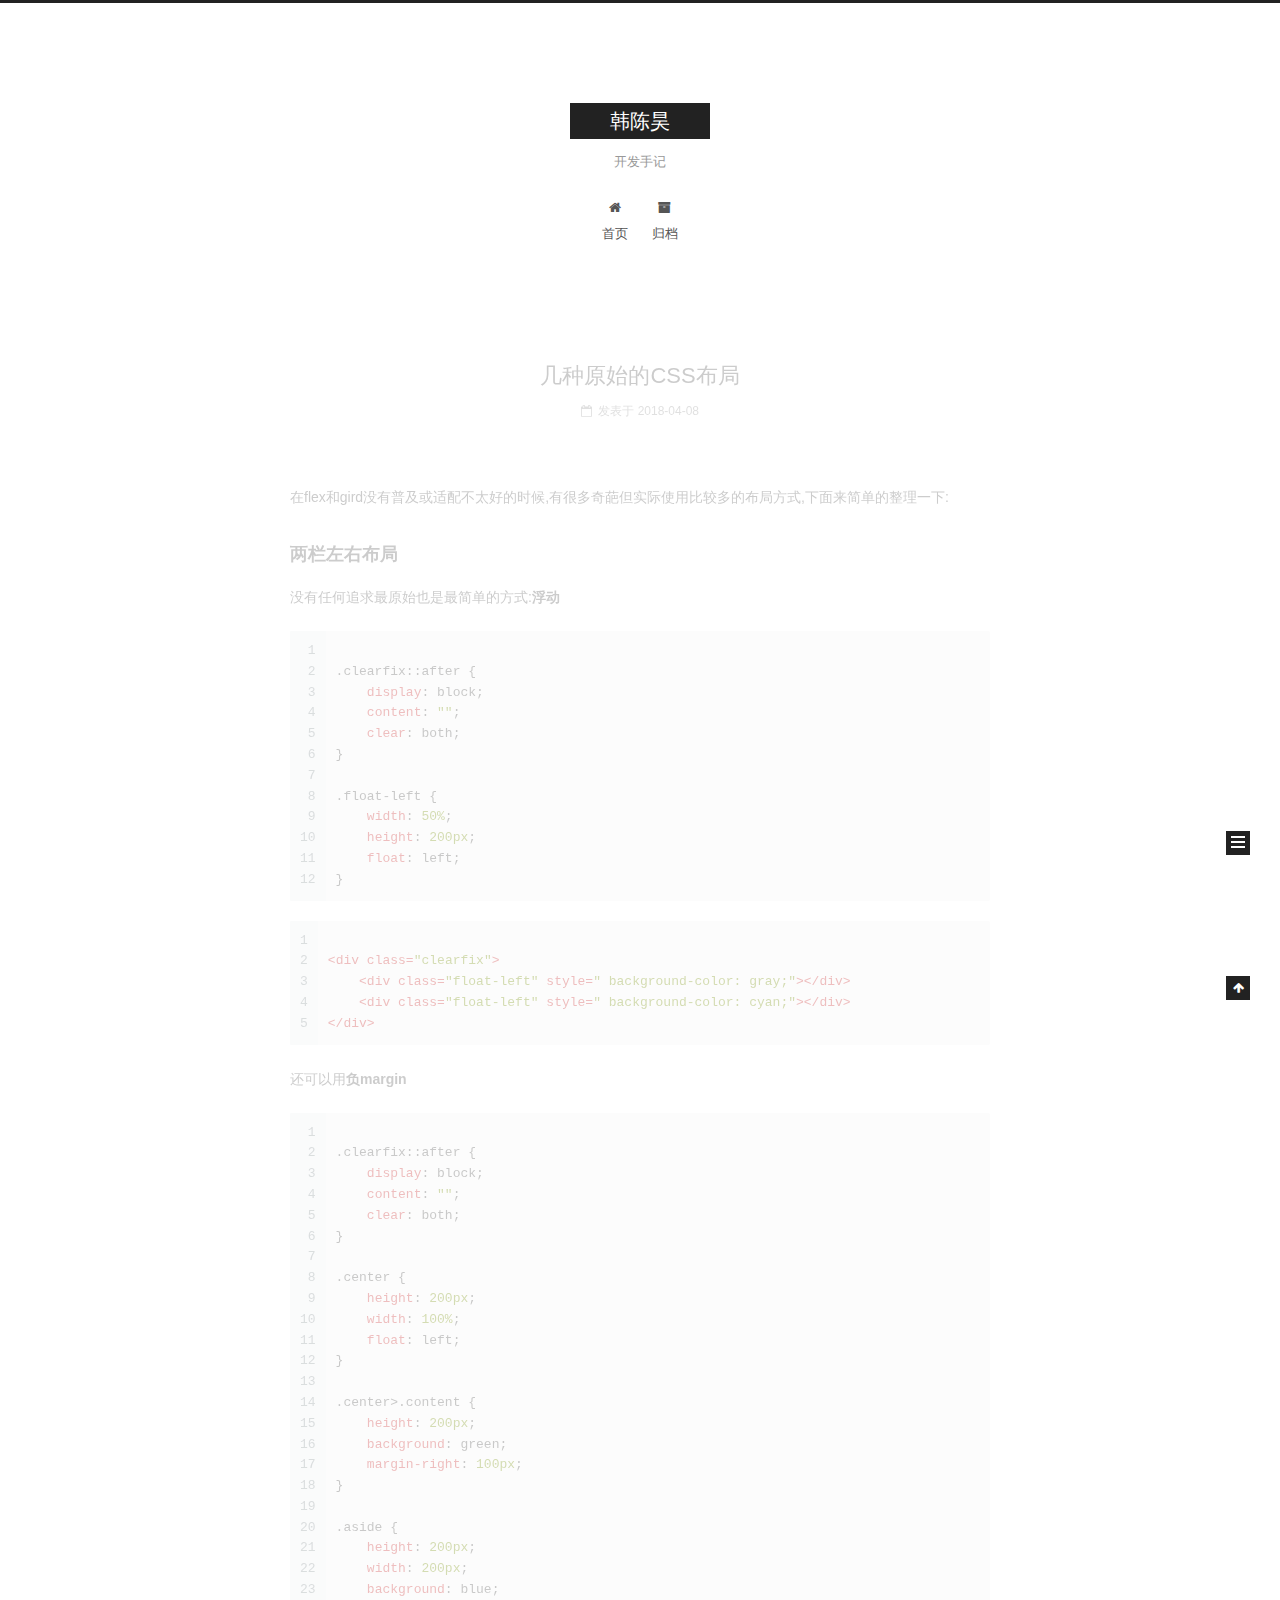
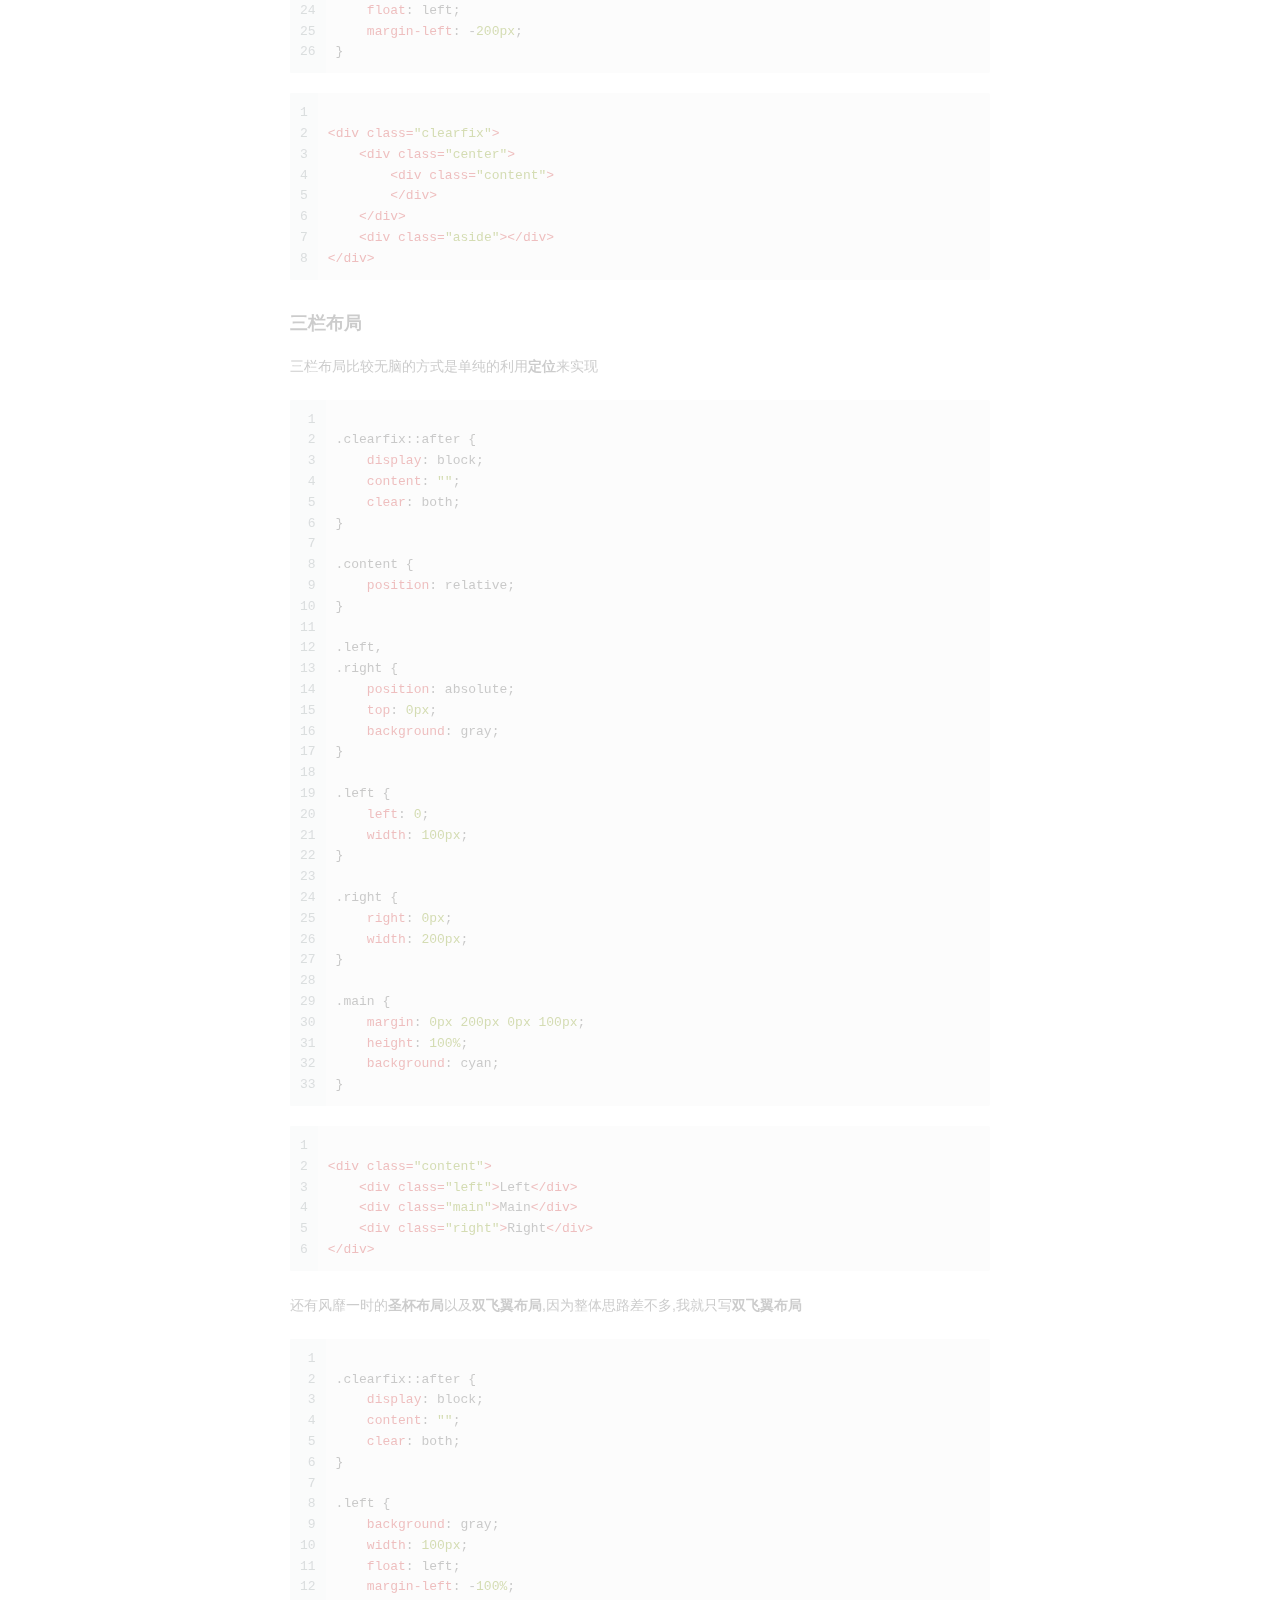
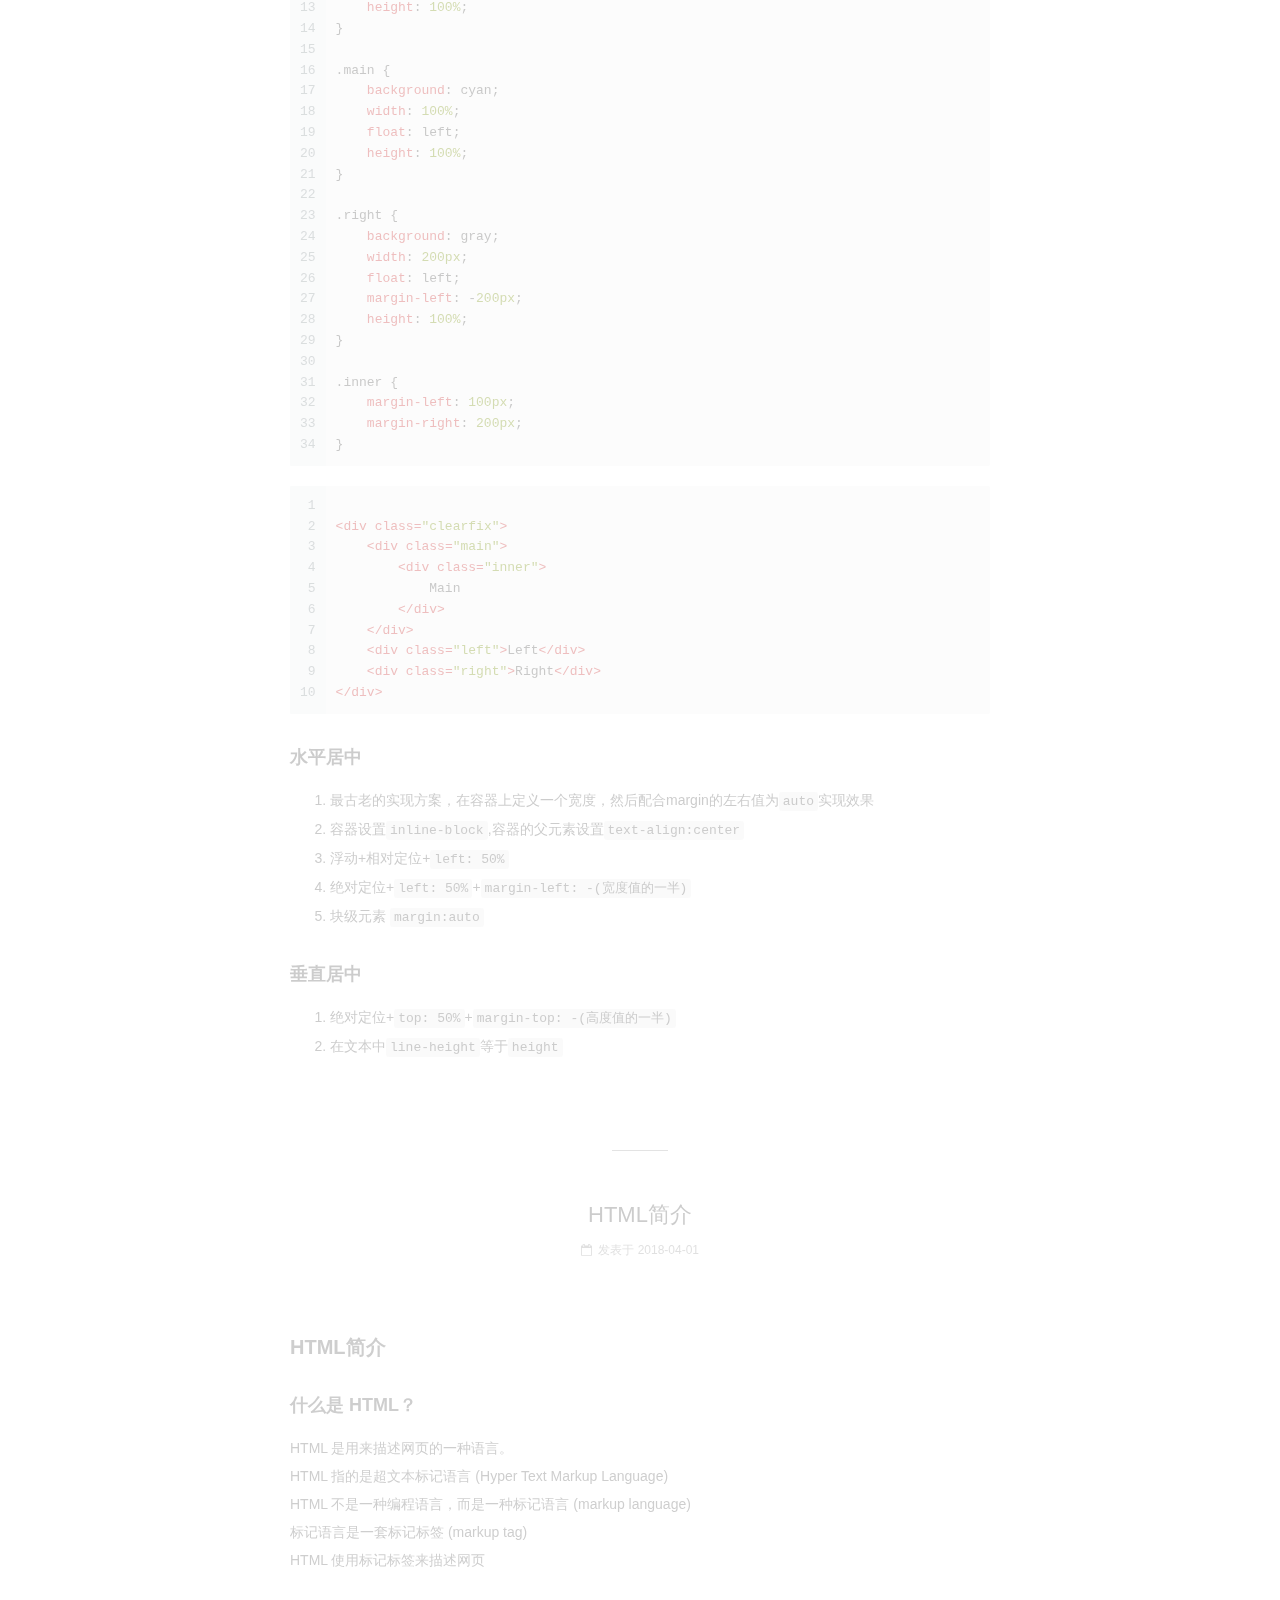
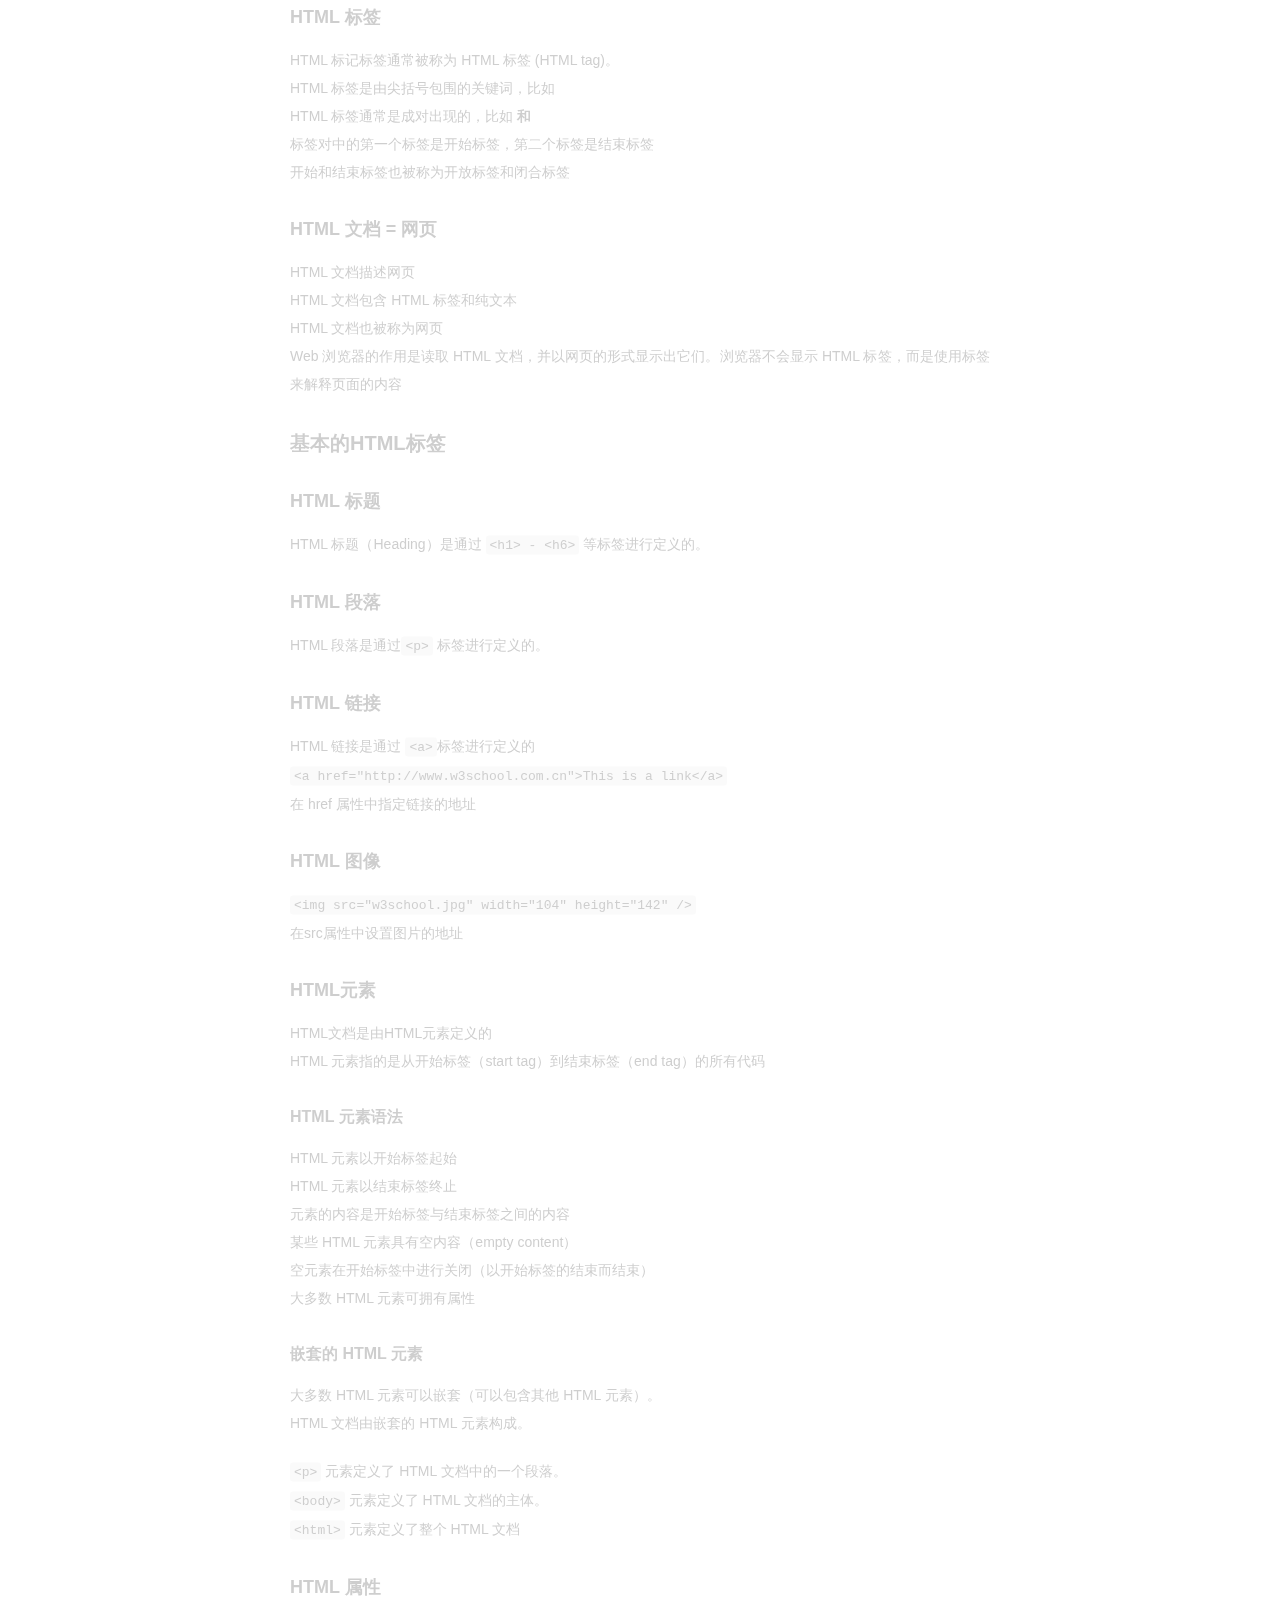
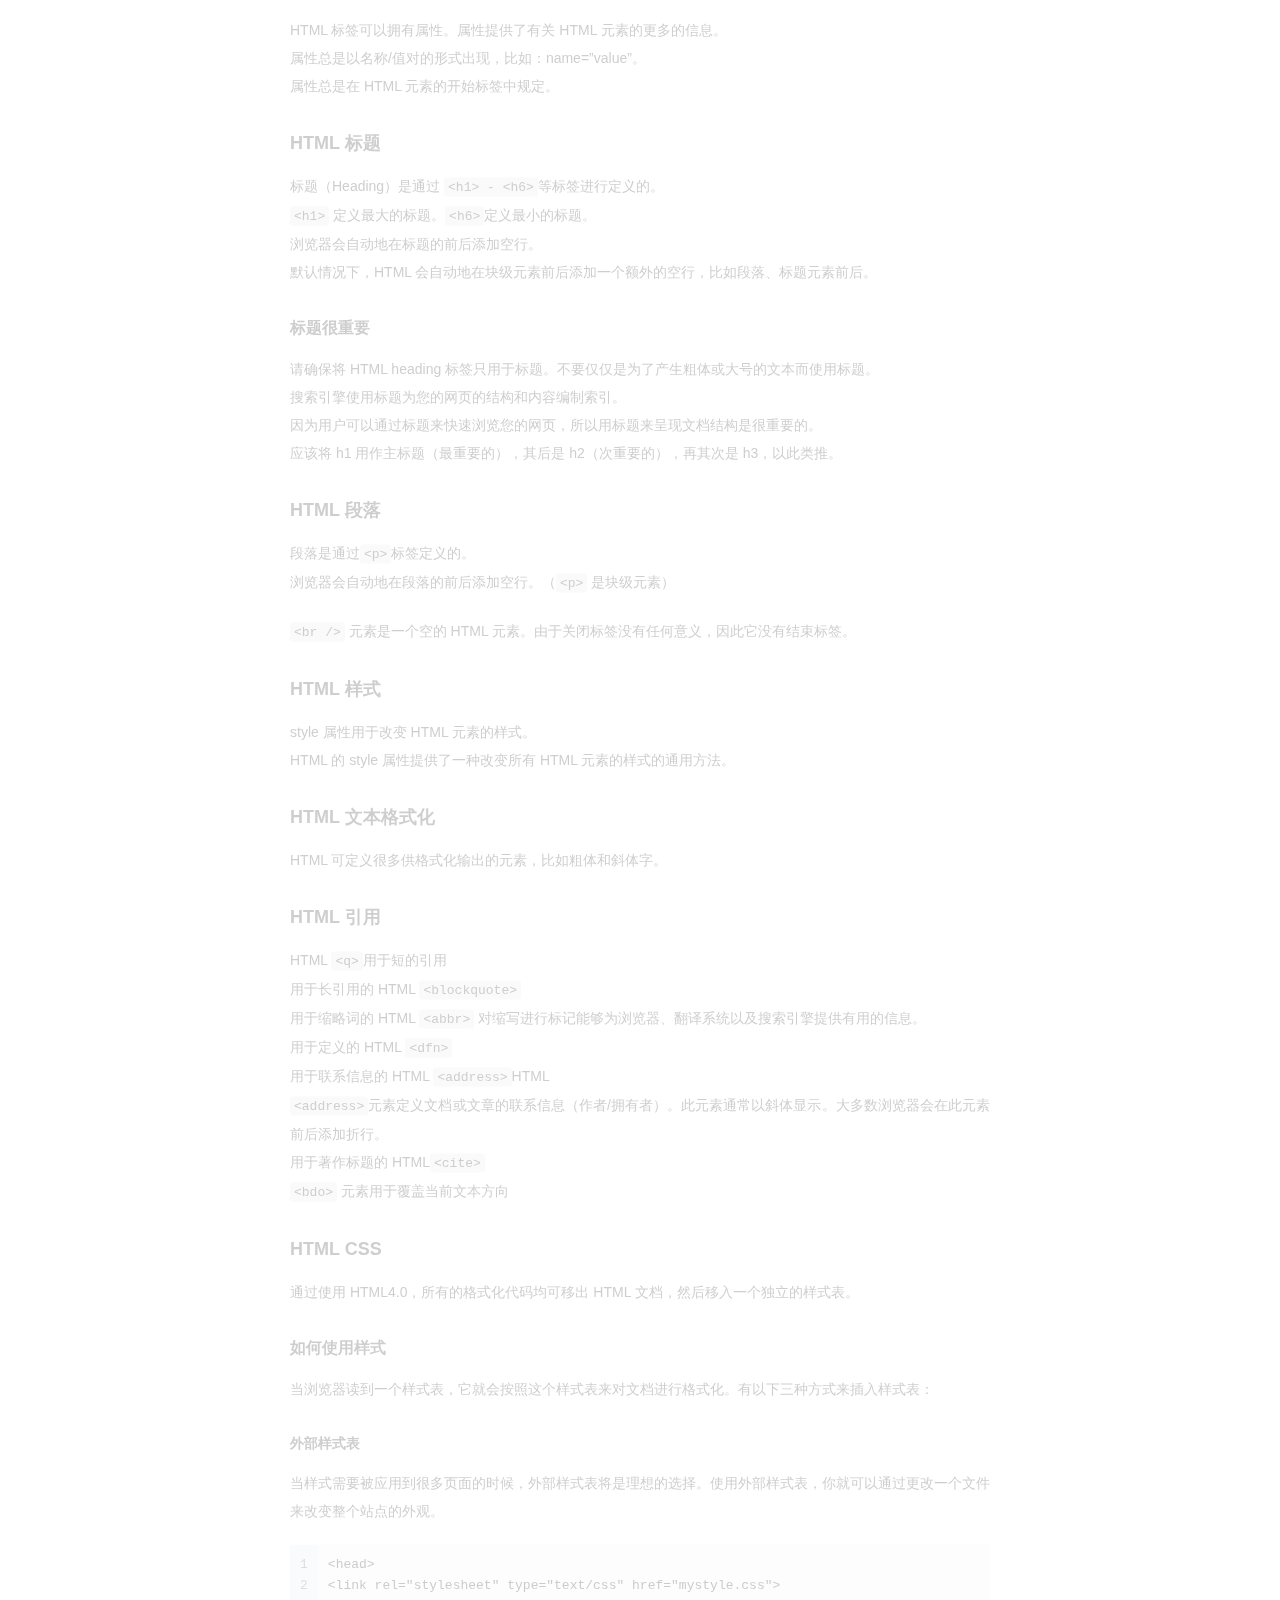
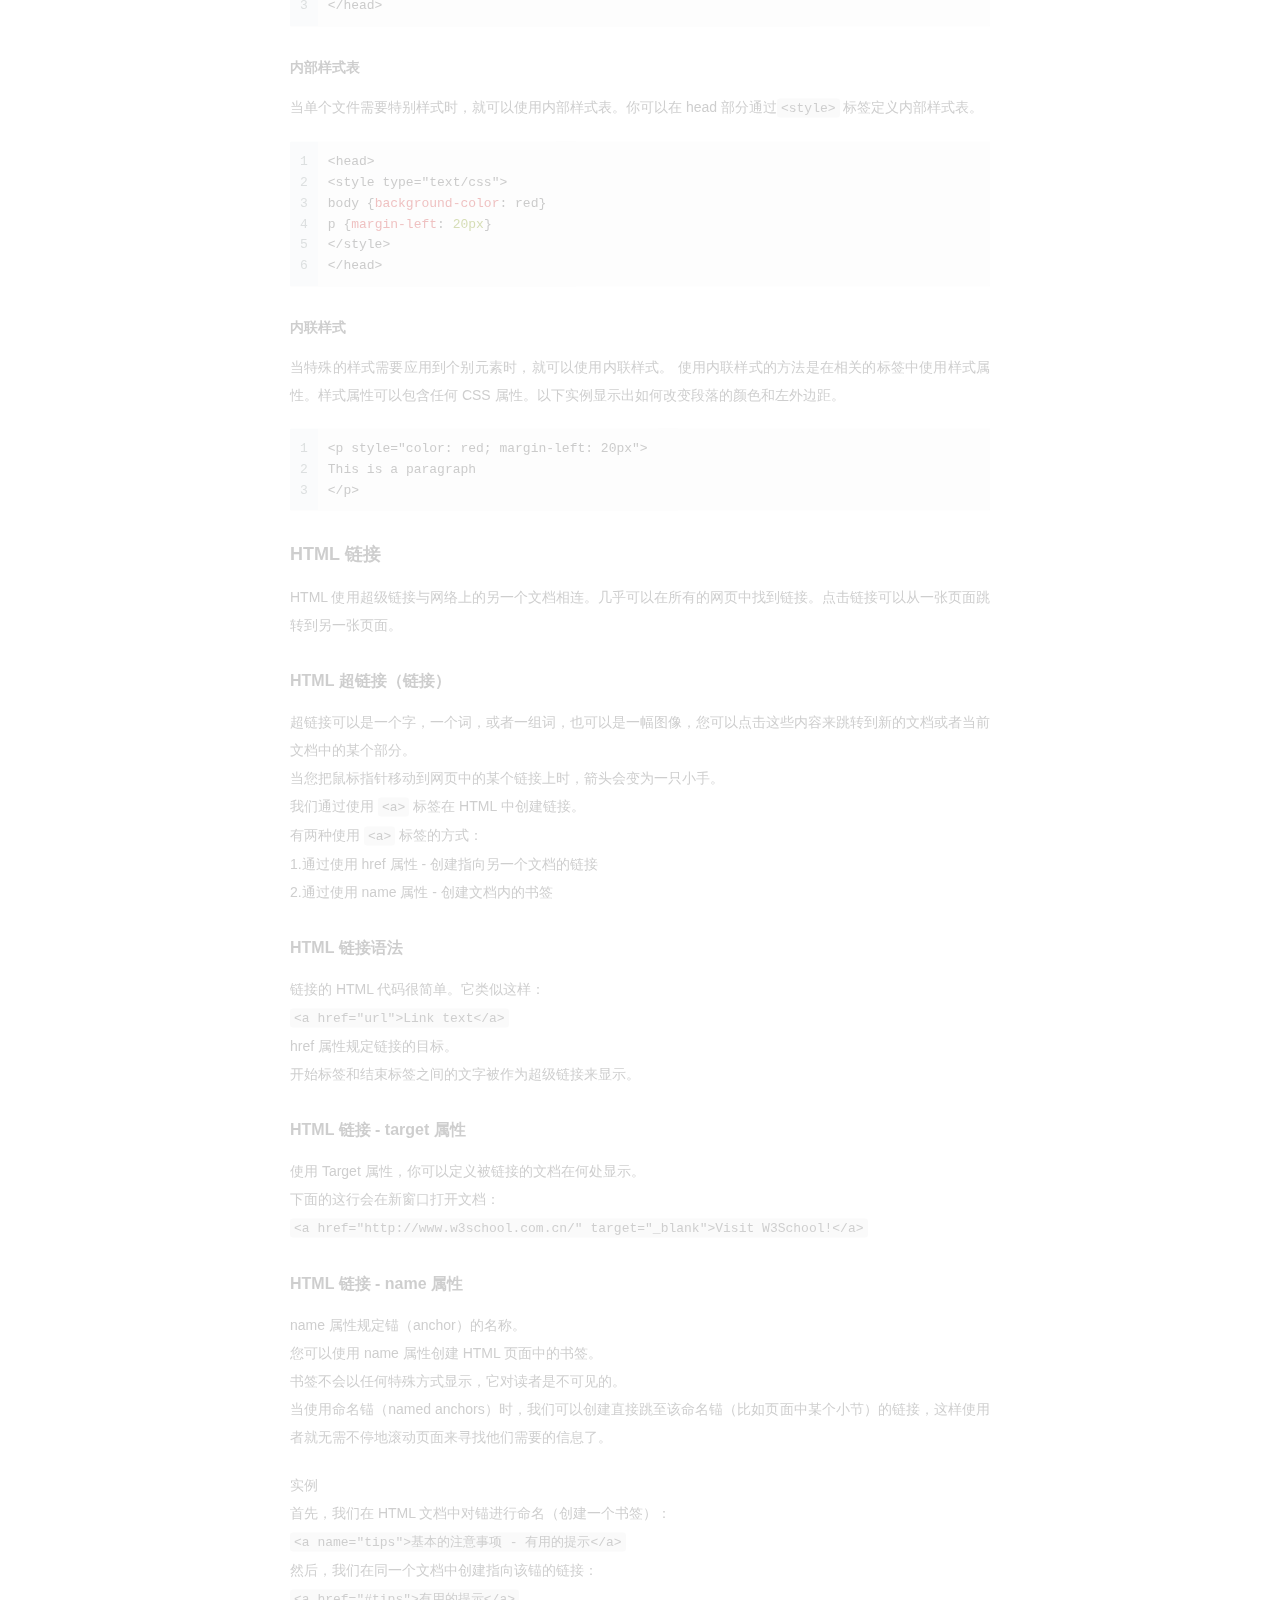
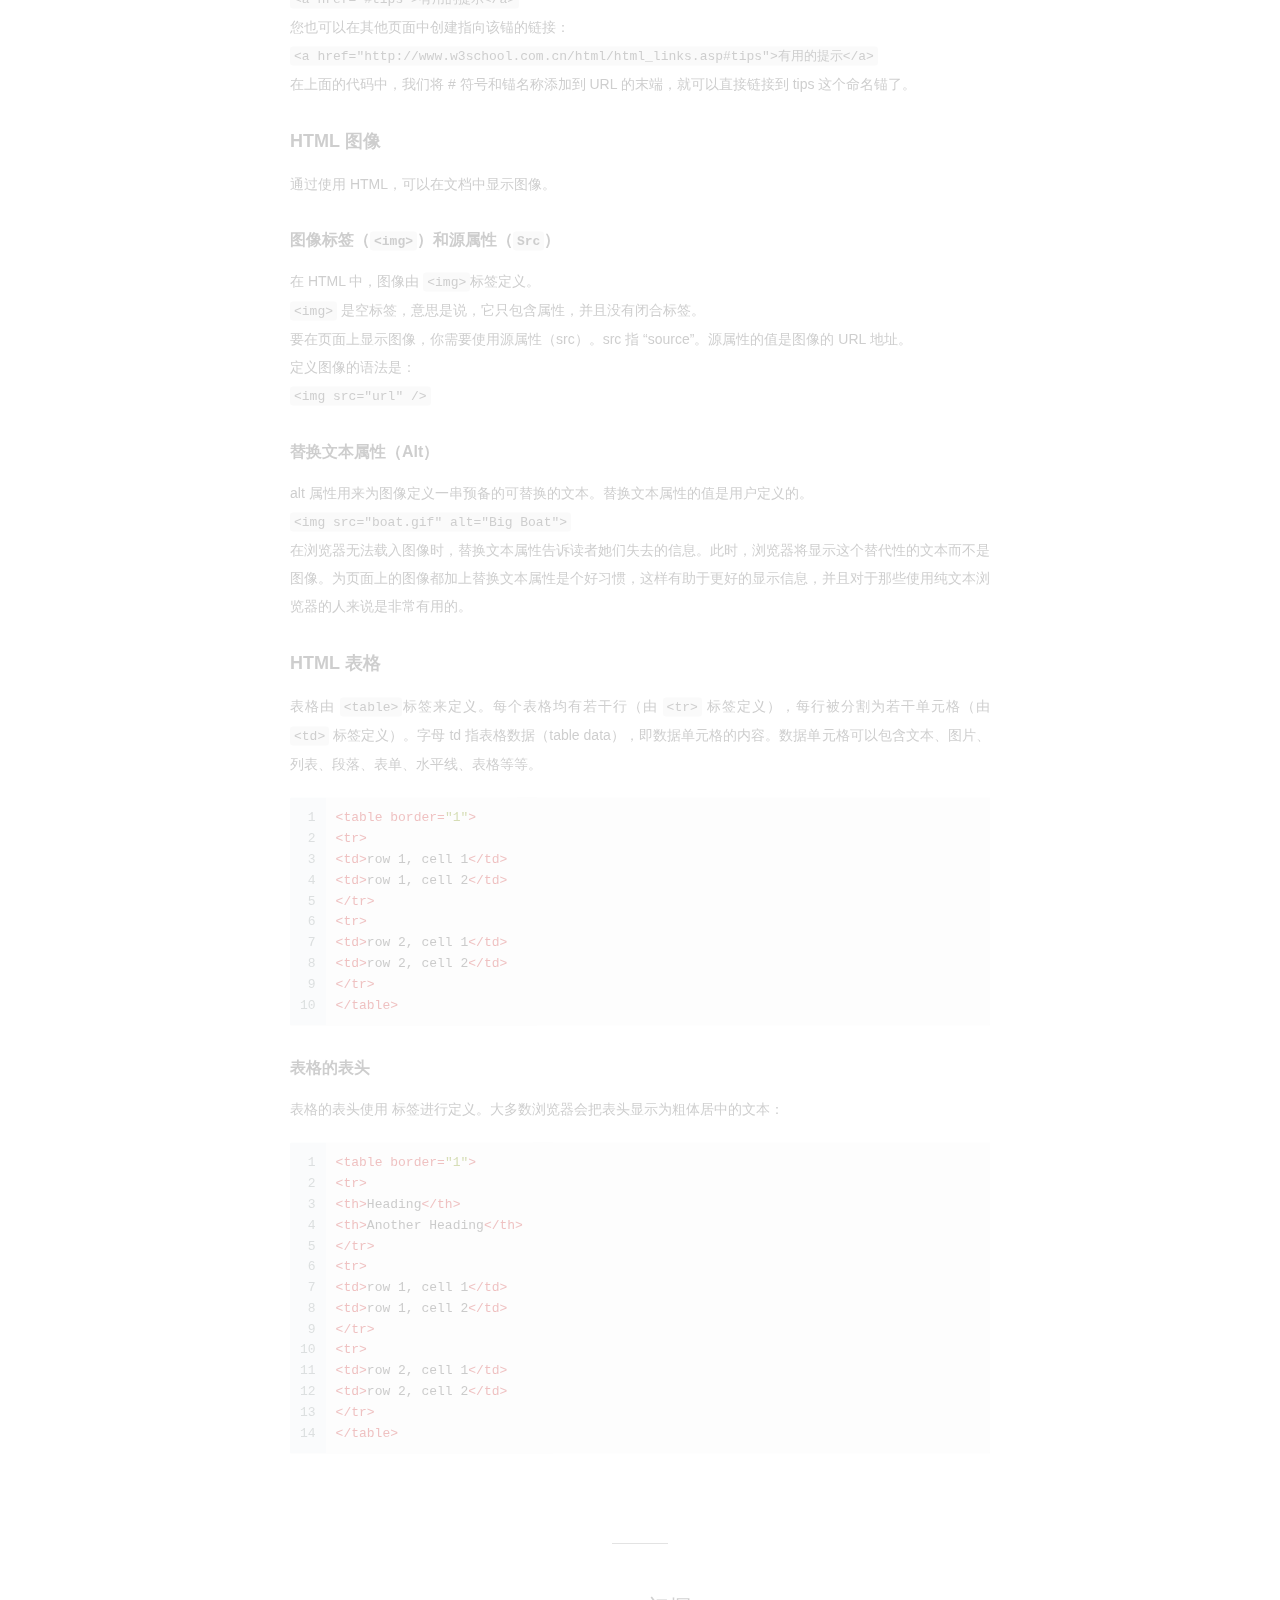
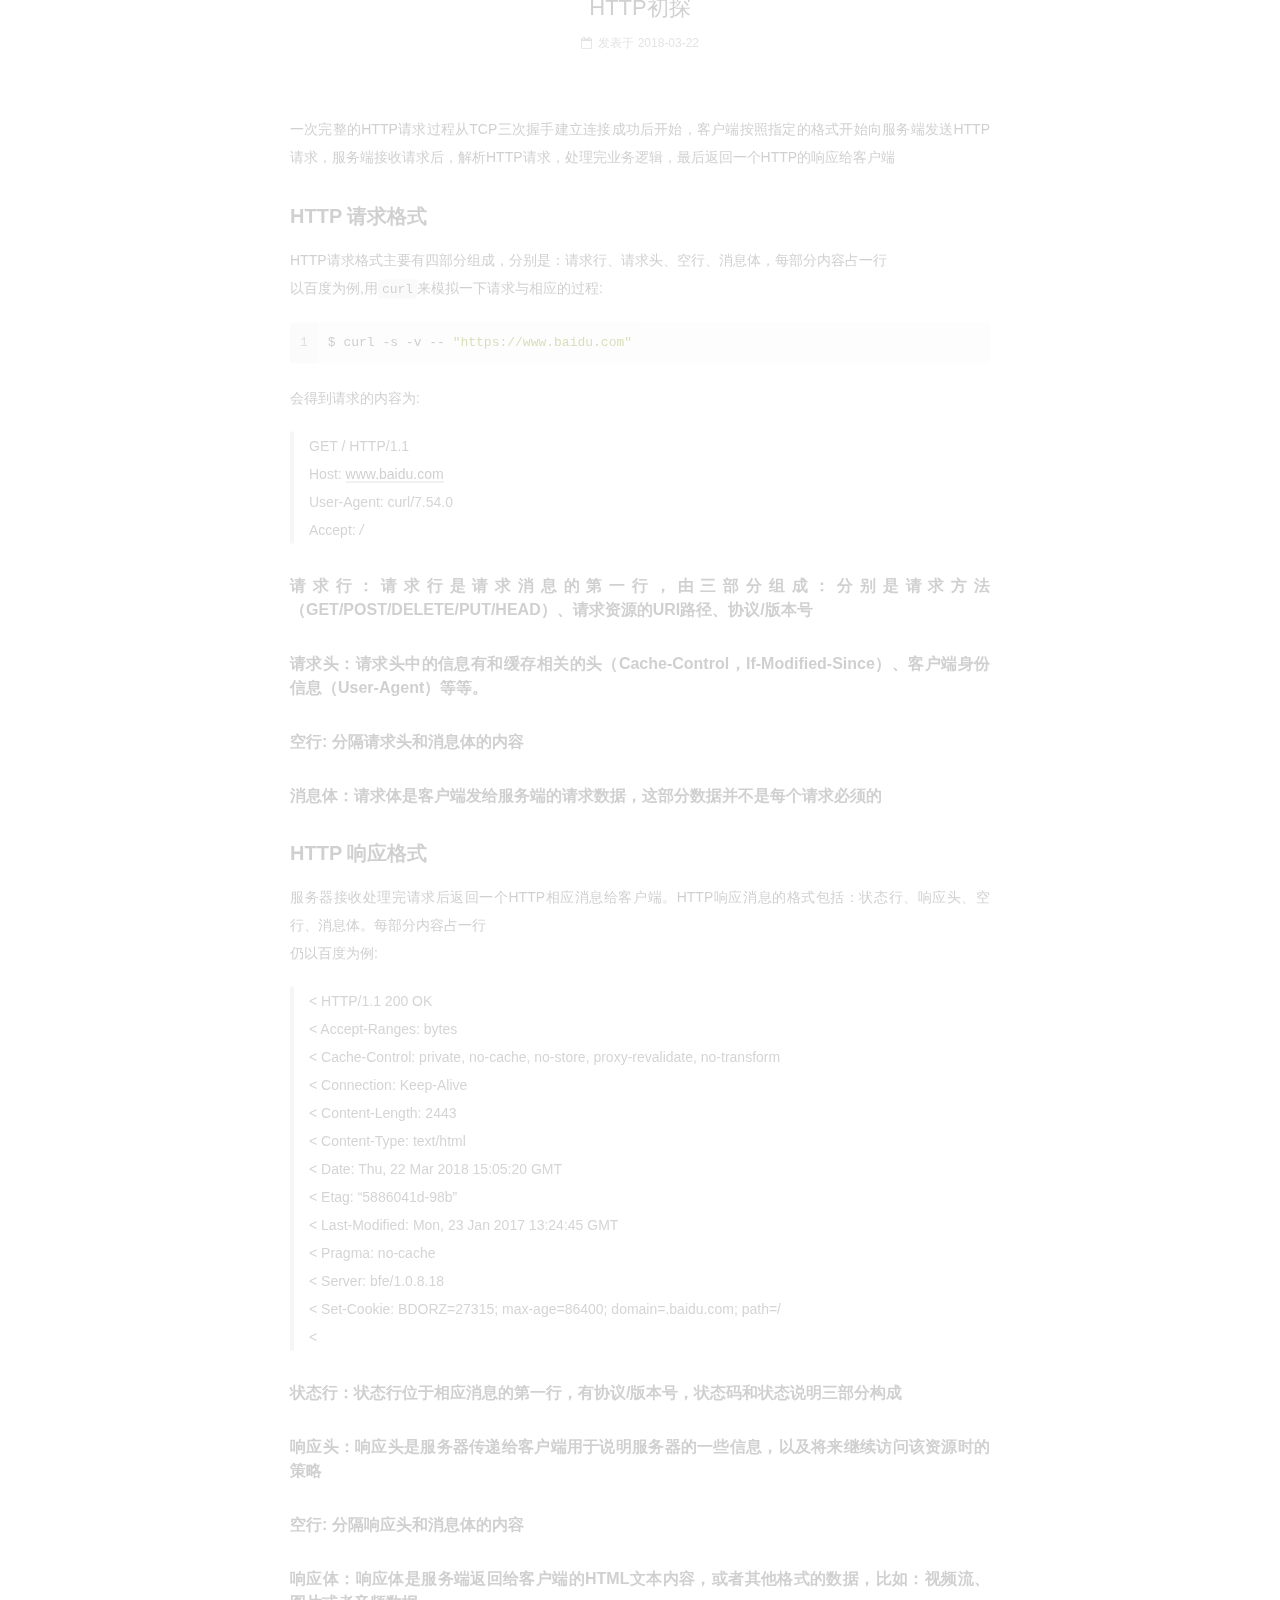
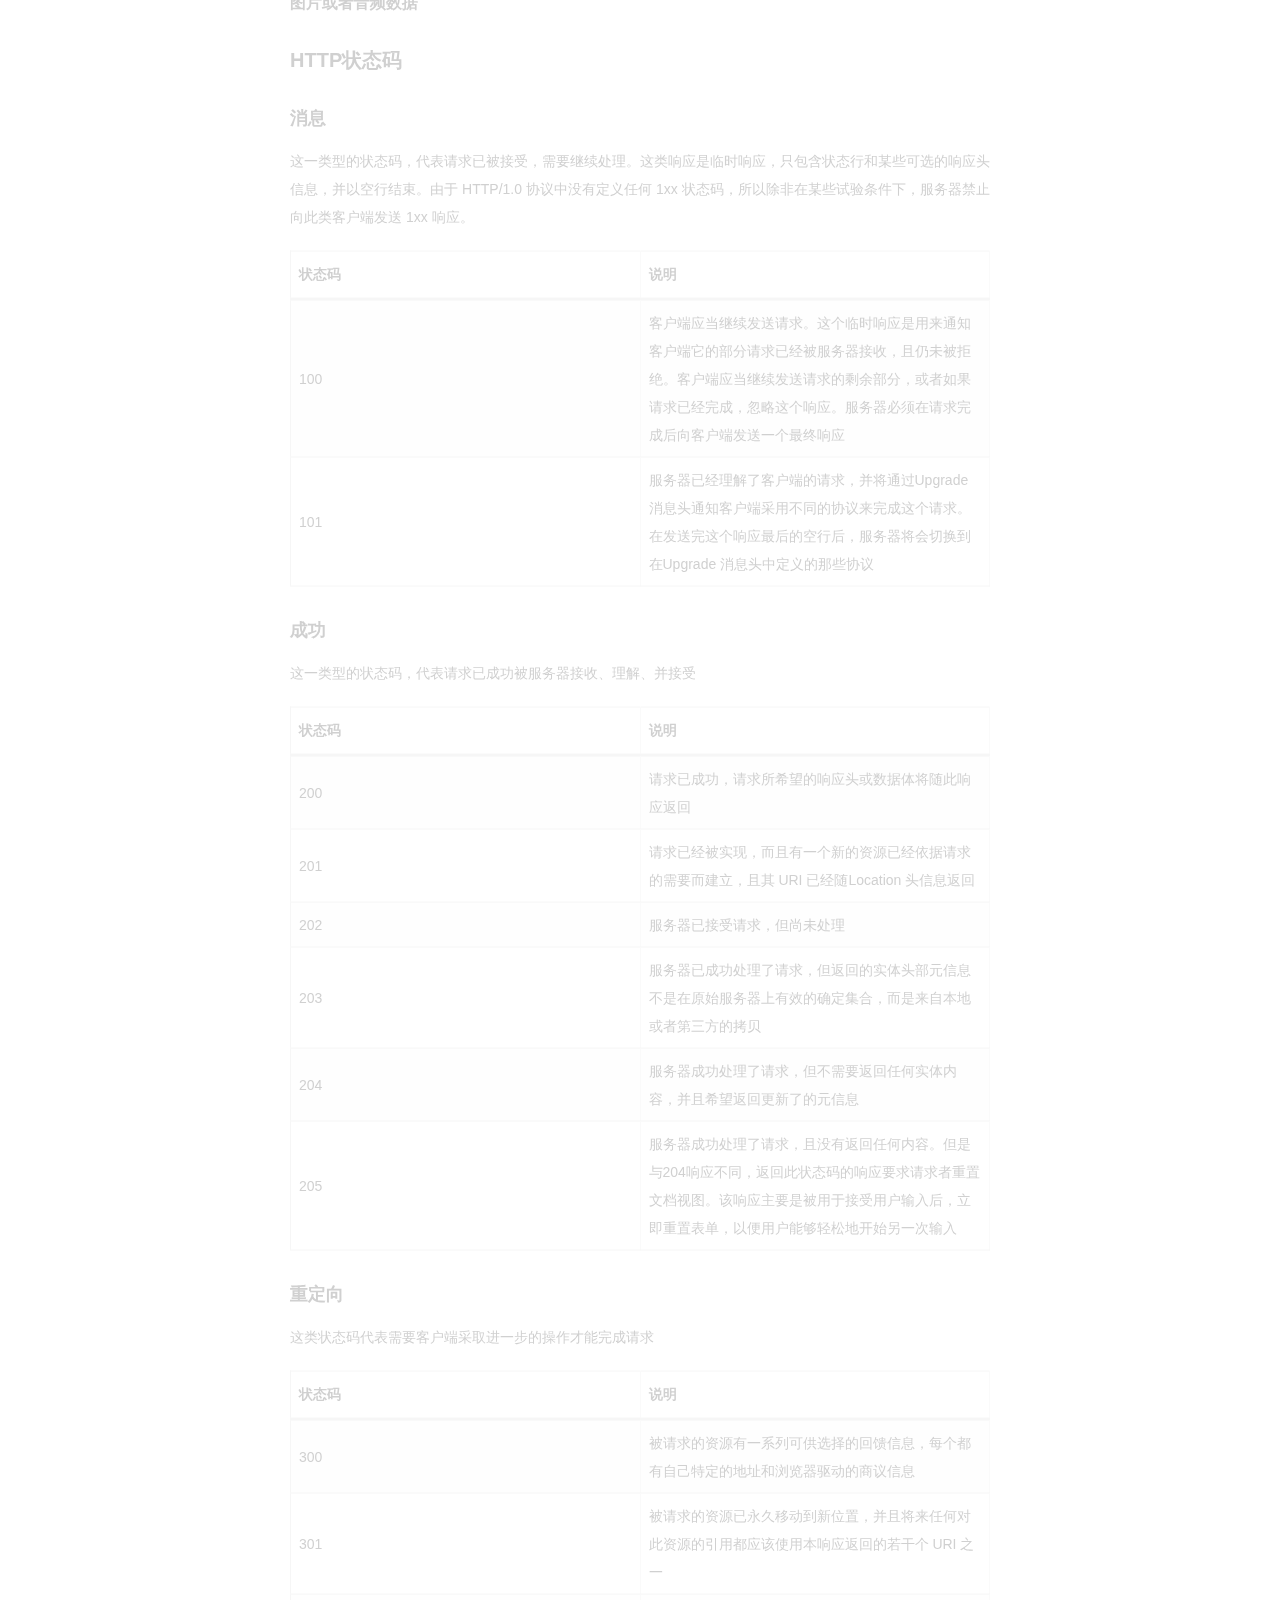
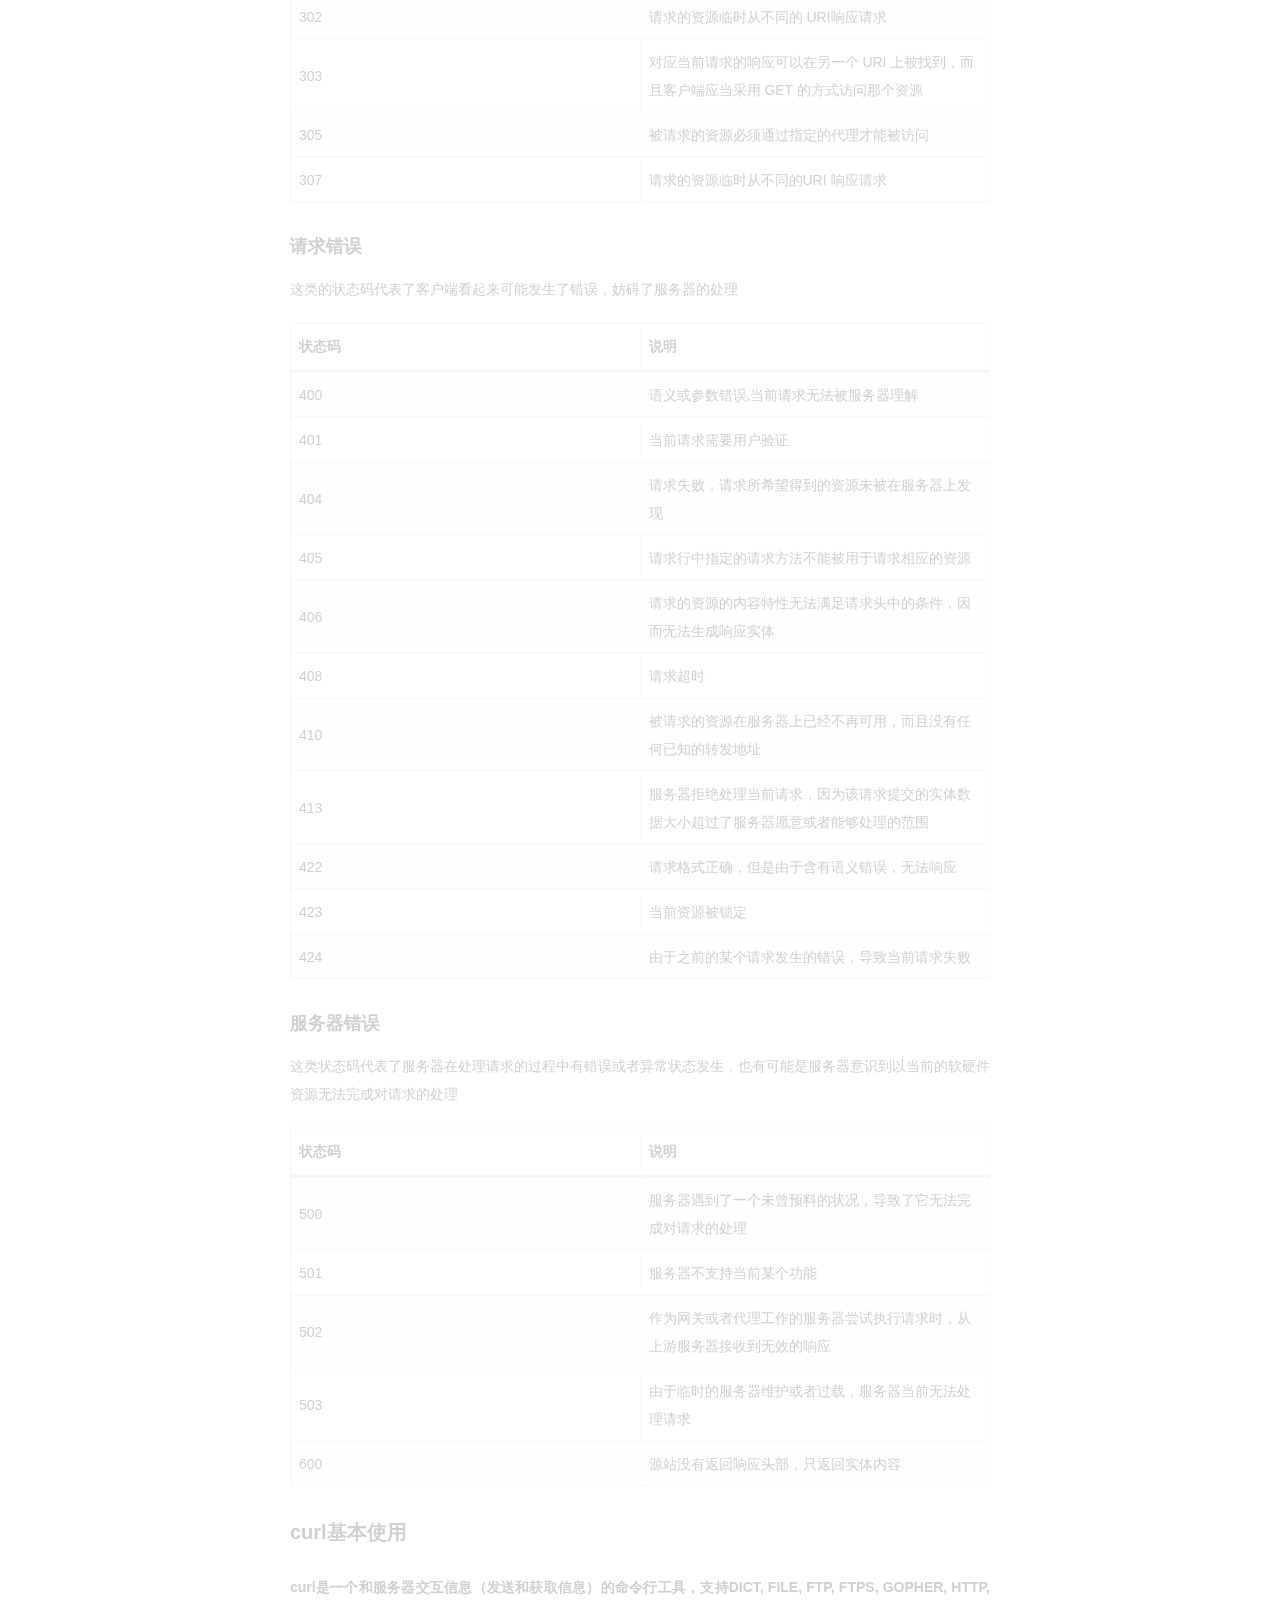
<file: index.html>
<!DOCTYPE html>



  


<html class="theme-next muse use-motion" lang="zh-Hans">
<head>
  <meta charset="UTF-8"/>
<meta http-equiv="X-UA-Compatible" content="IE=edge" />
<meta name="viewport" content="width=device-width, initial-scale=1, maximum-scale=1"/>
<meta name="theme-color" content="#222">









<meta http-equiv="Cache-Control" content="no-transform" />
<meta http-equiv="Cache-Control" content="no-siteapp" />
















  
  
  <link href="/lib/fancybox/source/jquery.fancybox.css?v=2.1.5" rel="stylesheet" type="text/css" />







<link href="/lib/font-awesome/css/font-awesome.min.css?v=4.6.2" rel="stylesheet" type="text/css" />

<link href="/css/main.css?v=5.1.4" rel="stylesheet" type="text/css" />


  <link rel="apple-touch-icon" sizes="180x180" href="/images/apple-touch-icon-next.png?v=5.1.4">


  <link rel="icon" type="image/png" sizes="32x32" href="/images/favicon-32x32-next.png?v=5.1.4">


  <link rel="icon" type="image/png" sizes="16x16" href="/images/favicon-16x16-next.png?v=5.1.4">


  <link rel="mask-icon" href="/images/logo.svg?v=5.1.4" color="#222">





  <meta name="keywords" content="Hexo, NexT" />










<meta name="description" content="开发手记">
<meta property="og:type" content="website">
<meta property="og:title" content="韩陈昊">
<meta property="og:url" content="http://www.hanchenhao.com/index.html">
<meta property="og:site_name" content="韩陈昊">
<meta property="og:description" content="开发手记">
<meta property="og:locale" content="zh-Hans">
<meta name="twitter:card" content="summary">
<meta name="twitter:title" content="韩陈昊">
<meta name="twitter:description" content="开发手记">



<script type="text/javascript" id="hexo.configurations">
  var NexT = window.NexT || {};
  var CONFIG = {
    root: '/',
    scheme: 'Muse',
    version: '5.1.4',
    sidebar: {"position":"left","display":"post","offset":12,"b2t":false,"scrollpercent":false,"onmobile":false},
    fancybox: true,
    tabs: true,
    motion: {"enable":true,"async":false,"transition":{"post_block":"fadeIn","post_header":"slideDownIn","post_body":"slideDownIn","coll_header":"slideLeftIn","sidebar":"slideUpIn"}},
    duoshuo: {
      userId: '0',
      author: '博主'
    },
    algolia: {
      applicationID: '',
      apiKey: '',
      indexName: '',
      hits: {"per_page":10},
      labels: {"input_placeholder":"Search for Posts","hits_empty":"We didn't find any results for the search: ${query}","hits_stats":"${hits} results found in ${time} ms"}
    }
  };
</script>



  <link rel="canonical" href="http://www.hanchenhao.com/"/>





  <title>韩陈昊</title>
  








</head>

<body itemscope itemtype="http://schema.org/WebPage" lang="zh-Hans">

  
  
    
  

  <div class="container sidebar-position-left 
  page-home">
    <div class="headband"></div>

    <header id="header" class="header" itemscope itemtype="http://schema.org/WPHeader">
      <div class="header-inner"><div class="site-brand-wrapper">
  <div class="site-meta ">
    

    <div class="custom-logo-site-title">
      <a href="/"  class="brand" rel="start">
        <span class="logo-line-before"><i></i></span>
        <span class="site-title">韩陈昊</span>
        <span class="logo-line-after"><i></i></span>
      </a>
    </div>
      
        <p class="site-subtitle">开发手记</p>
      
  </div>

  <div class="site-nav-toggle">
    <button>
      <span class="btn-bar"></span>
      <span class="btn-bar"></span>
      <span class="btn-bar"></span>
    </button>
  </div>
</div>

<nav class="site-nav">
  

  
    <ul id="menu" class="menu">
      
        
        <li class="menu-item menu-item-home">
          <a href="/" rel="section">
            
              <i class="menu-item-icon fa fa-fw fa-home"></i> <br />
            
            首页
          </a>
        </li>
      
        
        <li class="menu-item menu-item-archives">
          <a href="/archives/" rel="section">
            
              <i class="menu-item-icon fa fa-fw fa-archive"></i> <br />
            
            归档
          </a>
        </li>
      

      
    </ul>
  

  
</nav>



 </div>
    </header>

    <main id="main" class="main">
      <div class="main-inner">
        <div class="content-wrap">
          <div id="content" class="content">
            
  <section id="posts" class="posts-expand">
    
      

  

  
  
  

  <article class="post post-type-normal" itemscope itemtype="http://schema.org/Article">
  
  
  
  <div class="post-block">
    <link itemprop="mainEntityOfPage" href="http://www.hanchenhao.com/2018/04/08/几种原始的CSS布局/">

    <span hidden itemprop="author" itemscope itemtype="http://schema.org/Person">
      <meta itemprop="name" content="韩陈昊">
      <meta itemprop="description" content="">
      <meta itemprop="image" content="/images/avatar.gif">
    </span>

    <span hidden itemprop="publisher" itemscope itemtype="http://schema.org/Organization">
      <meta itemprop="name" content="韩陈昊">
    </span>

    
      <header class="post-header">

        
        
          <h1 class="post-title" itemprop="name headline">
                
                <a class="post-title-link" href="/2018/04/08/几种原始的CSS布局/" itemprop="url">几种原始的CSS布局</a></h1>
        

        <div class="post-meta">
          <span class="post-time">
            
              <span class="post-meta-item-icon">
                <i class="fa fa-calendar-o"></i>
              </span>
              
                <span class="post-meta-item-text">发表于</span>
              
              <time title="创建于" itemprop="dateCreated datePublished" datetime="2018-04-08T23:35:33+08:00">
                2018-04-08
              </time>
            

            

            
          </span>

          

          
            
          

          
          

          

          

          

        </div>
      </header>
    

    
    
    
    <div class="post-body" itemprop="articleBody">

      
      

      
        
          
            <p>在flex和gird没有普及或适配不太好的时候,有很多奇葩但实际使用比较多的布局方式,下面来简单的整理一下:</p>
<h3 id="两栏左右布局"><a href="#两栏左右布局" class="headerlink" title="两栏左右布局"></a>两栏左右布局</h3><p>没有任何追求最原始也是最简单的方式:<strong>浮动</strong></p>
<figure class="highlight css"><table><tr><td class="gutter"><pre><span class="line">1</span><br><span class="line">2</span><br><span class="line">3</span><br><span class="line">4</span><br><span class="line">5</span><br><span class="line">6</span><br><span class="line">7</span><br><span class="line">8</span><br><span class="line">9</span><br><span class="line">10</span><br><span class="line">11</span><br><span class="line">12</span><br></pre></td><td class="code"><pre><span class="line"></span><br><span class="line"><span class="selector-class">.clearfix</span><span class="selector-pseudo">::after</span> &#123;</span><br><span class="line">    <span class="attribute">display</span>: block;</span><br><span class="line">    <span class="attribute">content</span>: <span class="string">""</span>;</span><br><span class="line">    <span class="attribute">clear</span>: both;</span><br><span class="line">&#125;</span><br><span class="line"></span><br><span class="line"><span class="selector-class">.float-left</span> &#123;</span><br><span class="line">    <span class="attribute">width</span>: <span class="number">50%</span>;</span><br><span class="line">    <span class="attribute">height</span>: <span class="number">200px</span>;</span><br><span class="line">    <span class="attribute">float</span>: left;</span><br><span class="line">&#125;</span><br></pre></td></tr></table></figure>
<figure class="highlight html"><table><tr><td class="gutter"><pre><span class="line">1</span><br><span class="line">2</span><br><span class="line">3</span><br><span class="line">4</span><br><span class="line">5</span><br></pre></td><td class="code"><pre><span class="line"></span><br><span class="line"><span class="tag">&lt;<span class="name">div</span> <span class="attr">class</span>=<span class="string">"clearfix"</span>&gt;</span></span><br><span class="line">    <span class="tag">&lt;<span class="name">div</span> <span class="attr">class</span>=<span class="string">"float-left"</span> <span class="attr">style</span>=<span class="string">" background-color: gray;"</span>&gt;</span><span class="tag">&lt;/<span class="name">div</span>&gt;</span></span><br><span class="line">    <span class="tag">&lt;<span class="name">div</span> <span class="attr">class</span>=<span class="string">"float-left"</span> <span class="attr">style</span>=<span class="string">" background-color: cyan;"</span>&gt;</span><span class="tag">&lt;/<span class="name">div</span>&gt;</span></span><br><span class="line"><span class="tag">&lt;/<span class="name">div</span>&gt;</span></span><br></pre></td></tr></table></figure>
<p>还可以用<strong>负margin</strong></p>
<figure class="highlight css"><table><tr><td class="gutter"><pre><span class="line">1</span><br><span class="line">2</span><br><span class="line">3</span><br><span class="line">4</span><br><span class="line">5</span><br><span class="line">6</span><br><span class="line">7</span><br><span class="line">8</span><br><span class="line">9</span><br><span class="line">10</span><br><span class="line">11</span><br><span class="line">12</span><br><span class="line">13</span><br><span class="line">14</span><br><span class="line">15</span><br><span class="line">16</span><br><span class="line">17</span><br><span class="line">18</span><br><span class="line">19</span><br><span class="line">20</span><br><span class="line">21</span><br><span class="line">22</span><br><span class="line">23</span><br><span class="line">24</span><br><span class="line">25</span><br><span class="line">26</span><br></pre></td><td class="code"><pre><span class="line"></span><br><span class="line"><span class="selector-class">.clearfix</span><span class="selector-pseudo">::after</span> &#123;</span><br><span class="line">    <span class="attribute">display</span>: block;</span><br><span class="line">    <span class="attribute">content</span>: <span class="string">""</span>;</span><br><span class="line">    <span class="attribute">clear</span>: both;</span><br><span class="line">&#125;</span><br><span class="line"></span><br><span class="line"><span class="selector-class">.center</span> &#123;</span><br><span class="line">    <span class="attribute">height</span>: <span class="number">200px</span>;</span><br><span class="line">    <span class="attribute">width</span>: <span class="number">100%</span>;</span><br><span class="line">    <span class="attribute">float</span>: left;</span><br><span class="line">&#125;</span><br><span class="line"></span><br><span class="line"><span class="selector-class">.center</span>&gt;<span class="selector-class">.content</span> &#123;</span><br><span class="line">    <span class="attribute">height</span>: <span class="number">200px</span>;</span><br><span class="line">    <span class="attribute">background</span>: green;</span><br><span class="line">    <span class="attribute">margin-right</span>: <span class="number">100px</span>;</span><br><span class="line">&#125;</span><br><span class="line"></span><br><span class="line"><span class="selector-class">.aside</span> &#123;</span><br><span class="line">    <span class="attribute">height</span>: <span class="number">200px</span>;</span><br><span class="line">    <span class="attribute">width</span>: <span class="number">200px</span>;</span><br><span class="line">    <span class="attribute">background</span>: blue;</span><br><span class="line">    <span class="attribute">float</span>: left;</span><br><span class="line">    <span class="attribute">margin-left</span>: -<span class="number">200px</span>;</span><br><span class="line">&#125;</span><br></pre></td></tr></table></figure>
<figure class="highlight html"><table><tr><td class="gutter"><pre><span class="line">1</span><br><span class="line">2</span><br><span class="line">3</span><br><span class="line">4</span><br><span class="line">5</span><br><span class="line">6</span><br><span class="line">7</span><br><span class="line">8</span><br></pre></td><td class="code"><pre><span class="line"></span><br><span class="line"><span class="tag">&lt;<span class="name">div</span> <span class="attr">class</span>=<span class="string">"clearfix"</span>&gt;</span></span><br><span class="line">    <span class="tag">&lt;<span class="name">div</span> <span class="attr">class</span>=<span class="string">"center"</span>&gt;</span></span><br><span class="line">        <span class="tag">&lt;<span class="name">div</span> <span class="attr">class</span>=<span class="string">"content"</span>&gt;</span></span><br><span class="line">        <span class="tag">&lt;/<span class="name">div</span>&gt;</span></span><br><span class="line">    <span class="tag">&lt;/<span class="name">div</span>&gt;</span></span><br><span class="line">    <span class="tag">&lt;<span class="name">div</span> <span class="attr">class</span>=<span class="string">"aside"</span>&gt;</span><span class="tag">&lt;/<span class="name">div</span>&gt;</span></span><br><span class="line"><span class="tag">&lt;/<span class="name">div</span>&gt;</span></span><br></pre></td></tr></table></figure>
<h3 id="三栏布局"><a href="#三栏布局" class="headerlink" title="三栏布局"></a>三栏布局</h3><p>三栏布局比较无脑的方式是单纯的利用<strong>定位</strong>来实现</p>
<figure class="highlight css"><table><tr><td class="gutter"><pre><span class="line">1</span><br><span class="line">2</span><br><span class="line">3</span><br><span class="line">4</span><br><span class="line">5</span><br><span class="line">6</span><br><span class="line">7</span><br><span class="line">8</span><br><span class="line">9</span><br><span class="line">10</span><br><span class="line">11</span><br><span class="line">12</span><br><span class="line">13</span><br><span class="line">14</span><br><span class="line">15</span><br><span class="line">16</span><br><span class="line">17</span><br><span class="line">18</span><br><span class="line">19</span><br><span class="line">20</span><br><span class="line">21</span><br><span class="line">22</span><br><span class="line">23</span><br><span class="line">24</span><br><span class="line">25</span><br><span class="line">26</span><br><span class="line">27</span><br><span class="line">28</span><br><span class="line">29</span><br><span class="line">30</span><br><span class="line">31</span><br><span class="line">32</span><br><span class="line">33</span><br></pre></td><td class="code"><pre><span class="line"></span><br><span class="line"><span class="selector-class">.clearfix</span><span class="selector-pseudo">::after</span> &#123;</span><br><span class="line">    <span class="attribute">display</span>: block;</span><br><span class="line">    <span class="attribute">content</span>: <span class="string">""</span>;</span><br><span class="line">    <span class="attribute">clear</span>: both;</span><br><span class="line">&#125;</span><br><span class="line"></span><br><span class="line"><span class="selector-class">.content</span> &#123;</span><br><span class="line">    <span class="attribute">position</span>: relative;</span><br><span class="line">&#125;</span><br><span class="line"></span><br><span class="line"><span class="selector-class">.left</span>,</span><br><span class="line"><span class="selector-class">.right</span> &#123;</span><br><span class="line">    <span class="attribute">position</span>: absolute;</span><br><span class="line">    <span class="attribute">top</span>: <span class="number">0px</span>;</span><br><span class="line">    <span class="attribute">background</span>: gray;</span><br><span class="line">&#125;</span><br><span class="line"></span><br><span class="line"><span class="selector-class">.left</span> &#123;</span><br><span class="line">    <span class="attribute">left</span>: <span class="number">0</span>;</span><br><span class="line">    <span class="attribute">width</span>: <span class="number">100px</span>;</span><br><span class="line">&#125;</span><br><span class="line"></span><br><span class="line"><span class="selector-class">.right</span> &#123;</span><br><span class="line">    <span class="attribute">right</span>: <span class="number">0px</span>;</span><br><span class="line">    <span class="attribute">width</span>: <span class="number">200px</span>;</span><br><span class="line">&#125;</span><br><span class="line"></span><br><span class="line"><span class="selector-class">.main</span> &#123;</span><br><span class="line">    <span class="attribute">margin</span>: <span class="number">0px</span> <span class="number">200px</span> <span class="number">0px</span> <span class="number">100px</span>;</span><br><span class="line">    <span class="attribute">height</span>: <span class="number">100%</span>;</span><br><span class="line">    <span class="attribute">background</span>: cyan;</span><br><span class="line">&#125;</span><br></pre></td></tr></table></figure>
<figure class="highlight html"><table><tr><td class="gutter"><pre><span class="line">1</span><br><span class="line">2</span><br><span class="line">3</span><br><span class="line">4</span><br><span class="line">5</span><br><span class="line">6</span><br></pre></td><td class="code"><pre><span class="line"></span><br><span class="line"><span class="tag">&lt;<span class="name">div</span> <span class="attr">class</span>=<span class="string">"content"</span>&gt;</span></span><br><span class="line">    <span class="tag">&lt;<span class="name">div</span> <span class="attr">class</span>=<span class="string">"left"</span>&gt;</span>Left<span class="tag">&lt;/<span class="name">div</span>&gt;</span></span><br><span class="line">    <span class="tag">&lt;<span class="name">div</span> <span class="attr">class</span>=<span class="string">"main"</span>&gt;</span>Main<span class="tag">&lt;/<span class="name">div</span>&gt;</span></span><br><span class="line">    <span class="tag">&lt;<span class="name">div</span> <span class="attr">class</span>=<span class="string">"right"</span>&gt;</span>Right<span class="tag">&lt;/<span class="name">div</span>&gt;</span></span><br><span class="line"><span class="tag">&lt;/<span class="name">div</span>&gt;</span></span><br></pre></td></tr></table></figure>
<p>还有风靡一时的<strong>圣杯布局</strong>以及<strong>双飞翼布局</strong>,因为整体思路差不多,我就只写<strong>双飞翼布局</strong></p>
<figure class="highlight css"><table><tr><td class="gutter"><pre><span class="line">1</span><br><span class="line">2</span><br><span class="line">3</span><br><span class="line">4</span><br><span class="line">5</span><br><span class="line">6</span><br><span class="line">7</span><br><span class="line">8</span><br><span class="line">9</span><br><span class="line">10</span><br><span class="line">11</span><br><span class="line">12</span><br><span class="line">13</span><br><span class="line">14</span><br><span class="line">15</span><br><span class="line">16</span><br><span class="line">17</span><br><span class="line">18</span><br><span class="line">19</span><br><span class="line">20</span><br><span class="line">21</span><br><span class="line">22</span><br><span class="line">23</span><br><span class="line">24</span><br><span class="line">25</span><br><span class="line">26</span><br><span class="line">27</span><br><span class="line">28</span><br><span class="line">29</span><br><span class="line">30</span><br><span class="line">31</span><br><span class="line">32</span><br><span class="line">33</span><br><span class="line">34</span><br></pre></td><td class="code"><pre><span class="line"></span><br><span class="line"><span class="selector-class">.clearfix</span><span class="selector-pseudo">::after</span> &#123;</span><br><span class="line">    <span class="attribute">display</span>: block;</span><br><span class="line">    <span class="attribute">content</span>: <span class="string">""</span>;</span><br><span class="line">    <span class="attribute">clear</span>: both;</span><br><span class="line">&#125;</span><br><span class="line"></span><br><span class="line"><span class="selector-class">.left</span> &#123;</span><br><span class="line">    <span class="attribute">background</span>: gray;</span><br><span class="line">    <span class="attribute">width</span>: <span class="number">100px</span>;</span><br><span class="line">    <span class="attribute">float</span>: left;</span><br><span class="line">    <span class="attribute">margin-left</span>: -<span class="number">100%</span>;</span><br><span class="line">    <span class="attribute">height</span>: <span class="number">100%</span>;</span><br><span class="line">&#125;</span><br><span class="line"></span><br><span class="line"><span class="selector-class">.main</span> &#123;</span><br><span class="line">    <span class="attribute">background</span>: cyan;</span><br><span class="line">    <span class="attribute">width</span>: <span class="number">100%</span>;</span><br><span class="line">    <span class="attribute">float</span>: left;</span><br><span class="line">    <span class="attribute">height</span>: <span class="number">100%</span>;</span><br><span class="line">&#125;</span><br><span class="line"></span><br><span class="line"><span class="selector-class">.right</span> &#123;</span><br><span class="line">    <span class="attribute">background</span>: gray;</span><br><span class="line">    <span class="attribute">width</span>: <span class="number">200px</span>;</span><br><span class="line">    <span class="attribute">float</span>: left;</span><br><span class="line">    <span class="attribute">margin-left</span>: -<span class="number">200px</span>;</span><br><span class="line">    <span class="attribute">height</span>: <span class="number">100%</span>;</span><br><span class="line">&#125;</span><br><span class="line"></span><br><span class="line"><span class="selector-class">.inner</span> &#123;</span><br><span class="line">    <span class="attribute">margin-left</span>: <span class="number">100px</span>;</span><br><span class="line">    <span class="attribute">margin-right</span>: <span class="number">200px</span>;</span><br><span class="line">&#125;</span><br></pre></td></tr></table></figure>
<figure class="highlight html"><table><tr><td class="gutter"><pre><span class="line">1</span><br><span class="line">2</span><br><span class="line">3</span><br><span class="line">4</span><br><span class="line">5</span><br><span class="line">6</span><br><span class="line">7</span><br><span class="line">8</span><br><span class="line">9</span><br><span class="line">10</span><br></pre></td><td class="code"><pre><span class="line"></span><br><span class="line"><span class="tag">&lt;<span class="name">div</span> <span class="attr">class</span>=<span class="string">"clearfix"</span>&gt;</span></span><br><span class="line">    <span class="tag">&lt;<span class="name">div</span> <span class="attr">class</span>=<span class="string">"main"</span>&gt;</span></span><br><span class="line">        <span class="tag">&lt;<span class="name">div</span> <span class="attr">class</span>=<span class="string">"inner"</span>&gt;</span></span><br><span class="line">            Main</span><br><span class="line">        <span class="tag">&lt;/<span class="name">div</span>&gt;</span></span><br><span class="line">    <span class="tag">&lt;/<span class="name">div</span>&gt;</span></span><br><span class="line">    <span class="tag">&lt;<span class="name">div</span> <span class="attr">class</span>=<span class="string">"left"</span>&gt;</span>Left<span class="tag">&lt;/<span class="name">div</span>&gt;</span></span><br><span class="line">    <span class="tag">&lt;<span class="name">div</span> <span class="attr">class</span>=<span class="string">"right"</span>&gt;</span>Right<span class="tag">&lt;/<span class="name">div</span>&gt;</span></span><br><span class="line"><span class="tag">&lt;/<span class="name">div</span>&gt;</span></span><br></pre></td></tr></table></figure>
<h3 id="水平居中"><a href="#水平居中" class="headerlink" title="水平居中"></a>水平居中</h3><ol>
<li>最古老的实现方案，在容器上定义一个宽度，然后配合margin的左右值为<code>auto</code>实现效果</li>
<li>容器设置<code>inline-block</code>,容器的父元素设置<code>text-align:center</code></li>
<li>浮动+相对定位+<code>left: 50%</code></li>
<li>绝对定位+<code>left: 50%</code>+<code>margin-left: -(宽度值的一半)</code></li>
<li>块级元素 <code>margin:auto</code></li>
</ol>
<h3 id="垂直居中"><a href="#垂直居中" class="headerlink" title="垂直居中"></a>垂直居中</h3><ol>
<li>绝对定位+<code>top: 50%</code>+<code>margin-top: -(高度值的一半)</code></li>
<li>在文本中<code>line-height</code>等于<code>height</code></li>
</ol>

          
        
      
    </div>
    
    
    

    

    

    

    <footer class="post-footer">
      

      

      

      
      
        <div class="post-eof"></div>
      
    </footer>
  </div>
  
  
  
  </article>


    
      

  

  
  
  

  <article class="post post-type-normal" itemscope itemtype="http://schema.org/Article">
  
  
  
  <div class="post-block">
    <link itemprop="mainEntityOfPage" href="http://www.hanchenhao.com/2018/04/01/HTML简介/">

    <span hidden itemprop="author" itemscope itemtype="http://schema.org/Person">
      <meta itemprop="name" content="韩陈昊">
      <meta itemprop="description" content="">
      <meta itemprop="image" content="/images/avatar.gif">
    </span>

    <span hidden itemprop="publisher" itemscope itemtype="http://schema.org/Organization">
      <meta itemprop="name" content="韩陈昊">
    </span>

    
      <header class="post-header">

        
        
          <h1 class="post-title" itemprop="name headline">
                
                <a class="post-title-link" href="/2018/04/01/HTML简介/" itemprop="url">HTML简介</a></h1>
        

        <div class="post-meta">
          <span class="post-time">
            
              <span class="post-meta-item-icon">
                <i class="fa fa-calendar-o"></i>
              </span>
              
                <span class="post-meta-item-text">发表于</span>
              
              <time title="创建于" itemprop="dateCreated datePublished" datetime="2018-04-01T20:40:30+08:00">
                2018-04-01
              </time>
            

            

            
          </span>

          

          
            
          

          
          

          

          

          

        </div>
      </header>
    

    
    
    
    <div class="post-body" itemprop="articleBody">

      
      

      
        
          
            <h2 id="HTML简介"><a href="#HTML简介" class="headerlink" title="HTML简介"></a>HTML简介</h2><h3 id="什么是-HTML？"><a href="#什么是-HTML？" class="headerlink" title="什么是 HTML？"></a>什么是 HTML？</h3><p>HTML 是用来描述网页的一种语言。<br>HTML 指的是超文本标记语言 (Hyper Text Markup Language)<br>HTML 不是一种编程语言，而是一种标记语言 (markup language)<br>标记语言是一套标记标签 (markup tag)<br>HTML 使用标记标签来描述网页</p>
<h3 id="HTML-标签"><a href="#HTML-标签" class="headerlink" title="HTML 标签"></a>HTML 标签</h3><p>HTML 标记标签通常被称为 HTML 标签 (HTML tag)。<br>HTML 标签是由尖括号包围的关键词，比如 <html><br>HTML 标签通常是成对出现的，比如 <b> 和 </b><br>标签对中的第一个标签是开始标签，第二个标签是结束标签<br>开始和结束标签也被称为开放标签和闭合标签</html></p>
<h3 id="HTML-文档-网页"><a href="#HTML-文档-网页" class="headerlink" title="HTML 文档 = 网页"></a>HTML 文档 = 网页</h3><p>HTML 文档描述网页<br>HTML 文档包含 HTML 标签和纯文本<br>HTML 文档也被称为网页<br>Web 浏览器的作用是读取 HTML 文档，并以网页的形式显示出它们。浏览器不会显示 HTML 标签，而是使用标签来解释页面的内容</p>
<h2 id="基本的HTML标签"><a href="#基本的HTML标签" class="headerlink" title="基本的HTML标签"></a>基本的HTML标签</h2><h3 id="HTML-标题"><a href="#HTML-标题" class="headerlink" title="HTML 标题"></a>HTML 标题</h3><p>HTML 标题（Heading）是通过 <code>&lt;h1&gt; - &lt;h6&gt;</code> 等标签进行定义的。</p>
<h3 id="HTML-段落"><a href="#HTML-段落" class="headerlink" title="HTML 段落"></a>HTML 段落</h3><p>HTML 段落是通过<code>&lt;p&gt;</code> 标签进行定义的。</p>
<h3 id="HTML-链接"><a href="#HTML-链接" class="headerlink" title="HTML 链接"></a>HTML 链接</h3><p>HTML 链接是通过 <code>&lt;a&gt;</code>标签进行定义的<br><code>&lt;a href=&quot;http://www.w3school.com.cn&quot;&gt;This is a link&lt;/a&gt;</code><br>在 href 属性中指定链接的地址</p>
<h3 id="HTML-图像"><a href="#HTML-图像" class="headerlink" title="HTML 图像"></a>HTML 图像</h3><p><code>&lt;img src=&quot;w3school.jpg&quot; width=&quot;104&quot; height=&quot;142&quot; /&gt;</code><br>在src属性中设置图片的地址</p>
<h3 id="HTML元素"><a href="#HTML元素" class="headerlink" title="HTML元素"></a>HTML元素</h3><p>HTML文档是由HTML元素定义的<br>HTML 元素指的是从开始标签（start tag）到结束标签（end tag）的所有代码</p>
<h4 id="HTML-元素语法"><a href="#HTML-元素语法" class="headerlink" title="HTML 元素语法"></a>HTML 元素语法</h4><p>HTML 元素以开始标签起始<br>HTML 元素以结束标签终止<br>元素的内容是开始标签与结束标签之间的内容<br>某些 HTML 元素具有空内容（empty content）<br>空元素在开始标签中进行关闭（以开始标签的结束而结束）<br>大多数 HTML 元素可拥有属性</p>
<h4 id="嵌套的-HTML-元素"><a href="#嵌套的-HTML-元素" class="headerlink" title="嵌套的 HTML 元素"></a>嵌套的 HTML 元素</h4><p>大多数 HTML 元素可以嵌套（可以包含其他 HTML 元素）。<br>HTML 文档由嵌套的 HTML 元素构成。</p>
<p> <code>&lt;p&gt;</code> 元素定义了 HTML 文档中的一个段落。<br><code>&lt;body&gt;</code> 元素定义了 HTML 文档的主体。<br><code>&lt;html&gt;</code> 元素定义了整个 HTML 文档</p>
<h3 id="HTML-属性"><a href="#HTML-属性" class="headerlink" title="HTML 属性"></a>HTML 属性</h3><p>HTML 标签可以拥有属性。属性提供了有关 HTML 元素的更多的信息。<br>属性总是以名称/值对的形式出现，比如：name=”value”。<br>属性总是在 HTML 元素的开始标签中规定。</p>
<h3 id="HTML-标题-1"><a href="#HTML-标题-1" class="headerlink" title="HTML 标题"></a>HTML 标题</h3><p>标题（Heading）是通过 <code>&lt;h1&gt; - &lt;h6&gt;</code>等标签进行定义的。<br><code>&lt;h1&gt;</code> 定义最大的标题。<code>&lt;h6&gt;</code>定义最小的标题。<br>浏览器会自动地在标题的前后添加空行。<br>默认情况下，HTML 会自动地在块级元素前后添加一个额外的空行，比如段落、标题元素前后。</p>
<h4 id="标题很重要"><a href="#标题很重要" class="headerlink" title="标题很重要"></a>标题很重要</h4><p>请确保将 HTML heading 标签只用于标题。不要仅仅是为了产生粗体或大号的文本而使用标题。<br>搜索引擎使用标题为您的网页的结构和内容编制索引。<br>因为用户可以通过标题来快速浏览您的网页，所以用标题来呈现文档结构是很重要的。<br>应该将 h1 用作主标题（最重要的），其后是 h2（次重要的），再其次是 h3，以此类推。</p>
<h3 id="HTML-段落-1"><a href="#HTML-段落-1" class="headerlink" title="HTML 段落"></a>HTML 段落</h3><p>段落是通过<code>&lt;p&gt;</code>标签定义的。<br>浏览器会自动地在段落的前后添加空行。（<code>&lt;p&gt;</code> 是块级元素）</p>
<p><code>&lt;br /&gt;</code> 元素是一个空的 HTML 元素。由于关闭标签没有任何意义，因此它没有结束标签。</p>
<h3 id="HTML-样式"><a href="#HTML-样式" class="headerlink" title="HTML 样式"></a>HTML 样式</h3><p>style 属性用于改变 HTML 元素的样式。<br>HTML 的 style 属性提供了一种改变所有 HTML 元素的样式的通用方法。</p>
<h3 id="HTML-文本格式化"><a href="#HTML-文本格式化" class="headerlink" title="HTML 文本格式化"></a>HTML 文本格式化</h3><p>HTML 可定义很多供格式化输出的元素，比如粗体和斜体字。</p>
<h3 id="HTML-引用"><a href="#HTML-引用" class="headerlink" title="HTML 引用"></a>HTML 引用</h3><p>HTML <code>&lt;q&gt;</code>用于短的引用<br>用于长引用的 HTML <code>&lt;blockquote&gt;</code><br>用于缩略词的 HTML <code>&lt;abbr&gt;</code>  对缩写进行标记能够为浏览器、翻译系统以及搜索引擎提供有用的信息。<br>用于定义的 HTML <code>&lt;dfn&gt;</code><br>用于联系信息的 HTML <code>&lt;address&gt;</code>HTML<br><code>&lt;address&gt;</code>元素定义文档或文章的联系信息（作者/拥有者）。此元素通常以斜体显示。大多数浏览器会在此元素前后添加折行。<br>用于著作标题的 HTML<code>&lt;cite&gt;</code><br><code>&lt;bdo&gt;</code> 元素用于覆盖当前文本方向</p>
<h3 id="HTML-CSS"><a href="#HTML-CSS" class="headerlink" title="HTML CSS"></a>HTML CSS</h3><p>通过使用 HTML4.0，所有的格式化代码均可移出 HTML 文档，然后移入一个独立的样式表。</p>
<h4 id="如何使用样式"><a href="#如何使用样式" class="headerlink" title="如何使用样式"></a>如何使用样式</h4><p>当浏览器读到一个样式表，它就会按照这个样式表来对文档进行格式化。有以下三种方式来插入样式表：</p>
<h5 id="外部样式表"><a href="#外部样式表" class="headerlink" title="外部样式表"></a>外部样式表</h5><p>当样式需要被应用到很多页面的时候，外部样式表将是理想的选择。使用外部样式表，你就可以通过更改一个文件来改变整个站点的外观。<br><figure class="highlight"><table><tr><td class="gutter"><pre><span class="line">1</span><br><span class="line">2</span><br><span class="line">3</span><br></pre></td><td class="code"><pre><span class="line">&lt;<span class="selector-tag">head</span>&gt;</span><br><span class="line">&lt;link rel="stylesheet" type="text/css" href="mystyle.css"&gt;</span><br><span class="line">&lt;/head&gt;</span><br></pre></td></tr></table></figure></p>
<h5 id="内部样式表"><a href="#内部样式表" class="headerlink" title="内部样式表"></a>内部样式表</h5><p>当单个文件需要特别样式时，就可以使用内部样式表。你可以在 head 部分通过<code>&lt;style&gt;</code> 标签定义内部样式表。<br><figure class="highlight"><table><tr><td class="gutter"><pre><span class="line">1</span><br><span class="line">2</span><br><span class="line">3</span><br><span class="line">4</span><br><span class="line">5</span><br><span class="line">6</span><br></pre></td><td class="code"><pre><span class="line">&lt;<span class="selector-tag">head</span>&gt;</span><br><span class="line">&lt;style type="text/css"&gt;</span><br><span class="line"><span class="selector-tag">body</span> &#123;<span class="attribute">background-color</span>: red&#125;</span><br><span class="line"><span class="selector-tag">p</span> &#123;<span class="attribute">margin-left</span>: <span class="number">20px</span>&#125;</span><br><span class="line">&lt;/style&gt;</span><br><span class="line">&lt;/head&gt;</span><br></pre></td></tr></table></figure></p>
<h5 id="内联样式"><a href="#内联样式" class="headerlink" title="内联样式"></a>内联样式</h5><p>当特殊的样式需要应用到个别元素时，就可以使用内联样式。 使用内联样式的方法是在相关的标签中使用样式属性。样式属性可以包含任何 CSS 属性。以下实例显示出如何改变段落的颜色和左外边距。<br><figure class="highlight"><table><tr><td class="gutter"><pre><span class="line">1</span><br><span class="line">2</span><br><span class="line">3</span><br></pre></td><td class="code"><pre><span class="line">&lt;p style="color: red; margin-left: 20px"&gt;</span><br><span class="line"><span class="selector-tag">This</span> <span class="selector-tag">is</span> <span class="selector-tag">a</span> <span class="selector-tag">paragraph</span></span><br><span class="line">&lt;/p&gt;</span><br></pre></td></tr></table></figure></p>
<h3 id="HTML-链接-1"><a href="#HTML-链接-1" class="headerlink" title="HTML 链接"></a>HTML 链接</h3><p>HTML 使用超级链接与网络上的另一个文档相连。几乎可以在所有的网页中找到链接。点击链接可以从一张页面跳转到另一张页面。</p>
<h4 id="HTML-超链接（链接）"><a href="#HTML-超链接（链接）" class="headerlink" title="HTML 超链接（链接）"></a>HTML 超链接（链接）</h4><p>超链接可以是一个字，一个词，或者一组词，也可以是一幅图像，您可以点击这些内容来跳转到新的文档或者当前文档中的某个部分。<br>当您把鼠标指针移动到网页中的某个链接上时，箭头会变为一只小手。<br>我们通过使用 <code>&lt;a&gt;</code> 标签在 HTML 中创建链接。<br>有两种使用 <code>&lt;a&gt;</code> 标签的方式：<br>1.通过使用 href 属性 - 创建指向另一个文档的链接<br>2.通过使用 name 属性 - 创建文档内的书签</p>
<h4 id="HTML-链接语法"><a href="#HTML-链接语法" class="headerlink" title="HTML 链接语法"></a>HTML 链接语法</h4><p>链接的 HTML 代码很简单。它类似这样：<br><code>&lt;a href=&quot;url&quot;&gt;Link text&lt;/a&gt;</code><br>href 属性规定链接的目标。<br>开始标签和结束标签之间的文字被作为超级链接来显示。</p>
<h4 id="HTML-链接-target-属性"><a href="#HTML-链接-target-属性" class="headerlink" title="HTML 链接 - target 属性"></a>HTML 链接 - target 属性</h4><p>使用 Target 属性，你可以定义被链接的文档在何处显示。<br>下面的这行会在新窗口打开文档：<br><code>&lt;a href=&quot;http://www.w3school.com.cn/&quot; target=&quot;_blank&quot;&gt;Visit W3School!&lt;/a&gt;</code></p>
<h4 id="HTML-链接-name-属性"><a href="#HTML-链接-name-属性" class="headerlink" title="HTML 链接 - name 属性"></a>HTML 链接 - name 属性</h4><p>name 属性规定锚（anchor）的名称。<br>您可以使用 name 属性创建 HTML 页面中的书签。<br>书签不会以任何特殊方式显示，它对读者是不可见的。<br>当使用命名锚（named anchors）时，我们可以创建直接跳至该命名锚（比如页面中某个小节）的链接，这样使用者就无需不停地滚动页面来寻找他们需要的信息了。</p>
<p>实例<br>首先，我们在 HTML 文档中对锚进行命名（创建一个书签）：<br><code>&lt;a name=&quot;tips&quot;&gt;基本的注意事项 - 有用的提示&lt;/a&gt;</code><br>然后，我们在同一个文档中创建指向该锚的链接：<br><code>&lt;a href=&quot;#tips&quot;&gt;有用的提示&lt;/a&gt;</code><br>您也可以在其他页面中创建指向该锚的链接：<br><code>&lt;a href=&quot;http://www.w3school.com.cn/html/html_links.asp#tips&quot;&gt;有用的提示&lt;/a&gt;</code><br>在上面的代码中，我们将 # 符号和锚名称添加到 URL 的末端，就可以直接链接到 tips 这个命名锚了。</p>
<h3 id="HTML-图像-1"><a href="#HTML-图像-1" class="headerlink" title="HTML 图像"></a>HTML 图像</h3><p>通过使用 HTML，可以在文档中显示图像。</p>
<h4 id="图像标签（-lt-img-gt-）和源属性（Src）"><a href="#图像标签（-lt-img-gt-）和源属性（Src）" class="headerlink" title="图像标签（&lt;img&gt;）和源属性（Src）"></a>图像标签（<code>&lt;img&gt;</code>）和源属性（<code>Src</code>）</h4><p>在 HTML 中，图像由 <code>&lt;img&gt;</code>标签定义。<br><code>&lt;img&gt;</code> 是空标签，意思是说，它只包含属性，并且没有闭合标签。<br>要在页面上显示图像，你需要使用源属性（src）。src 指 “source”。源属性的值是图像的 URL 地址。<br>定义图像的语法是：<br><code>&lt;img src=&quot;url&quot; /&gt;</code></p>
<h4 id="替换文本属性（Alt）"><a href="#替换文本属性（Alt）" class="headerlink" title="替换文本属性（Alt）"></a>替换文本属性（Alt）</h4><p>alt 属性用来为图像定义一串预备的可替换的文本。替换文本属性的值是用户定义的。<br><code>&lt;img src=&quot;boat.gif&quot; alt=&quot;Big Boat&quot;&gt;</code><br>在浏览器无法载入图像时，替换文本属性告诉读者她们失去的信息。此时，浏览器将显示这个替代性的文本而不是图像。为页面上的图像都加上替换文本属性是个好习惯，这样有助于更好的显示信息，并且对于那些使用纯文本浏览器的人来说是非常有用的。</p>
<h3 id="HTML-表格"><a href="#HTML-表格" class="headerlink" title="HTML 表格"></a>HTML 表格</h3><p>表格由 <code>&lt;table&gt;</code>标签来定义。每个表格均有若干行（由 <code>&lt;tr&gt;</code> 标签定义），每行被分割为若干单元格（由 <code>&lt;td&gt;</code> 标签定义）。字母 td 指表格数据（table data），即数据单元格的内容。数据单元格可以包含文本、图片、列表、段落、表单、水平线、表格等等。</p>
<figure class="highlight html"><table><tr><td class="gutter"><pre><span class="line">1</span><br><span class="line">2</span><br><span class="line">3</span><br><span class="line">4</span><br><span class="line">5</span><br><span class="line">6</span><br><span class="line">7</span><br><span class="line">8</span><br><span class="line">9</span><br><span class="line">10</span><br></pre></td><td class="code"><pre><span class="line"><span class="tag">&lt;<span class="name">table</span> <span class="attr">border</span>=<span class="string">"1"</span>&gt;</span></span><br><span class="line"><span class="tag">&lt;<span class="name">tr</span>&gt;</span></span><br><span class="line"><span class="tag">&lt;<span class="name">td</span>&gt;</span>row 1, cell 1<span class="tag">&lt;/<span class="name">td</span>&gt;</span></span><br><span class="line"><span class="tag">&lt;<span class="name">td</span>&gt;</span>row 1, cell 2<span class="tag">&lt;/<span class="name">td</span>&gt;</span></span><br><span class="line"><span class="tag">&lt;/<span class="name">tr</span>&gt;</span></span><br><span class="line"><span class="tag">&lt;<span class="name">tr</span>&gt;</span></span><br><span class="line"><span class="tag">&lt;<span class="name">td</span>&gt;</span>row 2, cell 1<span class="tag">&lt;/<span class="name">td</span>&gt;</span></span><br><span class="line"><span class="tag">&lt;<span class="name">td</span>&gt;</span>row 2, cell 2<span class="tag">&lt;/<span class="name">td</span>&gt;</span></span><br><span class="line"><span class="tag">&lt;/<span class="name">tr</span>&gt;</span></span><br><span class="line"><span class="tag">&lt;/<span class="name">table</span>&gt;</span></span><br></pre></td></tr></table></figure>
<h4 id="表格的表头"><a href="#表格的表头" class="headerlink" title="表格的表头"></a>表格的表头</h4><p>表格的表头使用 <th> 标签进行定义。大多数浏览器会把表头显示为粗体居中的文本：<br><figure class="highlight html"><table><tr><td class="gutter"><pre><span class="line">1</span><br><span class="line">2</span><br><span class="line">3</span><br><span class="line">4</span><br><span class="line">5</span><br><span class="line">6</span><br><span class="line">7</span><br><span class="line">8</span><br><span class="line">9</span><br><span class="line">10</span><br><span class="line">11</span><br><span class="line">12</span><br><span class="line">13</span><br><span class="line">14</span><br></pre></td><td class="code"><pre><span class="line"><span class="tag">&lt;<span class="name">table</span> <span class="attr">border</span>=<span class="string">"1"</span>&gt;</span></span><br><span class="line"><span class="tag">&lt;<span class="name">tr</span>&gt;</span></span><br><span class="line"><span class="tag">&lt;<span class="name">th</span>&gt;</span>Heading<span class="tag">&lt;/<span class="name">th</span>&gt;</span></span><br><span class="line"><span class="tag">&lt;<span class="name">th</span>&gt;</span>Another Heading<span class="tag">&lt;/<span class="name">th</span>&gt;</span></span><br><span class="line"><span class="tag">&lt;/<span class="name">tr</span>&gt;</span></span><br><span class="line"><span class="tag">&lt;<span class="name">tr</span>&gt;</span></span><br><span class="line"><span class="tag">&lt;<span class="name">td</span>&gt;</span>row 1, cell 1<span class="tag">&lt;/<span class="name">td</span>&gt;</span></span><br><span class="line"><span class="tag">&lt;<span class="name">td</span>&gt;</span>row 1, cell 2<span class="tag">&lt;/<span class="name">td</span>&gt;</span></span><br><span class="line"><span class="tag">&lt;/<span class="name">tr</span>&gt;</span></span><br><span class="line"><span class="tag">&lt;<span class="name">tr</span>&gt;</span></span><br><span class="line"><span class="tag">&lt;<span class="name">td</span>&gt;</span>row 2, cell 1<span class="tag">&lt;/<span class="name">td</span>&gt;</span></span><br><span class="line"><span class="tag">&lt;<span class="name">td</span>&gt;</span>row 2, cell 2<span class="tag">&lt;/<span class="name">td</span>&gt;</span></span><br><span class="line"><span class="tag">&lt;/<span class="name">tr</span>&gt;</span></span><br><span class="line"><span class="tag">&lt;/<span class="name">table</span>&gt;</span></span><br></pre></td></tr></table></figure></th></p>

          
        
      
    </div>
    
    
    

    

    

    

    <footer class="post-footer">
      

      

      

      
      
        <div class="post-eof"></div>
      
    </footer>
  </div>
  
  
  
  </article>


    
      

  

  
  
  

  <article class="post post-type-normal" itemscope itemtype="http://schema.org/Article">
  
  
  
  <div class="post-block">
    <link itemprop="mainEntityOfPage" href="http://www.hanchenhao.com/2018/03/22/HTTP初探/">

    <span hidden itemprop="author" itemscope itemtype="http://schema.org/Person">
      <meta itemprop="name" content="韩陈昊">
      <meta itemprop="description" content="">
      <meta itemprop="image" content="/images/avatar.gif">
    </span>

    <span hidden itemprop="publisher" itemscope itemtype="http://schema.org/Organization">
      <meta itemprop="name" content="韩陈昊">
    </span>

    
      <header class="post-header">

        
        
          <h1 class="post-title" itemprop="name headline">
                
                <a class="post-title-link" href="/2018/03/22/HTTP初探/" itemprop="url">HTTP初探</a></h1>
        

        <div class="post-meta">
          <span class="post-time">
            
              <span class="post-meta-item-icon">
                <i class="fa fa-calendar-o"></i>
              </span>
              
                <span class="post-meta-item-text">发表于</span>
              
              <time title="创建于" itemprop="dateCreated datePublished" datetime="2018-03-22T23:36:57+08:00">
                2018-03-22
              </time>
            

            

            
          </span>

          

          
            
          

          
          

          

          

          

        </div>
      </header>
    

    
    
    
    <div class="post-body" itemprop="articleBody">

      
      

      
        
          
            <p>一次完整的HTTP请求过程从TCP三次握手建立连接成功后开始，客户端按照指定的格式开始向服务端发送HTTP请求，服务端接收请求后，解析HTTP请求，处理完业务逻辑，最后返回一个HTTP的响应给客户端</p>
<h2 id="HTTP-请求格式"><a href="#HTTP-请求格式" class="headerlink" title="HTTP 请求格式"></a>HTTP 请求格式</h2><p>HTTP请求格式主要有四部分组成，分别是：请求行、请求头、空行、消息体，每部分内容占一行<br>以百度为例,用<code>curl</code>来模拟一下请求与相应的过程:<br><figure class="highlight bash"><table><tr><td class="gutter"><pre><span class="line">1</span><br></pre></td><td class="code"><pre><span class="line">$ curl -s -v -- <span class="string">"https://www.baidu.com"</span></span><br></pre></td></tr></table></figure></p>
<p>会得到请求的内容为:</p>
<blockquote>
<p>GET / HTTP/1.1<br>Host: <a href="http://www.baidu.com" target="_blank" rel="noopener">www.baidu.com</a><br>User-Agent: curl/7.54.0<br>Accept: <em>/</em></p>
</blockquote>
<h4 id="请求行：请求行是请求消息的第一行，由三部分组成：分别是请求方法（GET-POST-DELETE-PUT-HEAD）、请求资源的URI路径、协议-版本号"><a href="#请求行：请求行是请求消息的第一行，由三部分组成：分别是请求方法（GET-POST-DELETE-PUT-HEAD）、请求资源的URI路径、协议-版本号" class="headerlink" title="请求行：请求行是请求消息的第一行，由三部分组成：分别是请求方法（GET/POST/DELETE/PUT/HEAD）、请求资源的URI路径、协议/版本号"></a>请求行：请求行是请求消息的第一行，由三部分组成：分别是请求方法（GET/POST/DELETE/PUT/HEAD）、请求资源的URI路径、协议/版本号</h4><h4 id="请求头：请求头中的信息有和缓存相关的头（Cache-Control，If-Modified-Since）、客户端身份信息（User-Agent）等等。"><a href="#请求头：请求头中的信息有和缓存相关的头（Cache-Control，If-Modified-Since）、客户端身份信息（User-Agent）等等。" class="headerlink" title="请求头：请求头中的信息有和缓存相关的头（Cache-Control，If-Modified-Since）、客户端身份信息（User-Agent）等等。"></a>请求头：请求头中的信息有和缓存相关的头（Cache-Control，If-Modified-Since）、客户端身份信息（User-Agent）等等。</h4><h4 id="空行-分隔请求头和消息体的内容"><a href="#空行-分隔请求头和消息体的内容" class="headerlink" title="空行: 分隔请求头和消息体的内容"></a>空行: 分隔请求头和消息体的内容</h4><h4 id="消息体：请求体是客户端发给服务端的请求数据，这部分数据并不是每个请求必须的"><a href="#消息体：请求体是客户端发给服务端的请求数据，这部分数据并不是每个请求必须的" class="headerlink" title="消息体：请求体是客户端发给服务端的请求数据，这部分数据并不是每个请求必须的"></a>消息体：请求体是客户端发给服务端的请求数据，这部分数据并不是每个请求必须的</h4><h2 id="HTTP-响应格式"><a href="#HTTP-响应格式" class="headerlink" title="HTTP 响应格式"></a>HTTP 响应格式</h2><p>服务器接收处理完请求后返回一个HTTP相应消息给客户端。HTTP响应消息的格式包括：状态行、响应头、空行、消息体。每部分内容占一行<br>仍以百度为例:</p>
<blockquote>
<p>&lt; HTTP/1.1 200 OK<br>&lt; Accept-Ranges: bytes<br>&lt; Cache-Control: private, no-cache, no-store, proxy-revalidate, no-transform<br>&lt; Connection: Keep-Alive<br>&lt; Content-Length: 2443<br>&lt; Content-Type: text/html<br>&lt; Date: Thu, 22 Mar 2018 15:05:20 GMT<br>&lt; Etag: “5886041d-98b”<br>&lt; Last-Modified: Mon, 23 Jan 2017 13:24:45 GMT<br>&lt; Pragma: no-cache<br>&lt; Server: bfe/1.0.8.18<br>&lt; Set-Cookie: BDORZ=27315; max-age=86400; domain=.baidu.com; path=/<br>&lt; </p>
</blockquote>
<h4 id="状态行：状态行位于相应消息的第一行，有协议-版本号，状态码和状态说明三部分构成"><a href="#状态行：状态行位于相应消息的第一行，有协议-版本号，状态码和状态说明三部分构成" class="headerlink" title="状态行：状态行位于相应消息的第一行，有协议/版本号，状态码和状态说明三部分构成"></a>状态行：状态行位于相应消息的第一行，有协议/版本号，状态码和状态说明三部分构成</h4><h4 id="响应头：响应头是服务器传递给客户端用于说明服务器的一些信息，以及将来继续访问该资源时的策略"><a href="#响应头：响应头是服务器传递给客户端用于说明服务器的一些信息，以及将来继续访问该资源时的策略" class="headerlink" title="响应头：响应头是服务器传递给客户端用于说明服务器的一些信息，以及将来继续访问该资源时的策略"></a>响应头：响应头是服务器传递给客户端用于说明服务器的一些信息，以及将来继续访问该资源时的策略</h4><h4 id="空行-分隔响应头和消息体的内容"><a href="#空行-分隔响应头和消息体的内容" class="headerlink" title="空行: 分隔响应头和消息体的内容"></a>空行: 分隔响应头和消息体的内容</h4><h4 id="响应体：响应体是服务端返回给客户端的HTML文本内容，或者其他格式的数据，比如：视频流、图片或者音频数据"><a href="#响应体：响应体是服务端返回给客户端的HTML文本内容，或者其他格式的数据，比如：视频流、图片或者音频数据" class="headerlink" title="响应体：响应体是服务端返回给客户端的HTML文本内容，或者其他格式的数据，比如：视频流、图片或者音频数据"></a>响应体：响应体是服务端返回给客户端的HTML文本内容，或者其他格式的数据，比如：视频流、图片或者音频数据</h4><h2 id="HTTP状态码"><a href="#HTTP状态码" class="headerlink" title="HTTP状态码"></a>HTTP状态码</h2><h3 id="消息"><a href="#消息" class="headerlink" title="消息"></a>消息</h3><p>这一类型的状态码，代表请求已被接受，需要继续处理。这类响应是临时响应，只包含状态行和某些可选的响应头信息，并以空行结束。由于 HTTP/1.0 协议中没有定义任何 1xx 状态码，所以除非在某些试验条件下，服务器禁止向此类客户端发送 1xx 响应。</p>
<table>
<thead>
<tr>
<th>状态码</th>
<th>说明</th>
</tr>
</thead>
<tbody>
<tr>
<td>100</td>
<td>客户端应当继续发送请求。这个临时响应是用来通知客户端它的部分请求已经被服务器接收，且仍未被拒绝。客户端应当继续发送请求的剩余部分，或者如果请求已经完成，忽略这个响应。服务器必须在请求完成后向客户端发送一个最终响应</td>
</tr>
<tr>
<td>101</td>
<td>服务器已经理解了客户端的请求，并将通过Upgrade 消息头通知客户端采用不同的协议来完成这个请求。在发送完这个响应最后的空行后，服务器将会切换到在Upgrade 消息头中定义的那些协议</td>
</tr>
</tbody>
</table>
<h3 id="成功"><a href="#成功" class="headerlink" title="成功"></a>成功</h3><p>这一类型的状态码，代表请求已成功被服务器接收、理解、并接受</p>
<table>
<thead>
<tr>
<th>状态码</th>
<th>说明</th>
</tr>
</thead>
<tbody>
<tr>
<td>200</td>
<td>请求已成功，请求所希望的响应头或数据体将随此响应返回</td>
</tr>
<tr>
<td>201</td>
<td>请求已经被实现，而且有一个新的资源已经依据请求的需要而建立，且其 URI 已经随Location 头信息返回</td>
</tr>
<tr>
<td>202</td>
<td>服务器已接受请求，但尚未处理</td>
</tr>
<tr>
<td>203</td>
<td>服务器已成功处理了请求，但返回的实体头部元信息不是在原始服务器上有效的确定集合，而是来自本地或者第三方的拷贝</td>
</tr>
<tr>
<td>204</td>
<td>服务器成功处理了请求，但不需要返回任何实体内容，并且希望返回更新了的元信息</td>
</tr>
<tr>
<td>205</td>
<td>服务器成功处理了请求，且没有返回任何内容。但是与204响应不同，返回此状态码的响应要求请求者重置文档视图。该响应主要是被用于接受用户输入后，立即重置表单，以便用户能够轻松地开始另一次输入</td>
</tr>
</tbody>
</table>
<h3 id="重定向"><a href="#重定向" class="headerlink" title="重定向"></a>重定向</h3><p>这类状态码代表需要客户端采取进一步的操作才能完成请求</p>
<table>
<thead>
<tr>
<th>状态码</th>
<th>说明</th>
</tr>
</thead>
<tbody>
<tr>
<td>300</td>
<td>被请求的资源有一系列可供选择的回馈信息，每个都有自己特定的地址和浏览器驱动的商议信息</td>
</tr>
<tr>
<td>301</td>
<td>被请求的资源已永久移动到新位置，并且将来任何对此资源的引用都应该使用本响应返回的若干个 URI 之一</td>
</tr>
<tr>
<td>302</td>
<td>请求的资源临时从不同的 URI响应请求</td>
</tr>
<tr>
<td>303</td>
<td>对应当前请求的响应可以在另一个 URI 上被找到，而且客户端应当采用 GET 的方式访问那个资源</td>
</tr>
<tr>
<td>305</td>
<td>被请求的资源必须通过指定的代理才能被访问</td>
</tr>
<tr>
<td>307</td>
<td>请求的资源临时从不同的URI 响应请求</td>
</tr>
</tbody>
</table>
<h3 id="请求错误"><a href="#请求错误" class="headerlink" title="请求错误"></a>请求错误</h3><p>这类的状态码代表了客户端看起来可能发生了错误，妨碍了服务器的处理</p>
<table>
<thead>
<tr>
<th>状态码</th>
<th>说明</th>
</tr>
</thead>
<tbody>
<tr>
<td>400</td>
<td>语义或参数错误,当前请求无法被服务器理解</td>
</tr>
<tr>
<td>401</td>
<td>当前请求需要用户验证</td>
</tr>
<tr>
<td>404</td>
<td>请求失败，请求所希望得到的资源未被在服务器上发现</td>
</tr>
<tr>
<td>405</td>
<td>请求行中指定的请求方法不能被用于请求相应的资源</td>
</tr>
<tr>
<td>406</td>
<td>请求的资源的内容特性无法满足请求头中的条件，因而无法生成响应实体</td>
</tr>
<tr>
<td>408</td>
<td>请求超时</td>
</tr>
<tr>
<td>410</td>
<td>被请求的资源在服务器上已经不再可用，而且没有任何已知的转发地址</td>
</tr>
<tr>
<td>413</td>
<td>服务器拒绝处理当前请求，因为该请求提交的实体数据大小超过了服务器愿意或者能够处理的范围</td>
</tr>
<tr>
<td>422</td>
<td>请求格式正确，但是由于含有语义错误，无法响应</td>
</tr>
<tr>
<td>423</td>
<td>当前资源被锁定</td>
</tr>
<tr>
<td>424</td>
<td>由于之前的某个请求发生的错误，导致当前请求失败</td>
</tr>
</tbody>
</table>
<h3 id="服务器错误"><a href="#服务器错误" class="headerlink" title="服务器错误"></a>服务器错误</h3><p>这类状态码代表了服务器在处理请求的过程中有错误或者异常状态发生，也有可能是服务器意识到以当前的软硬件资源无法完成对请求的处理</p>
<table>
<thead>
<tr>
<th>状态码</th>
<th>说明</th>
</tr>
</thead>
<tbody>
<tr>
<td>500</td>
<td>服务器遇到了一个未曾预料的状况，导致了它无法完成对请求的处理</td>
</tr>
<tr>
<td>501</td>
<td>服务器不支持当前某个功能</td>
</tr>
<tr>
<td>502</td>
<td>作为网关或者代理工作的服务器尝试执行请求时，从上游服务器接收到无效的响应</td>
</tr>
<tr>
<td>503</td>
<td>由于临时的服务器维护或者过载，服务器当前无法处理请求</td>
</tr>
<tr>
<td>600</td>
<td>源站没有返回响应头部，只返回实体内容</td>
</tr>
</tbody>
</table>
<h2 id="curl基本使用"><a href="#curl基本使用" class="headerlink" title="curl基本使用"></a>curl基本使用</h2><h5 id="curl是一个和服务器交互信息（发送和获取信息）的命令行工具，支持DICT-FILE-FTP-FTPS-GOPHER-HTTP-HTTPS-IMAP-IMAPS-LDAP-LDAPS-POP3-POP3S-RTMP-RTSP-SCP-SFTP-SMTP-SMTPS-TELNET和TFTP等协议。curl支持代理、用户认证、FTP上传、HTTP-POST请求、SSL连接、cookies、文件传输、Metalink等功能。"><a href="#curl是一个和服务器交互信息（发送和获取信息）的命令行工具，支持DICT-FILE-FTP-FTPS-GOPHER-HTTP-HTTPS-IMAP-IMAPS-LDAP-LDAPS-POP3-POP3S-RTMP-RTSP-SCP-SFTP-SMTP-SMTPS-TELNET和TFTP等协议。curl支持代理、用户认证、FTP上传、HTTP-POST请求、SSL连接、cookies、文件传输、Metalink等功能。" class="headerlink" title="curl是一个和服务器交互信息（发送和获取信息）的命令行工具，支持DICT, FILE, FTP, FTPS, GOPHER, HTTP, HTTPS, IMAP, IMAPS, LDAP, LDAPS, POP3, POP3S, RTMP, RTSP, SCP, SFTP, SMTP, SMTPS, TELNET和TFTP等协议。curl支持代理、用户认证、FTP上传、HTTP POST请求、SSL连接、cookies、文件传输、Metalink等功能。"></a>curl是一个和服务器交互信息（发送和获取信息）的命令行工具，支持DICT, FILE, FTP, FTPS, GOPHER, HTTP, HTTPS, IMAP, IMAPS, LDAP, LDAPS, POP3, POP3S, RTMP, RTSP, SCP, SFTP, SMTP, SMTPS, TELNET和TFTP等协议。curl支持代理、用户认证、FTP上传、HTTP POST请求、SSL连接、cookies、文件传输、Metalink等功能。</h5><h5 id="1-查看http响应头"><a href="#1-查看http响应头" class="headerlink" title="1. 查看http响应头"></a>1. 查看http响应头</h5><figure class="highlight bash"><table><tr><td class="gutter"><pre><span class="line">1</span><br></pre></td><td class="code"><pre><span class="line">$ curl -i http://www.example.com</span><br></pre></td></tr></table></figure>
<h5 id="2-查看交互过程"><a href="#2-查看交互过程" class="headerlink" title="2. 查看交互过程"></a>2. 查看交互过程</h5><figure class="highlight bash"><table><tr><td class="gutter"><pre><span class="line">1</span><br></pre></td><td class="code"><pre><span class="line">$ curl -v http://www.example.com</span><br></pre></td></tr></table></figure>
<h5 id="3-GET请求"><a href="#3-GET请求" class="headerlink" title="3. GET请求"></a>3. GET请求</h5><figure class="highlight bash"><table><tr><td class="gutter"><pre><span class="line">1</span><br></pre></td><td class="code"><pre><span class="line">$ curl -X GET http://www.example.com</span><br></pre></td></tr></table></figure>
<h5 id="4-POST请求"><a href="#4-POST请求" class="headerlink" title="4. POST请求"></a>4. POST请求</h5><figure class="highlight bash"><table><tr><td class="gutter"><pre><span class="line">1</span><br></pre></td><td class="code"><pre><span class="line">$ curl -X POST http://www.example.com</span><br></pre></td></tr></table></figure>
<h5 id="5-添加请求头"><a href="#5-添加请求头" class="headerlink" title="5. 添加请求头"></a>5. 添加请求头</h5><figure class="highlight bash"><table><tr><td class="gutter"><pre><span class="line">1</span><br></pre></td><td class="code"><pre><span class="line">$ curl -H <span class="string">"key: value"</span> http://www.example.com</span><br></pre></td></tr></table></figure>

          
        
      
    </div>
    
    
    

    

    

    

    <footer class="post-footer">
      

      

      

      
      
        <div class="post-eof"></div>
      
    </footer>
  </div>
  
  
  
  </article>


    
      

  

  
  
  

  <article class="post post-type-normal" itemscope itemtype="http://schema.org/Article">
  
  
  
  <div class="post-block">
    <link itemprop="mainEntityOfPage" href="http://www.hanchenhao.com/2018/03/21/ bash命令索引/">

    <span hidden itemprop="author" itemscope itemtype="http://schema.org/Person">
      <meta itemprop="name" content="韩陈昊">
      <meta itemprop="description" content="">
      <meta itemprop="image" content="/images/avatar.gif">
    </span>

    <span hidden itemprop="publisher" itemscope itemtype="http://schema.org/Organization">
      <meta itemprop="name" content="韩陈昊">
    </span>

    
      <header class="post-header">

        
        
          <h1 class="post-title" itemprop="name headline">
                
                <a class="post-title-link" href="/2018/03/21/ bash命令索引/" itemprop="url">bash命令索引</a></h1>
        

        <div class="post-meta">
          <span class="post-time">
            
              <span class="post-meta-item-icon">
                <i class="fa fa-calendar-o"></i>
              </span>
              
                <span class="post-meta-item-text">发表于</span>
              
              <time title="创建于" itemprop="dateCreated datePublished" datetime="2018-03-21T18:53:54+08:00">
                2018-03-21
              </time>
            

            

            
          </span>

          

          
            
          

          
          

          

          

          

        </div>
      </header>
    

    
    
    
    <div class="post-body" itemprop="articleBody">

      
      

      
        
          
            <table>
<thead>
<tr>
<th style="text-align:center">命令</th>
<th style="text-align:center">操作</th>
</tr>
</thead>
<tbody>
<tr>
<td style="text-align:center">export</td>
<td style="text-align:center">显示所有的环境变量，如果你想获取某个变量的详细信息，使用 echo $VARIABLE_NAME</td>
</tr>
<tr>
<td style="text-align:center">whereis</td>
<td style="text-align:center">whereis使用系统自动构建的数据库来搜索可执行文件，源文件和手册页面</td>
</tr>
<tr>
<td style="text-align:center">which</td>
<td style="text-align:center">它在环境变量PATH指定的目录中搜索可执行文件。此命令将打印可执行文件的完整路径</td>
</tr>
<tr>
<td style="text-align:center">clear</td>
<td style="text-align:center">清除窗口上的内容</td>
</tr>
<tr>
<td style="text-align:center">ls</td>
<td style="text-align:center">列出您的文件。ls有很多选项：-l列出“长格式”的文件，其中包含文件的确切大小，拥有该文件的人员，有权查看该文件，以及何时进行上次修改。-a列出所有文件，包括隐藏文件</td>
</tr>
<tr>
<td style="text-align:center">touch</td>
<td style="text-align:center">创建或更新您的文件</td>
</tr>
<tr>
<td style="text-align:center">cat</td>
<td style="text-align:center">显示/复制/合并/创建新的文本文件</td>
</tr>
<tr>
<td style="text-align:center">mv</td>
<td style="text-align:center">将文件从一个位置移动到另一个位置</td>
</tr>
<tr>
<td style="text-align:center">cp</td>
<td style="text-align:center">将文件从一个位置复制到另一个位置</td>
</tr>
<tr>
<td style="text-align:center">rm</td>
<td style="text-align:center">删除文件。在目录上使用此命令会给您显示一个错误： rm: directory: is a directory。 为了删除目录，你必须传递-rf去递归删除目录中的所有内容。</td>
</tr>
<tr>
<td style="text-align:center">diff</td>
<td style="text-align:center">比较文件,并列出他们的差异</td>
</tr>
<tr>
<td style="text-align:center">chmod</td>
<td style="text-align:center">更改文件的读,写,执行权限</td>
</tr>
<tr>
<td style="text-align:center">gzip</td>
<td style="text-align:center">压缩文件</td>
</tr>
<tr>
<td style="text-align:center">gunzip</td>
<td style="text-align:center">解压缩gizp文件</td>
</tr>
<tr>
<td style="text-align:center">gzcat</td>
<td style="text-align:center">查看gzip文件,且不解压</td>
</tr>
<tr>
<td style="text-align:center">echo</td>
<td style="text-align:center">显示文字</td>
</tr>
<tr>
<td style="text-align:center">mkdir</td>
<td style="text-align:center">生成一个新的目录</td>
</tr>
<tr>
<td style="text-align:center">cd</td>
<td style="text-align:center">从一个目录转移到另外一个目录</td>
</tr>
<tr>
<td style="text-align:center">pwd</td>
<td style="text-align:center">获取当前所在目录</td>
</tr>
<tr>
<td style="text-align:center">ssh</td>
<td style="text-align:center">登录远程机器,此命令还接受-p可用于连接到特定端口的选项</td>
</tr>
<tr>
<td style="text-align:center">whoami</td>
<td style="text-align:center">返回当前登录用户名</td>
</tr>
<tr>
<td style="text-align:center">passwd</td>
<td style="text-align:center">允许当前登录用户更改密码</td>
</tr>
<tr>
<td style="text-align:center">quota</td>
<td style="text-align:center">显示磁盘配额</td>
</tr>
<tr>
<td style="text-align:center">date</td>
<td style="text-align:center">显示当前日期和时间</td>
</tr>
<tr>
<td style="text-align:center">uptime</td>
<td style="text-align:center">显示当前的正常运行时间</td>
</tr>
<tr>
<td style="text-align:center">man</td>
<td style="text-align:center">显示命令手册</td>
</tr>
<tr>
<td style="text-align:center">ps</td>
<td style="text-align:center">显示进程</td>
</tr>
<tr>
<td style="text-align:center">kill</td>
<td style="text-align:center">杀掉指定id进程</td>
</tr>
<tr>
<td style="text-align:center">top</td>
<td style="text-align:center">当前活动的进程</td>
</tr>
<tr>
<td style="text-align:center">ping</td>
<td style="text-align:center">ping主机并输出结果</td>
</tr>
<tr>
<td style="text-align:center">whois</td>
<td style="text-align:center">获取域的whois信息</td>
</tr>
<tr>
<td style="text-align:center">dig</td>
<td style="text-align:center">获取域的DNS信息</td>
</tr>
<tr>
<td style="text-align:center">wget</td>
<td style="text-align:center">下载文件</td>
</tr>
</tbody>
</table>

          
        
      
    </div>
    
    
    

    

    

    

    <footer class="post-footer">
      

      

      

      
      
        <div class="post-eof"></div>
      
    </footer>
  </div>
  
  
  
  </article>


    
      

  

  
  
  

  <article class="post post-type-normal" itemscope itemtype="http://schema.org/Article">
  
  
  
  <div class="post-block">
    <link itemprop="mainEntityOfPage" href="http://www.hanchenhao.com/2018/03/20/Git/">

    <span hidden itemprop="author" itemscope itemtype="http://schema.org/Person">
      <meta itemprop="name" content="韩陈昊">
      <meta itemprop="description" content="">
      <meta itemprop="image" content="/images/avatar.gif">
    </span>

    <span hidden itemprop="publisher" itemscope itemtype="http://schema.org/Organization">
      <meta itemprop="name" content="韩陈昊">
    </span>

    
      <header class="post-header">

        
        
          <h1 class="post-title" itemprop="name headline">
                
                <a class="post-title-link" href="/2018/03/20/Git/" itemprop="url">Git使用简易指南</a></h1>
        

        <div class="post-meta">
          <span class="post-time">
            
              <span class="post-meta-item-icon">
                <i class="fa fa-calendar-o"></i>
              </span>
              
                <span class="post-meta-item-text">发表于</span>
              
              <time title="创建于" itemprop="dateCreated datePublished" datetime="2018-03-20T22:17:50+08:00">
                2018-03-20
              </time>
            

            

            
          </span>

          

          
            
          

          
          

          

          

          

        </div>
      </header>
    

    
    
    
    <div class="post-body" itemprop="articleBody">

      
      

      
        
          
            <p>Git的基本使用</p>
<h2 id="创建新仓库"><a href="#创建新仓库" class="headerlink" title="创建新仓库"></a>创建新仓库</h2><figure class="highlight bash"><table><tr><td class="gutter"><pre><span class="line">1</span><br></pre></td><td class="code"><pre><span class="line">$ git init</span><br></pre></td></tr></table></figure>
<p>创建新的 git 仓库。</p>
<h2 id="克隆仓库"><a href="#克隆仓库" class="headerlink" title="克隆仓库"></a>克隆仓库</h2><figure class="highlight bash"><table><tr><td class="gutter"><pre><span class="line">1</span><br></pre></td><td class="code"><pre><span class="line">$ git <span class="built_in">clone</span> /path/to/repository</span><br></pre></td></tr></table></figure>
<p>执行如下命令以创建一个本地仓库的克隆版本</p>
<h3 id="如果是远端服务器上的仓库，你的命令会是这个样子："><a href="#如果是远端服务器上的仓库，你的命令会是这个样子：" class="headerlink" title="如果是远端服务器上的仓库，你的命令会是这个样子："></a>如果是远端服务器上的仓库，你的命令会是这个样子：</h3><figure class="highlight bash"><table><tr><td class="gutter"><pre><span class="line">1</span><br></pre></td><td class="code"><pre><span class="line">$ git <span class="built_in">clone</span> username@host:/path/to/repository</span><br></pre></td></tr></table></figure>
<h2 id="工作流"><a href="#工作流" class="headerlink" title="工作流"></a>工作流</h2><p> 你的本地仓库由 git 维护的三棵“树”组成。第一个是你的 工作目录，它持有实际文件；第二个是 缓存区（Index），它像个缓存区域，临时保存你的改动；最后是 HEAD，指向你最近一次提交后的结果。</p>
<h2 id="添加与提交"><a href="#添加与提交" class="headerlink" title="添加与提交"></a>添加与提交</h2><p>你可以计划改动（把它们添加到缓存区），使用如下命令：<br><figure class="highlight bash"><table><tr><td class="gutter"><pre><span class="line">1</span><br><span class="line">2</span><br></pre></td><td class="code"><pre><span class="line">$ git add &lt;filename&gt;</span><br><span class="line">$ git add *</span><br></pre></td></tr></table></figure></p>
<p>这是 git 基本工作流程的第一步；使用如下命令以实际提交改动：<br><figure class="highlight bash"><table><tr><td class="gutter"><pre><span class="line">1</span><br></pre></td><td class="code"><pre><span class="line">git commit -m</span><br></pre></td></tr></table></figure></p>
<h4 id="现在，你的改动已经提交到了-HEAD，但是还没到你的远端仓库。"><a href="#现在，你的改动已经提交到了-HEAD，但是还没到你的远端仓库。" class="headerlink" title="现在，你的改动已经提交到了 HEAD，但是还没到你的远端仓库。"></a>现在，你的改动已经提交到了 HEAD，但是还没到你的远端仓库。</h4><h2 id="推送改动"><a href="#推送改动" class="headerlink" title="推送改动"></a>推送改动</h2><p>你的改动现在已经在本地仓库的 HEAD 中了。执行如下命令以将这些改动提交到远端仓库：<br><figure class="highlight bash"><table><tr><td class="gutter"><pre><span class="line">1</span><br></pre></td><td class="code"><pre><span class="line">$ git push origin master</span><br></pre></td></tr></table></figure></p>
<h4 id="可以把-master-换成你想要推送的任何分支。"><a href="#可以把-master-换成你想要推送的任何分支。" class="headerlink" title="可以把 master 换成你想要推送的任何分支。"></a>可以把 master 换成你想要推送的任何分支。</h4><p>如果你还没有克隆现有仓库，并欲将你的仓库连接到某个远程服务器，你可以使用如下命令添加：<br><figure class="highlight bash"><table><tr><td class="gutter"><pre><span class="line">1</span><br></pre></td><td class="code"><pre><span class="line">$ git remote add origin &lt;server&gt;</span><br></pre></td></tr></table></figure></p>
<p>如此你就能够将你的改动推送到所添加的服务器上去了。</p>
<h2 id="分支"><a href="#分支" class="headerlink" title="分支"></a>分支</h2><h4 id="分支是用来将特性开发绝缘开来的。在你创建仓库的时候，master-是“默认的”。在其他分支上进行开发，完成后再将它们合并到主分支上。"><a href="#分支是用来将特性开发绝缘开来的。在你创建仓库的时候，master-是“默认的”。在其他分支上进行开发，完成后再将它们合并到主分支上。" class="headerlink" title="分支是用来将特性开发绝缘开来的。在你创建仓库的时候，master 是“默认的”。在其他分支上进行开发，完成后再将它们合并到主分支上。"></a>分支是用来将特性开发绝缘开来的。在你创建仓库的时候，master 是“默认的”。在其他分支上进行开发，完成后再将它们合并到主分支上。</h4><h3 id="创建一个叫做“feature-x”的分支，并切换过去："><a href="#创建一个叫做“feature-x”的分支，并切换过去：" class="headerlink" title="创建一个叫做“feature_x”的分支，并切换过去："></a>创建一个叫做“feature_x”的分支，并切换过去：</h3><figure class="highlight bash"><table><tr><td class="gutter"><pre><span class="line">1</span><br></pre></td><td class="code"><pre><span class="line">$ git checkout -b feature_x</span><br></pre></td></tr></table></figure>
<h3 id="切换回主分支："><a href="#切换回主分支：" class="headerlink" title="切换回主分支："></a>切换回主分支：</h3><figure class="highlight bash"><table><tr><td class="gutter"><pre><span class="line">1</span><br></pre></td><td class="code"><pre><span class="line">$ git checkout master</span><br></pre></td></tr></table></figure>
<h3 id="再把新建的分支删掉："><a href="#再把新建的分支删掉：" class="headerlink" title="再把新建的分支删掉："></a>再把新建的分支删掉：</h3><figure class="highlight bash"><table><tr><td class="gutter"><pre><span class="line">1</span><br></pre></td><td class="code"><pre><span class="line">$ git branch -d feature_x</span><br></pre></td></tr></table></figure>
<h3 id="除非你将分支推送到远端仓库，不然该分支就是-不为他人所见的："><a href="#除非你将分支推送到远端仓库，不然该分支就是-不为他人所见的：" class="headerlink" title="除非你将分支推送到远端仓库，不然该分支就是 不为他人所见的："></a>除非你将分支推送到远端仓库，不然该分支就是 不为他人所见的：</h3><figure class="highlight bash"><table><tr><td class="gutter"><pre><span class="line">1</span><br></pre></td><td class="code"><pre><span class="line">$ git push origin &lt;branch&gt;</span><br></pre></td></tr></table></figure>
<h2 id="更新与合并"><a href="#更新与合并" class="headerlink" title="更新与合并"></a>更新与合并</h2><h3 id="要更新你的本地仓库至最新改动，执行："><a href="#要更新你的本地仓库至最新改动，执行：" class="headerlink" title="要更新你的本地仓库至最新改动，执行："></a>要更新你的本地仓库至最新改动，执行：</h3><p><code>$ git pull</code> 以在你的工作目录中 获取（fetch） 并 合并（merge） 远端的改动。</p>
<h3 id="要合并其他分支到你的当前分支（例如-master），执行："><a href="#要合并其他分支到你的当前分支（例如-master），执行：" class="headerlink" title="要合并其他分支到你的当前分支（例如 master），执行："></a>要合并其他分支到你的当前分支（例如 master），执行：</h3><p><code>$ git merge &lt;branch&gt;</code><br>两种情况下，git 都会尝试去自动合并改动。不幸的是，自动合并并非次次都能成功，并可能导致 冲突（conflicts）。 这时候就需要你修改这些文件来人肉合并这些 冲突（conflicts） 了。改完之后，你需要执行如下命令以将它们标记为合并成功：<br><code>$ git add &lt;filename&gt;</code></p>
<h3 id="在合并改动之前，也可以使用如下命令查看："><a href="#在合并改动之前，也可以使用如下命令查看：" class="headerlink" title="在合并改动之前，也可以使用如下命令查看："></a>在合并改动之前，也可以使用如下命令查看：</h3><p><code>$ git diff &lt;source_branch&gt; &lt;target_branch&gt;</code></p>
<h2 id="替换本地改动"><a href="#替换本地改动" class="headerlink" title="替换本地改动"></a>替换本地改动</h2><h3 id="假如你做错事（自然，这是不可能的），你可以使用如下命令替换掉本地改动："><a href="#假如你做错事（自然，这是不可能的），你可以使用如下命令替换掉本地改动：" class="headerlink" title="假如你做错事（自然，这是不可能的），你可以使用如下命令替换掉本地改动："></a>假如你做错事（自然，这是不可能的），你可以使用如下命令替换掉本地改动：</h3><p><code>$ git checkout -- &lt;filename&gt;</code> 此命令会使用 HEAD 中的最新内容替换掉你的工作目录中的文件。已添加到缓存区的改动，以及新文件，都不受影响。</p>
<h3 id="假如你想要丢弃你所有的本地改动与提交，可以到服务器上获取最新的版本并将你本地主分支指向到它："><a href="#假如你想要丢弃你所有的本地改动与提交，可以到服务器上获取最新的版本并将你本地主分支指向到它：" class="headerlink" title="假如你想要丢弃你所有的本地改动与提交，可以到服务器上获取最新的版本并将你本地主分支指向到它："></a>假如你想要丢弃你所有的本地改动与提交，可以到服务器上获取最新的版本并将你本地主分支指向到它：</h3><figure class="highlight bash"><table><tr><td class="gutter"><pre><span class="line">1</span><br><span class="line">2</span><br></pre></td><td class="code"><pre><span class="line">$ git fetch origin</span><br><span class="line">$ git reset --hard origin/master</span><br></pre></td></tr></table></figure>

          
        
      
    </div>
    
    
    

    

    

    

    <footer class="post-footer">
      

      

      

      
      
        <div class="post-eof"></div>
      
    </footer>
  </div>
  
  
  
  </article>


    
  </section>

  


          </div>
          


          

        </div>
        
          
  
  <div class="sidebar-toggle">
    <div class="sidebar-toggle-line-wrap">
      <span class="sidebar-toggle-line sidebar-toggle-line-first"></span>
      <span class="sidebar-toggle-line sidebar-toggle-line-middle"></span>
      <span class="sidebar-toggle-line sidebar-toggle-line-last"></span>
    </div>
  </div>

  <aside id="sidebar" class="sidebar">
    
    <div class="sidebar-inner">

      

      

      <section class="site-overview-wrap sidebar-panel sidebar-panel-active">
        <div class="site-overview">
          <div class="site-author motion-element" itemprop="author" itemscope itemtype="http://schema.org/Person">
            
              <p class="site-author-name" itemprop="name">韩陈昊</p>
              <p class="site-description motion-element" itemprop="description">开发手记</p>
          </div>

          <nav class="site-state motion-element">

            
              <div class="site-state-item site-state-posts">
              
                <a href="/archives/">
              
                  <span class="site-state-item-count">5</span>
                  <span class="site-state-item-name">日志</span>
                </a>
              </div>
            

            

            

          </nav>

          

          

          
          

          
          

          

        </div>
      </section>

      

      

    </div>
  </aside>


        
      </div>
    </main>

    <footer id="footer" class="footer">
      <div class="footer-inner">
        <div class="copyright">&copy; <span itemprop="copyrightYear">2018</span>
  <span class="with-love">
    <i class="fa fa-user"></i>
  </span>
  <span class="author" itemprop="copyrightHolder">韩陈昊</span>

  
</div>


  <div class="powered-by">由 <a class="theme-link" target="_blank" href="https://hexo.io">Hexo</a> 强力驱动</div>



  <span class="post-meta-divider">|</span>



  <div class="theme-info">主题 &mdash; <a class="theme-link" target="_blank" href="https://github.com/iissnan/hexo-theme-next">NexT.Muse</a> v5.1.4</div>




        







        
      </div>
    </footer>

    
      <div class="back-to-top">
        <i class="fa fa-arrow-up"></i>
        
      </div>
    

    

  </div>

  

<script type="text/javascript">
  if (Object.prototype.toString.call(window.Promise) !== '[object Function]') {
    window.Promise = null;
  }
</script>









  












  
  
    <script type="text/javascript" src="/lib/jquery/index.js?v=2.1.3"></script>
  

  
  
    <script type="text/javascript" src="/lib/fastclick/lib/fastclick.min.js?v=1.0.6"></script>
  

  
  
    <script type="text/javascript" src="/lib/jquery_lazyload/jquery.lazyload.js?v=1.9.7"></script>
  

  
  
    <script type="text/javascript" src="/lib/velocity/velocity.min.js?v=1.2.1"></script>
  

  
  
    <script type="text/javascript" src="/lib/velocity/velocity.ui.min.js?v=1.2.1"></script>
  

  
  
    <script type="text/javascript" src="/lib/fancybox/source/jquery.fancybox.pack.js?v=2.1.5"></script>
  


  


  <script type="text/javascript" src="/js/src/utils.js?v=5.1.4"></script>

  <script type="text/javascript" src="/js/src/motion.js?v=5.1.4"></script>



  
  

  

  


  <script type="text/javascript" src="/js/src/bootstrap.js?v=5.1.4"></script>



  


  




	





  





  












  





  

  

  

  
  

  

  

  

</body>
</html>
</file>
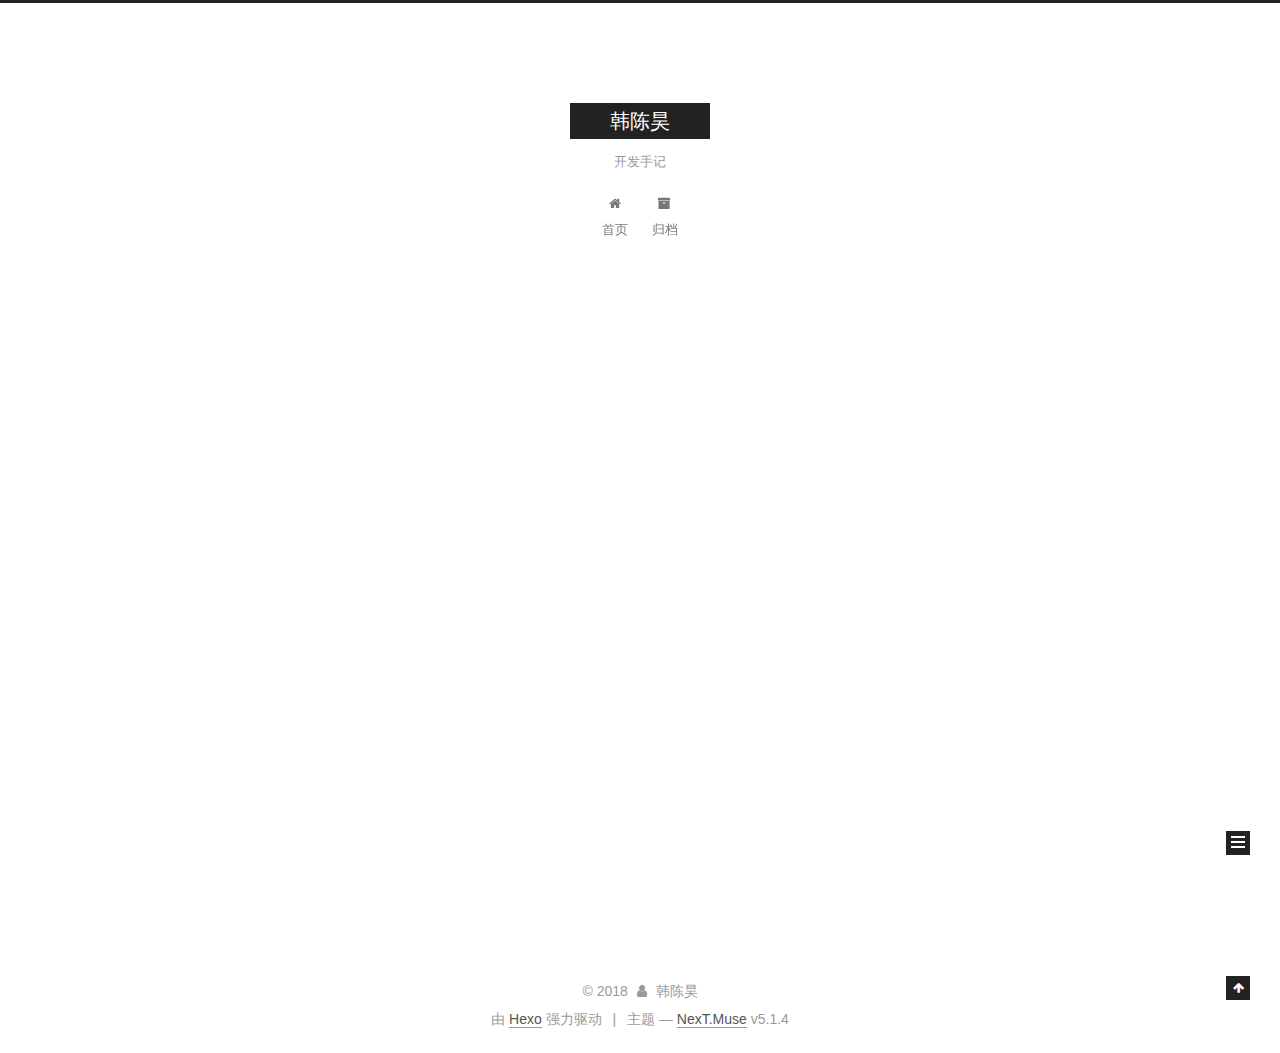
<file: archives/index.html>
<!DOCTYPE html>



  


<html class="theme-next muse use-motion" lang="zh-Hans">
<head>
  <meta charset="UTF-8"/>
<meta http-equiv="X-UA-Compatible" content="IE=edge" />
<meta name="viewport" content="width=device-width, initial-scale=1, maximum-scale=1"/>
<meta name="theme-color" content="#222">









<meta http-equiv="Cache-Control" content="no-transform" />
<meta http-equiv="Cache-Control" content="no-siteapp" />
















  
  
  <link href="/lib/fancybox/source/jquery.fancybox.css?v=2.1.5" rel="stylesheet" type="text/css" />







<link href="/lib/font-awesome/css/font-awesome.min.css?v=4.6.2" rel="stylesheet" type="text/css" />

<link href="/css/main.css?v=5.1.4" rel="stylesheet" type="text/css" />


  <link rel="apple-touch-icon" sizes="180x180" href="/images/apple-touch-icon-next.png?v=5.1.4">


  <link rel="icon" type="image/png" sizes="32x32" href="/images/favicon-32x32-next.png?v=5.1.4">


  <link rel="icon" type="image/png" sizes="16x16" href="/images/favicon-16x16-next.png?v=5.1.4">


  <link rel="mask-icon" href="/images/logo.svg?v=5.1.4" color="#222">





  <meta name="keywords" content="Hexo, NexT" />










<meta name="description" content="开发手记">
<meta property="og:type" content="website">
<meta property="og:title" content="韩陈昊">
<meta property="og:url" content="http://www.hanchenhao.com/archives/index.html">
<meta property="og:site_name" content="韩陈昊">
<meta property="og:description" content="开发手记">
<meta property="og:locale" content="zh-Hans">
<meta name="twitter:card" content="summary">
<meta name="twitter:title" content="韩陈昊">
<meta name="twitter:description" content="开发手记">



<script type="text/javascript" id="hexo.configurations">
  var NexT = window.NexT || {};
  var CONFIG = {
    root: '/',
    scheme: 'Muse',
    version: '5.1.4',
    sidebar: {"position":"left","display":"post","offset":12,"b2t":false,"scrollpercent":false,"onmobile":false},
    fancybox: true,
    tabs: true,
    motion: {"enable":true,"async":false,"transition":{"post_block":"fadeIn","post_header":"slideDownIn","post_body":"slideDownIn","coll_header":"slideLeftIn","sidebar":"slideUpIn"}},
    duoshuo: {
      userId: '0',
      author: '博主'
    },
    algolia: {
      applicationID: '',
      apiKey: '',
      indexName: '',
      hits: {"per_page":10},
      labels: {"input_placeholder":"Search for Posts","hits_empty":"We didn't find any results for the search: ${query}","hits_stats":"${hits} results found in ${time} ms"}
    }
  };
</script>



  <link rel="canonical" href="http://www.hanchenhao.com/archives/"/>





  <title>归档 | 韩陈昊</title>
  








</head>

<body itemscope itemtype="http://schema.org/WebPage" lang="zh-Hans">

  
  
    
  

  <div class="container sidebar-position-left page-archive">
    <div class="headband"></div>

    <header id="header" class="header" itemscope itemtype="http://schema.org/WPHeader">
      <div class="header-inner"><div class="site-brand-wrapper">
  <div class="site-meta ">
    

    <div class="custom-logo-site-title">
      <a href="/"  class="brand" rel="start">
        <span class="logo-line-before"><i></i></span>
        <span class="site-title">韩陈昊</span>
        <span class="logo-line-after"><i></i></span>
      </a>
    </div>
      
        <p class="site-subtitle">开发手记</p>
      
  </div>

  <div class="site-nav-toggle">
    <button>
      <span class="btn-bar"></span>
      <span class="btn-bar"></span>
      <span class="btn-bar"></span>
    </button>
  </div>
</div>

<nav class="site-nav">
  

  
    <ul id="menu" class="menu">
      
        
        <li class="menu-item menu-item-home">
          <a href="/" rel="section">
            
              <i class="menu-item-icon fa fa-fw fa-home"></i> <br />
            
            首页
          </a>
        </li>
      
        
        <li class="menu-item menu-item-archives">
          <a href="/archives/" rel="section">
            
              <i class="menu-item-icon fa fa-fw fa-archive"></i> <br />
            
            归档
          </a>
        </li>
      

      
    </ul>
  

  
</nav>



 </div>
    </header>

    <main id="main" class="main">
      <div class="main-inner">
        <div class="content-wrap">
          <div id="content" class="content">
            

  
  
  
  <div class="post-block archive">
    <div id="posts" class="posts-collapse">
      <span class="archive-move-on"></span>

      <span class="archive-page-counter">
        
        
        
          
        
        嗯..! 目前共计 5 篇日志。 继续努力。
      </span>

      

        
        
        

        
          
          <div class="collection-title">
            <h1 class="archive-year" id="archive-year-2018">2018</h1>
          </div>
        
        

        

  <article class="post post-type-normal" itemscope itemtype="http://schema.org/Article">
    <header class="post-header">

      <h2 class="post-title">
        
            <a class="post-title-link" href="/2018/04/08/几种原始的CSS布局/" itemprop="url">
              
                <span itemprop="name">几种原始的CSS布局</span>
              
            </a>
        
      </h2>

      <div class="post-meta">
        <time class="post-time" itemprop="dateCreated"
              datetime="2018-04-08T23:35:33+08:00"
              content="2018-04-08" >
          04-08
        </time>
      </div>

    </header>
  </article>



      

        
        
        

        
        

        

  <article class="post post-type-normal" itemscope itemtype="http://schema.org/Article">
    <header class="post-header">

      <h2 class="post-title">
        
            <a class="post-title-link" href="/2018/04/01/HTML简介/" itemprop="url">
              
                <span itemprop="name">HTML简介</span>
              
            </a>
        
      </h2>

      <div class="post-meta">
        <time class="post-time" itemprop="dateCreated"
              datetime="2018-04-01T20:40:30+08:00"
              content="2018-04-01" >
          04-01
        </time>
      </div>

    </header>
  </article>



      

        
        
        

        
        

        

  <article class="post post-type-normal" itemscope itemtype="http://schema.org/Article">
    <header class="post-header">

      <h2 class="post-title">
        
            <a class="post-title-link" href="/2018/03/22/HTTP初探/" itemprop="url">
              
                <span itemprop="name">HTTP初探</span>
              
            </a>
        
      </h2>

      <div class="post-meta">
        <time class="post-time" itemprop="dateCreated"
              datetime="2018-03-22T23:36:57+08:00"
              content="2018-03-22" >
          03-22
        </time>
      </div>

    </header>
  </article>



      

        
        
        

        
        

        

  <article class="post post-type-normal" itemscope itemtype="http://schema.org/Article">
    <header class="post-header">

      <h2 class="post-title">
        
            <a class="post-title-link" href="/2018/03/21/ bash命令索引/" itemprop="url">
              
                <span itemprop="name">bash命令索引</span>
              
            </a>
        
      </h2>

      <div class="post-meta">
        <time class="post-time" itemprop="dateCreated"
              datetime="2018-03-21T18:53:54+08:00"
              content="2018-03-21" >
          03-21
        </time>
      </div>

    </header>
  </article>



      

        
        
        

        
        

        

  <article class="post post-type-normal" itemscope itemtype="http://schema.org/Article">
    <header class="post-header">

      <h2 class="post-title">
        
            <a class="post-title-link" href="/2018/03/20/Git/" itemprop="url">
              
                <span itemprop="name">Git使用简易指南</span>
              
            </a>
        
      </h2>

      <div class="post-meta">
        <time class="post-time" itemprop="dateCreated"
              datetime="2018-03-20T22:17:50+08:00"
              content="2018-03-20" >
          03-20
        </time>
      </div>

    </header>
  </article>



      

    </div>
  </div>
  
  
  

  



          </div>
          


          

        </div>
        
          
  
  <div class="sidebar-toggle">
    <div class="sidebar-toggle-line-wrap">
      <span class="sidebar-toggle-line sidebar-toggle-line-first"></span>
      <span class="sidebar-toggle-line sidebar-toggle-line-middle"></span>
      <span class="sidebar-toggle-line sidebar-toggle-line-last"></span>
    </div>
  </div>

  <aside id="sidebar" class="sidebar">
    
    <div class="sidebar-inner">

      

      

      <section class="site-overview-wrap sidebar-panel sidebar-panel-active">
        <div class="site-overview">
          <div class="site-author motion-element" itemprop="author" itemscope itemtype="http://schema.org/Person">
            
              <p class="site-author-name" itemprop="name">韩陈昊</p>
              <p class="site-description motion-element" itemprop="description">开发手记</p>
          </div>

          <nav class="site-state motion-element">

            
              <div class="site-state-item site-state-posts">
              
                <a href="/archives/">
              
                  <span class="site-state-item-count">5</span>
                  <span class="site-state-item-name">日志</span>
                </a>
              </div>
            

            

            

          </nav>

          

          

          
          

          
          

          

        </div>
      </section>

      

      

    </div>
  </aside>


        
      </div>
    </main>

    <footer id="footer" class="footer">
      <div class="footer-inner">
        <div class="copyright">&copy; <span itemprop="copyrightYear">2018</span>
  <span class="with-love">
    <i class="fa fa-user"></i>
  </span>
  <span class="author" itemprop="copyrightHolder">韩陈昊</span>

  
</div>


  <div class="powered-by">由 <a class="theme-link" target="_blank" href="https://hexo.io">Hexo</a> 强力驱动</div>



  <span class="post-meta-divider">|</span>



  <div class="theme-info">主题 &mdash; <a class="theme-link" target="_blank" href="https://github.com/iissnan/hexo-theme-next">NexT.Muse</a> v5.1.4</div>




        







        
      </div>
    </footer>

    
      <div class="back-to-top">
        <i class="fa fa-arrow-up"></i>
        
      </div>
    

    

  </div>

  

<script type="text/javascript">
  if (Object.prototype.toString.call(window.Promise) !== '[object Function]') {
    window.Promise = null;
  }
</script>









  












  
  
    <script type="text/javascript" src="/lib/jquery/index.js?v=2.1.3"></script>
  

  
  
    <script type="text/javascript" src="/lib/fastclick/lib/fastclick.min.js?v=1.0.6"></script>
  

  
  
    <script type="text/javascript" src="/lib/jquery_lazyload/jquery.lazyload.js?v=1.9.7"></script>
  

  
  
    <script type="text/javascript" src="/lib/velocity/velocity.min.js?v=1.2.1"></script>
  

  
  
    <script type="text/javascript" src="/lib/velocity/velocity.ui.min.js?v=1.2.1"></script>
  

  
  
    <script type="text/javascript" src="/lib/fancybox/source/jquery.fancybox.pack.js?v=2.1.5"></script>
  


  


  <script type="text/javascript" src="/js/src/utils.js?v=5.1.4"></script>

  <script type="text/javascript" src="/js/src/motion.js?v=5.1.4"></script>



  
  

  

  


  <script type="text/javascript" src="/js/src/bootstrap.js?v=5.1.4"></script>



  


  




	





  





  












  





  

  

  

  
  

  

  

  

</body>
</html>
</file>
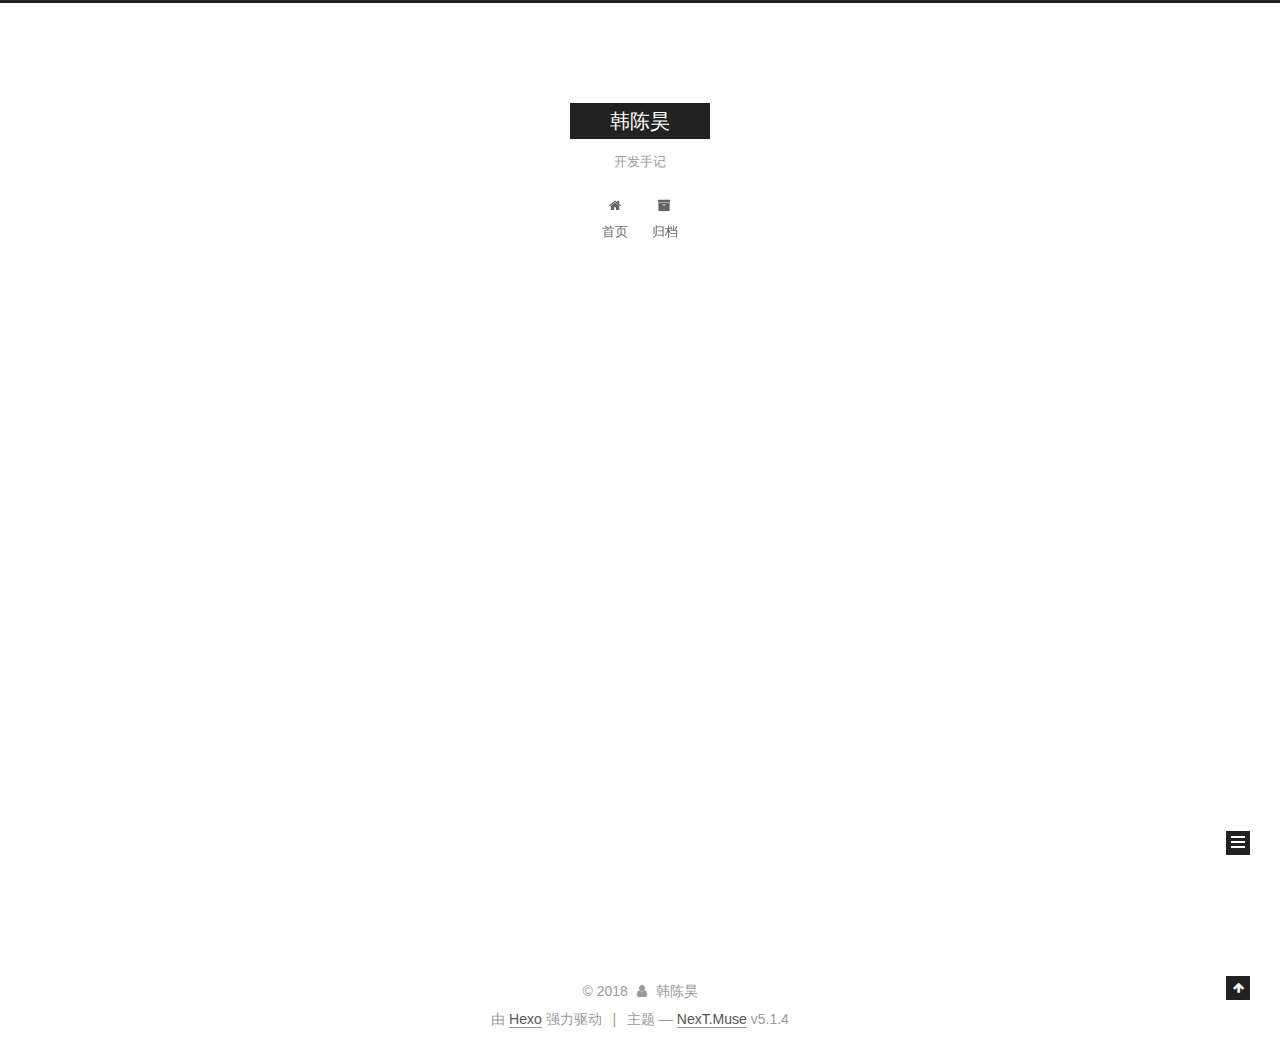
<file: archives/2018/index.html>
<!DOCTYPE html>



  


<html class="theme-next muse use-motion" lang="zh-Hans">
<head>
  <meta charset="UTF-8"/>
<meta http-equiv="X-UA-Compatible" content="IE=edge" />
<meta name="viewport" content="width=device-width, initial-scale=1, maximum-scale=1"/>
<meta name="theme-color" content="#222">









<meta http-equiv="Cache-Control" content="no-transform" />
<meta http-equiv="Cache-Control" content="no-siteapp" />
















  
  
  <link href="/lib/fancybox/source/jquery.fancybox.css?v=2.1.5" rel="stylesheet" type="text/css" />







<link href="/lib/font-awesome/css/font-awesome.min.css?v=4.6.2" rel="stylesheet" type="text/css" />

<link href="/css/main.css?v=5.1.4" rel="stylesheet" type="text/css" />


  <link rel="apple-touch-icon" sizes="180x180" href="/images/apple-touch-icon-next.png?v=5.1.4">


  <link rel="icon" type="image/png" sizes="32x32" href="/images/favicon-32x32-next.png?v=5.1.4">


  <link rel="icon" type="image/png" sizes="16x16" href="/images/favicon-16x16-next.png?v=5.1.4">


  <link rel="mask-icon" href="/images/logo.svg?v=5.1.4" color="#222">





  <meta name="keywords" content="Hexo, NexT" />










<meta name="description" content="开发手记">
<meta property="og:type" content="website">
<meta property="og:title" content="韩陈昊">
<meta property="og:url" content="http://www.hanchenhao.com/archives/2018/index.html">
<meta property="og:site_name" content="韩陈昊">
<meta property="og:description" content="开发手记">
<meta property="og:locale" content="zh-Hans">
<meta name="twitter:card" content="summary">
<meta name="twitter:title" content="韩陈昊">
<meta name="twitter:description" content="开发手记">



<script type="text/javascript" id="hexo.configurations">
  var NexT = window.NexT || {};
  var CONFIG = {
    root: '/',
    scheme: 'Muse',
    version: '5.1.4',
    sidebar: {"position":"left","display":"post","offset":12,"b2t":false,"scrollpercent":false,"onmobile":false},
    fancybox: true,
    tabs: true,
    motion: {"enable":true,"async":false,"transition":{"post_block":"fadeIn","post_header":"slideDownIn","post_body":"slideDownIn","coll_header":"slideLeftIn","sidebar":"slideUpIn"}},
    duoshuo: {
      userId: '0',
      author: '博主'
    },
    algolia: {
      applicationID: '',
      apiKey: '',
      indexName: '',
      hits: {"per_page":10},
      labels: {"input_placeholder":"Search for Posts","hits_empty":"We didn't find any results for the search: ${query}","hits_stats":"${hits} results found in ${time} ms"}
    }
  };
</script>



  <link rel="canonical" href="http://www.hanchenhao.com/archives/2018/"/>





  <title>归档 | 韩陈昊</title>
  








</head>

<body itemscope itemtype="http://schema.org/WebPage" lang="zh-Hans">

  
  
    
  

  <div class="container sidebar-position-left page-archive">
    <div class="headband"></div>

    <header id="header" class="header" itemscope itemtype="http://schema.org/WPHeader">
      <div class="header-inner"><div class="site-brand-wrapper">
  <div class="site-meta ">
    

    <div class="custom-logo-site-title">
      <a href="/"  class="brand" rel="start">
        <span class="logo-line-before"><i></i></span>
        <span class="site-title">韩陈昊</span>
        <span class="logo-line-after"><i></i></span>
      </a>
    </div>
      
        <p class="site-subtitle">开发手记</p>
      
  </div>

  <div class="site-nav-toggle">
    <button>
      <span class="btn-bar"></span>
      <span class="btn-bar"></span>
      <span class="btn-bar"></span>
    </button>
  </div>
</div>

<nav class="site-nav">
  

  
    <ul id="menu" class="menu">
      
        
        <li class="menu-item menu-item-home">
          <a href="/" rel="section">
            
              <i class="menu-item-icon fa fa-fw fa-home"></i> <br />
            
            首页
          </a>
        </li>
      
        
        <li class="menu-item menu-item-archives">
          <a href="/archives/" rel="section">
            
              <i class="menu-item-icon fa fa-fw fa-archive"></i> <br />
            
            归档
          </a>
        </li>
      

      
    </ul>
  

  
</nav>



 </div>
    </header>

    <main id="main" class="main">
      <div class="main-inner">
        <div class="content-wrap">
          <div id="content" class="content">
            

  
  
  
  <div class="post-block archive">
    <div id="posts" class="posts-collapse">
      <span class="archive-move-on"></span>

      <span class="archive-page-counter">
        
        
        
          
        
        嗯..! 目前共计 5 篇日志。 继续努力。
      </span>

      

        
        
        

        
          
          <div class="collection-title">
            <h1 class="archive-year" id="archive-year-2018">2018</h1>
          </div>
        
        

        

  <article class="post post-type-normal" itemscope itemtype="http://schema.org/Article">
    <header class="post-header">

      <h2 class="post-title">
        
            <a class="post-title-link" href="/2018/04/08/几种原始的CSS布局/" itemprop="url">
              
                <span itemprop="name">几种原始的CSS布局</span>
              
            </a>
        
      </h2>

      <div class="post-meta">
        <time class="post-time" itemprop="dateCreated"
              datetime="2018-04-08T23:35:33+08:00"
              content="2018-04-08" >
          04-08
        </time>
      </div>

    </header>
  </article>



      

        
        
        

        
        

        

  <article class="post post-type-normal" itemscope itemtype="http://schema.org/Article">
    <header class="post-header">

      <h2 class="post-title">
        
            <a class="post-title-link" href="/2018/04/01/HTML简介/" itemprop="url">
              
                <span itemprop="name">HTML简介</span>
              
            </a>
        
      </h2>

      <div class="post-meta">
        <time class="post-time" itemprop="dateCreated"
              datetime="2018-04-01T20:40:30+08:00"
              content="2018-04-01" >
          04-01
        </time>
      </div>

    </header>
  </article>



      

        
        
        

        
        

        

  <article class="post post-type-normal" itemscope itemtype="http://schema.org/Article">
    <header class="post-header">

      <h2 class="post-title">
        
            <a class="post-title-link" href="/2018/03/22/HTTP初探/" itemprop="url">
              
                <span itemprop="name">HTTP初探</span>
              
            </a>
        
      </h2>

      <div class="post-meta">
        <time class="post-time" itemprop="dateCreated"
              datetime="2018-03-22T23:36:57+08:00"
              content="2018-03-22" >
          03-22
        </time>
      </div>

    </header>
  </article>



      

        
        
        

        
        

        

  <article class="post post-type-normal" itemscope itemtype="http://schema.org/Article">
    <header class="post-header">

      <h2 class="post-title">
        
            <a class="post-title-link" href="/2018/03/21/ bash命令索引/" itemprop="url">
              
                <span itemprop="name">bash命令索引</span>
              
            </a>
        
      </h2>

      <div class="post-meta">
        <time class="post-time" itemprop="dateCreated"
              datetime="2018-03-21T18:53:54+08:00"
              content="2018-03-21" >
          03-21
        </time>
      </div>

    </header>
  </article>



      

        
        
        

        
        

        

  <article class="post post-type-normal" itemscope itemtype="http://schema.org/Article">
    <header class="post-header">

      <h2 class="post-title">
        
            <a class="post-title-link" href="/2018/03/20/Git/" itemprop="url">
              
                <span itemprop="name">Git使用简易指南</span>
              
            </a>
        
      </h2>

      <div class="post-meta">
        <time class="post-time" itemprop="dateCreated"
              datetime="2018-03-20T22:17:50+08:00"
              content="2018-03-20" >
          03-20
        </time>
      </div>

    </header>
  </article>



      

    </div>
  </div>
  
  
  

  



          </div>
          


          

        </div>
        
          
  
  <div class="sidebar-toggle">
    <div class="sidebar-toggle-line-wrap">
      <span class="sidebar-toggle-line sidebar-toggle-line-first"></span>
      <span class="sidebar-toggle-line sidebar-toggle-line-middle"></span>
      <span class="sidebar-toggle-line sidebar-toggle-line-last"></span>
    </div>
  </div>

  <aside id="sidebar" class="sidebar">
    
    <div class="sidebar-inner">

      

      

      <section class="site-overview-wrap sidebar-panel sidebar-panel-active">
        <div class="site-overview">
          <div class="site-author motion-element" itemprop="author" itemscope itemtype="http://schema.org/Person">
            
              <p class="site-author-name" itemprop="name">韩陈昊</p>
              <p class="site-description motion-element" itemprop="description">开发手记</p>
          </div>

          <nav class="site-state motion-element">

            
              <div class="site-state-item site-state-posts">
              
                <a href="/archives/">
              
                  <span class="site-state-item-count">5</span>
                  <span class="site-state-item-name">日志</span>
                </a>
              </div>
            

            

            

          </nav>

          

          

          
          

          
          

          

        </div>
      </section>

      

      

    </div>
  </aside>


        
      </div>
    </main>

    <footer id="footer" class="footer">
      <div class="footer-inner">
        <div class="copyright">&copy; <span itemprop="copyrightYear">2018</span>
  <span class="with-love">
    <i class="fa fa-user"></i>
  </span>
  <span class="author" itemprop="copyrightHolder">韩陈昊</span>

  
</div>


  <div class="powered-by">由 <a class="theme-link" target="_blank" href="https://hexo.io">Hexo</a> 强力驱动</div>



  <span class="post-meta-divider">|</span>



  <div class="theme-info">主题 &mdash; <a class="theme-link" target="_blank" href="https://github.com/iissnan/hexo-theme-next">NexT.Muse</a> v5.1.4</div>




        







        
      </div>
    </footer>

    
      <div class="back-to-top">
        <i class="fa fa-arrow-up"></i>
        
      </div>
    

    

  </div>

  

<script type="text/javascript">
  if (Object.prototype.toString.call(window.Promise) !== '[object Function]') {
    window.Promise = null;
  }
</script>









  












  
  
    <script type="text/javascript" src="/lib/jquery/index.js?v=2.1.3"></script>
  

  
  
    <script type="text/javascript" src="/lib/fastclick/lib/fastclick.min.js?v=1.0.6"></script>
  

  
  
    <script type="text/javascript" src="/lib/jquery_lazyload/jquery.lazyload.js?v=1.9.7"></script>
  

  
  
    <script type="text/javascript" src="/lib/velocity/velocity.min.js?v=1.2.1"></script>
  

  
  
    <script type="text/javascript" src="/lib/velocity/velocity.ui.min.js?v=1.2.1"></script>
  

  
  
    <script type="text/javascript" src="/lib/fancybox/source/jquery.fancybox.pack.js?v=2.1.5"></script>
  


  


  <script type="text/javascript" src="/js/src/utils.js?v=5.1.4"></script>

  <script type="text/javascript" src="/js/src/motion.js?v=5.1.4"></script>



  
  

  

  


  <script type="text/javascript" src="/js/src/bootstrap.js?v=5.1.4"></script>



  


  




	





  





  












  





  

  

  

  
  

  

  

  

</body>
</html>
</file>
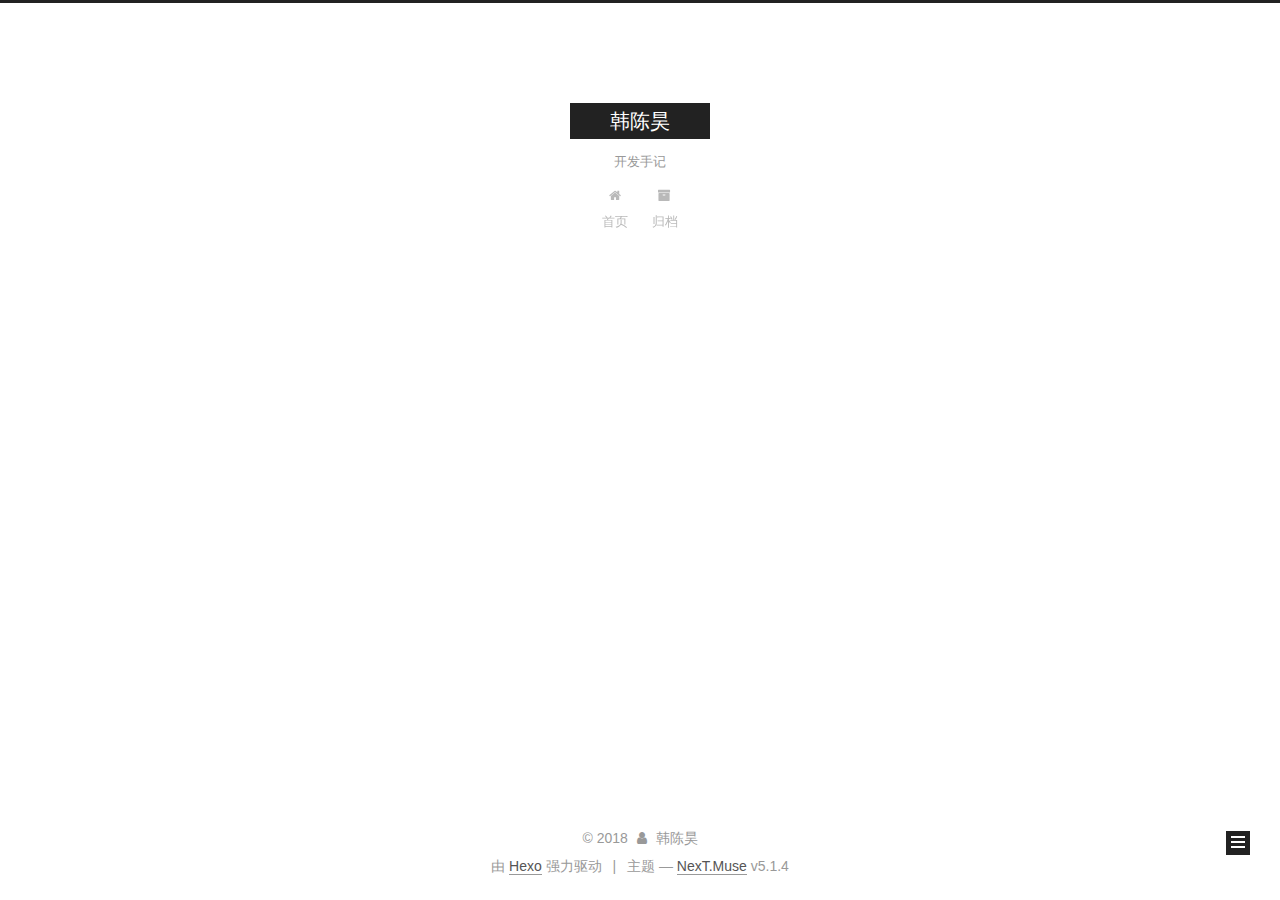
<file: archives/2018/03/index.html>
<!DOCTYPE html>



  


<html class="theme-next muse use-motion" lang="zh-Hans">
<head>
  <meta charset="UTF-8"/>
<meta http-equiv="X-UA-Compatible" content="IE=edge" />
<meta name="viewport" content="width=device-width, initial-scale=1, maximum-scale=1"/>
<meta name="theme-color" content="#222">









<meta http-equiv="Cache-Control" content="no-transform" />
<meta http-equiv="Cache-Control" content="no-siteapp" />
















  
  
  <link href="/lib/fancybox/source/jquery.fancybox.css?v=2.1.5" rel="stylesheet" type="text/css" />







<link href="/lib/font-awesome/css/font-awesome.min.css?v=4.6.2" rel="stylesheet" type="text/css" />

<link href="/css/main.css?v=5.1.4" rel="stylesheet" type="text/css" />


  <link rel="apple-touch-icon" sizes="180x180" href="/images/apple-touch-icon-next.png?v=5.1.4">


  <link rel="icon" type="image/png" sizes="32x32" href="/images/favicon-32x32-next.png?v=5.1.4">


  <link rel="icon" type="image/png" sizes="16x16" href="/images/favicon-16x16-next.png?v=5.1.4">


  <link rel="mask-icon" href="/images/logo.svg?v=5.1.4" color="#222">





  <meta name="keywords" content="Hexo, NexT" />










<meta name="description" content="开发手记">
<meta property="og:type" content="website">
<meta property="og:title" content="韩陈昊">
<meta property="og:url" content="http://www.hanchenhao.com/archives/2018/03/index.html">
<meta property="og:site_name" content="韩陈昊">
<meta property="og:description" content="开发手记">
<meta property="og:locale" content="zh-Hans">
<meta name="twitter:card" content="summary">
<meta name="twitter:title" content="韩陈昊">
<meta name="twitter:description" content="开发手记">



<script type="text/javascript" id="hexo.configurations">
  var NexT = window.NexT || {};
  var CONFIG = {
    root: '/',
    scheme: 'Muse',
    version: '5.1.4',
    sidebar: {"position":"left","display":"post","offset":12,"b2t":false,"scrollpercent":false,"onmobile":false},
    fancybox: true,
    tabs: true,
    motion: {"enable":true,"async":false,"transition":{"post_block":"fadeIn","post_header":"slideDownIn","post_body":"slideDownIn","coll_header":"slideLeftIn","sidebar":"slideUpIn"}},
    duoshuo: {
      userId: '0',
      author: '博主'
    },
    algolia: {
      applicationID: '',
      apiKey: '',
      indexName: '',
      hits: {"per_page":10},
      labels: {"input_placeholder":"Search for Posts","hits_empty":"We didn't find any results for the search: ${query}","hits_stats":"${hits} results found in ${time} ms"}
    }
  };
</script>



  <link rel="canonical" href="http://www.hanchenhao.com/archives/2018/03/"/>





  <title>归档 | 韩陈昊</title>
  








</head>

<body itemscope itemtype="http://schema.org/WebPage" lang="zh-Hans">

  
  
    
  

  <div class="container sidebar-position-left page-archive">
    <div class="headband"></div>

    <header id="header" class="header" itemscope itemtype="http://schema.org/WPHeader">
      <div class="header-inner"><div class="site-brand-wrapper">
  <div class="site-meta ">
    

    <div class="custom-logo-site-title">
      <a href="/"  class="brand" rel="start">
        <span class="logo-line-before"><i></i></span>
        <span class="site-title">韩陈昊</span>
        <span class="logo-line-after"><i></i></span>
      </a>
    </div>
      
        <p class="site-subtitle">开发手记</p>
      
  </div>

  <div class="site-nav-toggle">
    <button>
      <span class="btn-bar"></span>
      <span class="btn-bar"></span>
      <span class="btn-bar"></span>
    </button>
  </div>
</div>

<nav class="site-nav">
  

  
    <ul id="menu" class="menu">
      
        
        <li class="menu-item menu-item-home">
          <a href="/" rel="section">
            
              <i class="menu-item-icon fa fa-fw fa-home"></i> <br />
            
            首页
          </a>
        </li>
      
        
        <li class="menu-item menu-item-archives">
          <a href="/archives/" rel="section">
            
              <i class="menu-item-icon fa fa-fw fa-archive"></i> <br />
            
            归档
          </a>
        </li>
      

      
    </ul>
  

  
</nav>



 </div>
    </header>

    <main id="main" class="main">
      <div class="main-inner">
        <div class="content-wrap">
          <div id="content" class="content">
            

  
  
  
  <div class="post-block archive">
    <div id="posts" class="posts-collapse">
      <span class="archive-move-on"></span>

      <span class="archive-page-counter">
        
        
        
          
        
        嗯..! 目前共计 5 篇日志。 继续努力。
      </span>

      

        
        
        

        
          
          <div class="collection-title">
            <h1 class="archive-year" id="archive-year-2018">2018</h1>
          </div>
        
        

        

  <article class="post post-type-normal" itemscope itemtype="http://schema.org/Article">
    <header class="post-header">

      <h2 class="post-title">
        
            <a class="post-title-link" href="/2018/03/22/HTTP初探/" itemprop="url">
              
                <span itemprop="name">HTTP初探</span>
              
            </a>
        
      </h2>

      <div class="post-meta">
        <time class="post-time" itemprop="dateCreated"
              datetime="2018-03-22T23:36:57+08:00"
              content="2018-03-22" >
          03-22
        </time>
      </div>

    </header>
  </article>



      

        
        
        

        
        

        

  <article class="post post-type-normal" itemscope itemtype="http://schema.org/Article">
    <header class="post-header">

      <h2 class="post-title">
        
            <a class="post-title-link" href="/2018/03/21/ bash命令索引/" itemprop="url">
              
                <span itemprop="name">bash命令索引</span>
              
            </a>
        
      </h2>

      <div class="post-meta">
        <time class="post-time" itemprop="dateCreated"
              datetime="2018-03-21T18:53:54+08:00"
              content="2018-03-21" >
          03-21
        </time>
      </div>

    </header>
  </article>



      

        
        
        

        
        

        

  <article class="post post-type-normal" itemscope itemtype="http://schema.org/Article">
    <header class="post-header">

      <h2 class="post-title">
        
            <a class="post-title-link" href="/2018/03/20/Git/" itemprop="url">
              
                <span itemprop="name">Git使用简易指南</span>
              
            </a>
        
      </h2>

      <div class="post-meta">
        <time class="post-time" itemprop="dateCreated"
              datetime="2018-03-20T22:17:50+08:00"
              content="2018-03-20" >
          03-20
        </time>
      </div>

    </header>
  </article>



      

    </div>
  </div>
  
  
  

  



          </div>
          


          

        </div>
        
          
  
  <div class="sidebar-toggle">
    <div class="sidebar-toggle-line-wrap">
      <span class="sidebar-toggle-line sidebar-toggle-line-first"></span>
      <span class="sidebar-toggle-line sidebar-toggle-line-middle"></span>
      <span class="sidebar-toggle-line sidebar-toggle-line-last"></span>
    </div>
  </div>

  <aside id="sidebar" class="sidebar">
    
    <div class="sidebar-inner">

      

      

      <section class="site-overview-wrap sidebar-panel sidebar-panel-active">
        <div class="site-overview">
          <div class="site-author motion-element" itemprop="author" itemscope itemtype="http://schema.org/Person">
            
              <p class="site-author-name" itemprop="name">韩陈昊</p>
              <p class="site-description motion-element" itemprop="description">开发手记</p>
          </div>

          <nav class="site-state motion-element">

            
              <div class="site-state-item site-state-posts">
              
                <a href="/archives/">
              
                  <span class="site-state-item-count">5</span>
                  <span class="site-state-item-name">日志</span>
                </a>
              </div>
            

            

            

          </nav>

          

          

          
          

          
          

          

        </div>
      </section>

      

      

    </div>
  </aside>


        
      </div>
    </main>

    <footer id="footer" class="footer">
      <div class="footer-inner">
        <div class="copyright">&copy; <span itemprop="copyrightYear">2018</span>
  <span class="with-love">
    <i class="fa fa-user"></i>
  </span>
  <span class="author" itemprop="copyrightHolder">韩陈昊</span>

  
</div>


  <div class="powered-by">由 <a class="theme-link" target="_blank" href="https://hexo.io">Hexo</a> 强力驱动</div>



  <span class="post-meta-divider">|</span>



  <div class="theme-info">主题 &mdash; <a class="theme-link" target="_blank" href="https://github.com/iissnan/hexo-theme-next">NexT.Muse</a> v5.1.4</div>




        







        
      </div>
    </footer>

    
      <div class="back-to-top">
        <i class="fa fa-arrow-up"></i>
        
      </div>
    

    

  </div>

  

<script type="text/javascript">
  if (Object.prototype.toString.call(window.Promise) !== '[object Function]') {
    window.Promise = null;
  }
</script>









  












  
  
    <script type="text/javascript" src="/lib/jquery/index.js?v=2.1.3"></script>
  

  
  
    <script type="text/javascript" src="/lib/fastclick/lib/fastclick.min.js?v=1.0.6"></script>
  

  
  
    <script type="text/javascript" src="/lib/jquery_lazyload/jquery.lazyload.js?v=1.9.7"></script>
  

  
  
    <script type="text/javascript" src="/lib/velocity/velocity.min.js?v=1.2.1"></script>
  

  
  
    <script type="text/javascript" src="/lib/velocity/velocity.ui.min.js?v=1.2.1"></script>
  

  
  
    <script type="text/javascript" src="/lib/fancybox/source/jquery.fancybox.pack.js?v=2.1.5"></script>
  


  


  <script type="text/javascript" src="/js/src/utils.js?v=5.1.4"></script>

  <script type="text/javascript" src="/js/src/motion.js?v=5.1.4"></script>



  
  

  

  


  <script type="text/javascript" src="/js/src/bootstrap.js?v=5.1.4"></script>



  


  




	





  





  












  





  

  

  

  
  

  

  

  

</body>
</html>
</file>
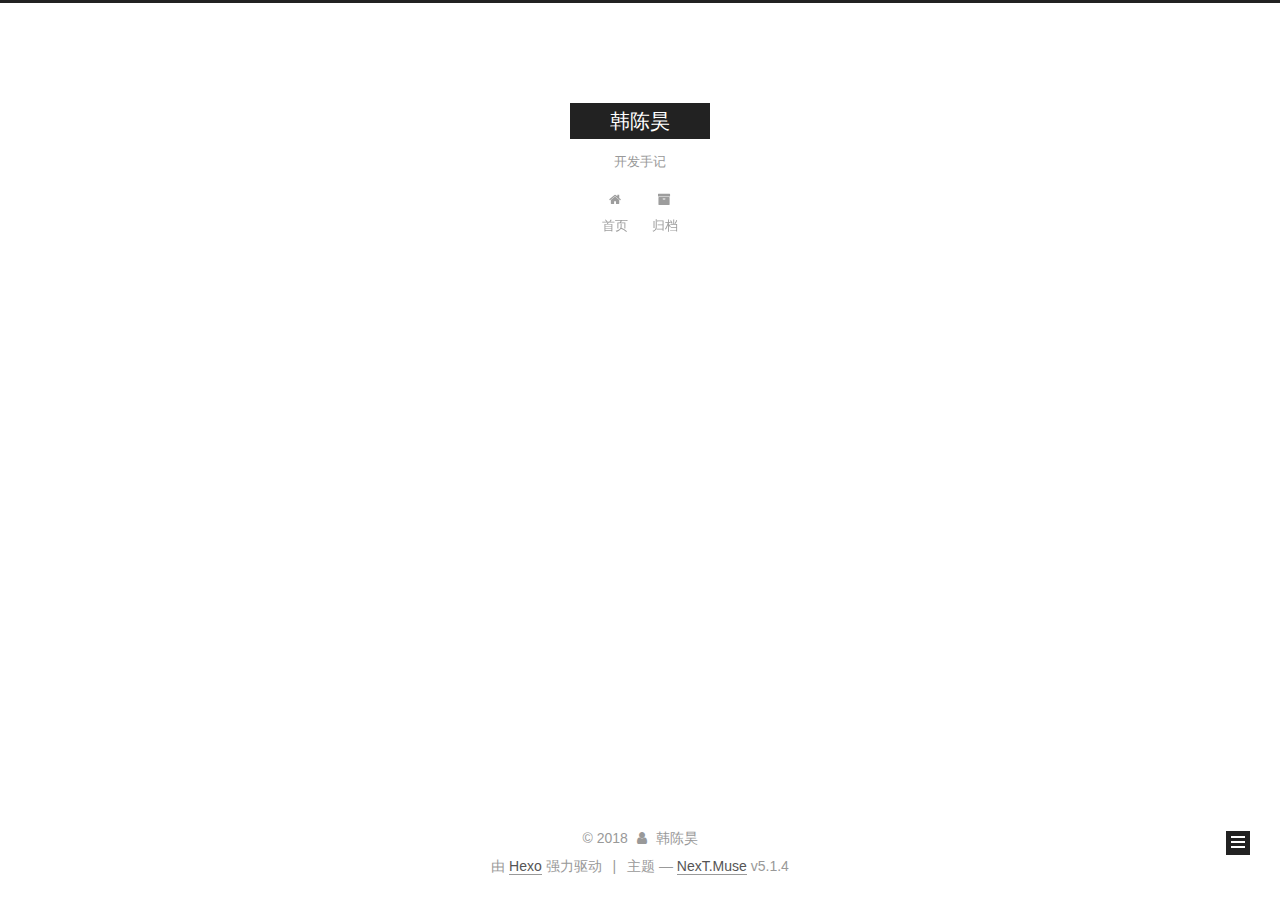
<file: archives/2018/04/index.html>
<!DOCTYPE html>



  


<html class="theme-next muse use-motion" lang="zh-Hans">
<head>
  <meta charset="UTF-8"/>
<meta http-equiv="X-UA-Compatible" content="IE=edge" />
<meta name="viewport" content="width=device-width, initial-scale=1, maximum-scale=1"/>
<meta name="theme-color" content="#222">









<meta http-equiv="Cache-Control" content="no-transform" />
<meta http-equiv="Cache-Control" content="no-siteapp" />
















  
  
  <link href="/lib/fancybox/source/jquery.fancybox.css?v=2.1.5" rel="stylesheet" type="text/css" />







<link href="/lib/font-awesome/css/font-awesome.min.css?v=4.6.2" rel="stylesheet" type="text/css" />

<link href="/css/main.css?v=5.1.4" rel="stylesheet" type="text/css" />


  <link rel="apple-touch-icon" sizes="180x180" href="/images/apple-touch-icon-next.png?v=5.1.4">


  <link rel="icon" type="image/png" sizes="32x32" href="/images/favicon-32x32-next.png?v=5.1.4">


  <link rel="icon" type="image/png" sizes="16x16" href="/images/favicon-16x16-next.png?v=5.1.4">


  <link rel="mask-icon" href="/images/logo.svg?v=5.1.4" color="#222">





  <meta name="keywords" content="Hexo, NexT" />










<meta name="description" content="开发手记">
<meta property="og:type" content="website">
<meta property="og:title" content="韩陈昊">
<meta property="og:url" content="http://www.hanchenhao.com/archives/2018/04/index.html">
<meta property="og:site_name" content="韩陈昊">
<meta property="og:description" content="开发手记">
<meta property="og:locale" content="zh-Hans">
<meta name="twitter:card" content="summary">
<meta name="twitter:title" content="韩陈昊">
<meta name="twitter:description" content="开发手记">



<script type="text/javascript" id="hexo.configurations">
  var NexT = window.NexT || {};
  var CONFIG = {
    root: '/',
    scheme: 'Muse',
    version: '5.1.4',
    sidebar: {"position":"left","display":"post","offset":12,"b2t":false,"scrollpercent":false,"onmobile":false},
    fancybox: true,
    tabs: true,
    motion: {"enable":true,"async":false,"transition":{"post_block":"fadeIn","post_header":"slideDownIn","post_body":"slideDownIn","coll_header":"slideLeftIn","sidebar":"slideUpIn"}},
    duoshuo: {
      userId: '0',
      author: '博主'
    },
    algolia: {
      applicationID: '',
      apiKey: '',
      indexName: '',
      hits: {"per_page":10},
      labels: {"input_placeholder":"Search for Posts","hits_empty":"We didn't find any results for the search: ${query}","hits_stats":"${hits} results found in ${time} ms"}
    }
  };
</script>



  <link rel="canonical" href="http://www.hanchenhao.com/archives/2018/04/"/>





  <title>归档 | 韩陈昊</title>
  








</head>

<body itemscope itemtype="http://schema.org/WebPage" lang="zh-Hans">

  
  
    
  

  <div class="container sidebar-position-left page-archive">
    <div class="headband"></div>

    <header id="header" class="header" itemscope itemtype="http://schema.org/WPHeader">
      <div class="header-inner"><div class="site-brand-wrapper">
  <div class="site-meta ">
    

    <div class="custom-logo-site-title">
      <a href="/"  class="brand" rel="start">
        <span class="logo-line-before"><i></i></span>
        <span class="site-title">韩陈昊</span>
        <span class="logo-line-after"><i></i></span>
      </a>
    </div>
      
        <p class="site-subtitle">开发手记</p>
      
  </div>

  <div class="site-nav-toggle">
    <button>
      <span class="btn-bar"></span>
      <span class="btn-bar"></span>
      <span class="btn-bar"></span>
    </button>
  </div>
</div>

<nav class="site-nav">
  

  
    <ul id="menu" class="menu">
      
        
        <li class="menu-item menu-item-home">
          <a href="/" rel="section">
            
              <i class="menu-item-icon fa fa-fw fa-home"></i> <br />
            
            首页
          </a>
        </li>
      
        
        <li class="menu-item menu-item-archives">
          <a href="/archives/" rel="section">
            
              <i class="menu-item-icon fa fa-fw fa-archive"></i> <br />
            
            归档
          </a>
        </li>
      

      
    </ul>
  

  
</nav>



 </div>
    </header>

    <main id="main" class="main">
      <div class="main-inner">
        <div class="content-wrap">
          <div id="content" class="content">
            

  
  
  
  <div class="post-block archive">
    <div id="posts" class="posts-collapse">
      <span class="archive-move-on"></span>

      <span class="archive-page-counter">
        
        
        
          
        
        嗯..! 目前共计 5 篇日志。 继续努力。
      </span>

      

        
        
        

        
          
          <div class="collection-title">
            <h1 class="archive-year" id="archive-year-2018">2018</h1>
          </div>
        
        

        

  <article class="post post-type-normal" itemscope itemtype="http://schema.org/Article">
    <header class="post-header">

      <h2 class="post-title">
        
            <a class="post-title-link" href="/2018/04/08/几种原始的CSS布局/" itemprop="url">
              
                <span itemprop="name">几种原始的CSS布局</span>
              
            </a>
        
      </h2>

      <div class="post-meta">
        <time class="post-time" itemprop="dateCreated"
              datetime="2018-04-08T23:35:33+08:00"
              content="2018-04-08" >
          04-08
        </time>
      </div>

    </header>
  </article>



      

        
        
        

        
        

        

  <article class="post post-type-normal" itemscope itemtype="http://schema.org/Article">
    <header class="post-header">

      <h2 class="post-title">
        
            <a class="post-title-link" href="/2018/04/01/HTML简介/" itemprop="url">
              
                <span itemprop="name">HTML简介</span>
              
            </a>
        
      </h2>

      <div class="post-meta">
        <time class="post-time" itemprop="dateCreated"
              datetime="2018-04-01T20:40:30+08:00"
              content="2018-04-01" >
          04-01
        </time>
      </div>

    </header>
  </article>



      

    </div>
  </div>
  
  
  

  



          </div>
          


          

        </div>
        
          
  
  <div class="sidebar-toggle">
    <div class="sidebar-toggle-line-wrap">
      <span class="sidebar-toggle-line sidebar-toggle-line-first"></span>
      <span class="sidebar-toggle-line sidebar-toggle-line-middle"></span>
      <span class="sidebar-toggle-line sidebar-toggle-line-last"></span>
    </div>
  </div>

  <aside id="sidebar" class="sidebar">
    
    <div class="sidebar-inner">

      

      

      <section class="site-overview-wrap sidebar-panel sidebar-panel-active">
        <div class="site-overview">
          <div class="site-author motion-element" itemprop="author" itemscope itemtype="http://schema.org/Person">
            
              <p class="site-author-name" itemprop="name">韩陈昊</p>
              <p class="site-description motion-element" itemprop="description">开发手记</p>
          </div>

          <nav class="site-state motion-element">

            
              <div class="site-state-item site-state-posts">
              
                <a href="/archives/">
              
                  <span class="site-state-item-count">5</span>
                  <span class="site-state-item-name">日志</span>
                </a>
              </div>
            

            

            

          </nav>

          

          

          
          

          
          

          

        </div>
      </section>

      

      

    </div>
  </aside>


        
      </div>
    </main>

    <footer id="footer" class="footer">
      <div class="footer-inner">
        <div class="copyright">&copy; <span itemprop="copyrightYear">2018</span>
  <span class="with-love">
    <i class="fa fa-user"></i>
  </span>
  <span class="author" itemprop="copyrightHolder">韩陈昊</span>

  
</div>


  <div class="powered-by">由 <a class="theme-link" target="_blank" href="https://hexo.io">Hexo</a> 强力驱动</div>



  <span class="post-meta-divider">|</span>



  <div class="theme-info">主题 &mdash; <a class="theme-link" target="_blank" href="https://github.com/iissnan/hexo-theme-next">NexT.Muse</a> v5.1.4</div>




        







        
      </div>
    </footer>

    
      <div class="back-to-top">
        <i class="fa fa-arrow-up"></i>
        
      </div>
    

    

  </div>

  

<script type="text/javascript">
  if (Object.prototype.toString.call(window.Promise) !== '[object Function]') {
    window.Promise = null;
  }
</script>









  












  
  
    <script type="text/javascript" src="/lib/jquery/index.js?v=2.1.3"></script>
  

  
  
    <script type="text/javascript" src="/lib/fastclick/lib/fastclick.min.js?v=1.0.6"></script>
  

  
  
    <script type="text/javascript" src="/lib/jquery_lazyload/jquery.lazyload.js?v=1.9.7"></script>
  

  
  
    <script type="text/javascript" src="/lib/velocity/velocity.min.js?v=1.2.1"></script>
  

  
  
    <script type="text/javascript" src="/lib/velocity/velocity.ui.min.js?v=1.2.1"></script>
  

  
  
    <script type="text/javascript" src="/lib/fancybox/source/jquery.fancybox.pack.js?v=2.1.5"></script>
  


  


  <script type="text/javascript" src="/js/src/utils.js?v=5.1.4"></script>

  <script type="text/javascript" src="/js/src/motion.js?v=5.1.4"></script>



  
  

  

  


  <script type="text/javascript" src="/js/src/bootstrap.js?v=5.1.4"></script>



  


  




	





  





  












  





  

  

  

  
  

  

  

  

</body>
</html>
</file>
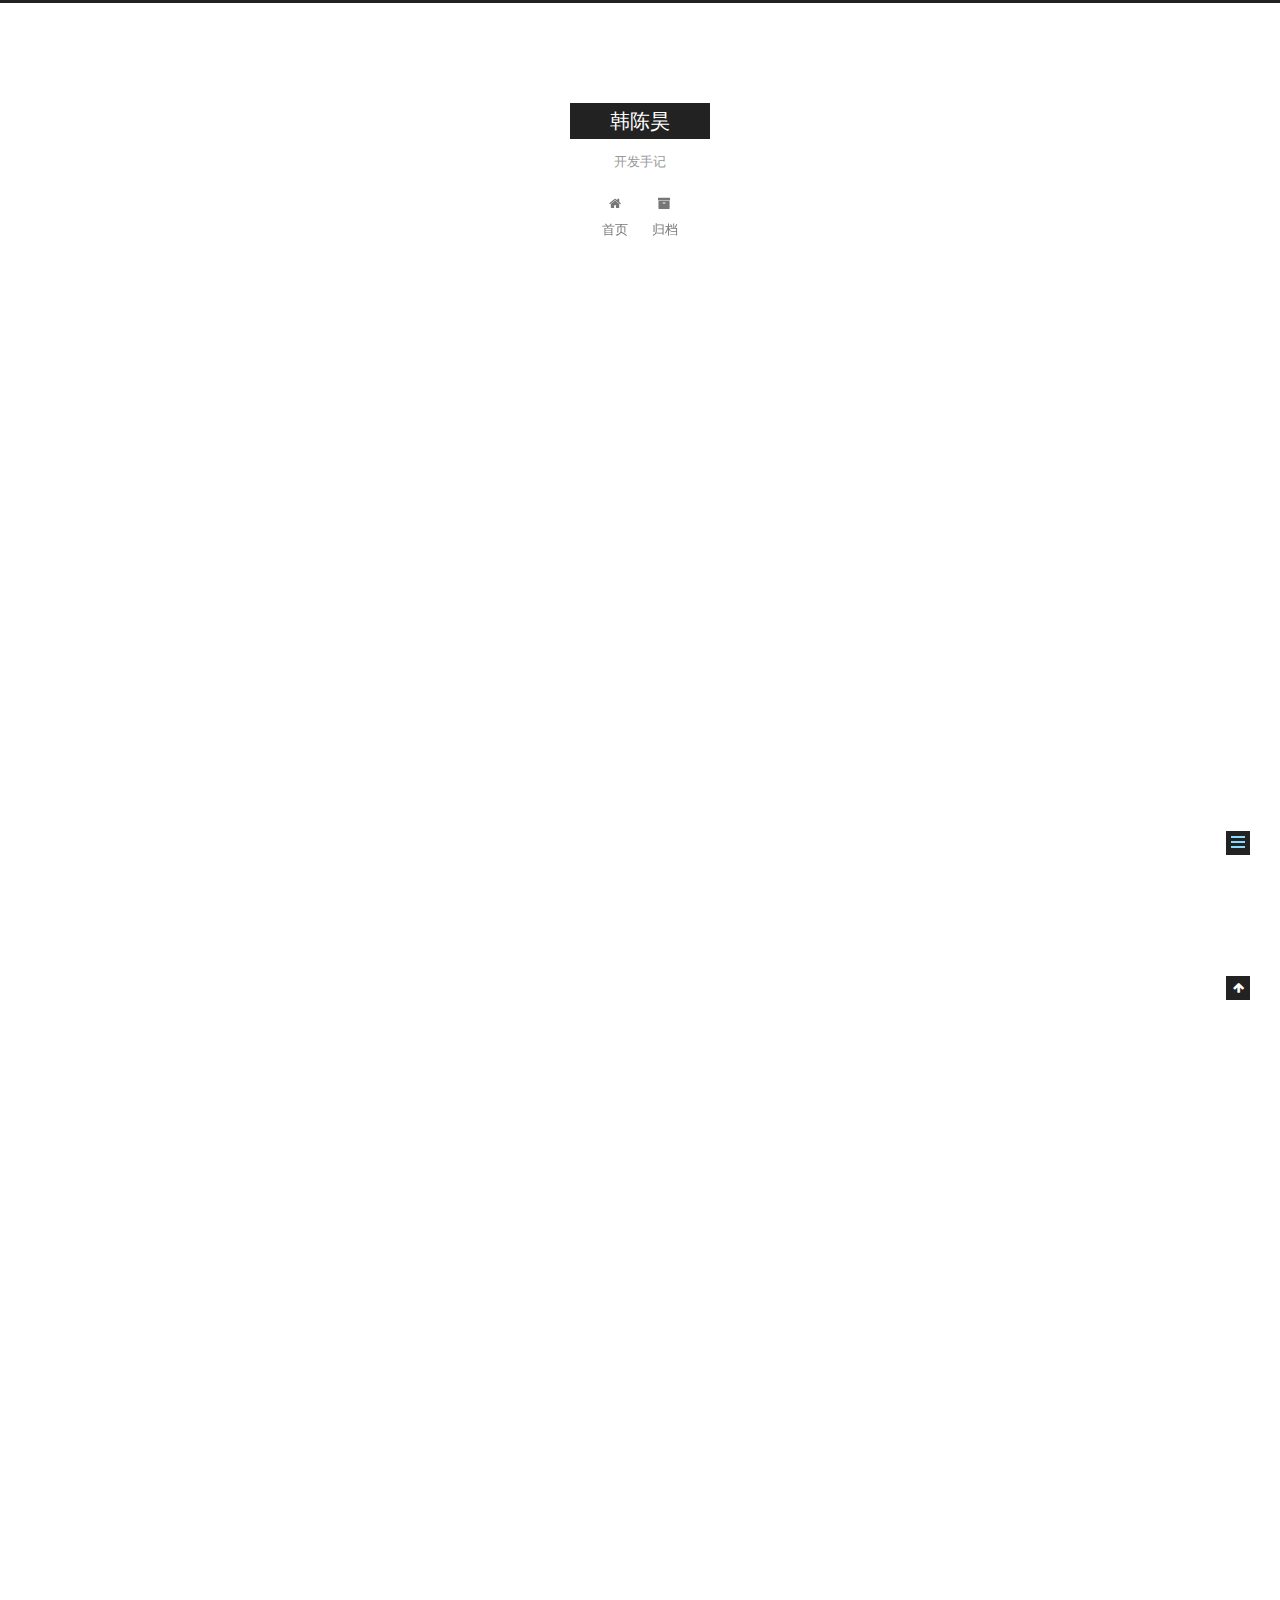
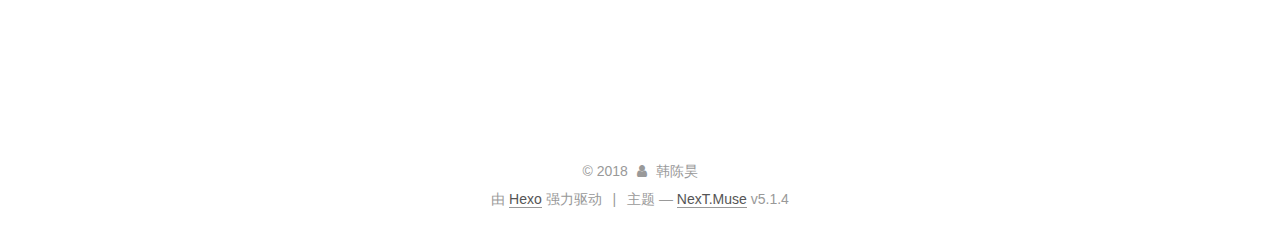
<file: 2018/03/20/blog/index.html>
<!DOCTYPE html>



  


<html class="theme-next muse use-motion" lang="zh-Hans">
<head>
  <meta charset="UTF-8"/>
<meta http-equiv="X-UA-Compatible" content="IE=edge" />
<meta name="viewport" content="width=device-width, initial-scale=1, maximum-scale=1"/>
<meta name="theme-color" content="#222">









<meta http-equiv="Cache-Control" content="no-transform" />
<meta http-equiv="Cache-Control" content="no-siteapp" />
















  
  
  <link href="/lib/fancybox/source/jquery.fancybox.css?v=2.1.5" rel="stylesheet" type="text/css" />







<link href="/lib/font-awesome/css/font-awesome.min.css?v=4.6.2" rel="stylesheet" type="text/css" />

<link href="/css/main.css?v=5.1.4" rel="stylesheet" type="text/css" />


  <link rel="apple-touch-icon" sizes="180x180" href="/images/apple-touch-icon-next.png?v=5.1.4">


  <link rel="icon" type="image/png" sizes="32x32" href="/images/favicon-32x32-next.png?v=5.1.4">


  <link rel="icon" type="image/png" sizes="16x16" href="/images/favicon-16x16-next.png?v=5.1.4">


  <link rel="mask-icon" href="/images/logo.svg?v=5.1.4" color="#222">





  <meta name="keywords" content="Hexo, NexT" />










<meta name="description" content="Git的基本使用 创建新仓库1$ git init 创建新的 git 仓库。 克隆仓库1$ git clone /path/to/repository 执行如下命令以创建一个本地仓库的克隆版本 如果是远端服务器上的仓库，你的命令会是这个样子：1$ git clone username@host:/path/to/repository 工作流 你的本地仓库由 git 维护的三棵“树”组成。第一个是你">
<meta property="og:type" content="article">
<meta property="og:title" content="Git使用简易指南">
<meta property="og:url" content="http://www.hanchenhao.com/2018/03/20/blog/index.html">
<meta property="og:site_name" content="韩陈昊">
<meta property="og:description" content="Git的基本使用 创建新仓库1$ git init 创建新的 git 仓库。 克隆仓库1$ git clone /path/to/repository 执行如下命令以创建一个本地仓库的克隆版本 如果是远端服务器上的仓库，你的命令会是这个样子：1$ git clone username@host:/path/to/repository 工作流 你的本地仓库由 git 维护的三棵“树”组成。第一个是你">
<meta property="og:locale" content="zh-Hans">
<meta property="og:updated_time" content="2018-03-20T15:19:53.000Z">
<meta name="twitter:card" content="summary">
<meta name="twitter:title" content="Git使用简易指南">
<meta name="twitter:description" content="Git的基本使用 创建新仓库1$ git init 创建新的 git 仓库。 克隆仓库1$ git clone /path/to/repository 执行如下命令以创建一个本地仓库的克隆版本 如果是远端服务器上的仓库，你的命令会是这个样子：1$ git clone username@host:/path/to/repository 工作流 你的本地仓库由 git 维护的三棵“树”组成。第一个是你">



<script type="text/javascript" id="hexo.configurations">
  var NexT = window.NexT || {};
  var CONFIG = {
    root: '/',
    scheme: 'Muse',
    version: '5.1.4',
    sidebar: {"position":"left","display":"post","offset":12,"b2t":false,"scrollpercent":false,"onmobile":false},
    fancybox: true,
    tabs: true,
    motion: {"enable":true,"async":false,"transition":{"post_block":"fadeIn","post_header":"slideDownIn","post_body":"slideDownIn","coll_header":"slideLeftIn","sidebar":"slideUpIn"}},
    duoshuo: {
      userId: '0',
      author: '博主'
    },
    algolia: {
      applicationID: '',
      apiKey: '',
      indexName: '',
      hits: {"per_page":10},
      labels: {"input_placeholder":"Search for Posts","hits_empty":"We didn't find any results for the search: ${query}","hits_stats":"${hits} results found in ${time} ms"}
    }
  };
</script>



  <link rel="canonical" href="http://www.hanchenhao.com/2018/03/20/blog/"/>





  <title>Git使用简易指南 | 韩陈昊</title>
  








</head>

<body itemscope itemtype="http://schema.org/WebPage" lang="zh-Hans">

  
  
    
  

  <div class="container sidebar-position-left page-post-detail">
    <div class="headband"></div>

    <header id="header" class="header" itemscope itemtype="http://schema.org/WPHeader">
      <div class="header-inner"><div class="site-brand-wrapper">
  <div class="site-meta ">
    

    <div class="custom-logo-site-title">
      <a href="/"  class="brand" rel="start">
        <span class="logo-line-before"><i></i></span>
        <span class="site-title">韩陈昊</span>
        <span class="logo-line-after"><i></i></span>
      </a>
    </div>
      
        <p class="site-subtitle">开发手记</p>
      
  </div>

  <div class="site-nav-toggle">
    <button>
      <span class="btn-bar"></span>
      <span class="btn-bar"></span>
      <span class="btn-bar"></span>
    </button>
  </div>
</div>

<nav class="site-nav">
  

  
    <ul id="menu" class="menu">
      
        
        <li class="menu-item menu-item-home">
          <a href="/" rel="section">
            
              <i class="menu-item-icon fa fa-fw fa-home"></i> <br />
            
            首页
          </a>
        </li>
      
        
        <li class="menu-item menu-item-archives">
          <a href="/archives/" rel="section">
            
              <i class="menu-item-icon fa fa-fw fa-archive"></i> <br />
            
            归档
          </a>
        </li>
      

      
    </ul>
  

  
</nav>



 </div>
    </header>

    <main id="main" class="main">
      <div class="main-inner">
        <div class="content-wrap">
          <div id="content" class="content">
            

  <div id="posts" class="posts-expand">
    

  

  
  
  

  <article class="post post-type-normal" itemscope itemtype="http://schema.org/Article">
  
  
  
  <div class="post-block">
    <link itemprop="mainEntityOfPage" href="http://www.hanchenhao.com/2018/03/20/blog/">

    <span hidden itemprop="author" itemscope itemtype="http://schema.org/Person">
      <meta itemprop="name" content="韩陈昊">
      <meta itemprop="description" content="">
      <meta itemprop="image" content="/images/avatar.gif">
    </span>

    <span hidden itemprop="publisher" itemscope itemtype="http://schema.org/Organization">
      <meta itemprop="name" content="韩陈昊">
    </span>

    
      <header class="post-header">

        
        
          <h1 class="post-title" itemprop="name headline">Git使用简易指南</h1>
        

        <div class="post-meta">
          <span class="post-time">
            
              <span class="post-meta-item-icon">
                <i class="fa fa-calendar-o"></i>
              </span>
              
                <span class="post-meta-item-text">发表于</span>
              
              <time title="创建于" itemprop="dateCreated datePublished" datetime="2018-03-20T22:17:50+08:00">
                2018-03-20
              </time>
            

            

            
          </span>

          

          
            
          

          
          

          

          

          

        </div>
      </header>
    

    
    
    
    <div class="post-body" itemprop="articleBody">

      
      

      
        <p>Git的基本使用</p>
<h2 id="创建新仓库"><a href="#创建新仓库" class="headerlink" title="创建新仓库"></a>创建新仓库</h2><figure class="highlight bash"><table><tr><td class="gutter"><pre><span class="line">1</span><br></pre></td><td class="code"><pre><span class="line">$ git init</span><br></pre></td></tr></table></figure>
<p>创建新的 git 仓库。</p>
<h2 id="克隆仓库"><a href="#克隆仓库" class="headerlink" title="克隆仓库"></a>克隆仓库</h2><figure class="highlight bash"><table><tr><td class="gutter"><pre><span class="line">1</span><br></pre></td><td class="code"><pre><span class="line">$ git <span class="built_in">clone</span> /path/to/repository</span><br></pre></td></tr></table></figure>
<p>执行如下命令以创建一个本地仓库的克隆版本</p>
<h3 id="如果是远端服务器上的仓库，你的命令会是这个样子："><a href="#如果是远端服务器上的仓库，你的命令会是这个样子：" class="headerlink" title="如果是远端服务器上的仓库，你的命令会是这个样子："></a>如果是远端服务器上的仓库，你的命令会是这个样子：</h3><figure class="highlight bash"><table><tr><td class="gutter"><pre><span class="line">1</span><br></pre></td><td class="code"><pre><span class="line">$ git <span class="built_in">clone</span> username@host:/path/to/repository</span><br></pre></td></tr></table></figure>
<h2 id="工作流"><a href="#工作流" class="headerlink" title="工作流"></a>工作流</h2><p> 你的本地仓库由 git 维护的三棵“树”组成。第一个是你的 工作目录，它持有实际文件；第二个是 缓存区（Index），它像个缓存区域，临时保存你的改动；最后是 HEAD，指向你最近一次提交后的结果。</p>
<h2 id="添加与提交"><a href="#添加与提交" class="headerlink" title="添加与提交"></a>添加与提交</h2><p>你可以计划改动（把它们添加到缓存区），使用如下命令：<br><figure class="highlight bash"><table><tr><td class="gutter"><pre><span class="line">1</span><br><span class="line">2</span><br></pre></td><td class="code"><pre><span class="line">$ git add &lt;filename&gt;</span><br><span class="line">$ git add *</span><br></pre></td></tr></table></figure></p>
<p>这是 git 基本工作流程的第一步；使用如下命令以实际提交改动：<br><figure class="highlight bash"><table><tr><td class="gutter"><pre><span class="line">1</span><br></pre></td><td class="code"><pre><span class="line">git commit -m</span><br></pre></td></tr></table></figure></p>
<h4 id="现在，你的改动已经提交到了-HEAD，但是还没到你的远端仓库。"><a href="#现在，你的改动已经提交到了-HEAD，但是还没到你的远端仓库。" class="headerlink" title="现在，你的改动已经提交到了 HEAD，但是还没到你的远端仓库。"></a>现在，你的改动已经提交到了 HEAD，但是还没到你的远端仓库。</h4><h2 id="推送改动"><a href="#推送改动" class="headerlink" title="推送改动"></a>推送改动</h2><p>你的改动现在已经在本地仓库的 HEAD 中了。执行如下命令以将这些改动提交到远端仓库：<br><figure class="highlight bash"><table><tr><td class="gutter"><pre><span class="line">1</span><br></pre></td><td class="code"><pre><span class="line">$ git push origin master</span><br></pre></td></tr></table></figure></p>
<h4 id="可以把-master-换成你想要推送的任何分支。"><a href="#可以把-master-换成你想要推送的任何分支。" class="headerlink" title="可以把 master 换成你想要推送的任何分支。"></a>可以把 master 换成你想要推送的任何分支。</h4><p>如果你还没有克隆现有仓库，并欲将你的仓库连接到某个远程服务器，你可以使用如下命令添加：<br><figure class="highlight bash"><table><tr><td class="gutter"><pre><span class="line">1</span><br></pre></td><td class="code"><pre><span class="line">$ git remote add origin &lt;server&gt;</span><br></pre></td></tr></table></figure></p>
<p>如此你就能够将你的改动推送到所添加的服务器上去了。</p>
<h2 id="分支"><a href="#分支" class="headerlink" title="分支"></a>分支</h2><h4 id="分支是用来将特性开发绝缘开来的。在你创建仓库的时候，master-是“默认的”。在其他分支上进行开发，完成后再将它们合并到主分支上。"><a href="#分支是用来将特性开发绝缘开来的。在你创建仓库的时候，master-是“默认的”。在其他分支上进行开发，完成后再将它们合并到主分支上。" class="headerlink" title="分支是用来将特性开发绝缘开来的。在你创建仓库的时候，master 是“默认的”。在其他分支上进行开发，完成后再将它们合并到主分支上。"></a>分支是用来将特性开发绝缘开来的。在你创建仓库的时候，master 是“默认的”。在其他分支上进行开发，完成后再将它们合并到主分支上。</h4><h3 id="创建一个叫做“feature-x”的分支，并切换过去："><a href="#创建一个叫做“feature-x”的分支，并切换过去：" class="headerlink" title="创建一个叫做“feature_x”的分支，并切换过去："></a>创建一个叫做“feature_x”的分支，并切换过去：</h3><figure class="highlight bash"><table><tr><td class="gutter"><pre><span class="line">1</span><br></pre></td><td class="code"><pre><span class="line">$ git checkout -b feature_x</span><br></pre></td></tr></table></figure>
<h3 id="切换回主分支："><a href="#切换回主分支：" class="headerlink" title="切换回主分支："></a>切换回主分支：</h3><figure class="highlight bash"><table><tr><td class="gutter"><pre><span class="line">1</span><br></pre></td><td class="code"><pre><span class="line">$ git checkout master</span><br></pre></td></tr></table></figure>
<h3 id="再把新建的分支删掉："><a href="#再把新建的分支删掉：" class="headerlink" title="再把新建的分支删掉："></a>再把新建的分支删掉：</h3><figure class="highlight bash"><table><tr><td class="gutter"><pre><span class="line">1</span><br></pre></td><td class="code"><pre><span class="line">$ git branch -d feature_x</span><br></pre></td></tr></table></figure>
<h3 id="除非你将分支推送到远端仓库，不然该分支就是-不为他人所见的："><a href="#除非你将分支推送到远端仓库，不然该分支就是-不为他人所见的：" class="headerlink" title="除非你将分支推送到远端仓库，不然该分支就是 不为他人所见的："></a>除非你将分支推送到远端仓库，不然该分支就是 不为他人所见的：</h3><figure class="highlight bash"><table><tr><td class="gutter"><pre><span class="line">1</span><br></pre></td><td class="code"><pre><span class="line">$ git push origin &lt;branch&gt;</span><br></pre></td></tr></table></figure>
<h2 id="更新与合并"><a href="#更新与合并" class="headerlink" title="更新与合并"></a>更新与合并</h2><h3 id="要更新你的本地仓库至最新改动，执行："><a href="#要更新你的本地仓库至最新改动，执行：" class="headerlink" title="要更新你的本地仓库至最新改动，执行："></a>要更新你的本地仓库至最新改动，执行：</h3><p><code>$ git pull</code> 以在你的工作目录中 获取（fetch） 并 合并（merge） 远端的改动。</p>
<h3 id="要合并其他分支到你的当前分支（例如-master），执行："><a href="#要合并其他分支到你的当前分支（例如-master），执行：" class="headerlink" title="要合并其他分支到你的当前分支（例如 master），执行："></a>要合并其他分支到你的当前分支（例如 master），执行：</h3><p><code>$ git merge &lt;branch&gt;</code><br>两种情况下，git 都会尝试去自动合并改动。不幸的是，自动合并并非次次都能成功，并可能导致 冲突（conflicts）。 这时候就需要你修改这些文件来人肉合并这些 冲突（conflicts） 了。改完之后，你需要执行如下命令以将它们标记为合并成功：<br><code>$ git add &lt;filename&gt;</code></p>
<h3 id="在合并改动之前，也可以使用如下命令查看："><a href="#在合并改动之前，也可以使用如下命令查看：" class="headerlink" title="在合并改动之前，也可以使用如下命令查看："></a>在合并改动之前，也可以使用如下命令查看：</h3><p><code>$ git diff &lt;source_branch&gt; &lt;target_branch&gt;</code></p>
<h2 id="替换本地改动"><a href="#替换本地改动" class="headerlink" title="替换本地改动"></a>替换本地改动</h2><h3 id="假如你做错事（自然，这是不可能的），你可以使用如下命令替换掉本地改动："><a href="#假如你做错事（自然，这是不可能的），你可以使用如下命令替换掉本地改动：" class="headerlink" title="假如你做错事（自然，这是不可能的），你可以使用如下命令替换掉本地改动："></a>假如你做错事（自然，这是不可能的），你可以使用如下命令替换掉本地改动：</h3><p><code>$ git checkout -- &lt;filename&gt;</code> 此命令会使用 HEAD 中的最新内容替换掉你的工作目录中的文件。已添加到缓存区的改动，以及新文件，都不受影响。</p>
<h3 id="假如你想要丢弃你所有的本地改动与提交，可以到服务器上获取最新的版本并将你本地主分支指向到它："><a href="#假如你想要丢弃你所有的本地改动与提交，可以到服务器上获取最新的版本并将你本地主分支指向到它：" class="headerlink" title="假如你想要丢弃你所有的本地改动与提交，可以到服务器上获取最新的版本并将你本地主分支指向到它："></a>假如你想要丢弃你所有的本地改动与提交，可以到服务器上获取最新的版本并将你本地主分支指向到它：</h3><figure class="highlight bash"><table><tr><td class="gutter"><pre><span class="line">1</span><br><span class="line">2</span><br></pre></td><td class="code"><pre><span class="line">$ git fetch origin</span><br><span class="line">$ git reset --hard origin/master</span><br></pre></td></tr></table></figure>

      
    </div>
    
    
    

    

    

    

    <footer class="post-footer">
      

      
      
      

      

      
      
    </footer>
  </div>
  
  
  
  </article>



    <div class="post-spread">
      
    </div>
  </div>


          </div>
          


          

  



        </div>
        
          
  
  <div class="sidebar-toggle">
    <div class="sidebar-toggle-line-wrap">
      <span class="sidebar-toggle-line sidebar-toggle-line-first"></span>
      <span class="sidebar-toggle-line sidebar-toggle-line-middle"></span>
      <span class="sidebar-toggle-line sidebar-toggle-line-last"></span>
    </div>
  </div>

  <aside id="sidebar" class="sidebar">
    
    <div class="sidebar-inner">

      

      
        <ul class="sidebar-nav motion-element">
          <li class="sidebar-nav-toc sidebar-nav-active" data-target="post-toc-wrap">
            文章目录
          </li>
          <li class="sidebar-nav-overview" data-target="site-overview-wrap">
            站点概览
          </li>
        </ul>
      

      <section class="site-overview-wrap sidebar-panel">
        <div class="site-overview">
          <div class="site-author motion-element" itemprop="author" itemscope itemtype="http://schema.org/Person">
            
              <p class="site-author-name" itemprop="name">韩陈昊</p>
              <p class="site-description motion-element" itemprop="description">开发手记</p>
          </div>

          <nav class="site-state motion-element">

            
              <div class="site-state-item site-state-posts">
              
                <a href="/archives/">
              
                  <span class="site-state-item-count">1</span>
                  <span class="site-state-item-name">日志</span>
                </a>
              </div>
            

            

            

          </nav>

          

          

          
          

          
          

          

        </div>
      </section>

      
      <!--noindex-->
        <section class="post-toc-wrap motion-element sidebar-panel sidebar-panel-active">
          <div class="post-toc">

            
              
            

            
              <div class="post-toc-content"><ol class="nav"><li class="nav-item nav-level-2"><a class="nav-link" href="#创建新仓库"><span class="nav-number">1.</span> <span class="nav-text">创建新仓库</span></a></li><li class="nav-item nav-level-2"><a class="nav-link" href="#克隆仓库"><span class="nav-number">2.</span> <span class="nav-text">克隆仓库</span></a><ol class="nav-child"><li class="nav-item nav-level-3"><a class="nav-link" href="#如果是远端服务器上的仓库，你的命令会是这个样子："><span class="nav-number">2.1.</span> <span class="nav-text">如果是远端服务器上的仓库，你的命令会是这个样子：</span></a></li></ol></li><li class="nav-item nav-level-2"><a class="nav-link" href="#工作流"><span class="nav-number">3.</span> <span class="nav-text">工作流</span></a></li><li class="nav-item nav-level-2"><a class="nav-link" href="#添加与提交"><span class="nav-number">4.</span> <span class="nav-text">添加与提交</span></a><ol class="nav-child"><li class="nav-item nav-level-4"><a class="nav-link" href="#现在，你的改动已经提交到了-HEAD，但是还没到你的远端仓库。"><span class="nav-number">4.0.1.</span> <span class="nav-text">现在，你的改动已经提交到了 HEAD，但是还没到你的远端仓库。</span></a></li></ol></li></ol></li><li class="nav-item nav-level-2"><a class="nav-link" href="#推送改动"><span class="nav-number">5.</span> <span class="nav-text">推送改动</span></a><ol class="nav-child"><li class="nav-item nav-level-4"><a class="nav-link" href="#可以把-master-换成你想要推送的任何分支。"><span class="nav-number">5.0.1.</span> <span class="nav-text">可以把 master 换成你想要推送的任何分支。</span></a></li></ol></li></ol></li><li class="nav-item nav-level-2"><a class="nav-link" href="#分支"><span class="nav-number">6.</span> <span class="nav-text">分支</span></a><ol class="nav-child"><li class="nav-item nav-level-4"><a class="nav-link" href="#分支是用来将特性开发绝缘开来的。在你创建仓库的时候，master-是“默认的”。在其他分支上进行开发，完成后再将它们合并到主分支上。"><span class="nav-number">6.0.1.</span> <span class="nav-text">分支是用来将特性开发绝缘开来的。在你创建仓库的时候，master 是“默认的”。在其他分支上进行开发，完成后再将它们合并到主分支上。</span></a></li></ol></li><li class="nav-item nav-level-3"><a class="nav-link" href="#创建一个叫做“feature-x”的分支，并切换过去："><span class="nav-number">6.1.</span> <span class="nav-text">创建一个叫做“feature_x”的分支，并切换过去：</span></a></li><li class="nav-item nav-level-3"><a class="nav-link" href="#切换回主分支："><span class="nav-number">6.2.</span> <span class="nav-text">切换回主分支：</span></a></li><li class="nav-item nav-level-3"><a class="nav-link" href="#再把新建的分支删掉："><span class="nav-number">6.3.</span> <span class="nav-text">再把新建的分支删掉：</span></a></li><li class="nav-item nav-level-3"><a class="nav-link" href="#除非你将分支推送到远端仓库，不然该分支就是-不为他人所见的："><span class="nav-number">6.4.</span> <span class="nav-text">除非你将分支推送到远端仓库，不然该分支就是 不为他人所见的：</span></a></li></ol></li><li class="nav-item nav-level-2"><a class="nav-link" href="#更新与合并"><span class="nav-number">7.</span> <span class="nav-text">更新与合并</span></a><ol class="nav-child"><li class="nav-item nav-level-3"><a class="nav-link" href="#要更新你的本地仓库至最新改动，执行："><span class="nav-number">7.1.</span> <span class="nav-text">要更新你的本地仓库至最新改动，执行：</span></a></li><li class="nav-item nav-level-3"><a class="nav-link" href="#要合并其他分支到你的当前分支（例如-master），执行："><span class="nav-number">7.2.</span> <span class="nav-text">要合并其他分支到你的当前分支（例如 master），执行：</span></a></li><li class="nav-item nav-level-3"><a class="nav-link" href="#在合并改动之前，也可以使用如下命令查看："><span class="nav-number">7.3.</span> <span class="nav-text">在合并改动之前，也可以使用如下命令查看：</span></a></li></ol></li><li class="nav-item nav-level-2"><a class="nav-link" href="#替换本地改动"><span class="nav-number">8.</span> <span class="nav-text">替换本地改动</span></a><ol class="nav-child"><li class="nav-item nav-level-3"><a class="nav-link" href="#假如你做错事（自然，这是不可能的），你可以使用如下命令替换掉本地改动："><span class="nav-number">8.1.</span> <span class="nav-text">假如你做错事（自然，这是不可能的），你可以使用如下命令替换掉本地改动：</span></a></li><li class="nav-item nav-level-3"><a class="nav-link" href="#假如你想要丢弃你所有的本地改动与提交，可以到服务器上获取最新的版本并将你本地主分支指向到它："><span class="nav-number">8.2.</span> <span class="nav-text">假如你想要丢弃你所有的本地改动与提交，可以到服务器上获取最新的版本并将你本地主分支指向到它：</span></a></li></ol></li></ol></div>
            

          </div>
        </section>
      <!--/noindex-->
      

      

    </div>
  </aside>


        
      </div>
    </main>

    <footer id="footer" class="footer">
      <div class="footer-inner">
        <div class="copyright">&copy; <span itemprop="copyrightYear">2018</span>
  <span class="with-love">
    <i class="fa fa-user"></i>
  </span>
  <span class="author" itemprop="copyrightHolder">韩陈昊</span>

  
</div>


  <div class="powered-by">由 <a class="theme-link" target="_blank" href="https://hexo.io">Hexo</a> 强力驱动</div>



  <span class="post-meta-divider">|</span>



  <div class="theme-info">主题 &mdash; <a class="theme-link" target="_blank" href="https://github.com/iissnan/hexo-theme-next">NexT.Muse</a> v5.1.4</div>




        







        
      </div>
    </footer>

    
      <div class="back-to-top">
        <i class="fa fa-arrow-up"></i>
        
      </div>
    

    

  </div>

  

<script type="text/javascript">
  if (Object.prototype.toString.call(window.Promise) !== '[object Function]') {
    window.Promise = null;
  }
</script>









  












  
  
    <script type="text/javascript" src="/lib/jquery/index.js?v=2.1.3"></script>
  

  
  
    <script type="text/javascript" src="/lib/fastclick/lib/fastclick.min.js?v=1.0.6"></script>
  

  
  
    <script type="text/javascript" src="/lib/jquery_lazyload/jquery.lazyload.js?v=1.9.7"></script>
  

  
  
    <script type="text/javascript" src="/lib/velocity/velocity.min.js?v=1.2.1"></script>
  

  
  
    <script type="text/javascript" src="/lib/velocity/velocity.ui.min.js?v=1.2.1"></script>
  

  
  
    <script type="text/javascript" src="/lib/fancybox/source/jquery.fancybox.pack.js?v=2.1.5"></script>
  


  


  <script type="text/javascript" src="/js/src/utils.js?v=5.1.4"></script>

  <script type="text/javascript" src="/js/src/motion.js?v=5.1.4"></script>



  
  

  
  <script type="text/javascript" src="/js/src/scrollspy.js?v=5.1.4"></script>
<script type="text/javascript" src="/js/src/post-details.js?v=5.1.4"></script>



  


  <script type="text/javascript" src="/js/src/bootstrap.js?v=5.1.4"></script>



  


  




	





  





  












  





  

  

  

  
  

  

  

  

</body>
</html>
</file>
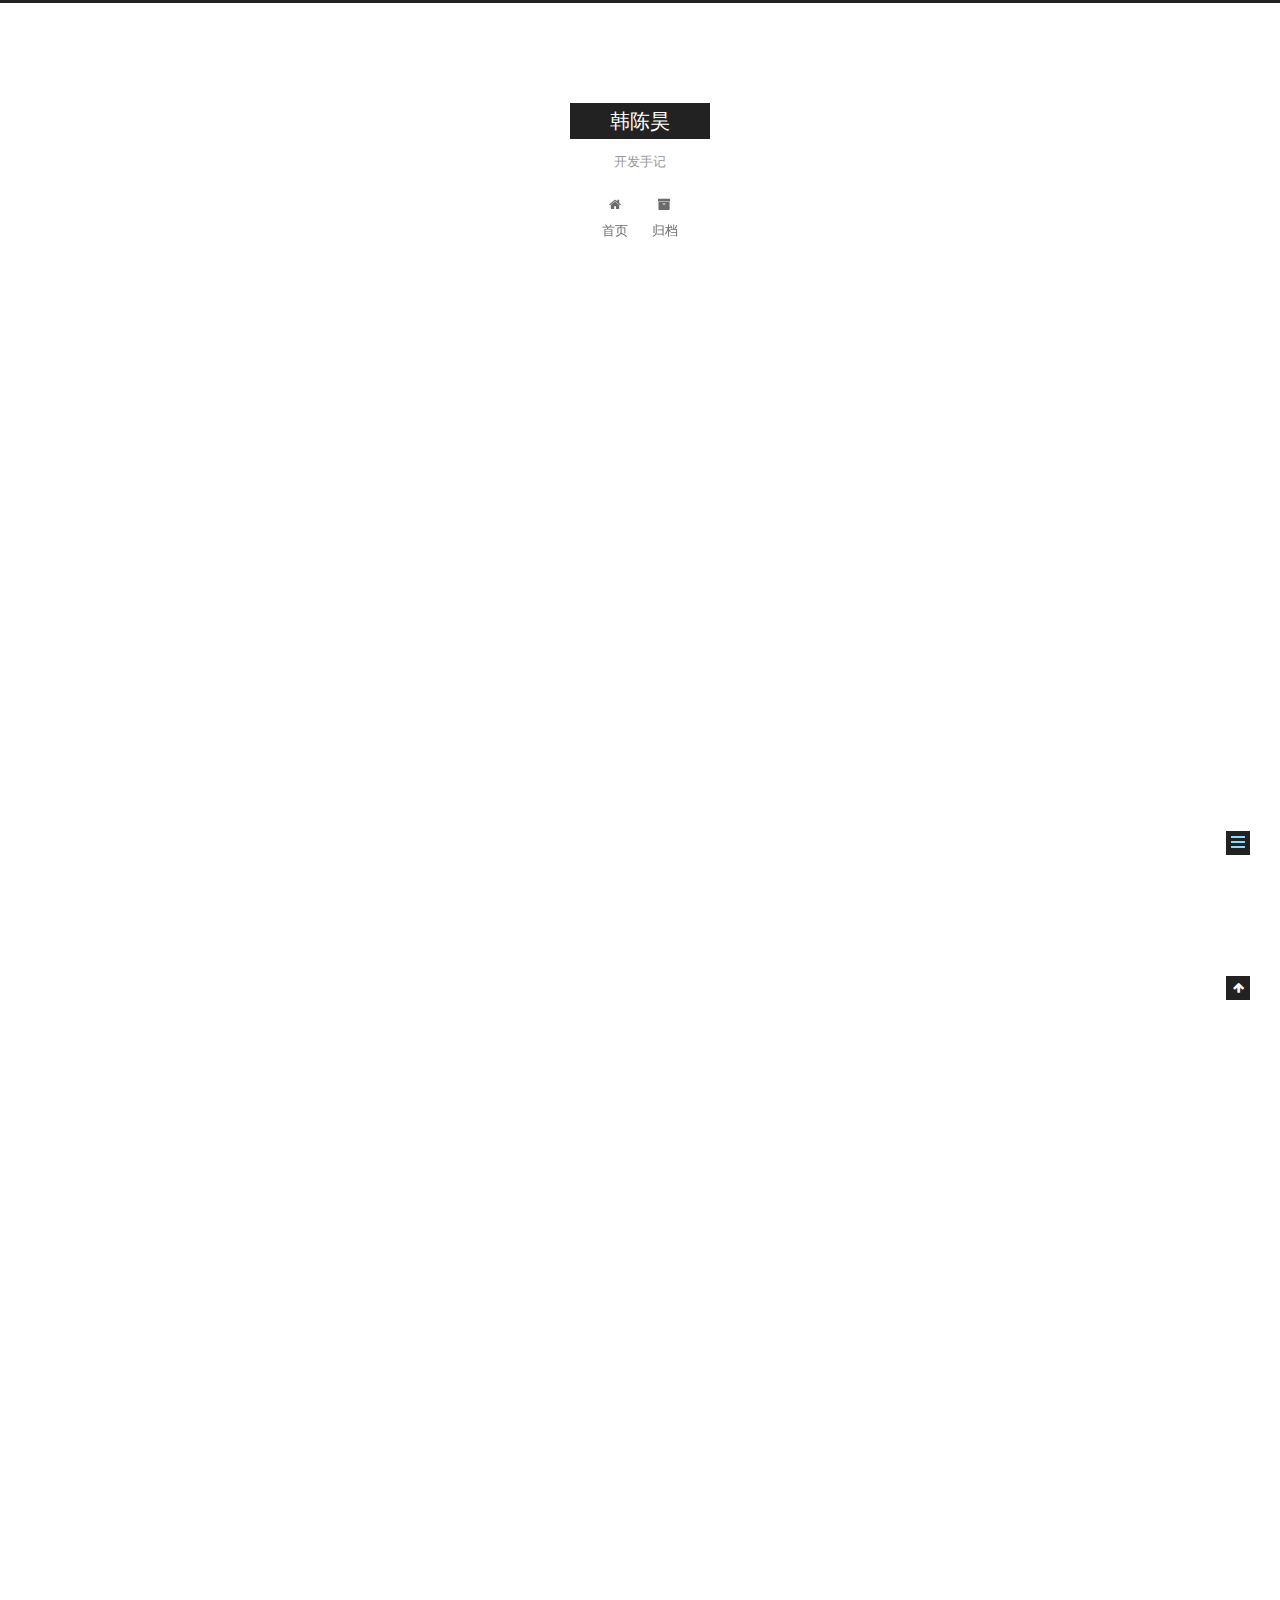
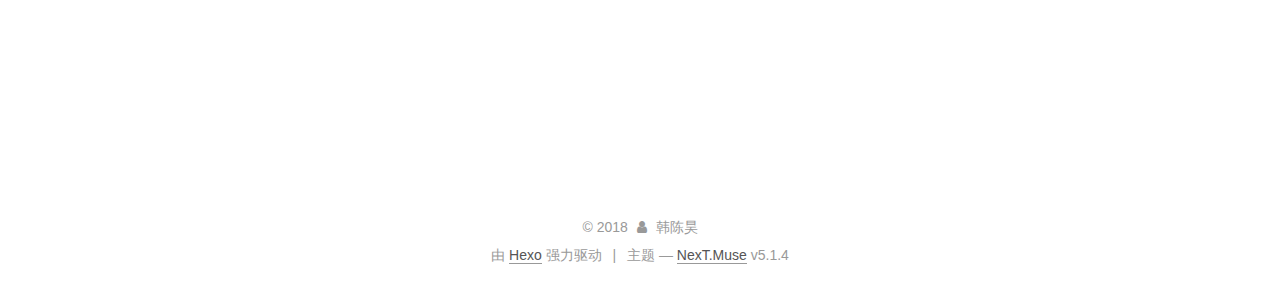
<file: 2018/03/20/Git/index.html>
<!DOCTYPE html>



  


<html class="theme-next muse use-motion" lang="zh-Hans">
<head>
  <meta charset="UTF-8"/>
<meta http-equiv="X-UA-Compatible" content="IE=edge" />
<meta name="viewport" content="width=device-width, initial-scale=1, maximum-scale=1"/>
<meta name="theme-color" content="#222">









<meta http-equiv="Cache-Control" content="no-transform" />
<meta http-equiv="Cache-Control" content="no-siteapp" />
















  
  
  <link href="/lib/fancybox/source/jquery.fancybox.css?v=2.1.5" rel="stylesheet" type="text/css" />







<link href="/lib/font-awesome/css/font-awesome.min.css?v=4.6.2" rel="stylesheet" type="text/css" />

<link href="/css/main.css?v=5.1.4" rel="stylesheet" type="text/css" />


  <link rel="apple-touch-icon" sizes="180x180" href="/images/apple-touch-icon-next.png?v=5.1.4">


  <link rel="icon" type="image/png" sizes="32x32" href="/images/favicon-32x32-next.png?v=5.1.4">


  <link rel="icon" type="image/png" sizes="16x16" href="/images/favicon-16x16-next.png?v=5.1.4">


  <link rel="mask-icon" href="/images/logo.svg?v=5.1.4" color="#222">





  <meta name="keywords" content="Hexo, NexT" />










<meta name="description" content="Git的基本使用 创建新仓库1$ git init 创建新的 git 仓库。 克隆仓库1$ git clone /path/to/repository 执行如下命令以创建一个本地仓库的克隆版本 如果是远端服务器上的仓库，你的命令会是这个样子：1$ git clone username@host:/path/to/repository 工作流 你的本地仓库由 git 维护的三棵“树”组成。第一个是你">
<meta property="og:type" content="article">
<meta property="og:title" content="Git使用简易指南">
<meta property="og:url" content="http://www.hanchenhao.com/2018/03/20/Git/index.html">
<meta property="og:site_name" content="韩陈昊">
<meta property="og:description" content="Git的基本使用 创建新仓库1$ git init 创建新的 git 仓库。 克隆仓库1$ git clone /path/to/repository 执行如下命令以创建一个本地仓库的克隆版本 如果是远端服务器上的仓库，你的命令会是这个样子：1$ git clone username@host:/path/to/repository 工作流 你的本地仓库由 git 维护的三棵“树”组成。第一个是你">
<meta property="og:locale" content="zh-Hans">
<meta property="og:updated_time" content="2018-03-21T10:55:02.000Z">
<meta name="twitter:card" content="summary">
<meta name="twitter:title" content="Git使用简易指南">
<meta name="twitter:description" content="Git的基本使用 创建新仓库1$ git init 创建新的 git 仓库。 克隆仓库1$ git clone /path/to/repository 执行如下命令以创建一个本地仓库的克隆版本 如果是远端服务器上的仓库，你的命令会是这个样子：1$ git clone username@host:/path/to/repository 工作流 你的本地仓库由 git 维护的三棵“树”组成。第一个是你">



<script type="text/javascript" id="hexo.configurations">
  var NexT = window.NexT || {};
  var CONFIG = {
    root: '/',
    scheme: 'Muse',
    version: '5.1.4',
    sidebar: {"position":"left","display":"post","offset":12,"b2t":false,"scrollpercent":false,"onmobile":false},
    fancybox: true,
    tabs: true,
    motion: {"enable":true,"async":false,"transition":{"post_block":"fadeIn","post_header":"slideDownIn","post_body":"slideDownIn","coll_header":"slideLeftIn","sidebar":"slideUpIn"}},
    duoshuo: {
      userId: '0',
      author: '博主'
    },
    algolia: {
      applicationID: '',
      apiKey: '',
      indexName: '',
      hits: {"per_page":10},
      labels: {"input_placeholder":"Search for Posts","hits_empty":"We didn't find any results for the search: ${query}","hits_stats":"${hits} results found in ${time} ms"}
    }
  };
</script>



  <link rel="canonical" href="http://www.hanchenhao.com/2018/03/20/Git/"/>





  <title>Git使用简易指南 | 韩陈昊</title>
  








</head>

<body itemscope itemtype="http://schema.org/WebPage" lang="zh-Hans">

  
  
    
  

  <div class="container sidebar-position-left page-post-detail">
    <div class="headband"></div>

    <header id="header" class="header" itemscope itemtype="http://schema.org/WPHeader">
      <div class="header-inner"><div class="site-brand-wrapper">
  <div class="site-meta ">
    

    <div class="custom-logo-site-title">
      <a href="/"  class="brand" rel="start">
        <span class="logo-line-before"><i></i></span>
        <span class="site-title">韩陈昊</span>
        <span class="logo-line-after"><i></i></span>
      </a>
    </div>
      
        <p class="site-subtitle">开发手记</p>
      
  </div>

  <div class="site-nav-toggle">
    <button>
      <span class="btn-bar"></span>
      <span class="btn-bar"></span>
      <span class="btn-bar"></span>
    </button>
  </div>
</div>

<nav class="site-nav">
  

  
    <ul id="menu" class="menu">
      
        
        <li class="menu-item menu-item-home">
          <a href="/" rel="section">
            
              <i class="menu-item-icon fa fa-fw fa-home"></i> <br />
            
            首页
          </a>
        </li>
      
        
        <li class="menu-item menu-item-archives">
          <a href="/archives/" rel="section">
            
              <i class="menu-item-icon fa fa-fw fa-archive"></i> <br />
            
            归档
          </a>
        </li>
      

      
    </ul>
  

  
</nav>



 </div>
    </header>

    <main id="main" class="main">
      <div class="main-inner">
        <div class="content-wrap">
          <div id="content" class="content">
            

  <div id="posts" class="posts-expand">
    

  

  
  
  

  <article class="post post-type-normal" itemscope itemtype="http://schema.org/Article">
  
  
  
  <div class="post-block">
    <link itemprop="mainEntityOfPage" href="http://www.hanchenhao.com/2018/03/20/Git/">

    <span hidden itemprop="author" itemscope itemtype="http://schema.org/Person">
      <meta itemprop="name" content="韩陈昊">
      <meta itemprop="description" content="">
      <meta itemprop="image" content="/images/avatar.gif">
    </span>

    <span hidden itemprop="publisher" itemscope itemtype="http://schema.org/Organization">
      <meta itemprop="name" content="韩陈昊">
    </span>

    
      <header class="post-header">

        
        
          <h1 class="post-title" itemprop="name headline">Git使用简易指南</h1>
        

        <div class="post-meta">
          <span class="post-time">
            
              <span class="post-meta-item-icon">
                <i class="fa fa-calendar-o"></i>
              </span>
              
                <span class="post-meta-item-text">发表于</span>
              
              <time title="创建于" itemprop="dateCreated datePublished" datetime="2018-03-20T22:17:50+08:00">
                2018-03-20
              </time>
            

            

            
          </span>

          

          
            
          

          
          

          

          

          

        </div>
      </header>
    

    
    
    
    <div class="post-body" itemprop="articleBody">

      
      

      
        <p>Git的基本使用</p>
<h2 id="创建新仓库"><a href="#创建新仓库" class="headerlink" title="创建新仓库"></a>创建新仓库</h2><figure class="highlight bash"><table><tr><td class="gutter"><pre><span class="line">1</span><br></pre></td><td class="code"><pre><span class="line">$ git init</span><br></pre></td></tr></table></figure>
<p>创建新的 git 仓库。</p>
<h2 id="克隆仓库"><a href="#克隆仓库" class="headerlink" title="克隆仓库"></a>克隆仓库</h2><figure class="highlight bash"><table><tr><td class="gutter"><pre><span class="line">1</span><br></pre></td><td class="code"><pre><span class="line">$ git <span class="built_in">clone</span> /path/to/repository</span><br></pre></td></tr></table></figure>
<p>执行如下命令以创建一个本地仓库的克隆版本</p>
<h3 id="如果是远端服务器上的仓库，你的命令会是这个样子："><a href="#如果是远端服务器上的仓库，你的命令会是这个样子：" class="headerlink" title="如果是远端服务器上的仓库，你的命令会是这个样子："></a>如果是远端服务器上的仓库，你的命令会是这个样子：</h3><figure class="highlight bash"><table><tr><td class="gutter"><pre><span class="line">1</span><br></pre></td><td class="code"><pre><span class="line">$ git <span class="built_in">clone</span> username@host:/path/to/repository</span><br></pre></td></tr></table></figure>
<h2 id="工作流"><a href="#工作流" class="headerlink" title="工作流"></a>工作流</h2><p> 你的本地仓库由 git 维护的三棵“树”组成。第一个是你的 工作目录，它持有实际文件；第二个是 缓存区（Index），它像个缓存区域，临时保存你的改动；最后是 HEAD，指向你最近一次提交后的结果。</p>
<h2 id="添加与提交"><a href="#添加与提交" class="headerlink" title="添加与提交"></a>添加与提交</h2><p>你可以计划改动（把它们添加到缓存区），使用如下命令：<br><figure class="highlight bash"><table><tr><td class="gutter"><pre><span class="line">1</span><br><span class="line">2</span><br></pre></td><td class="code"><pre><span class="line">$ git add &lt;filename&gt;</span><br><span class="line">$ git add *</span><br></pre></td></tr></table></figure></p>
<p>这是 git 基本工作流程的第一步；使用如下命令以实际提交改动：<br><figure class="highlight bash"><table><tr><td class="gutter"><pre><span class="line">1</span><br></pre></td><td class="code"><pre><span class="line">git commit -m</span><br></pre></td></tr></table></figure></p>
<h4 id="现在，你的改动已经提交到了-HEAD，但是还没到你的远端仓库。"><a href="#现在，你的改动已经提交到了-HEAD，但是还没到你的远端仓库。" class="headerlink" title="现在，你的改动已经提交到了 HEAD，但是还没到你的远端仓库。"></a>现在，你的改动已经提交到了 HEAD，但是还没到你的远端仓库。</h4><h2 id="推送改动"><a href="#推送改动" class="headerlink" title="推送改动"></a>推送改动</h2><p>你的改动现在已经在本地仓库的 HEAD 中了。执行如下命令以将这些改动提交到远端仓库：<br><figure class="highlight bash"><table><tr><td class="gutter"><pre><span class="line">1</span><br></pre></td><td class="code"><pre><span class="line">$ git push origin master</span><br></pre></td></tr></table></figure></p>
<h4 id="可以把-master-换成你想要推送的任何分支。"><a href="#可以把-master-换成你想要推送的任何分支。" class="headerlink" title="可以把 master 换成你想要推送的任何分支。"></a>可以把 master 换成你想要推送的任何分支。</h4><p>如果你还没有克隆现有仓库，并欲将你的仓库连接到某个远程服务器，你可以使用如下命令添加：<br><figure class="highlight bash"><table><tr><td class="gutter"><pre><span class="line">1</span><br></pre></td><td class="code"><pre><span class="line">$ git remote add origin &lt;server&gt;</span><br></pre></td></tr></table></figure></p>
<p>如此你就能够将你的改动推送到所添加的服务器上去了。</p>
<h2 id="分支"><a href="#分支" class="headerlink" title="分支"></a>分支</h2><h4 id="分支是用来将特性开发绝缘开来的。在你创建仓库的时候，master-是“默认的”。在其他分支上进行开发，完成后再将它们合并到主分支上。"><a href="#分支是用来将特性开发绝缘开来的。在你创建仓库的时候，master-是“默认的”。在其他分支上进行开发，完成后再将它们合并到主分支上。" class="headerlink" title="分支是用来将特性开发绝缘开来的。在你创建仓库的时候，master 是“默认的”。在其他分支上进行开发，完成后再将它们合并到主分支上。"></a>分支是用来将特性开发绝缘开来的。在你创建仓库的时候，master 是“默认的”。在其他分支上进行开发，完成后再将它们合并到主分支上。</h4><h3 id="创建一个叫做“feature-x”的分支，并切换过去："><a href="#创建一个叫做“feature-x”的分支，并切换过去：" class="headerlink" title="创建一个叫做“feature_x”的分支，并切换过去："></a>创建一个叫做“feature_x”的分支，并切换过去：</h3><figure class="highlight bash"><table><tr><td class="gutter"><pre><span class="line">1</span><br></pre></td><td class="code"><pre><span class="line">$ git checkout -b feature_x</span><br></pre></td></tr></table></figure>
<h3 id="切换回主分支："><a href="#切换回主分支：" class="headerlink" title="切换回主分支："></a>切换回主分支：</h3><figure class="highlight bash"><table><tr><td class="gutter"><pre><span class="line">1</span><br></pre></td><td class="code"><pre><span class="line">$ git checkout master</span><br></pre></td></tr></table></figure>
<h3 id="再把新建的分支删掉："><a href="#再把新建的分支删掉：" class="headerlink" title="再把新建的分支删掉："></a>再把新建的分支删掉：</h3><figure class="highlight bash"><table><tr><td class="gutter"><pre><span class="line">1</span><br></pre></td><td class="code"><pre><span class="line">$ git branch -d feature_x</span><br></pre></td></tr></table></figure>
<h3 id="除非你将分支推送到远端仓库，不然该分支就是-不为他人所见的："><a href="#除非你将分支推送到远端仓库，不然该分支就是-不为他人所见的：" class="headerlink" title="除非你将分支推送到远端仓库，不然该分支就是 不为他人所见的："></a>除非你将分支推送到远端仓库，不然该分支就是 不为他人所见的：</h3><figure class="highlight bash"><table><tr><td class="gutter"><pre><span class="line">1</span><br></pre></td><td class="code"><pre><span class="line">$ git push origin &lt;branch&gt;</span><br></pre></td></tr></table></figure>
<h2 id="更新与合并"><a href="#更新与合并" class="headerlink" title="更新与合并"></a>更新与合并</h2><h3 id="要更新你的本地仓库至最新改动，执行："><a href="#要更新你的本地仓库至最新改动，执行：" class="headerlink" title="要更新你的本地仓库至最新改动，执行："></a>要更新你的本地仓库至最新改动，执行：</h3><p><code>$ git pull</code> 以在你的工作目录中 获取（fetch） 并 合并（merge） 远端的改动。</p>
<h3 id="要合并其他分支到你的当前分支（例如-master），执行："><a href="#要合并其他分支到你的当前分支（例如-master），执行：" class="headerlink" title="要合并其他分支到你的当前分支（例如 master），执行："></a>要合并其他分支到你的当前分支（例如 master），执行：</h3><p><code>$ git merge &lt;branch&gt;</code><br>两种情况下，git 都会尝试去自动合并改动。不幸的是，自动合并并非次次都能成功，并可能导致 冲突（conflicts）。 这时候就需要你修改这些文件来人肉合并这些 冲突（conflicts） 了。改完之后，你需要执行如下命令以将它们标记为合并成功：<br><code>$ git add &lt;filename&gt;</code></p>
<h3 id="在合并改动之前，也可以使用如下命令查看："><a href="#在合并改动之前，也可以使用如下命令查看：" class="headerlink" title="在合并改动之前，也可以使用如下命令查看："></a>在合并改动之前，也可以使用如下命令查看：</h3><p><code>$ git diff &lt;source_branch&gt; &lt;target_branch&gt;</code></p>
<h2 id="替换本地改动"><a href="#替换本地改动" class="headerlink" title="替换本地改动"></a>替换本地改动</h2><h3 id="假如你做错事（自然，这是不可能的），你可以使用如下命令替换掉本地改动："><a href="#假如你做错事（自然，这是不可能的），你可以使用如下命令替换掉本地改动：" class="headerlink" title="假如你做错事（自然，这是不可能的），你可以使用如下命令替换掉本地改动："></a>假如你做错事（自然，这是不可能的），你可以使用如下命令替换掉本地改动：</h3><p><code>$ git checkout -- &lt;filename&gt;</code> 此命令会使用 HEAD 中的最新内容替换掉你的工作目录中的文件。已添加到缓存区的改动，以及新文件，都不受影响。</p>
<h3 id="假如你想要丢弃你所有的本地改动与提交，可以到服务器上获取最新的版本并将你本地主分支指向到它："><a href="#假如你想要丢弃你所有的本地改动与提交，可以到服务器上获取最新的版本并将你本地主分支指向到它：" class="headerlink" title="假如你想要丢弃你所有的本地改动与提交，可以到服务器上获取最新的版本并将你本地主分支指向到它："></a>假如你想要丢弃你所有的本地改动与提交，可以到服务器上获取最新的版本并将你本地主分支指向到它：</h3><figure class="highlight bash"><table><tr><td class="gutter"><pre><span class="line">1</span><br><span class="line">2</span><br></pre></td><td class="code"><pre><span class="line">$ git fetch origin</span><br><span class="line">$ git reset --hard origin/master</span><br></pre></td></tr></table></figure>

      
    </div>
    
    
    

    

    

    

    <footer class="post-footer">
      

      
      
      

      
        <div class="post-nav">
          <div class="post-nav-next post-nav-item">
            
          </div>

          <span class="post-nav-divider"></span>

          <div class="post-nav-prev post-nav-item">
            
              <a href="/2018/03/21/ bash命令索引/" rel="prev" title="bash命令索引">
                bash命令索引 <i class="fa fa-chevron-right"></i>
              </a>
            
          </div>
        </div>
      

      
      
    </footer>
  </div>
  
  
  
  </article>



    <div class="post-spread">
      
    </div>
  </div>


          </div>
          


          

  



        </div>
        
          
  
  <div class="sidebar-toggle">
    <div class="sidebar-toggle-line-wrap">
      <span class="sidebar-toggle-line sidebar-toggle-line-first"></span>
      <span class="sidebar-toggle-line sidebar-toggle-line-middle"></span>
      <span class="sidebar-toggle-line sidebar-toggle-line-last"></span>
    </div>
  </div>

  <aside id="sidebar" class="sidebar">
    
    <div class="sidebar-inner">

      

      
        <ul class="sidebar-nav motion-element">
          <li class="sidebar-nav-toc sidebar-nav-active" data-target="post-toc-wrap">
            文章目录
          </li>
          <li class="sidebar-nav-overview" data-target="site-overview-wrap">
            站点概览
          </li>
        </ul>
      

      <section class="site-overview-wrap sidebar-panel">
        <div class="site-overview">
          <div class="site-author motion-element" itemprop="author" itemscope itemtype="http://schema.org/Person">
            
              <p class="site-author-name" itemprop="name">韩陈昊</p>
              <p class="site-description motion-element" itemprop="description">开发手记</p>
          </div>

          <nav class="site-state motion-element">

            
              <div class="site-state-item site-state-posts">
              
                <a href="/archives/">
              
                  <span class="site-state-item-count">5</span>
                  <span class="site-state-item-name">日志</span>
                </a>
              </div>
            

            

            

          </nav>

          

          

          
          

          
          

          

        </div>
      </section>

      
      <!--noindex-->
        <section class="post-toc-wrap motion-element sidebar-panel sidebar-panel-active">
          <div class="post-toc">

            
              
            

            
              <div class="post-toc-content"><ol class="nav"><li class="nav-item nav-level-2"><a class="nav-link" href="#创建新仓库"><span class="nav-number">1.</span> <span class="nav-text">创建新仓库</span></a></li><li class="nav-item nav-level-2"><a class="nav-link" href="#克隆仓库"><span class="nav-number">2.</span> <span class="nav-text">克隆仓库</span></a><ol class="nav-child"><li class="nav-item nav-level-3"><a class="nav-link" href="#如果是远端服务器上的仓库，你的命令会是这个样子："><span class="nav-number">2.1.</span> <span class="nav-text">如果是远端服务器上的仓库，你的命令会是这个样子：</span></a></li></ol></li><li class="nav-item nav-level-2"><a class="nav-link" href="#工作流"><span class="nav-number">3.</span> <span class="nav-text">工作流</span></a></li><li class="nav-item nav-level-2"><a class="nav-link" href="#添加与提交"><span class="nav-number">4.</span> <span class="nav-text">添加与提交</span></a><ol class="nav-child"><li class="nav-item nav-level-4"><a class="nav-link" href="#现在，你的改动已经提交到了-HEAD，但是还没到你的远端仓库。"><span class="nav-number">4.0.1.</span> <span class="nav-text">现在，你的改动已经提交到了 HEAD，但是还没到你的远端仓库。</span></a></li></ol></li></ol></li><li class="nav-item nav-level-2"><a class="nav-link" href="#推送改动"><span class="nav-number">5.</span> <span class="nav-text">推送改动</span></a><ol class="nav-child"><li class="nav-item nav-level-4"><a class="nav-link" href="#可以把-master-换成你想要推送的任何分支。"><span class="nav-number">5.0.1.</span> <span class="nav-text">可以把 master 换成你想要推送的任何分支。</span></a></li></ol></li></ol></li><li class="nav-item nav-level-2"><a class="nav-link" href="#分支"><span class="nav-number">6.</span> <span class="nav-text">分支</span></a><ol class="nav-child"><li class="nav-item nav-level-4"><a class="nav-link" href="#分支是用来将特性开发绝缘开来的。在你创建仓库的时候，master-是“默认的”。在其他分支上进行开发，完成后再将它们合并到主分支上。"><span class="nav-number">6.0.1.</span> <span class="nav-text">分支是用来将特性开发绝缘开来的。在你创建仓库的时候，master 是“默认的”。在其他分支上进行开发，完成后再将它们合并到主分支上。</span></a></li></ol></li><li class="nav-item nav-level-3"><a class="nav-link" href="#创建一个叫做“feature-x”的分支，并切换过去："><span class="nav-number">6.1.</span> <span class="nav-text">创建一个叫做“feature_x”的分支，并切换过去：</span></a></li><li class="nav-item nav-level-3"><a class="nav-link" href="#切换回主分支："><span class="nav-number">6.2.</span> <span class="nav-text">切换回主分支：</span></a></li><li class="nav-item nav-level-3"><a class="nav-link" href="#再把新建的分支删掉："><span class="nav-number">6.3.</span> <span class="nav-text">再把新建的分支删掉：</span></a></li><li class="nav-item nav-level-3"><a class="nav-link" href="#除非你将分支推送到远端仓库，不然该分支就是-不为他人所见的："><span class="nav-number">6.4.</span> <span class="nav-text">除非你将分支推送到远端仓库，不然该分支就是 不为他人所见的：</span></a></li></ol></li><li class="nav-item nav-level-2"><a class="nav-link" href="#更新与合并"><span class="nav-number">7.</span> <span class="nav-text">更新与合并</span></a><ol class="nav-child"><li class="nav-item nav-level-3"><a class="nav-link" href="#要更新你的本地仓库至最新改动，执行："><span class="nav-number">7.1.</span> <span class="nav-text">要更新你的本地仓库至最新改动，执行：</span></a></li><li class="nav-item nav-level-3"><a class="nav-link" href="#要合并其他分支到你的当前分支（例如-master），执行："><span class="nav-number">7.2.</span> <span class="nav-text">要合并其他分支到你的当前分支（例如 master），执行：</span></a></li><li class="nav-item nav-level-3"><a class="nav-link" href="#在合并改动之前，也可以使用如下命令查看："><span class="nav-number">7.3.</span> <span class="nav-text">在合并改动之前，也可以使用如下命令查看：</span></a></li></ol></li><li class="nav-item nav-level-2"><a class="nav-link" href="#替换本地改动"><span class="nav-number">8.</span> <span class="nav-text">替换本地改动</span></a><ol class="nav-child"><li class="nav-item nav-level-3"><a class="nav-link" href="#假如你做错事（自然，这是不可能的），你可以使用如下命令替换掉本地改动："><span class="nav-number">8.1.</span> <span class="nav-text">假如你做错事（自然，这是不可能的），你可以使用如下命令替换掉本地改动：</span></a></li><li class="nav-item nav-level-3"><a class="nav-link" href="#假如你想要丢弃你所有的本地改动与提交，可以到服务器上获取最新的版本并将你本地主分支指向到它："><span class="nav-number">8.2.</span> <span class="nav-text">假如你想要丢弃你所有的本地改动与提交，可以到服务器上获取最新的版本并将你本地主分支指向到它：</span></a></li></ol></li></ol></div>
            

          </div>
        </section>
      <!--/noindex-->
      

      

    </div>
  </aside>


        
      </div>
    </main>

    <footer id="footer" class="footer">
      <div class="footer-inner">
        <div class="copyright">&copy; <span itemprop="copyrightYear">2018</span>
  <span class="with-love">
    <i class="fa fa-user"></i>
  </span>
  <span class="author" itemprop="copyrightHolder">韩陈昊</span>

  
</div>


  <div class="powered-by">由 <a class="theme-link" target="_blank" href="https://hexo.io">Hexo</a> 强力驱动</div>



  <span class="post-meta-divider">|</span>



  <div class="theme-info">主题 &mdash; <a class="theme-link" target="_blank" href="https://github.com/iissnan/hexo-theme-next">NexT.Muse</a> v5.1.4</div>




        







        
      </div>
    </footer>

    
      <div class="back-to-top">
        <i class="fa fa-arrow-up"></i>
        
      </div>
    

    

  </div>

  

<script type="text/javascript">
  if (Object.prototype.toString.call(window.Promise) !== '[object Function]') {
    window.Promise = null;
  }
</script>









  












  
  
    <script type="text/javascript" src="/lib/jquery/index.js?v=2.1.3"></script>
  

  
  
    <script type="text/javascript" src="/lib/fastclick/lib/fastclick.min.js?v=1.0.6"></script>
  

  
  
    <script type="text/javascript" src="/lib/jquery_lazyload/jquery.lazyload.js?v=1.9.7"></script>
  

  
  
    <script type="text/javascript" src="/lib/velocity/velocity.min.js?v=1.2.1"></script>
  

  
  
    <script type="text/javascript" src="/lib/velocity/velocity.ui.min.js?v=1.2.1"></script>
  

  
  
    <script type="text/javascript" src="/lib/fancybox/source/jquery.fancybox.pack.js?v=2.1.5"></script>
  


  


  <script type="text/javascript" src="/js/src/utils.js?v=5.1.4"></script>

  <script type="text/javascript" src="/js/src/motion.js?v=5.1.4"></script>



  
  

  
  <script type="text/javascript" src="/js/src/scrollspy.js?v=5.1.4"></script>
<script type="text/javascript" src="/js/src/post-details.js?v=5.1.4"></script>



  


  <script type="text/javascript" src="/js/src/bootstrap.js?v=5.1.4"></script>



  


  




	





  





  












  





  

  

  

  
  

  

  

  

</body>
</html>
</file>
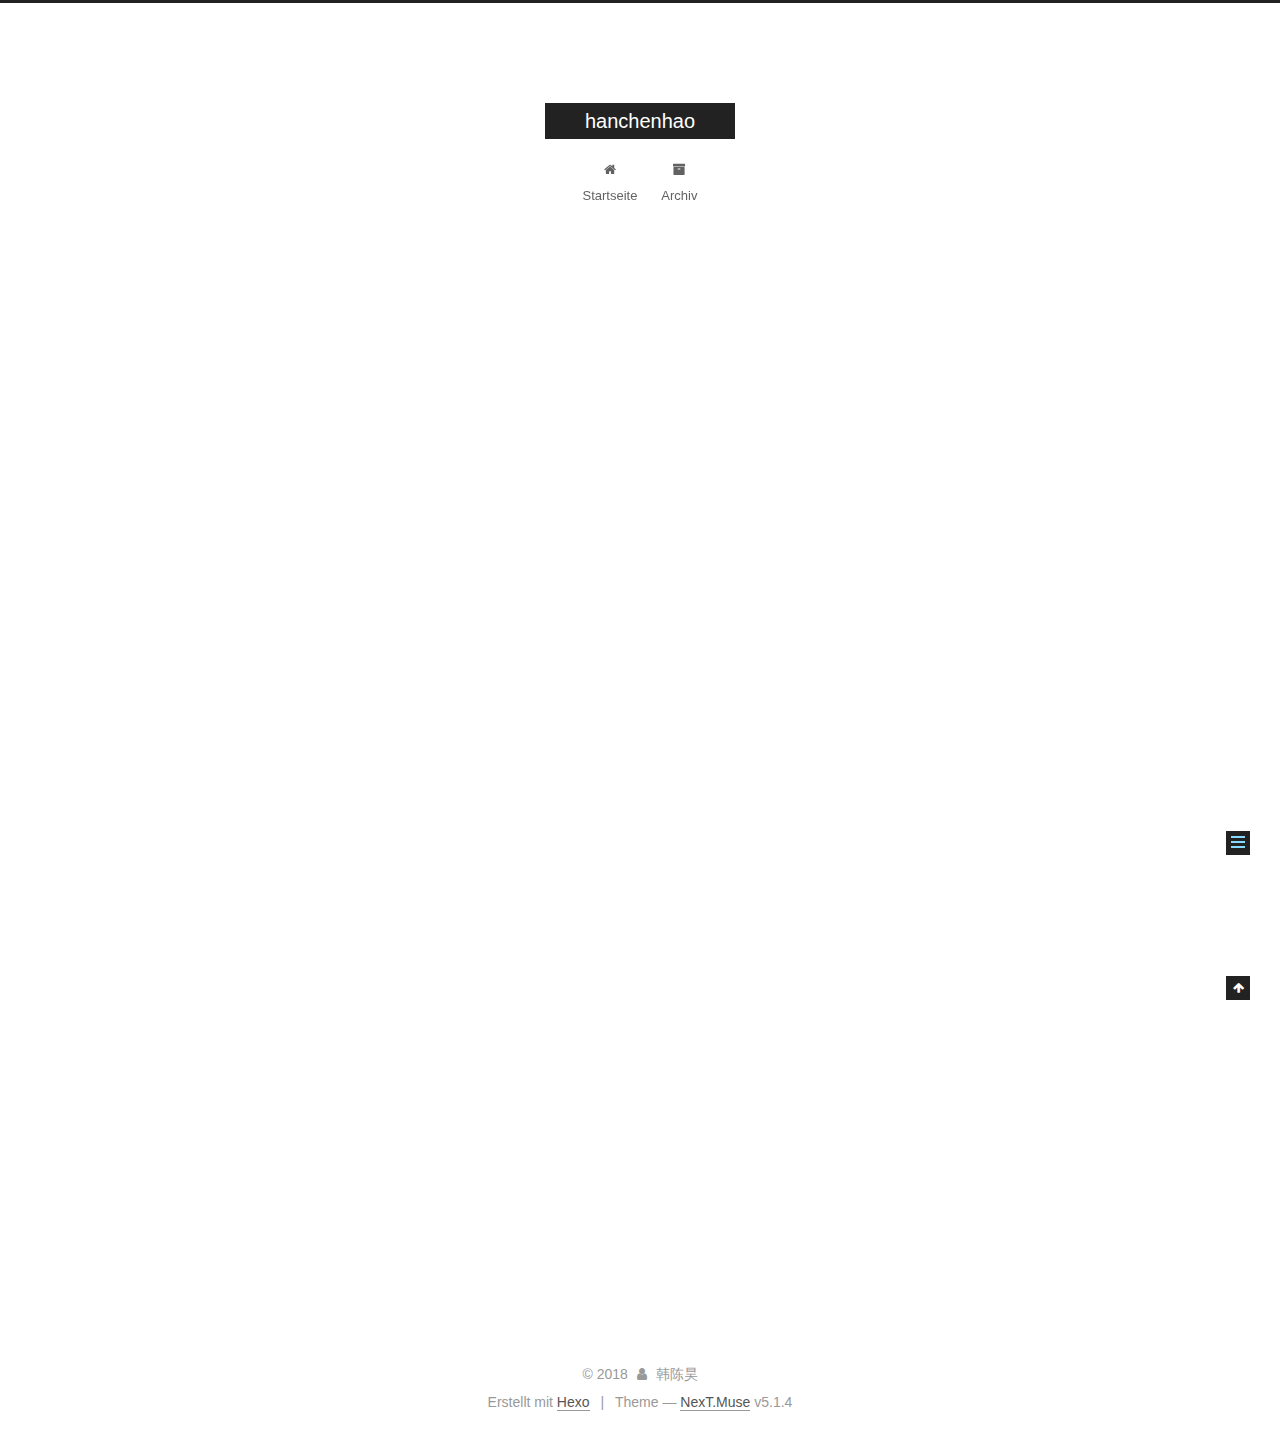
<file: 2018/03/20/hello-world/index.html>
<!DOCTYPE html>



  


<html class="theme-next muse use-motion" lang="zh">
<head>
  <meta charset="UTF-8"/>
<meta http-equiv="X-UA-Compatible" content="IE=edge" />
<meta name="viewport" content="width=device-width, initial-scale=1, maximum-scale=1"/>
<meta name="theme-color" content="#222">









<meta http-equiv="Cache-Control" content="no-transform" />
<meta http-equiv="Cache-Control" content="no-siteapp" />
















  
  
  <link href="/lib/fancybox/source/jquery.fancybox.css?v=2.1.5" rel="stylesheet" type="text/css" />







<link href="/lib/font-awesome/css/font-awesome.min.css?v=4.6.2" rel="stylesheet" type="text/css" />

<link href="/css/main.css?v=5.1.4" rel="stylesheet" type="text/css" />


  <link rel="apple-touch-icon" sizes="180x180" href="/images/apple-touch-icon-next.png?v=5.1.4">


  <link rel="icon" type="image/png" sizes="32x32" href="/images/favicon-32x32-next.png?v=5.1.4">


  <link rel="icon" type="image/png" sizes="16x16" href="/images/favicon-16x16-next.png?v=5.1.4">


  <link rel="mask-icon" href="/images/logo.svg?v=5.1.4" color="#222">





  <meta name="keywords" content="Hexo, NexT" />










<meta name="description" content="Welcome to Hexo! This is your very first post. Check documentation for more info. If you get any problems when using Hexo, you can find the answer in troubleshooting or you can ask me on GitHub. Quick">
<meta property="og:type" content="article">
<meta property="og:title" content="Hello World">
<meta property="og:url" content="http://yoursite.com/2018/03/20/hello-world/index.html">
<meta property="og:site_name" content="hanchenhao">
<meta property="og:description" content="Welcome to Hexo! This is your very first post. Check documentation for more info. If you get any problems when using Hexo, you can find the answer in troubleshooting or you can ask me on GitHub. Quick">
<meta property="og:locale" content="zh">
<meta property="og:updated_time" content="2018-03-20T13:53:52.000Z">
<meta name="twitter:card" content="summary">
<meta name="twitter:title" content="Hello World">
<meta name="twitter:description" content="Welcome to Hexo! This is your very first post. Check documentation for more info. If you get any problems when using Hexo, you can find the answer in troubleshooting or you can ask me on GitHub. Quick">



<script type="text/javascript" id="hexo.configurations">
  var NexT = window.NexT || {};
  var CONFIG = {
    root: '/',
    scheme: 'Muse',
    version: '5.1.4',
    sidebar: {"position":"left","display":"post","offset":12,"b2t":false,"scrollpercent":false,"onmobile":false},
    fancybox: true,
    tabs: true,
    motion: {"enable":true,"async":false,"transition":{"post_block":"fadeIn","post_header":"slideDownIn","post_body":"slideDownIn","coll_header":"slideLeftIn","sidebar":"slideUpIn"}},
    duoshuo: {
      userId: '0',
      author: 'Author'
    },
    algolia: {
      applicationID: '',
      apiKey: '',
      indexName: '',
      hits: {"per_page":10},
      labels: {"input_placeholder":"Search for Posts","hits_empty":"We didn't find any results for the search: ${query}","hits_stats":"${hits} results found in ${time} ms"}
    }
  };
</script>



  <link rel="canonical" href="http://yoursite.com/2018/03/20/hello-world/"/>





  <title>Hello World | hanchenhao</title>
  








</head>

<body itemscope itemtype="http://schema.org/WebPage" lang="zh">

  
  
    
  

  <div class="container sidebar-position-left page-post-detail">
    <div class="headband"></div>

    <header id="header" class="header" itemscope itemtype="http://schema.org/WPHeader">
      <div class="header-inner"><div class="site-brand-wrapper">
  <div class="site-meta ">
    

    <div class="custom-logo-site-title">
      <a href="/"  class="brand" rel="start">
        <span class="logo-line-before"><i></i></span>
        <span class="site-title">hanchenhao</span>
        <span class="logo-line-after"><i></i></span>
      </a>
    </div>
      
        <p class="site-subtitle"></p>
      
  </div>

  <div class="site-nav-toggle">
    <button>
      <span class="btn-bar"></span>
      <span class="btn-bar"></span>
      <span class="btn-bar"></span>
    </button>
  </div>
</div>

<nav class="site-nav">
  

  
    <ul id="menu" class="menu">
      
        
        <li class="menu-item menu-item-home">
          <a href="/" rel="section">
            
              <i class="menu-item-icon fa fa-fw fa-home"></i> <br />
            
            Startseite
          </a>
        </li>
      
        
        <li class="menu-item menu-item-archives">
          <a href="/archives/" rel="section">
            
              <i class="menu-item-icon fa fa-fw fa-archive"></i> <br />
            
            Archiv
          </a>
        </li>
      

      
    </ul>
  

  
</nav>



 </div>
    </header>

    <main id="main" class="main">
      <div class="main-inner">
        <div class="content-wrap">
          <div id="content" class="content">
            

  <div id="posts" class="posts-expand">
    

  

  
  
  

  <article class="post post-type-normal" itemscope itemtype="http://schema.org/Article">
  
  
  
  <div class="post-block">
    <link itemprop="mainEntityOfPage" href="http://yoursite.com/2018/03/20/hello-world/">

    <span hidden itemprop="author" itemscope itemtype="http://schema.org/Person">
      <meta itemprop="name" content="韩陈昊">
      <meta itemprop="description" content="">
      <meta itemprop="image" content="/images/avatar.gif">
    </span>

    <span hidden itemprop="publisher" itemscope itemtype="http://schema.org/Organization">
      <meta itemprop="name" content="hanchenhao">
    </span>

    
      <header class="post-header">

        
        
          <h1 class="post-title" itemprop="name headline">Hello World</h1>
        

        <div class="post-meta">
          <span class="post-time">
            
              <span class="post-meta-item-icon">
                <i class="fa fa-calendar-o"></i>
              </span>
              
                <span class="post-meta-item-text">Veröffentlicht am</span>
              
              <time title="Post created" itemprop="dateCreated datePublished" datetime="2018-03-20T21:53:52+08:00">
                2018-03-20
              </time>
            

            

            
          </span>

          

          
            
          

          
          

          

          

          

        </div>
      </header>
    

    
    
    
    <div class="post-body" itemprop="articleBody">

      
      

      
        <p>Welcome to <a href="https://hexo.io/" target="_blank" rel="noopener">Hexo</a>! This is your very first post. Check <a href="https://hexo.io/docs/" target="_blank" rel="noopener">documentation</a> for more info. If you get any problems when using Hexo, you can find the answer in <a href="https://hexo.io/docs/troubleshooting.html" target="_blank" rel="noopener">troubleshooting</a> or you can ask me on <a href="https://github.com/hexojs/hexo/issues" target="_blank" rel="noopener">GitHub</a>.</p>
<h2 id="Quick-Start"><a href="#Quick-Start" class="headerlink" title="Quick Start"></a>Quick Start</h2><h3 id="Create-a-new-post"><a href="#Create-a-new-post" class="headerlink" title="Create a new post"></a>Create a new post</h3><figure class="highlight bash"><table><tr><td class="gutter"><pre><span class="line">1</span><br></pre></td><td class="code"><pre><span class="line">$ hexo new <span class="string">"My New Post"</span></span><br></pre></td></tr></table></figure>
<p>More info: <a href="https://hexo.io/docs/writing.html" target="_blank" rel="noopener">Writing</a></p>
<h3 id="Run-server"><a href="#Run-server" class="headerlink" title="Run server"></a>Run server</h3><figure class="highlight bash"><table><tr><td class="gutter"><pre><span class="line">1</span><br></pre></td><td class="code"><pre><span class="line">$ hexo server</span><br></pre></td></tr></table></figure>
<p>More info: <a href="https://hexo.io/docs/server.html" target="_blank" rel="noopener">Server</a></p>
<h3 id="Generate-static-files"><a href="#Generate-static-files" class="headerlink" title="Generate static files"></a>Generate static files</h3><figure class="highlight bash"><table><tr><td class="gutter"><pre><span class="line">1</span><br></pre></td><td class="code"><pre><span class="line">$ hexo generate</span><br></pre></td></tr></table></figure>
<p>More info: <a href="https://hexo.io/docs/generating.html" target="_blank" rel="noopener">Generating</a></p>
<h3 id="Deploy-to-remote-sites"><a href="#Deploy-to-remote-sites" class="headerlink" title="Deploy to remote sites"></a>Deploy to remote sites</h3><figure class="highlight bash"><table><tr><td class="gutter"><pre><span class="line">1</span><br></pre></td><td class="code"><pre><span class="line">$ hexo deploy</span><br></pre></td></tr></table></figure>
<p>More info: <a href="https://hexo.io/docs/deployment.html" target="_blank" rel="noopener">Deployment</a></p>

      
    </div>
    
    
    

    

    

    

    <footer class="post-footer">
      

      
      
      

      
        <div class="post-nav">
          <div class="post-nav-next post-nav-item">
            
          </div>

          <span class="post-nav-divider"></span>

          <div class="post-nav-prev post-nav-item">
            
              <a href="/2018/03/20/blog/" rel="prev" title="">
                 <i class="fa fa-chevron-right"></i>
              </a>
            
          </div>
        </div>
      

      
      
    </footer>
  </div>
  
  
  
  </article>



    <div class="post-spread">
      
    </div>
  </div>


          </div>
          


          

  



        </div>
        
          
  
  <div class="sidebar-toggle">
    <div class="sidebar-toggle-line-wrap">
      <span class="sidebar-toggle-line sidebar-toggle-line-first"></span>
      <span class="sidebar-toggle-line sidebar-toggle-line-middle"></span>
      <span class="sidebar-toggle-line sidebar-toggle-line-last"></span>
    </div>
  </div>

  <aside id="sidebar" class="sidebar">
    
    <div class="sidebar-inner">

      

      
        <ul class="sidebar-nav motion-element">
          <li class="sidebar-nav-toc sidebar-nav-active" data-target="post-toc-wrap">
            Inhaltsverzeichnis
          </li>
          <li class="sidebar-nav-overview" data-target="site-overview-wrap">
            Übersicht
          </li>
        </ul>
      

      <section class="site-overview-wrap sidebar-panel">
        <div class="site-overview">
          <div class="site-author motion-element" itemprop="author" itemscope itemtype="http://schema.org/Person">
            
              <p class="site-author-name" itemprop="name">韩陈昊</p>
              <p class="site-description motion-element" itemprop="description"></p>
          </div>

          <nav class="site-state motion-element">

            
              <div class="site-state-item site-state-posts">
              
                <a href="/archives/">
              
                  <span class="site-state-item-count">2</span>
                  <span class="site-state-item-name">Artikel</span>
                </a>
              </div>
            

            

            

          </nav>

          

          

          
          

          
          

          

        </div>
      </section>

      
      <!--noindex-->
        <section class="post-toc-wrap motion-element sidebar-panel sidebar-panel-active">
          <div class="post-toc">

            
              
            

            
              <div class="post-toc-content"><ol class="nav"><li class="nav-item nav-level-2"><a class="nav-link" href="#Quick-Start"><span class="nav-number">1.</span> <span class="nav-text">Quick Start</span></a><ol class="nav-child"><li class="nav-item nav-level-3"><a class="nav-link" href="#Create-a-new-post"><span class="nav-number">1.1.</span> <span class="nav-text">Create a new post</span></a></li><li class="nav-item nav-level-3"><a class="nav-link" href="#Run-server"><span class="nav-number">1.2.</span> <span class="nav-text">Run server</span></a></li><li class="nav-item nav-level-3"><a class="nav-link" href="#Generate-static-files"><span class="nav-number">1.3.</span> <span class="nav-text">Generate static files</span></a></li><li class="nav-item nav-level-3"><a class="nav-link" href="#Deploy-to-remote-sites"><span class="nav-number">1.4.</span> <span class="nav-text">Deploy to remote sites</span></a></li></ol></li></ol></div>
            

          </div>
        </section>
      <!--/noindex-->
      

      

    </div>
  </aside>


        
      </div>
    </main>

    <footer id="footer" class="footer">
      <div class="footer-inner">
        <div class="copyright">&copy; <span itemprop="copyrightYear">2018</span>
  <span class="with-love">
    <i class="fa fa-user"></i>
  </span>
  <span class="author" itemprop="copyrightHolder">韩陈昊</span>

  
</div>


  <div class="powered-by">Erstellt mit  <a class="theme-link" target="_blank" href="https://hexo.io">Hexo</a></div>



  <span class="post-meta-divider">|</span>



  <div class="theme-info">Theme &mdash; <a class="theme-link" target="_blank" href="https://github.com/iissnan/hexo-theme-next">NexT.Muse</a> v5.1.4</div>




        







        
      </div>
    </footer>

    
      <div class="back-to-top">
        <i class="fa fa-arrow-up"></i>
        
      </div>
    

    

  </div>

  

<script type="text/javascript">
  if (Object.prototype.toString.call(window.Promise) !== '[object Function]') {
    window.Promise = null;
  }
</script>









  












  
  
    <script type="text/javascript" src="/lib/jquery/index.js?v=2.1.3"></script>
  

  
  
    <script type="text/javascript" src="/lib/fastclick/lib/fastclick.min.js?v=1.0.6"></script>
  

  
  
    <script type="text/javascript" src="/lib/jquery_lazyload/jquery.lazyload.js?v=1.9.7"></script>
  

  
  
    <script type="text/javascript" src="/lib/velocity/velocity.min.js?v=1.2.1"></script>
  

  
  
    <script type="text/javascript" src="/lib/velocity/velocity.ui.min.js?v=1.2.1"></script>
  

  
  
    <script type="text/javascript" src="/lib/fancybox/source/jquery.fancybox.pack.js?v=2.1.5"></script>
  


  


  <script type="text/javascript" src="/js/src/utils.js?v=5.1.4"></script>

  <script type="text/javascript" src="/js/src/motion.js?v=5.1.4"></script>



  
  

  
  <script type="text/javascript" src="/js/src/scrollspy.js?v=5.1.4"></script>
<script type="text/javascript" src="/js/src/post-details.js?v=5.1.4"></script>



  


  <script type="text/javascript" src="/js/src/bootstrap.js?v=5.1.4"></script>



  


  




	





  





  












  





  

  

  

  
  

  

  

  

</body>
</html>
</file>
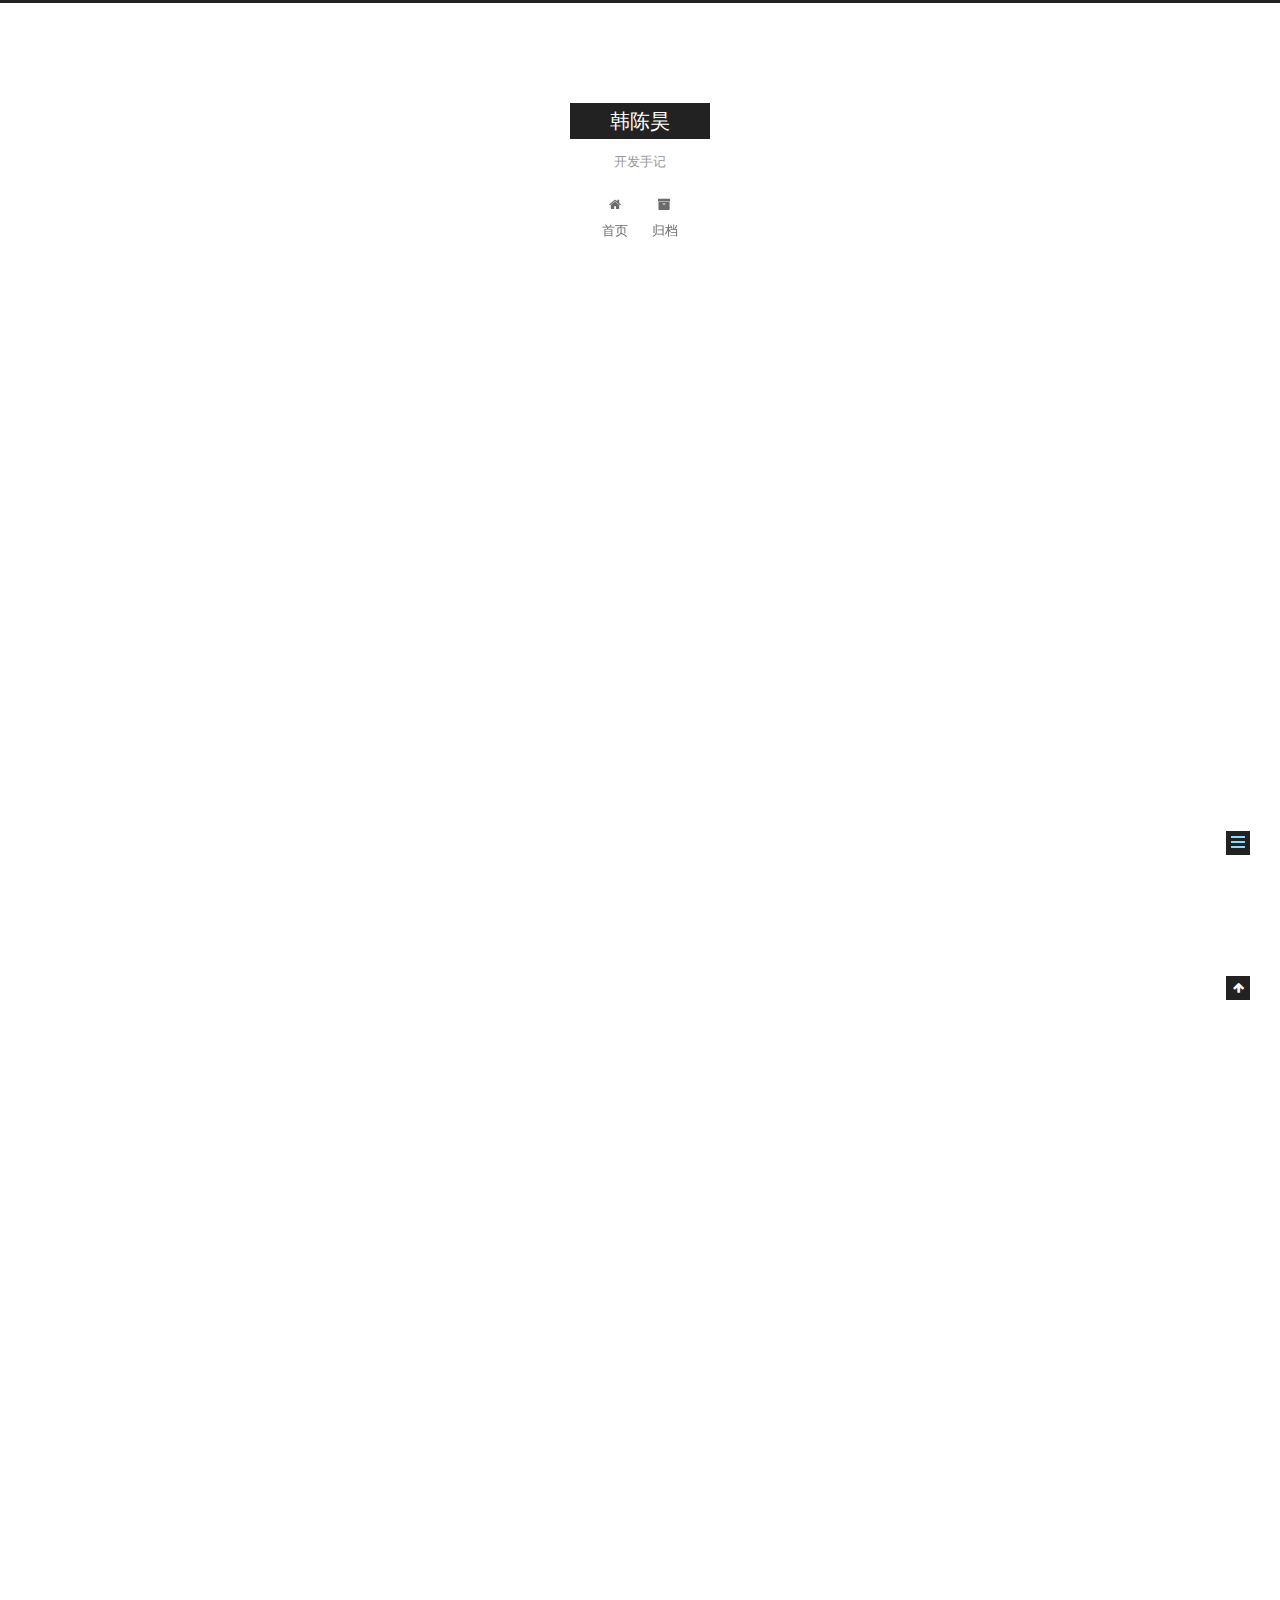
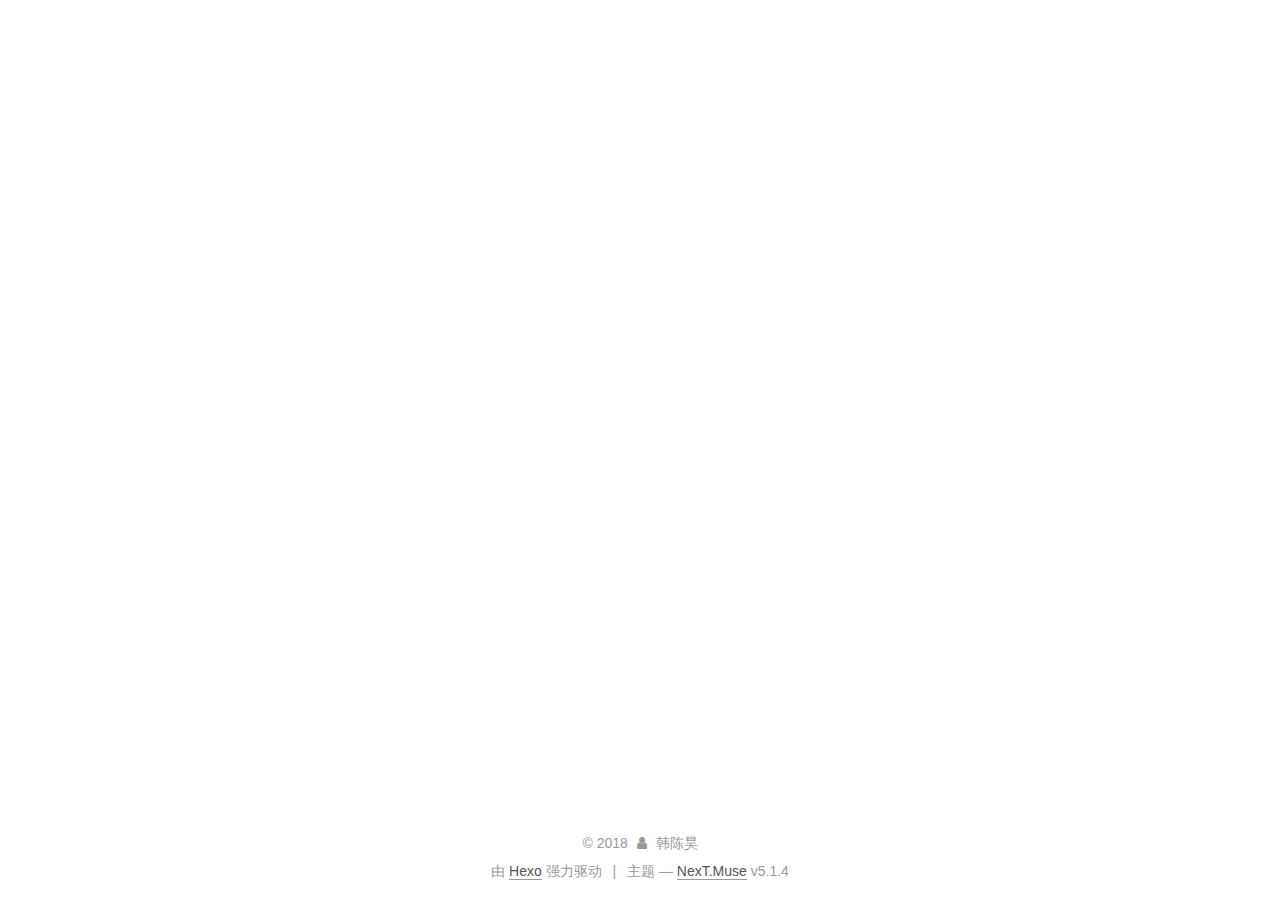
<file: 2018/03/21/ bash命令初探/index.html>
<!DOCTYPE html>



  


<html class="theme-next muse use-motion" lang="zh-Hans">
<head>
  <meta charset="UTF-8"/>
<meta http-equiv="X-UA-Compatible" content="IE=edge" />
<meta name="viewport" content="width=device-width, initial-scale=1, maximum-scale=1"/>
<meta name="theme-color" content="#222">









<meta http-equiv="Cache-Control" content="no-transform" />
<meta http-equiv="Cache-Control" content="no-siteapp" />
















  
  
  <link href="/lib/fancybox/source/jquery.fancybox.css?v=2.1.5" rel="stylesheet" type="text/css" />







<link href="/lib/font-awesome/css/font-awesome.min.css?v=4.6.2" rel="stylesheet" type="text/css" />

<link href="/css/main.css?v=5.1.4" rel="stylesheet" type="text/css" />


  <link rel="apple-touch-icon" sizes="180x180" href="/images/apple-touch-icon-next.png?v=5.1.4">


  <link rel="icon" type="image/png" sizes="32x32" href="/images/favicon-32x32-next.png?v=5.1.4">


  <link rel="icon" type="image/png" sizes="16x16" href="/images/favicon-16x16-next.png?v=5.1.4">


  <link rel="mask-icon" href="/images/logo.svg?v=5.1.4" color="#222">





  <meta name="keywords" content="Hexo, NexT" />










<meta name="description" content="命令 操作     export 显示所有的环境变量，如果你想获取某个变量的详细信息，使用 echo $VARIABLE_NAME   whereis whereis使用系统自动构建的数据库来搜索可执行文件，源文件和手册页面   which 它在环境变量PATH指定的目录中搜索可执行文件。此命令将打印可执行文件的完整路径   clear 清除窗口上的内容   ls 列出您的文件。ls有很多选">
<meta property="og:type" content="article">
<meta property="og:title" content="bash命令初探">
<meta property="og:url" content="http://www.hanchenhao.com/2018/03/21/ bash命令初探/index.html">
<meta property="og:site_name" content="韩陈昊">
<meta property="og:description" content="命令 操作     export 显示所有的环境变量，如果你想获取某个变量的详细信息，使用 echo $VARIABLE_NAME   whereis whereis使用系统自动构建的数据库来搜索可执行文件，源文件和手册页面   which 它在环境变量PATH指定的目录中搜索可执行文件。此命令将打印可执行文件的完整路径   clear 清除窗口上的内容   ls 列出您的文件。ls有很多选">
<meta property="og:locale" content="zh-Hans">
<meta property="og:updated_time" content="2018-03-21T15:42:38.000Z">
<meta name="twitter:card" content="summary">
<meta name="twitter:title" content="bash命令初探">
<meta name="twitter:description" content="命令 操作     export 显示所有的环境变量，如果你想获取某个变量的详细信息，使用 echo $VARIABLE_NAME   whereis whereis使用系统自动构建的数据库来搜索可执行文件，源文件和手册页面   which 它在环境变量PATH指定的目录中搜索可执行文件。此命令将打印可执行文件的完整路径   clear 清除窗口上的内容   ls 列出您的文件。ls有很多选">



<script type="text/javascript" id="hexo.configurations">
  var NexT = window.NexT || {};
  var CONFIG = {
    root: '/',
    scheme: 'Muse',
    version: '5.1.4',
    sidebar: {"position":"left","display":"post","offset":12,"b2t":false,"scrollpercent":false,"onmobile":false},
    fancybox: true,
    tabs: true,
    motion: {"enable":true,"async":false,"transition":{"post_block":"fadeIn","post_header":"slideDownIn","post_body":"slideDownIn","coll_header":"slideLeftIn","sidebar":"slideUpIn"}},
    duoshuo: {
      userId: '0',
      author: '博主'
    },
    algolia: {
      applicationID: '',
      apiKey: '',
      indexName: '',
      hits: {"per_page":10},
      labels: {"input_placeholder":"Search for Posts","hits_empty":"We didn't find any results for the search: ${query}","hits_stats":"${hits} results found in ${time} ms"}
    }
  };
</script>



  <link rel="canonical" href="http://www.hanchenhao.com/2018/03/21/ bash命令初探/"/>





  <title>bash命令初探 | 韩陈昊</title>
  








</head>

<body itemscope itemtype="http://schema.org/WebPage" lang="zh-Hans">

  
  
    
  

  <div class="container sidebar-position-left page-post-detail">
    <div class="headband"></div>

    <header id="header" class="header" itemscope itemtype="http://schema.org/WPHeader">
      <div class="header-inner"><div class="site-brand-wrapper">
  <div class="site-meta ">
    

    <div class="custom-logo-site-title">
      <a href="/"  class="brand" rel="start">
        <span class="logo-line-before"><i></i></span>
        <span class="site-title">韩陈昊</span>
        <span class="logo-line-after"><i></i></span>
      </a>
    </div>
      
        <p class="site-subtitle">开发手记</p>
      
  </div>

  <div class="site-nav-toggle">
    <button>
      <span class="btn-bar"></span>
      <span class="btn-bar"></span>
      <span class="btn-bar"></span>
    </button>
  </div>
</div>

<nav class="site-nav">
  

  
    <ul id="menu" class="menu">
      
        
        <li class="menu-item menu-item-home">
          <a href="/" rel="section">
            
              <i class="menu-item-icon fa fa-fw fa-home"></i> <br />
            
            首页
          </a>
        </li>
      
        
        <li class="menu-item menu-item-archives">
          <a href="/archives/" rel="section">
            
              <i class="menu-item-icon fa fa-fw fa-archive"></i> <br />
            
            归档
          </a>
        </li>
      

      
    </ul>
  

  
</nav>



 </div>
    </header>

    <main id="main" class="main">
      <div class="main-inner">
        <div class="content-wrap">
          <div id="content" class="content">
            

  <div id="posts" class="posts-expand">
    

  

  
  
  

  <article class="post post-type-normal" itemscope itemtype="http://schema.org/Article">
  
  
  
  <div class="post-block">
    <link itemprop="mainEntityOfPage" href="http://www.hanchenhao.com/2018/03/21/ bash命令初探/">

    <span hidden itemprop="author" itemscope itemtype="http://schema.org/Person">
      <meta itemprop="name" content="韩陈昊">
      <meta itemprop="description" content="">
      <meta itemprop="image" content="/images/avatar.gif">
    </span>

    <span hidden itemprop="publisher" itemscope itemtype="http://schema.org/Organization">
      <meta itemprop="name" content="韩陈昊">
    </span>

    
      <header class="post-header">

        
        
          <h1 class="post-title" itemprop="name headline">bash命令初探</h1>
        

        <div class="post-meta">
          <span class="post-time">
            
              <span class="post-meta-item-icon">
                <i class="fa fa-calendar-o"></i>
              </span>
              
                <span class="post-meta-item-text">发表于</span>
              
              <time title="创建于" itemprop="dateCreated datePublished" datetime="2018-03-21T18:53:54+08:00">
                2018-03-21
              </time>
            

            

            
          </span>

          

          
            
          

          
          

          

          

          

        </div>
      </header>
    

    
    
    
    <div class="post-body" itemprop="articleBody">

      
      

      
        <table>
<thead>
<tr>
<th style="text-align:center">命令</th>
<th style="text-align:center">操作</th>
</tr>
</thead>
<tbody>
<tr>
<td style="text-align:center">export</td>
<td style="text-align:center">显示所有的环境变量，如果你想获取某个变量的详细信息，使用 echo $VARIABLE_NAME</td>
</tr>
<tr>
<td style="text-align:center">whereis</td>
<td style="text-align:center">whereis使用系统自动构建的数据库来搜索可执行文件，源文件和手册页面</td>
</tr>
<tr>
<td style="text-align:center">which</td>
<td style="text-align:center">它在环境变量PATH指定的目录中搜索可执行文件。此命令将打印可执行文件的完整路径</td>
</tr>
<tr>
<td style="text-align:center">clear</td>
<td style="text-align:center">清除窗口上的内容</td>
</tr>
<tr>
<td style="text-align:center">ls</td>
<td style="text-align:center">列出您的文件。ls有很多选项：-l列出“长格式”的文件，其中包含文件的确切大小，拥有该文件的人员，有权查看该文件，以及何时进行上次修改。-a列出所有文件，包括隐藏文件</td>
</tr>
<tr>
<td style="text-align:center">touch</td>
<td style="text-align:center">创建或更新您的文件</td>
</tr>
<tr>
<td style="text-align:center">cat</td>
<td style="text-align:center">显示/复制/合并/创建新的文本文件</td>
</tr>
<tr>
<td style="text-align:center">mv</td>
<td style="text-align:center">将文件从一个位置移动到另一个位置</td>
</tr>
<tr>
<td style="text-align:center">cp</td>
<td style="text-align:center">将文件从一个位置复制到另一个位置</td>
</tr>
<tr>
<td style="text-align:center">rm</td>
<td style="text-align:center">删除文件。在目录上使用此命令会给您显示一个错误： rm: directory: is a directory。 为了删除目录，你必须传递-rf去递归删除目录中的所有内容。</td>
</tr>
<tr>
<td style="text-align:center">diff</td>
<td style="text-align:center">比较文件,并列出他们的差异</td>
</tr>
<tr>
<td style="text-align:center">chmod</td>
<td style="text-align:center">更改文件的读,写,执行权限</td>
</tr>
<tr>
<td style="text-align:center">gzip</td>
<td style="text-align:center">压缩文件</td>
</tr>
<tr>
<td style="text-align:center">gunzip</td>
<td style="text-align:center">解压缩gizp文件</td>
</tr>
<tr>
<td style="text-align:center">gzcat</td>
<td style="text-align:center">查看gzip文件,且不解压</td>
</tr>
<tr>
<td style="text-align:center">echo</td>
<td style="text-align:center">显示文字</td>
</tr>
<tr>
<td style="text-align:center">mkdir</td>
<td style="text-align:center">生成一个新的目录</td>
</tr>
<tr>
<td style="text-align:center">cd</td>
<td style="text-align:center">从一个目录转移到另外一个目录</td>
</tr>
<tr>
<td style="text-align:center">pwd</td>
<td style="text-align:center">获取当前所在目录</td>
</tr>
<tr>
<td style="text-align:center">ssh</td>
<td style="text-align:center">登录远程机器,此命令还接受-p可用于连接到特定端口的选项</td>
</tr>
<tr>
<td style="text-align:center">whoami</td>
<td style="text-align:center">返回当前登录用户名</td>
</tr>
<tr>
<td style="text-align:center">passwd</td>
<td style="text-align:center">允许当前登录用户更改密码</td>
</tr>
<tr>
<td style="text-align:center">quota</td>
<td style="text-align:center">显示磁盘配额</td>
</tr>
<tr>
<td style="text-align:center">date</td>
<td style="text-align:center">显示当前日期和时间</td>
</tr>
<tr>
<td style="text-align:center">uptime</td>
<td style="text-align:center">显示当前的正常运行时间</td>
</tr>
<tr>
<td style="text-align:center">man</td>
<td style="text-align:center">显示命令手册</td>
</tr>
<tr>
<td style="text-align:center">ps</td>
<td style="text-align:center">显示进程</td>
</tr>
<tr>
<td style="text-align:center">kill</td>
<td style="text-align:center">杀掉指定id进程</td>
</tr>
<tr>
<td style="text-align:center">top</td>
<td style="text-align:center">当前活动的进程</td>
</tr>
<tr>
<td style="text-align:center">ping</td>
<td style="text-align:center">ping主机并输出结果</td>
</tr>
<tr>
<td style="text-align:center">whois</td>
<td style="text-align:center">获取域的whois信息</td>
</tr>
<tr>
<td style="text-align:center">dig</td>
<td style="text-align:center">获取域的DNS信息</td>
</tr>
<tr>
<td style="text-align:center">wget</td>
<td style="text-align:center">下载文件</td>
</tr>
</tbody>
</table>

      
    </div>
    
    
    

    

    

    

    <footer class="post-footer">
      

      
      
      

      
        <div class="post-nav">
          <div class="post-nav-next post-nav-item">
            
              <a href="/2018/03/20/Git/" rel="next" title="Git使用简易指南">
                <i class="fa fa-chevron-left"></i> Git使用简易指南
              </a>
            
          </div>

          <span class="post-nav-divider"></span>

          <div class="post-nav-prev post-nav-item">
            
          </div>
        </div>
      

      
      
    </footer>
  </div>
  
  
  
  </article>



    <div class="post-spread">
      
    </div>
  </div>


          </div>
          


          

  



        </div>
        
          
  
  <div class="sidebar-toggle">
    <div class="sidebar-toggle-line-wrap">
      <span class="sidebar-toggle-line sidebar-toggle-line-first"></span>
      <span class="sidebar-toggle-line sidebar-toggle-line-middle"></span>
      <span class="sidebar-toggle-line sidebar-toggle-line-last"></span>
    </div>
  </div>

  <aside id="sidebar" class="sidebar">
    
    <div class="sidebar-inner">

      

      

      <section class="site-overview-wrap sidebar-panel sidebar-panel-active">
        <div class="site-overview">
          <div class="site-author motion-element" itemprop="author" itemscope itemtype="http://schema.org/Person">
            
              <p class="site-author-name" itemprop="name">韩陈昊</p>
              <p class="site-description motion-element" itemprop="description">开发手记</p>
          </div>

          <nav class="site-state motion-element">

            
              <div class="site-state-item site-state-posts">
              
                <a href="/archives/">
              
                  <span class="site-state-item-count">2</span>
                  <span class="site-state-item-name">日志</span>
                </a>
              </div>
            

            

            

          </nav>

          

          

          
          

          
          

          

        </div>
      </section>

      

      

    </div>
  </aside>


        
      </div>
    </main>

    <footer id="footer" class="footer">
      <div class="footer-inner">
        <div class="copyright">&copy; <span itemprop="copyrightYear">2018</span>
  <span class="with-love">
    <i class="fa fa-user"></i>
  </span>
  <span class="author" itemprop="copyrightHolder">韩陈昊</span>

  
</div>


  <div class="powered-by">由 <a class="theme-link" target="_blank" href="https://hexo.io">Hexo</a> 强力驱动</div>



  <span class="post-meta-divider">|</span>



  <div class="theme-info">主题 &mdash; <a class="theme-link" target="_blank" href="https://github.com/iissnan/hexo-theme-next">NexT.Muse</a> v5.1.4</div>




        







        
      </div>
    </footer>

    
      <div class="back-to-top">
        <i class="fa fa-arrow-up"></i>
        
      </div>
    

    

  </div>

  

<script type="text/javascript">
  if (Object.prototype.toString.call(window.Promise) !== '[object Function]') {
    window.Promise = null;
  }
</script>









  












  
  
    <script type="text/javascript" src="/lib/jquery/index.js?v=2.1.3"></script>
  

  
  
    <script type="text/javascript" src="/lib/fastclick/lib/fastclick.min.js?v=1.0.6"></script>
  

  
  
    <script type="text/javascript" src="/lib/jquery_lazyload/jquery.lazyload.js?v=1.9.7"></script>
  

  
  
    <script type="text/javascript" src="/lib/velocity/velocity.min.js?v=1.2.1"></script>
  

  
  
    <script type="text/javascript" src="/lib/velocity/velocity.ui.min.js?v=1.2.1"></script>
  

  
  
    <script type="text/javascript" src="/lib/fancybox/source/jquery.fancybox.pack.js?v=2.1.5"></script>
  


  


  <script type="text/javascript" src="/js/src/utils.js?v=5.1.4"></script>

  <script type="text/javascript" src="/js/src/motion.js?v=5.1.4"></script>



  
  

  
  <script type="text/javascript" src="/js/src/scrollspy.js?v=5.1.4"></script>
<script type="text/javascript" src="/js/src/post-details.js?v=5.1.4"></script>



  


  <script type="text/javascript" src="/js/src/bootstrap.js?v=5.1.4"></script>



  


  




	





  





  












  





  

  

  

  
  

  

  

  

</body>
</html>
</file>
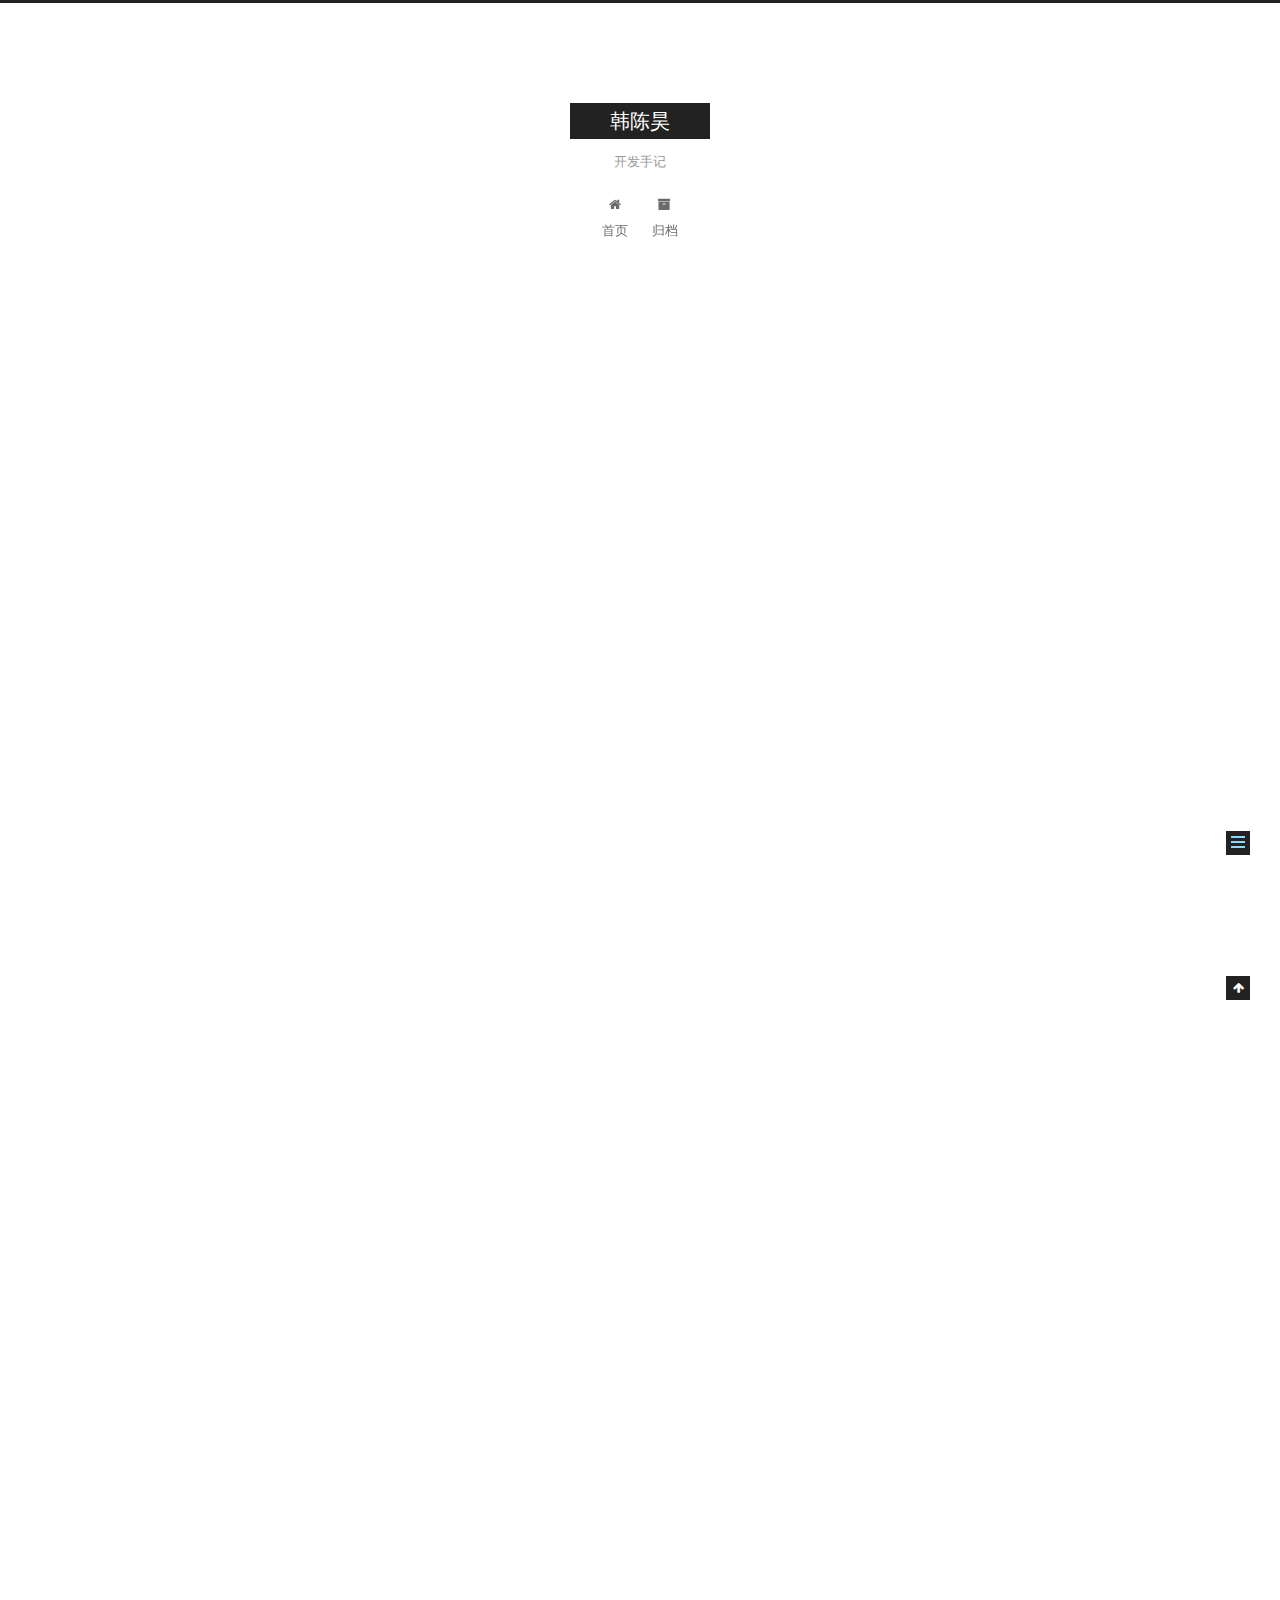
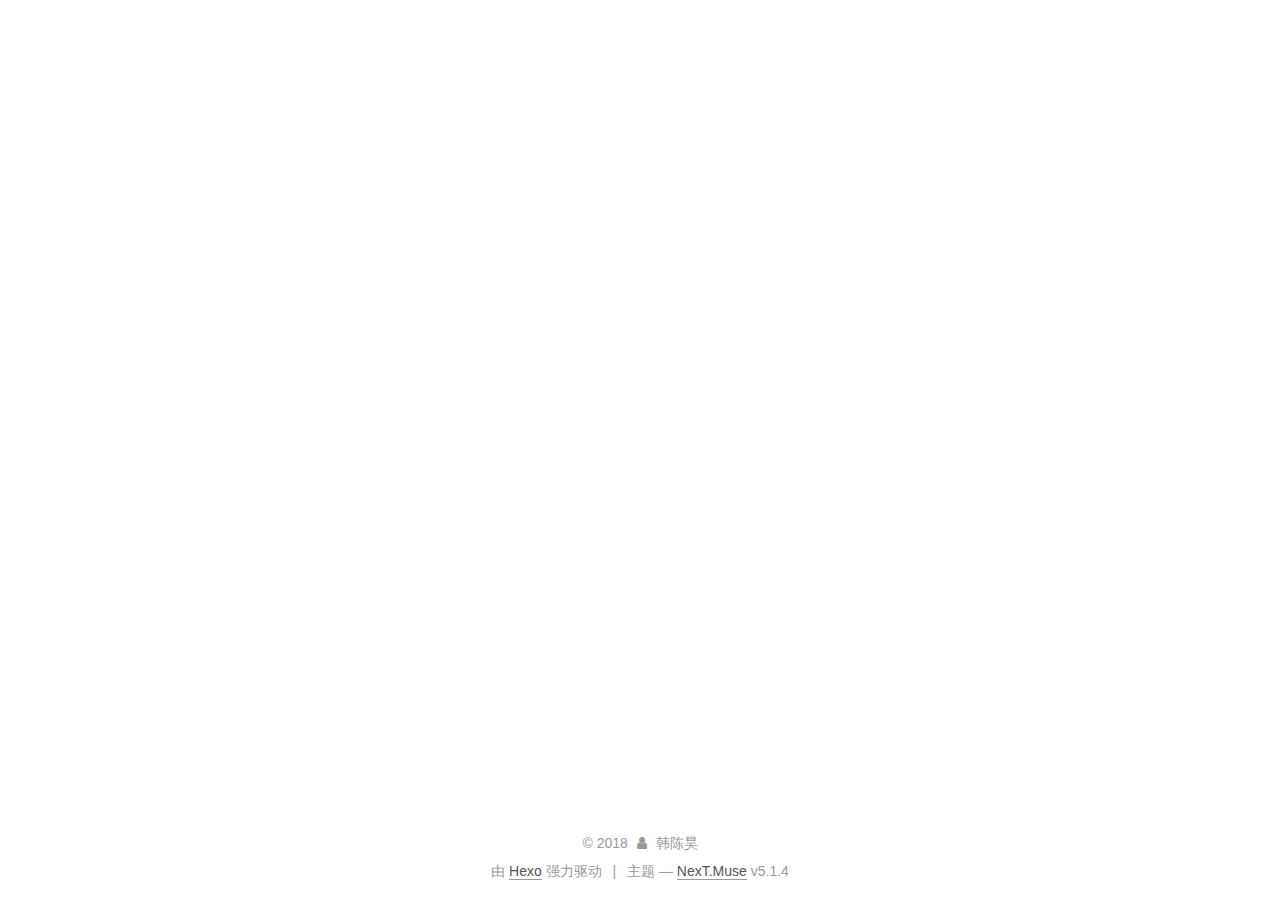
<file: 2018/03/21/ bash命令索引/index.html>
<!DOCTYPE html>



  


<html class="theme-next muse use-motion" lang="zh-Hans">
<head>
  <meta charset="UTF-8"/>
<meta http-equiv="X-UA-Compatible" content="IE=edge" />
<meta name="viewport" content="width=device-width, initial-scale=1, maximum-scale=1"/>
<meta name="theme-color" content="#222">









<meta http-equiv="Cache-Control" content="no-transform" />
<meta http-equiv="Cache-Control" content="no-siteapp" />
















  
  
  <link href="/lib/fancybox/source/jquery.fancybox.css?v=2.1.5" rel="stylesheet" type="text/css" />







<link href="/lib/font-awesome/css/font-awesome.min.css?v=4.6.2" rel="stylesheet" type="text/css" />

<link href="/css/main.css?v=5.1.4" rel="stylesheet" type="text/css" />


  <link rel="apple-touch-icon" sizes="180x180" href="/images/apple-touch-icon-next.png?v=5.1.4">


  <link rel="icon" type="image/png" sizes="32x32" href="/images/favicon-32x32-next.png?v=5.1.4">


  <link rel="icon" type="image/png" sizes="16x16" href="/images/favicon-16x16-next.png?v=5.1.4">


  <link rel="mask-icon" href="/images/logo.svg?v=5.1.4" color="#222">





  <meta name="keywords" content="Hexo, NexT" />










<meta name="description" content="命令 操作     export 显示所有的环境变量，如果你想获取某个变量的详细信息，使用 echo $VARIABLE_NAME   whereis whereis使用系统自动构建的数据库来搜索可执行文件，源文件和手册页面   which 它在环境变量PATH指定的目录中搜索可执行文件。此命令将打印可执行文件的完整路径   clear 清除窗口上的内容   ls 列出您的文件。ls有很多选">
<meta property="og:type" content="article">
<meta property="og:title" content="bash命令索引">
<meta property="og:url" content="http://www.hanchenhao.com/2018/03/21/ bash命令索引/index.html">
<meta property="og:site_name" content="韩陈昊">
<meta property="og:description" content="命令 操作     export 显示所有的环境变量，如果你想获取某个变量的详细信息，使用 echo $VARIABLE_NAME   whereis whereis使用系统自动构建的数据库来搜索可执行文件，源文件和手册页面   which 它在环境变量PATH指定的目录中搜索可执行文件。此命令将打印可执行文件的完整路径   clear 清除窗口上的内容   ls 列出您的文件。ls有很多选">
<meta property="og:locale" content="zh-Hans">
<meta property="og:updated_time" content="2018-03-22T14:55:01.000Z">
<meta name="twitter:card" content="summary">
<meta name="twitter:title" content="bash命令索引">
<meta name="twitter:description" content="命令 操作     export 显示所有的环境变量，如果你想获取某个变量的详细信息，使用 echo $VARIABLE_NAME   whereis whereis使用系统自动构建的数据库来搜索可执行文件，源文件和手册页面   which 它在环境变量PATH指定的目录中搜索可执行文件。此命令将打印可执行文件的完整路径   clear 清除窗口上的内容   ls 列出您的文件。ls有很多选">



<script type="text/javascript" id="hexo.configurations">
  var NexT = window.NexT || {};
  var CONFIG = {
    root: '/',
    scheme: 'Muse',
    version: '5.1.4',
    sidebar: {"position":"left","display":"post","offset":12,"b2t":false,"scrollpercent":false,"onmobile":false},
    fancybox: true,
    tabs: true,
    motion: {"enable":true,"async":false,"transition":{"post_block":"fadeIn","post_header":"slideDownIn","post_body":"slideDownIn","coll_header":"slideLeftIn","sidebar":"slideUpIn"}},
    duoshuo: {
      userId: '0',
      author: '博主'
    },
    algolia: {
      applicationID: '',
      apiKey: '',
      indexName: '',
      hits: {"per_page":10},
      labels: {"input_placeholder":"Search for Posts","hits_empty":"We didn't find any results for the search: ${query}","hits_stats":"${hits} results found in ${time} ms"}
    }
  };
</script>



  <link rel="canonical" href="http://www.hanchenhao.com/2018/03/21/ bash命令索引/"/>





  <title>bash命令索引 | 韩陈昊</title>
  








</head>

<body itemscope itemtype="http://schema.org/WebPage" lang="zh-Hans">

  
  
    
  

  <div class="container sidebar-position-left page-post-detail">
    <div class="headband"></div>

    <header id="header" class="header" itemscope itemtype="http://schema.org/WPHeader">
      <div class="header-inner"><div class="site-brand-wrapper">
  <div class="site-meta ">
    

    <div class="custom-logo-site-title">
      <a href="/"  class="brand" rel="start">
        <span class="logo-line-before"><i></i></span>
        <span class="site-title">韩陈昊</span>
        <span class="logo-line-after"><i></i></span>
      </a>
    </div>
      
        <p class="site-subtitle">开发手记</p>
      
  </div>

  <div class="site-nav-toggle">
    <button>
      <span class="btn-bar"></span>
      <span class="btn-bar"></span>
      <span class="btn-bar"></span>
    </button>
  </div>
</div>

<nav class="site-nav">
  

  
    <ul id="menu" class="menu">
      
        
        <li class="menu-item menu-item-home">
          <a href="/" rel="section">
            
              <i class="menu-item-icon fa fa-fw fa-home"></i> <br />
            
            首页
          </a>
        </li>
      
        
        <li class="menu-item menu-item-archives">
          <a href="/archives/" rel="section">
            
              <i class="menu-item-icon fa fa-fw fa-archive"></i> <br />
            
            归档
          </a>
        </li>
      

      
    </ul>
  

  
</nav>



 </div>
    </header>

    <main id="main" class="main">
      <div class="main-inner">
        <div class="content-wrap">
          <div id="content" class="content">
            

  <div id="posts" class="posts-expand">
    

  

  
  
  

  <article class="post post-type-normal" itemscope itemtype="http://schema.org/Article">
  
  
  
  <div class="post-block">
    <link itemprop="mainEntityOfPage" href="http://www.hanchenhao.com/2018/03/21/ bash命令索引/">

    <span hidden itemprop="author" itemscope itemtype="http://schema.org/Person">
      <meta itemprop="name" content="韩陈昊">
      <meta itemprop="description" content="">
      <meta itemprop="image" content="/images/avatar.gif">
    </span>

    <span hidden itemprop="publisher" itemscope itemtype="http://schema.org/Organization">
      <meta itemprop="name" content="韩陈昊">
    </span>

    
      <header class="post-header">

        
        
          <h1 class="post-title" itemprop="name headline">bash命令索引</h1>
        

        <div class="post-meta">
          <span class="post-time">
            
              <span class="post-meta-item-icon">
                <i class="fa fa-calendar-o"></i>
              </span>
              
                <span class="post-meta-item-text">发表于</span>
              
              <time title="创建于" itemprop="dateCreated datePublished" datetime="2018-03-21T18:53:54+08:00">
                2018-03-21
              </time>
            

            

            
          </span>

          

          
            
          

          
          

          

          

          

        </div>
      </header>
    

    
    
    
    <div class="post-body" itemprop="articleBody">

      
      

      
        <table>
<thead>
<tr>
<th style="text-align:center">命令</th>
<th style="text-align:center">操作</th>
</tr>
</thead>
<tbody>
<tr>
<td style="text-align:center">export</td>
<td style="text-align:center">显示所有的环境变量，如果你想获取某个变量的详细信息，使用 echo $VARIABLE_NAME</td>
</tr>
<tr>
<td style="text-align:center">whereis</td>
<td style="text-align:center">whereis使用系统自动构建的数据库来搜索可执行文件，源文件和手册页面</td>
</tr>
<tr>
<td style="text-align:center">which</td>
<td style="text-align:center">它在环境变量PATH指定的目录中搜索可执行文件。此命令将打印可执行文件的完整路径</td>
</tr>
<tr>
<td style="text-align:center">clear</td>
<td style="text-align:center">清除窗口上的内容</td>
</tr>
<tr>
<td style="text-align:center">ls</td>
<td style="text-align:center">列出您的文件。ls有很多选项：-l列出“长格式”的文件，其中包含文件的确切大小，拥有该文件的人员，有权查看该文件，以及何时进行上次修改。-a列出所有文件，包括隐藏文件</td>
</tr>
<tr>
<td style="text-align:center">touch</td>
<td style="text-align:center">创建或更新您的文件</td>
</tr>
<tr>
<td style="text-align:center">cat</td>
<td style="text-align:center">显示/复制/合并/创建新的文本文件</td>
</tr>
<tr>
<td style="text-align:center">mv</td>
<td style="text-align:center">将文件从一个位置移动到另一个位置</td>
</tr>
<tr>
<td style="text-align:center">cp</td>
<td style="text-align:center">将文件从一个位置复制到另一个位置</td>
</tr>
<tr>
<td style="text-align:center">rm</td>
<td style="text-align:center">删除文件。在目录上使用此命令会给您显示一个错误： rm: directory: is a directory。 为了删除目录，你必须传递-rf去递归删除目录中的所有内容。</td>
</tr>
<tr>
<td style="text-align:center">diff</td>
<td style="text-align:center">比较文件,并列出他们的差异</td>
</tr>
<tr>
<td style="text-align:center">chmod</td>
<td style="text-align:center">更改文件的读,写,执行权限</td>
</tr>
<tr>
<td style="text-align:center">gzip</td>
<td style="text-align:center">压缩文件</td>
</tr>
<tr>
<td style="text-align:center">gunzip</td>
<td style="text-align:center">解压缩gizp文件</td>
</tr>
<tr>
<td style="text-align:center">gzcat</td>
<td style="text-align:center">查看gzip文件,且不解压</td>
</tr>
<tr>
<td style="text-align:center">echo</td>
<td style="text-align:center">显示文字</td>
</tr>
<tr>
<td style="text-align:center">mkdir</td>
<td style="text-align:center">生成一个新的目录</td>
</tr>
<tr>
<td style="text-align:center">cd</td>
<td style="text-align:center">从一个目录转移到另外一个目录</td>
</tr>
<tr>
<td style="text-align:center">pwd</td>
<td style="text-align:center">获取当前所在目录</td>
</tr>
<tr>
<td style="text-align:center">ssh</td>
<td style="text-align:center">登录远程机器,此命令还接受-p可用于连接到特定端口的选项</td>
</tr>
<tr>
<td style="text-align:center">whoami</td>
<td style="text-align:center">返回当前登录用户名</td>
</tr>
<tr>
<td style="text-align:center">passwd</td>
<td style="text-align:center">允许当前登录用户更改密码</td>
</tr>
<tr>
<td style="text-align:center">quota</td>
<td style="text-align:center">显示磁盘配额</td>
</tr>
<tr>
<td style="text-align:center">date</td>
<td style="text-align:center">显示当前日期和时间</td>
</tr>
<tr>
<td style="text-align:center">uptime</td>
<td style="text-align:center">显示当前的正常运行时间</td>
</tr>
<tr>
<td style="text-align:center">man</td>
<td style="text-align:center">显示命令手册</td>
</tr>
<tr>
<td style="text-align:center">ps</td>
<td style="text-align:center">显示进程</td>
</tr>
<tr>
<td style="text-align:center">kill</td>
<td style="text-align:center">杀掉指定id进程</td>
</tr>
<tr>
<td style="text-align:center">top</td>
<td style="text-align:center">当前活动的进程</td>
</tr>
<tr>
<td style="text-align:center">ping</td>
<td style="text-align:center">ping主机并输出结果</td>
</tr>
<tr>
<td style="text-align:center">whois</td>
<td style="text-align:center">获取域的whois信息</td>
</tr>
<tr>
<td style="text-align:center">dig</td>
<td style="text-align:center">获取域的DNS信息</td>
</tr>
<tr>
<td style="text-align:center">wget</td>
<td style="text-align:center">下载文件</td>
</tr>
</tbody>
</table>

      
    </div>
    
    
    

    

    

    

    <footer class="post-footer">
      

      
      
      

      
        <div class="post-nav">
          <div class="post-nav-next post-nav-item">
            
              <a href="/2018/03/20/Git/" rel="next" title="Git使用简易指南">
                <i class="fa fa-chevron-left"></i> Git使用简易指南
              </a>
            
          </div>

          <span class="post-nav-divider"></span>

          <div class="post-nav-prev post-nav-item">
            
              <a href="/2018/03/22/HTTP初探/" rel="prev" title="HTTP初探">
                HTTP初探 <i class="fa fa-chevron-right"></i>
              </a>
            
          </div>
        </div>
      

      
      
    </footer>
  </div>
  
  
  
  </article>



    <div class="post-spread">
      
    </div>
  </div>


          </div>
          


          

  



        </div>
        
          
  
  <div class="sidebar-toggle">
    <div class="sidebar-toggle-line-wrap">
      <span class="sidebar-toggle-line sidebar-toggle-line-first"></span>
      <span class="sidebar-toggle-line sidebar-toggle-line-middle"></span>
      <span class="sidebar-toggle-line sidebar-toggle-line-last"></span>
    </div>
  </div>

  <aside id="sidebar" class="sidebar">
    
    <div class="sidebar-inner">

      

      

      <section class="site-overview-wrap sidebar-panel sidebar-panel-active">
        <div class="site-overview">
          <div class="site-author motion-element" itemprop="author" itemscope itemtype="http://schema.org/Person">
            
              <p class="site-author-name" itemprop="name">韩陈昊</p>
              <p class="site-description motion-element" itemprop="description">开发手记</p>
          </div>

          <nav class="site-state motion-element">

            
              <div class="site-state-item site-state-posts">
              
                <a href="/archives/">
              
                  <span class="site-state-item-count">5</span>
                  <span class="site-state-item-name">日志</span>
                </a>
              </div>
            

            

            

          </nav>

          

          

          
          

          
          

          

        </div>
      </section>

      

      

    </div>
  </aside>


        
      </div>
    </main>

    <footer id="footer" class="footer">
      <div class="footer-inner">
        <div class="copyright">&copy; <span itemprop="copyrightYear">2018</span>
  <span class="with-love">
    <i class="fa fa-user"></i>
  </span>
  <span class="author" itemprop="copyrightHolder">韩陈昊</span>

  
</div>


  <div class="powered-by">由 <a class="theme-link" target="_blank" href="https://hexo.io">Hexo</a> 强力驱动</div>



  <span class="post-meta-divider">|</span>



  <div class="theme-info">主题 &mdash; <a class="theme-link" target="_blank" href="https://github.com/iissnan/hexo-theme-next">NexT.Muse</a> v5.1.4</div>




        







        
      </div>
    </footer>

    
      <div class="back-to-top">
        <i class="fa fa-arrow-up"></i>
        
      </div>
    

    

  </div>

  

<script type="text/javascript">
  if (Object.prototype.toString.call(window.Promise) !== '[object Function]') {
    window.Promise = null;
  }
</script>









  












  
  
    <script type="text/javascript" src="/lib/jquery/index.js?v=2.1.3"></script>
  

  
  
    <script type="text/javascript" src="/lib/fastclick/lib/fastclick.min.js?v=1.0.6"></script>
  

  
  
    <script type="text/javascript" src="/lib/jquery_lazyload/jquery.lazyload.js?v=1.9.7"></script>
  

  
  
    <script type="text/javascript" src="/lib/velocity/velocity.min.js?v=1.2.1"></script>
  

  
  
    <script type="text/javascript" src="/lib/velocity/velocity.ui.min.js?v=1.2.1"></script>
  

  
  
    <script type="text/javascript" src="/lib/fancybox/source/jquery.fancybox.pack.js?v=2.1.5"></script>
  


  


  <script type="text/javascript" src="/js/src/utils.js?v=5.1.4"></script>

  <script type="text/javascript" src="/js/src/motion.js?v=5.1.4"></script>



  
  

  
  <script type="text/javascript" src="/js/src/scrollspy.js?v=5.1.4"></script>
<script type="text/javascript" src="/js/src/post-details.js?v=5.1.4"></script>



  


  <script type="text/javascript" src="/js/src/bootstrap.js?v=5.1.4"></script>



  


  




	





  





  












  





  

  

  

  
  

  

  

  

</body>
</html>
</file>
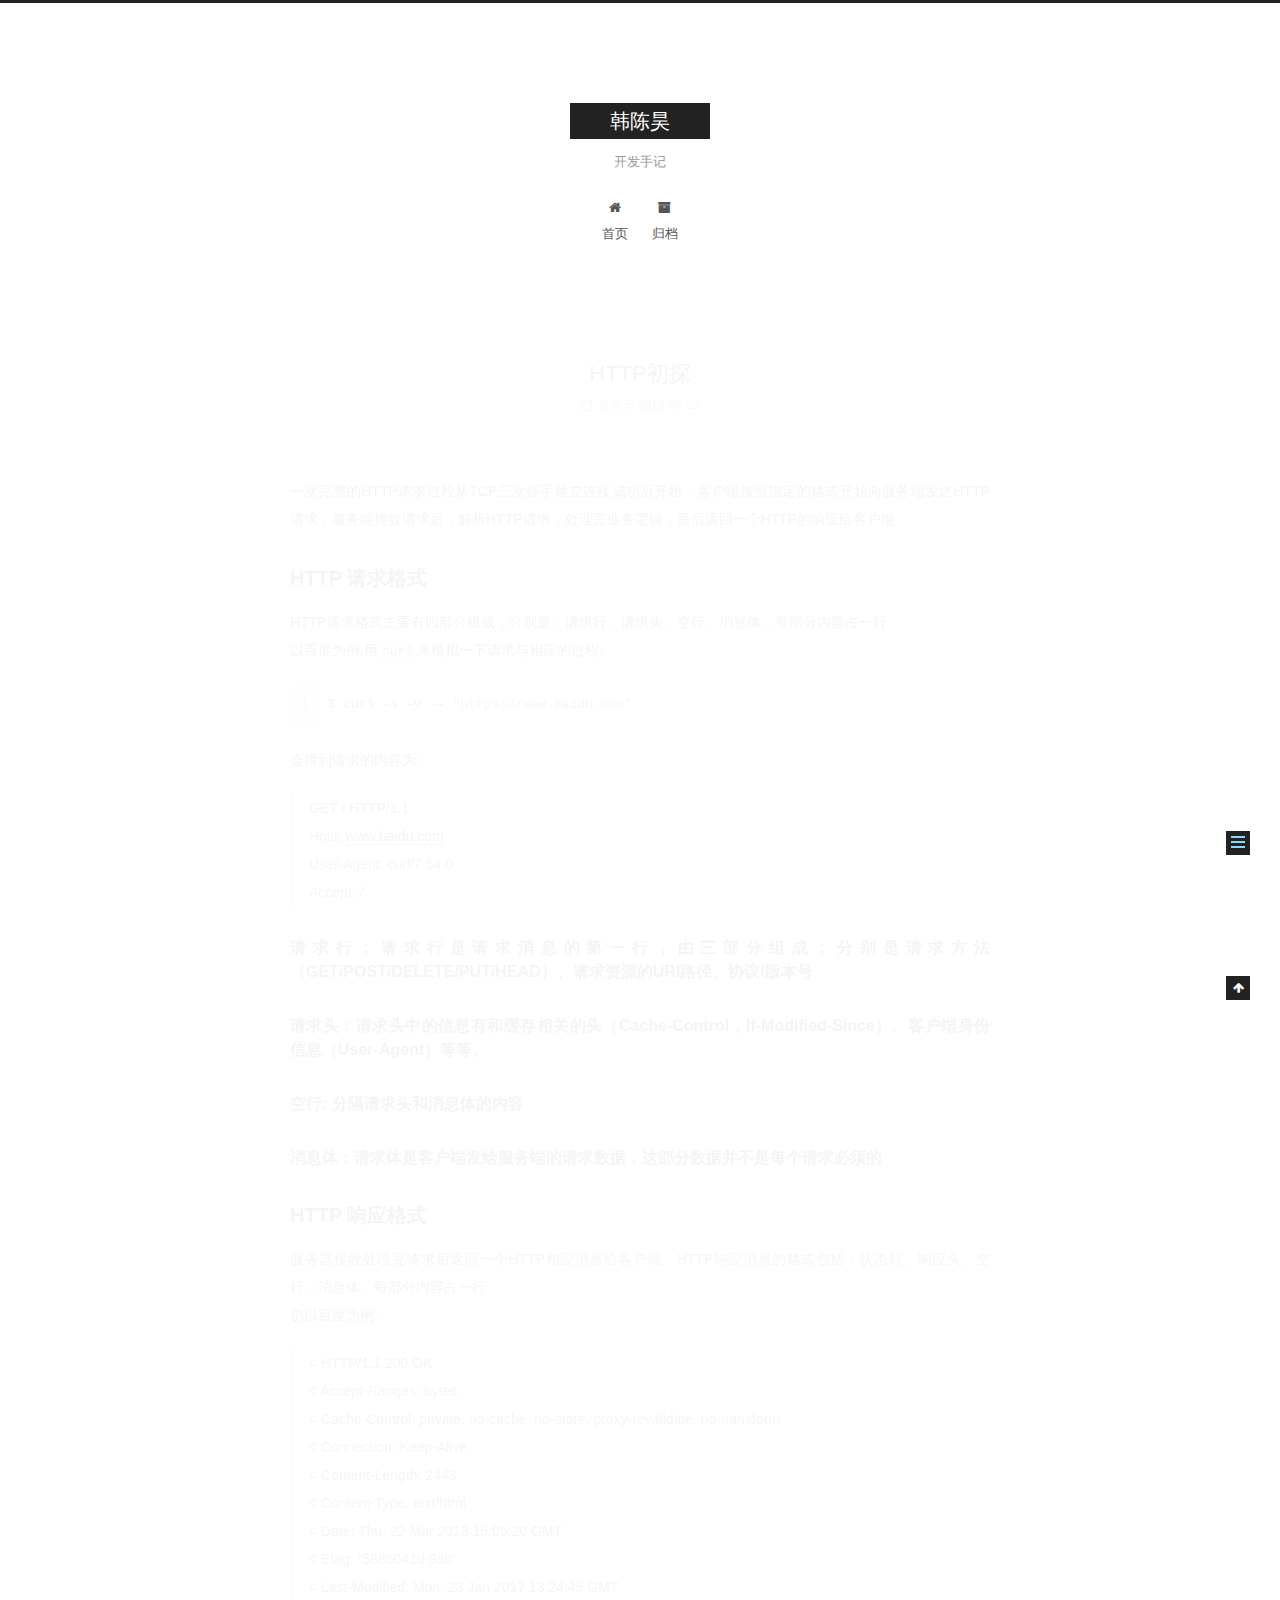
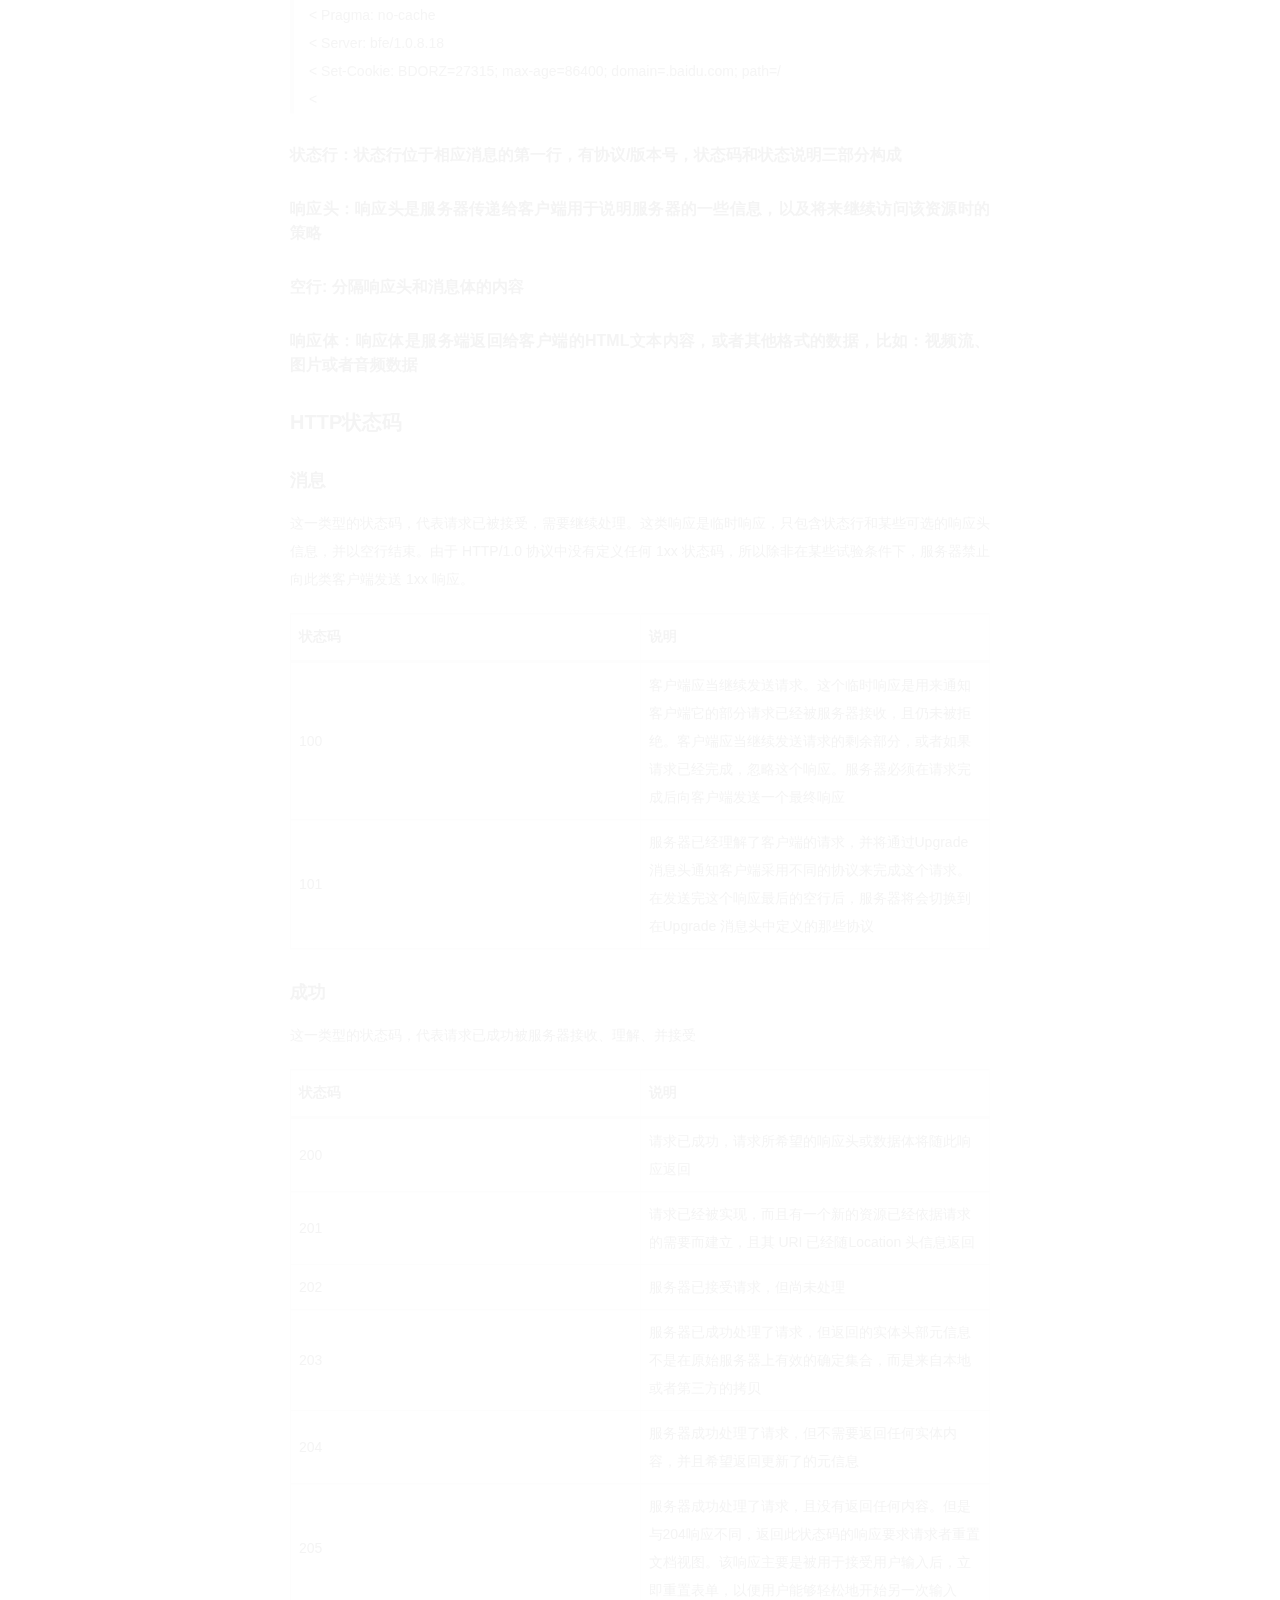
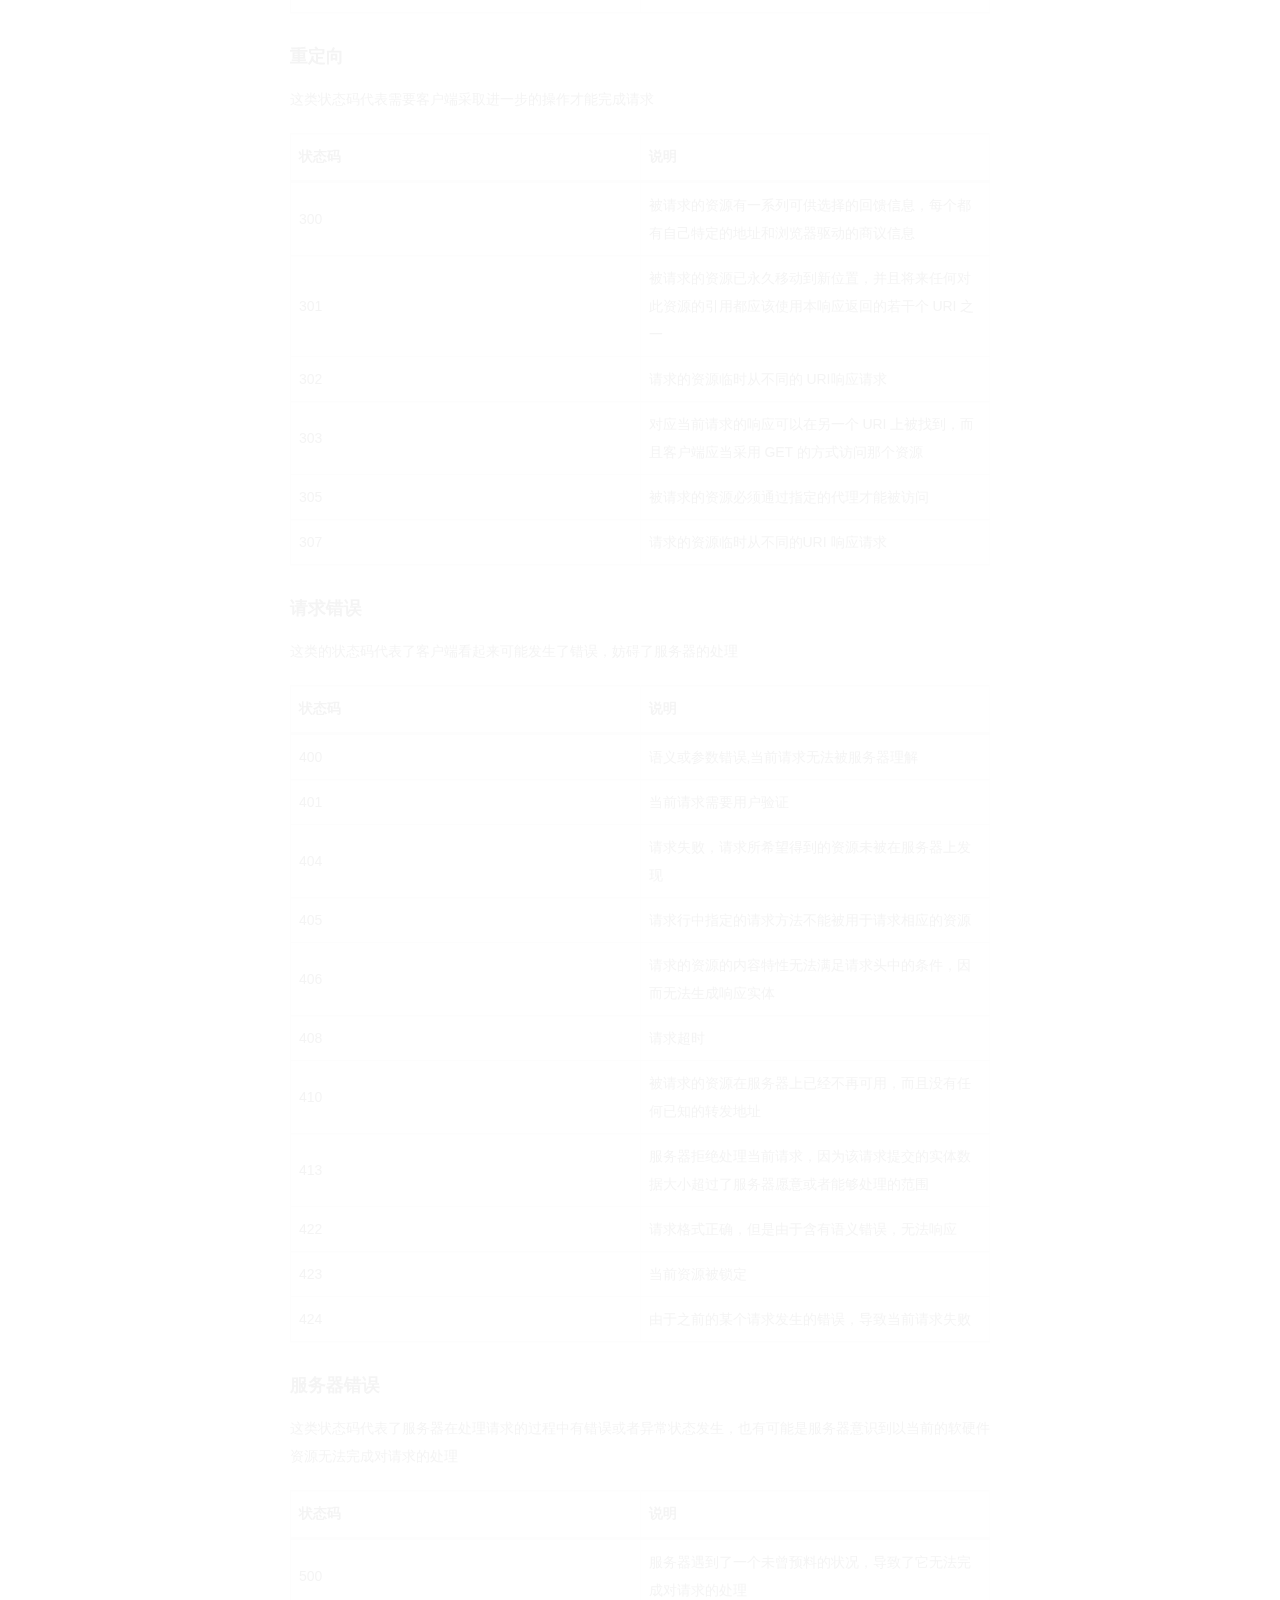
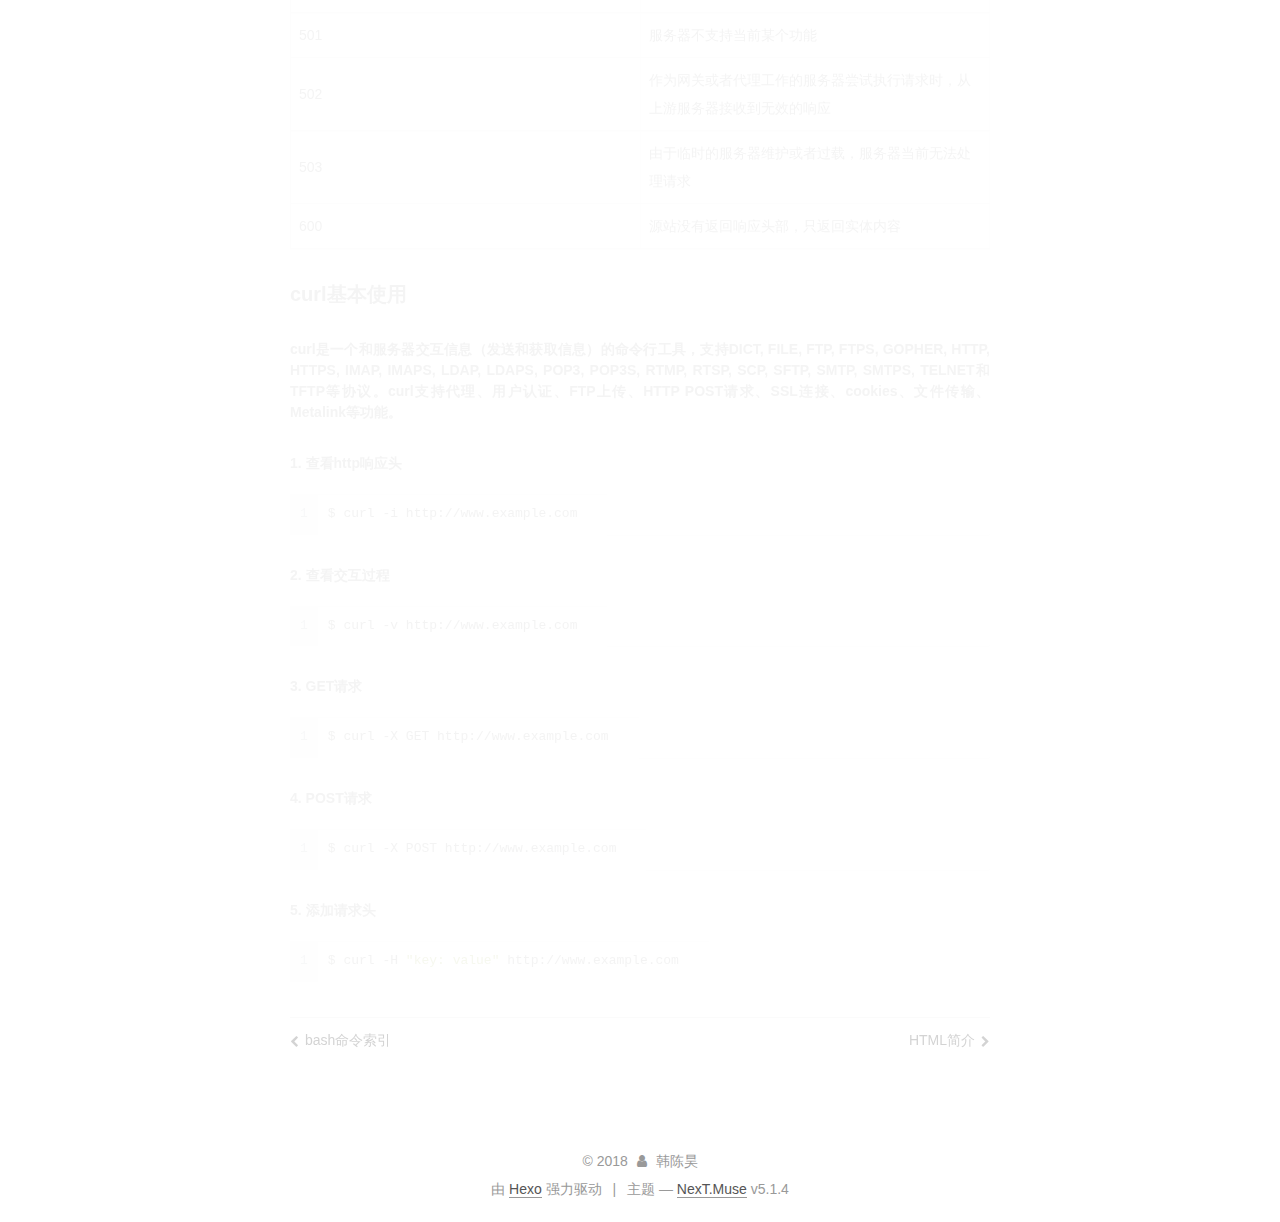
<file: 2018/03/22/HTTP初探/index.html>
<!DOCTYPE html>



  


<html class="theme-next muse use-motion" lang="zh-Hans">
<head>
  <meta charset="UTF-8"/>
<meta http-equiv="X-UA-Compatible" content="IE=edge" />
<meta name="viewport" content="width=device-width, initial-scale=1, maximum-scale=1"/>
<meta name="theme-color" content="#222">









<meta http-equiv="Cache-Control" content="no-transform" />
<meta http-equiv="Cache-Control" content="no-siteapp" />
















  
  
  <link href="/lib/fancybox/source/jquery.fancybox.css?v=2.1.5" rel="stylesheet" type="text/css" />







<link href="/lib/font-awesome/css/font-awesome.min.css?v=4.6.2" rel="stylesheet" type="text/css" />

<link href="/css/main.css?v=5.1.4" rel="stylesheet" type="text/css" />


  <link rel="apple-touch-icon" sizes="180x180" href="/images/apple-touch-icon-next.png?v=5.1.4">


  <link rel="icon" type="image/png" sizes="32x32" href="/images/favicon-32x32-next.png?v=5.1.4">


  <link rel="icon" type="image/png" sizes="16x16" href="/images/favicon-16x16-next.png?v=5.1.4">


  <link rel="mask-icon" href="/images/logo.svg?v=5.1.4" color="#222">





  <meta name="keywords" content="Hexo, NexT" />










<meta name="description" content="一次完整的HTTP请求过程从TCP三次握手建立连接成功后开始，客户端按照指定的格式开始向服务端发送HTTP请求，服务端接收请求后，解析HTTP请求，处理完业务逻辑，最后返回一个HTTP的响应给客户端 HTTP 请求格式HTTP请求格式主要有四部分组成，分别是：请求行、请求头、空行、消息体，每部分内容占一行以百度为例,用curl来模拟一下请求与相应的过程:1$ curl -s -v -- &quot;http">
<meta property="og:type" content="article">
<meta property="og:title" content="HTTP初探">
<meta property="og:url" content="http://www.hanchenhao.com/2018/03/22/HTTP初探/index.html">
<meta property="og:site_name" content="韩陈昊">
<meta property="og:description" content="一次完整的HTTP请求过程从TCP三次握手建立连接成功后开始，客户端按照指定的格式开始向服务端发送HTTP请求，服务端接收请求后，解析HTTP请求，处理完业务逻辑，最后返回一个HTTP的响应给客户端 HTTP 请求格式HTTP请求格式主要有四部分组成，分别是：请求行、请求头、空行、消息体，每部分内容占一行以百度为例,用curl来模拟一下请求与相应的过程:1$ curl -s -v -- &quot;http">
<meta property="og:locale" content="zh-Hans">
<meta property="og:updated_time" content="2018-03-22T15:59:50.000Z">
<meta name="twitter:card" content="summary">
<meta name="twitter:title" content="HTTP初探">
<meta name="twitter:description" content="一次完整的HTTP请求过程从TCP三次握手建立连接成功后开始，客户端按照指定的格式开始向服务端发送HTTP请求，服务端接收请求后，解析HTTP请求，处理完业务逻辑，最后返回一个HTTP的响应给客户端 HTTP 请求格式HTTP请求格式主要有四部分组成，分别是：请求行、请求头、空行、消息体，每部分内容占一行以百度为例,用curl来模拟一下请求与相应的过程:1$ curl -s -v -- &quot;http">



<script type="text/javascript" id="hexo.configurations">
  var NexT = window.NexT || {};
  var CONFIG = {
    root: '/',
    scheme: 'Muse',
    version: '5.1.4',
    sidebar: {"position":"left","display":"post","offset":12,"b2t":false,"scrollpercent":false,"onmobile":false},
    fancybox: true,
    tabs: true,
    motion: {"enable":true,"async":false,"transition":{"post_block":"fadeIn","post_header":"slideDownIn","post_body":"slideDownIn","coll_header":"slideLeftIn","sidebar":"slideUpIn"}},
    duoshuo: {
      userId: '0',
      author: '博主'
    },
    algolia: {
      applicationID: '',
      apiKey: '',
      indexName: '',
      hits: {"per_page":10},
      labels: {"input_placeholder":"Search for Posts","hits_empty":"We didn't find any results for the search: ${query}","hits_stats":"${hits} results found in ${time} ms"}
    }
  };
</script>



  <link rel="canonical" href="http://www.hanchenhao.com/2018/03/22/HTTP初探/"/>





  <title>HTTP初探 | 韩陈昊</title>
  








</head>

<body itemscope itemtype="http://schema.org/WebPage" lang="zh-Hans">

  
  
    
  

  <div class="container sidebar-position-left page-post-detail">
    <div class="headband"></div>

    <header id="header" class="header" itemscope itemtype="http://schema.org/WPHeader">
      <div class="header-inner"><div class="site-brand-wrapper">
  <div class="site-meta ">
    

    <div class="custom-logo-site-title">
      <a href="/"  class="brand" rel="start">
        <span class="logo-line-before"><i></i></span>
        <span class="site-title">韩陈昊</span>
        <span class="logo-line-after"><i></i></span>
      </a>
    </div>
      
        <p class="site-subtitle">开发手记</p>
      
  </div>

  <div class="site-nav-toggle">
    <button>
      <span class="btn-bar"></span>
      <span class="btn-bar"></span>
      <span class="btn-bar"></span>
    </button>
  </div>
</div>

<nav class="site-nav">
  

  
    <ul id="menu" class="menu">
      
        
        <li class="menu-item menu-item-home">
          <a href="/" rel="section">
            
              <i class="menu-item-icon fa fa-fw fa-home"></i> <br />
            
            首页
          </a>
        </li>
      
        
        <li class="menu-item menu-item-archives">
          <a href="/archives/" rel="section">
            
              <i class="menu-item-icon fa fa-fw fa-archive"></i> <br />
            
            归档
          </a>
        </li>
      

      
    </ul>
  

  
</nav>



 </div>
    </header>

    <main id="main" class="main">
      <div class="main-inner">
        <div class="content-wrap">
          <div id="content" class="content">
            

  <div id="posts" class="posts-expand">
    

  

  
  
  

  <article class="post post-type-normal" itemscope itemtype="http://schema.org/Article">
  
  
  
  <div class="post-block">
    <link itemprop="mainEntityOfPage" href="http://www.hanchenhao.com/2018/03/22/HTTP初探/">

    <span hidden itemprop="author" itemscope itemtype="http://schema.org/Person">
      <meta itemprop="name" content="韩陈昊">
      <meta itemprop="description" content="">
      <meta itemprop="image" content="/images/avatar.gif">
    </span>

    <span hidden itemprop="publisher" itemscope itemtype="http://schema.org/Organization">
      <meta itemprop="name" content="韩陈昊">
    </span>

    
      <header class="post-header">

        
        
          <h1 class="post-title" itemprop="name headline">HTTP初探</h1>
        

        <div class="post-meta">
          <span class="post-time">
            
              <span class="post-meta-item-icon">
                <i class="fa fa-calendar-o"></i>
              </span>
              
                <span class="post-meta-item-text">发表于</span>
              
              <time title="创建于" itemprop="dateCreated datePublished" datetime="2018-03-22T23:36:57+08:00">
                2018-03-22
              </time>
            

            

            
          </span>

          

          
            
          

          
          

          

          

          

        </div>
      </header>
    

    
    
    
    <div class="post-body" itemprop="articleBody">

      
      

      
        <p>一次完整的HTTP请求过程从TCP三次握手建立连接成功后开始，客户端按照指定的格式开始向服务端发送HTTP请求，服务端接收请求后，解析HTTP请求，处理完业务逻辑，最后返回一个HTTP的响应给客户端</p>
<h2 id="HTTP-请求格式"><a href="#HTTP-请求格式" class="headerlink" title="HTTP 请求格式"></a>HTTP 请求格式</h2><p>HTTP请求格式主要有四部分组成，分别是：请求行、请求头、空行、消息体，每部分内容占一行<br>以百度为例,用<code>curl</code>来模拟一下请求与相应的过程:<br><figure class="highlight bash"><table><tr><td class="gutter"><pre><span class="line">1</span><br></pre></td><td class="code"><pre><span class="line">$ curl -s -v -- <span class="string">"https://www.baidu.com"</span></span><br></pre></td></tr></table></figure></p>
<p>会得到请求的内容为:</p>
<blockquote>
<p>GET / HTTP/1.1<br>Host: <a href="http://www.baidu.com" target="_blank" rel="noopener">www.baidu.com</a><br>User-Agent: curl/7.54.0<br>Accept: <em>/</em></p>
</blockquote>
<h4 id="请求行：请求行是请求消息的第一行，由三部分组成：分别是请求方法（GET-POST-DELETE-PUT-HEAD）、请求资源的URI路径、协议-版本号"><a href="#请求行：请求行是请求消息的第一行，由三部分组成：分别是请求方法（GET-POST-DELETE-PUT-HEAD）、请求资源的URI路径、协议-版本号" class="headerlink" title="请求行：请求行是请求消息的第一行，由三部分组成：分别是请求方法（GET/POST/DELETE/PUT/HEAD）、请求资源的URI路径、协议/版本号"></a>请求行：请求行是请求消息的第一行，由三部分组成：分别是请求方法（GET/POST/DELETE/PUT/HEAD）、请求资源的URI路径、协议/版本号</h4><h4 id="请求头：请求头中的信息有和缓存相关的头（Cache-Control，If-Modified-Since）、客户端身份信息（User-Agent）等等。"><a href="#请求头：请求头中的信息有和缓存相关的头（Cache-Control，If-Modified-Since）、客户端身份信息（User-Agent）等等。" class="headerlink" title="请求头：请求头中的信息有和缓存相关的头（Cache-Control，If-Modified-Since）、客户端身份信息（User-Agent）等等。"></a>请求头：请求头中的信息有和缓存相关的头（Cache-Control，If-Modified-Since）、客户端身份信息（User-Agent）等等。</h4><h4 id="空行-分隔请求头和消息体的内容"><a href="#空行-分隔请求头和消息体的内容" class="headerlink" title="空行: 分隔请求头和消息体的内容"></a>空行: 分隔请求头和消息体的内容</h4><h4 id="消息体：请求体是客户端发给服务端的请求数据，这部分数据并不是每个请求必须的"><a href="#消息体：请求体是客户端发给服务端的请求数据，这部分数据并不是每个请求必须的" class="headerlink" title="消息体：请求体是客户端发给服务端的请求数据，这部分数据并不是每个请求必须的"></a>消息体：请求体是客户端发给服务端的请求数据，这部分数据并不是每个请求必须的</h4><h2 id="HTTP-响应格式"><a href="#HTTP-响应格式" class="headerlink" title="HTTP 响应格式"></a>HTTP 响应格式</h2><p>服务器接收处理完请求后返回一个HTTP相应消息给客户端。HTTP响应消息的格式包括：状态行、响应头、空行、消息体。每部分内容占一行<br>仍以百度为例:</p>
<blockquote>
<p>&lt; HTTP/1.1 200 OK<br>&lt; Accept-Ranges: bytes<br>&lt; Cache-Control: private, no-cache, no-store, proxy-revalidate, no-transform<br>&lt; Connection: Keep-Alive<br>&lt; Content-Length: 2443<br>&lt; Content-Type: text/html<br>&lt; Date: Thu, 22 Mar 2018 15:05:20 GMT<br>&lt; Etag: “5886041d-98b”<br>&lt; Last-Modified: Mon, 23 Jan 2017 13:24:45 GMT<br>&lt; Pragma: no-cache<br>&lt; Server: bfe/1.0.8.18<br>&lt; Set-Cookie: BDORZ=27315; max-age=86400; domain=.baidu.com; path=/<br>&lt; </p>
</blockquote>
<h4 id="状态行：状态行位于相应消息的第一行，有协议-版本号，状态码和状态说明三部分构成"><a href="#状态行：状态行位于相应消息的第一行，有协议-版本号，状态码和状态说明三部分构成" class="headerlink" title="状态行：状态行位于相应消息的第一行，有协议/版本号，状态码和状态说明三部分构成"></a>状态行：状态行位于相应消息的第一行，有协议/版本号，状态码和状态说明三部分构成</h4><h4 id="响应头：响应头是服务器传递给客户端用于说明服务器的一些信息，以及将来继续访问该资源时的策略"><a href="#响应头：响应头是服务器传递给客户端用于说明服务器的一些信息，以及将来继续访问该资源时的策略" class="headerlink" title="响应头：响应头是服务器传递给客户端用于说明服务器的一些信息，以及将来继续访问该资源时的策略"></a>响应头：响应头是服务器传递给客户端用于说明服务器的一些信息，以及将来继续访问该资源时的策略</h4><h4 id="空行-分隔响应头和消息体的内容"><a href="#空行-分隔响应头和消息体的内容" class="headerlink" title="空行: 分隔响应头和消息体的内容"></a>空行: 分隔响应头和消息体的内容</h4><h4 id="响应体：响应体是服务端返回给客户端的HTML文本内容，或者其他格式的数据，比如：视频流、图片或者音频数据"><a href="#响应体：响应体是服务端返回给客户端的HTML文本内容，或者其他格式的数据，比如：视频流、图片或者音频数据" class="headerlink" title="响应体：响应体是服务端返回给客户端的HTML文本内容，或者其他格式的数据，比如：视频流、图片或者音频数据"></a>响应体：响应体是服务端返回给客户端的HTML文本内容，或者其他格式的数据，比如：视频流、图片或者音频数据</h4><h2 id="HTTP状态码"><a href="#HTTP状态码" class="headerlink" title="HTTP状态码"></a>HTTP状态码</h2><h3 id="消息"><a href="#消息" class="headerlink" title="消息"></a>消息</h3><p>这一类型的状态码，代表请求已被接受，需要继续处理。这类响应是临时响应，只包含状态行和某些可选的响应头信息，并以空行结束。由于 HTTP/1.0 协议中没有定义任何 1xx 状态码，所以除非在某些试验条件下，服务器禁止向此类客户端发送 1xx 响应。</p>
<table>
<thead>
<tr>
<th>状态码</th>
<th>说明</th>
</tr>
</thead>
<tbody>
<tr>
<td>100</td>
<td>客户端应当继续发送请求。这个临时响应是用来通知客户端它的部分请求已经被服务器接收，且仍未被拒绝。客户端应当继续发送请求的剩余部分，或者如果请求已经完成，忽略这个响应。服务器必须在请求完成后向客户端发送一个最终响应</td>
</tr>
<tr>
<td>101</td>
<td>服务器已经理解了客户端的请求，并将通过Upgrade 消息头通知客户端采用不同的协议来完成这个请求。在发送完这个响应最后的空行后，服务器将会切换到在Upgrade 消息头中定义的那些协议</td>
</tr>
</tbody>
</table>
<h3 id="成功"><a href="#成功" class="headerlink" title="成功"></a>成功</h3><p>这一类型的状态码，代表请求已成功被服务器接收、理解、并接受</p>
<table>
<thead>
<tr>
<th>状态码</th>
<th>说明</th>
</tr>
</thead>
<tbody>
<tr>
<td>200</td>
<td>请求已成功，请求所希望的响应头或数据体将随此响应返回</td>
</tr>
<tr>
<td>201</td>
<td>请求已经被实现，而且有一个新的资源已经依据请求的需要而建立，且其 URI 已经随Location 头信息返回</td>
</tr>
<tr>
<td>202</td>
<td>服务器已接受请求，但尚未处理</td>
</tr>
<tr>
<td>203</td>
<td>服务器已成功处理了请求，但返回的实体头部元信息不是在原始服务器上有效的确定集合，而是来自本地或者第三方的拷贝</td>
</tr>
<tr>
<td>204</td>
<td>服务器成功处理了请求，但不需要返回任何实体内容，并且希望返回更新了的元信息</td>
</tr>
<tr>
<td>205</td>
<td>服务器成功处理了请求，且没有返回任何内容。但是与204响应不同，返回此状态码的响应要求请求者重置文档视图。该响应主要是被用于接受用户输入后，立即重置表单，以便用户能够轻松地开始另一次输入</td>
</tr>
</tbody>
</table>
<h3 id="重定向"><a href="#重定向" class="headerlink" title="重定向"></a>重定向</h3><p>这类状态码代表需要客户端采取进一步的操作才能完成请求</p>
<table>
<thead>
<tr>
<th>状态码</th>
<th>说明</th>
</tr>
</thead>
<tbody>
<tr>
<td>300</td>
<td>被请求的资源有一系列可供选择的回馈信息，每个都有自己特定的地址和浏览器驱动的商议信息</td>
</tr>
<tr>
<td>301</td>
<td>被请求的资源已永久移动到新位置，并且将来任何对此资源的引用都应该使用本响应返回的若干个 URI 之一</td>
</tr>
<tr>
<td>302</td>
<td>请求的资源临时从不同的 URI响应请求</td>
</tr>
<tr>
<td>303</td>
<td>对应当前请求的响应可以在另一个 URI 上被找到，而且客户端应当采用 GET 的方式访问那个资源</td>
</tr>
<tr>
<td>305</td>
<td>被请求的资源必须通过指定的代理才能被访问</td>
</tr>
<tr>
<td>307</td>
<td>请求的资源临时从不同的URI 响应请求</td>
</tr>
</tbody>
</table>
<h3 id="请求错误"><a href="#请求错误" class="headerlink" title="请求错误"></a>请求错误</h3><p>这类的状态码代表了客户端看起来可能发生了错误，妨碍了服务器的处理</p>
<table>
<thead>
<tr>
<th>状态码</th>
<th>说明</th>
</tr>
</thead>
<tbody>
<tr>
<td>400</td>
<td>语义或参数错误,当前请求无法被服务器理解</td>
</tr>
<tr>
<td>401</td>
<td>当前请求需要用户验证</td>
</tr>
<tr>
<td>404</td>
<td>请求失败，请求所希望得到的资源未被在服务器上发现</td>
</tr>
<tr>
<td>405</td>
<td>请求行中指定的请求方法不能被用于请求相应的资源</td>
</tr>
<tr>
<td>406</td>
<td>请求的资源的内容特性无法满足请求头中的条件，因而无法生成响应实体</td>
</tr>
<tr>
<td>408</td>
<td>请求超时</td>
</tr>
<tr>
<td>410</td>
<td>被请求的资源在服务器上已经不再可用，而且没有任何已知的转发地址</td>
</tr>
<tr>
<td>413</td>
<td>服务器拒绝处理当前请求，因为该请求提交的实体数据大小超过了服务器愿意或者能够处理的范围</td>
</tr>
<tr>
<td>422</td>
<td>请求格式正确，但是由于含有语义错误，无法响应</td>
</tr>
<tr>
<td>423</td>
<td>当前资源被锁定</td>
</tr>
<tr>
<td>424</td>
<td>由于之前的某个请求发生的错误，导致当前请求失败</td>
</tr>
</tbody>
</table>
<h3 id="服务器错误"><a href="#服务器错误" class="headerlink" title="服务器错误"></a>服务器错误</h3><p>这类状态码代表了服务器在处理请求的过程中有错误或者异常状态发生，也有可能是服务器意识到以当前的软硬件资源无法完成对请求的处理</p>
<table>
<thead>
<tr>
<th>状态码</th>
<th>说明</th>
</tr>
</thead>
<tbody>
<tr>
<td>500</td>
<td>服务器遇到了一个未曾预料的状况，导致了它无法完成对请求的处理</td>
</tr>
<tr>
<td>501</td>
<td>服务器不支持当前某个功能</td>
</tr>
<tr>
<td>502</td>
<td>作为网关或者代理工作的服务器尝试执行请求时，从上游服务器接收到无效的响应</td>
</tr>
<tr>
<td>503</td>
<td>由于临时的服务器维护或者过载，服务器当前无法处理请求</td>
</tr>
<tr>
<td>600</td>
<td>源站没有返回响应头部，只返回实体内容</td>
</tr>
</tbody>
</table>
<h2 id="curl基本使用"><a href="#curl基本使用" class="headerlink" title="curl基本使用"></a>curl基本使用</h2><h5 id="curl是一个和服务器交互信息（发送和获取信息）的命令行工具，支持DICT-FILE-FTP-FTPS-GOPHER-HTTP-HTTPS-IMAP-IMAPS-LDAP-LDAPS-POP3-POP3S-RTMP-RTSP-SCP-SFTP-SMTP-SMTPS-TELNET和TFTP等协议。curl支持代理、用户认证、FTP上传、HTTP-POST请求、SSL连接、cookies、文件传输、Metalink等功能。"><a href="#curl是一个和服务器交互信息（发送和获取信息）的命令行工具，支持DICT-FILE-FTP-FTPS-GOPHER-HTTP-HTTPS-IMAP-IMAPS-LDAP-LDAPS-POP3-POP3S-RTMP-RTSP-SCP-SFTP-SMTP-SMTPS-TELNET和TFTP等协议。curl支持代理、用户认证、FTP上传、HTTP-POST请求、SSL连接、cookies、文件传输、Metalink等功能。" class="headerlink" title="curl是一个和服务器交互信息（发送和获取信息）的命令行工具，支持DICT, FILE, FTP, FTPS, GOPHER, HTTP, HTTPS, IMAP, IMAPS, LDAP, LDAPS, POP3, POP3S, RTMP, RTSP, SCP, SFTP, SMTP, SMTPS, TELNET和TFTP等协议。curl支持代理、用户认证、FTP上传、HTTP POST请求、SSL连接、cookies、文件传输、Metalink等功能。"></a>curl是一个和服务器交互信息（发送和获取信息）的命令行工具，支持DICT, FILE, FTP, FTPS, GOPHER, HTTP, HTTPS, IMAP, IMAPS, LDAP, LDAPS, POP3, POP3S, RTMP, RTSP, SCP, SFTP, SMTP, SMTPS, TELNET和TFTP等协议。curl支持代理、用户认证、FTP上传、HTTP POST请求、SSL连接、cookies、文件传输、Metalink等功能。</h5><h5 id="1-查看http响应头"><a href="#1-查看http响应头" class="headerlink" title="1. 查看http响应头"></a>1. 查看http响应头</h5><figure class="highlight bash"><table><tr><td class="gutter"><pre><span class="line">1</span><br></pre></td><td class="code"><pre><span class="line">$ curl -i http://www.example.com</span><br></pre></td></tr></table></figure>
<h5 id="2-查看交互过程"><a href="#2-查看交互过程" class="headerlink" title="2. 查看交互过程"></a>2. 查看交互过程</h5><figure class="highlight bash"><table><tr><td class="gutter"><pre><span class="line">1</span><br></pre></td><td class="code"><pre><span class="line">$ curl -v http://www.example.com</span><br></pre></td></tr></table></figure>
<h5 id="3-GET请求"><a href="#3-GET请求" class="headerlink" title="3. GET请求"></a>3. GET请求</h5><figure class="highlight bash"><table><tr><td class="gutter"><pre><span class="line">1</span><br></pre></td><td class="code"><pre><span class="line">$ curl -X GET http://www.example.com</span><br></pre></td></tr></table></figure>
<h5 id="4-POST请求"><a href="#4-POST请求" class="headerlink" title="4. POST请求"></a>4. POST请求</h5><figure class="highlight bash"><table><tr><td class="gutter"><pre><span class="line">1</span><br></pre></td><td class="code"><pre><span class="line">$ curl -X POST http://www.example.com</span><br></pre></td></tr></table></figure>
<h5 id="5-添加请求头"><a href="#5-添加请求头" class="headerlink" title="5. 添加请求头"></a>5. 添加请求头</h5><figure class="highlight bash"><table><tr><td class="gutter"><pre><span class="line">1</span><br></pre></td><td class="code"><pre><span class="line">$ curl -H <span class="string">"key: value"</span> http://www.example.com</span><br></pre></td></tr></table></figure>

      
    </div>
    
    
    

    

    

    

    <footer class="post-footer">
      

      
      
      

      
        <div class="post-nav">
          <div class="post-nav-next post-nav-item">
            
              <a href="/2018/03/21/ bash命令索引/" rel="next" title="bash命令索引">
                <i class="fa fa-chevron-left"></i> bash命令索引
              </a>
            
          </div>

          <span class="post-nav-divider"></span>

          <div class="post-nav-prev post-nav-item">
            
              <a href="/2018/04/01/HTML简介/" rel="prev" title="HTML简介">
                HTML简介 <i class="fa fa-chevron-right"></i>
              </a>
            
          </div>
        </div>
      

      
      
    </footer>
  </div>
  
  
  
  </article>



    <div class="post-spread">
      
    </div>
  </div>


          </div>
          


          

  



        </div>
        
          
  
  <div class="sidebar-toggle">
    <div class="sidebar-toggle-line-wrap">
      <span class="sidebar-toggle-line sidebar-toggle-line-first"></span>
      <span class="sidebar-toggle-line sidebar-toggle-line-middle"></span>
      <span class="sidebar-toggle-line sidebar-toggle-line-last"></span>
    </div>
  </div>

  <aside id="sidebar" class="sidebar">
    
    <div class="sidebar-inner">

      

      
        <ul class="sidebar-nav motion-element">
          <li class="sidebar-nav-toc sidebar-nav-active" data-target="post-toc-wrap">
            文章目录
          </li>
          <li class="sidebar-nav-overview" data-target="site-overview-wrap">
            站点概览
          </li>
        </ul>
      

      <section class="site-overview-wrap sidebar-panel">
        <div class="site-overview">
          <div class="site-author motion-element" itemprop="author" itemscope itemtype="http://schema.org/Person">
            
              <p class="site-author-name" itemprop="name">韩陈昊</p>
              <p class="site-description motion-element" itemprop="description">开发手记</p>
          </div>

          <nav class="site-state motion-element">

            
              <div class="site-state-item site-state-posts">
              
                <a href="/archives/">
              
                  <span class="site-state-item-count">5</span>
                  <span class="site-state-item-name">日志</span>
                </a>
              </div>
            

            

            

          </nav>

          

          

          
          

          
          

          

        </div>
      </section>

      
      <!--noindex-->
        <section class="post-toc-wrap motion-element sidebar-panel sidebar-panel-active">
          <div class="post-toc">

            
              
            

            
              <div class="post-toc-content"><ol class="nav"><li class="nav-item nav-level-2"><a class="nav-link" href="#HTTP-请求格式"><span class="nav-number">1.</span> <span class="nav-text">HTTP 请求格式</span></a><ol class="nav-child"><li class="nav-item nav-level-4"><a class="nav-link" href="#请求行：请求行是请求消息的第一行，由三部分组成：分别是请求方法（GET-POST-DELETE-PUT-HEAD）、请求资源的URI路径、协议-版本号"><span class="nav-number">1.0.1.</span> <span class="nav-text">请求行：请求行是请求消息的第一行，由三部分组成：分别是请求方法（GET/POST/DELETE/PUT/HEAD）、请求资源的URI路径、协议/版本号</span></a></li><li class="nav-item nav-level-4"><a class="nav-link" href="#请求头：请求头中的信息有和缓存相关的头（Cache-Control，If-Modified-Since）、客户端身份信息（User-Agent）等等。"><span class="nav-number">1.0.2.</span> <span class="nav-text">请求头：请求头中的信息有和缓存相关的头（Cache-Control，If-Modified-Since）、客户端身份信息（User-Agent）等等。</span></a></li><li class="nav-item nav-level-4"><a class="nav-link" href="#空行-分隔请求头和消息体的内容"><span class="nav-number">1.0.3.</span> <span class="nav-text">空行: 分隔请求头和消息体的内容</span></a></li><li class="nav-item nav-level-4"><a class="nav-link" href="#消息体：请求体是客户端发给服务端的请求数据，这部分数据并不是每个请求必须的"><span class="nav-number">1.0.4.</span> <span class="nav-text">消息体：请求体是客户端发给服务端的请求数据，这部分数据并不是每个请求必须的</span></a></li></ol></li></ol></li><li class="nav-item nav-level-2"><a class="nav-link" href="#HTTP-响应格式"><span class="nav-number">2.</span> <span class="nav-text">HTTP 响应格式</span></a><ol class="nav-child"><li class="nav-item nav-level-4"><a class="nav-link" href="#状态行：状态行位于相应消息的第一行，有协议-版本号，状态码和状态说明三部分构成"><span class="nav-number">2.0.1.</span> <span class="nav-text">状态行：状态行位于相应消息的第一行，有协议/版本号，状态码和状态说明三部分构成</span></a></li><li class="nav-item nav-level-4"><a class="nav-link" href="#响应头：响应头是服务器传递给客户端用于说明服务器的一些信息，以及将来继续访问该资源时的策略"><span class="nav-number">2.0.2.</span> <span class="nav-text">响应头：响应头是服务器传递给客户端用于说明服务器的一些信息，以及将来继续访问该资源时的策略</span></a></li><li class="nav-item nav-level-4"><a class="nav-link" href="#空行-分隔响应头和消息体的内容"><span class="nav-number">2.0.3.</span> <span class="nav-text">空行: 分隔响应头和消息体的内容</span></a></li><li class="nav-item nav-level-4"><a class="nav-link" href="#响应体：响应体是服务端返回给客户端的HTML文本内容，或者其他格式的数据，比如：视频流、图片或者音频数据"><span class="nav-number">2.0.4.</span> <span class="nav-text">响应体：响应体是服务端返回给客户端的HTML文本内容，或者其他格式的数据，比如：视频流、图片或者音频数据</span></a></li></ol></li></ol></li><li class="nav-item nav-level-2"><a class="nav-link" href="#HTTP状态码"><span class="nav-number">3.</span> <span class="nav-text">HTTP状态码</span></a><ol class="nav-child"><li class="nav-item nav-level-3"><a class="nav-link" href="#消息"><span class="nav-number">3.1.</span> <span class="nav-text">消息</span></a></li><li class="nav-item nav-level-3"><a class="nav-link" href="#成功"><span class="nav-number">3.2.</span> <span class="nav-text">成功</span></a></li><li class="nav-item nav-level-3"><a class="nav-link" href="#重定向"><span class="nav-number">3.3.</span> <span class="nav-text">重定向</span></a></li><li class="nav-item nav-level-3"><a class="nav-link" href="#请求错误"><span class="nav-number">3.4.</span> <span class="nav-text">请求错误</span></a></li><li class="nav-item nav-level-3"><a class="nav-link" href="#服务器错误"><span class="nav-number">3.5.</span> <span class="nav-text">服务器错误</span></a></li></ol></li><li class="nav-item nav-level-2"><a class="nav-link" href="#curl基本使用"><span class="nav-number">4.</span> <span class="nav-text">curl基本使用</span></a><ol class="nav-child"><li class="nav-item nav-level-5"><a class="nav-link" href="#curl是一个和服务器交互信息（发送和获取信息）的命令行工具，支持DICT-FILE-FTP-FTPS-GOPHER-HTTP-HTTPS-IMAP-IMAPS-LDAP-LDAPS-POP3-POP3S-RTMP-RTSP-SCP-SFTP-SMTP-SMTPS-TELNET和TFTP等协议。curl支持代理、用户认证、FTP上传、HTTP-POST请求、SSL连接、cookies、文件传输、Metalink等功能。"><span class="nav-number">4.0.0.1.</span> <span class="nav-text">curl是一个和服务器交互信息（发送和获取信息）的命令行工具，支持DICT, FILE, FTP, FTPS, GOPHER, HTTP, HTTPS, IMAP, IMAPS, LDAP, LDAPS, POP3, POP3S, RTMP, RTSP, SCP, SFTP, SMTP, SMTPS, TELNET和TFTP等协议。curl支持代理、用户认证、FTP上传、HTTP POST请求、SSL连接、cookies、文件传输、Metalink等功能。</span></a></li><li class="nav-item nav-level-5"><a class="nav-link" href="#1-查看http响应头"><span class="nav-number">4.0.0.2.</span> <span class="nav-text">1. 查看http响应头</span></a></li><li class="nav-item nav-level-5"><a class="nav-link" href="#2-查看交互过程"><span class="nav-number">4.0.0.3.</span> <span class="nav-text">2. 查看交互过程</span></a></li><li class="nav-item nav-level-5"><a class="nav-link" href="#3-GET请求"><span class="nav-number">4.0.0.4.</span> <span class="nav-text">3. GET请求</span></a></li><li class="nav-item nav-level-5"><a class="nav-link" href="#4-POST请求"><span class="nav-number">4.0.0.5.</span> <span class="nav-text">4. POST请求</span></a></li><li class="nav-item nav-level-5"><a class="nav-link" href="#5-添加请求头"><span class="nav-number">4.0.0.6.</span> <span class="nav-text">5. 添加请求头</span></a></li></ol></li></ol></li></ol></li></ol></div>
            

          </div>
        </section>
      <!--/noindex-->
      

      

    </div>
  </aside>


        
      </div>
    </main>

    <footer id="footer" class="footer">
      <div class="footer-inner">
        <div class="copyright">&copy; <span itemprop="copyrightYear">2018</span>
  <span class="with-love">
    <i class="fa fa-user"></i>
  </span>
  <span class="author" itemprop="copyrightHolder">韩陈昊</span>

  
</div>


  <div class="powered-by">由 <a class="theme-link" target="_blank" href="https://hexo.io">Hexo</a> 强力驱动</div>



  <span class="post-meta-divider">|</span>



  <div class="theme-info">主题 &mdash; <a class="theme-link" target="_blank" href="https://github.com/iissnan/hexo-theme-next">NexT.Muse</a> v5.1.4</div>




        







        
      </div>
    </footer>

    
      <div class="back-to-top">
        <i class="fa fa-arrow-up"></i>
        
      </div>
    

    

  </div>

  

<script type="text/javascript">
  if (Object.prototype.toString.call(window.Promise) !== '[object Function]') {
    window.Promise = null;
  }
</script>









  












  
  
    <script type="text/javascript" src="/lib/jquery/index.js?v=2.1.3"></script>
  

  
  
    <script type="text/javascript" src="/lib/fastclick/lib/fastclick.min.js?v=1.0.6"></script>
  

  
  
    <script type="text/javascript" src="/lib/jquery_lazyload/jquery.lazyload.js?v=1.9.7"></script>
  

  
  
    <script type="text/javascript" src="/lib/velocity/velocity.min.js?v=1.2.1"></script>
  

  
  
    <script type="text/javascript" src="/lib/velocity/velocity.ui.min.js?v=1.2.1"></script>
  

  
  
    <script type="text/javascript" src="/lib/fancybox/source/jquery.fancybox.pack.js?v=2.1.5"></script>
  


  


  <script type="text/javascript" src="/js/src/utils.js?v=5.1.4"></script>

  <script type="text/javascript" src="/js/src/motion.js?v=5.1.4"></script>



  
  

  
  <script type="text/javascript" src="/js/src/scrollspy.js?v=5.1.4"></script>
<script type="text/javascript" src="/js/src/post-details.js?v=5.1.4"></script>



  


  <script type="text/javascript" src="/js/src/bootstrap.js?v=5.1.4"></script>



  


  




	





  





  












  





  

  

  

  
  

  

  

  

</body>
</html>
</file>
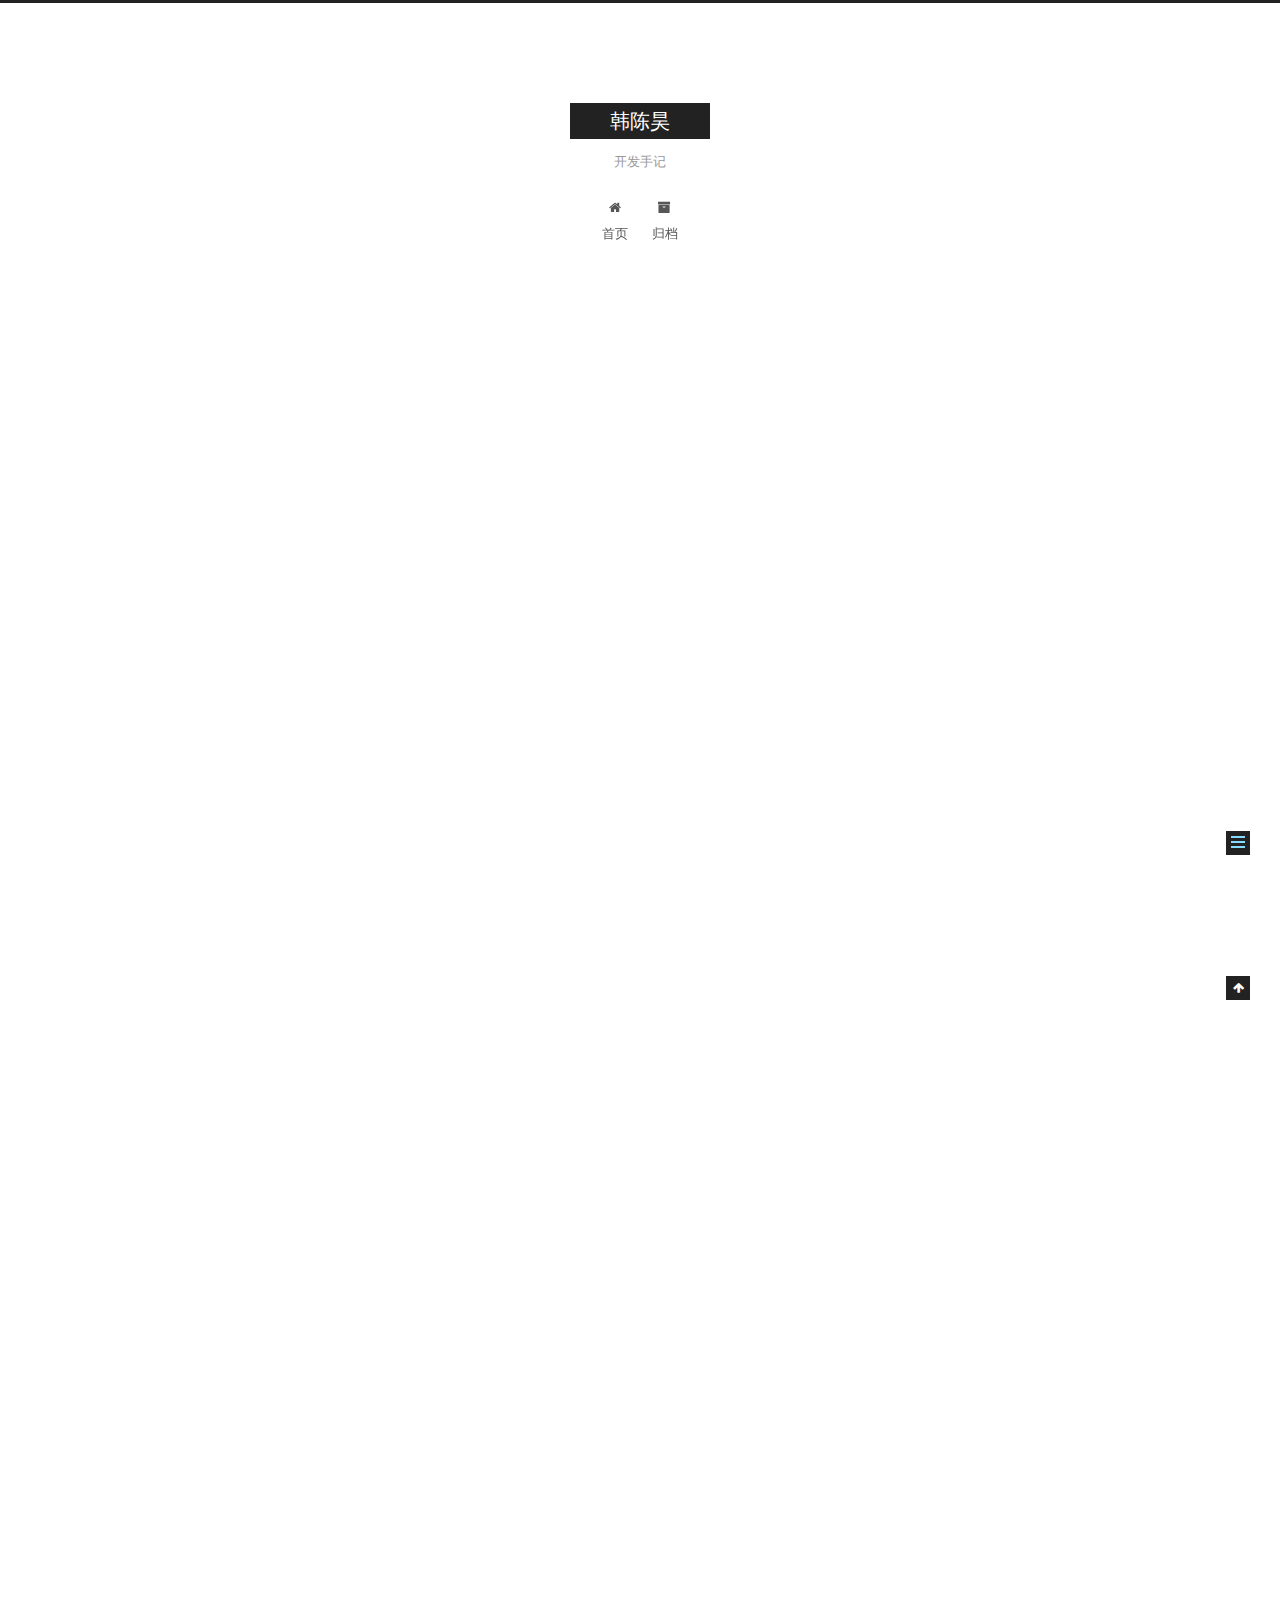
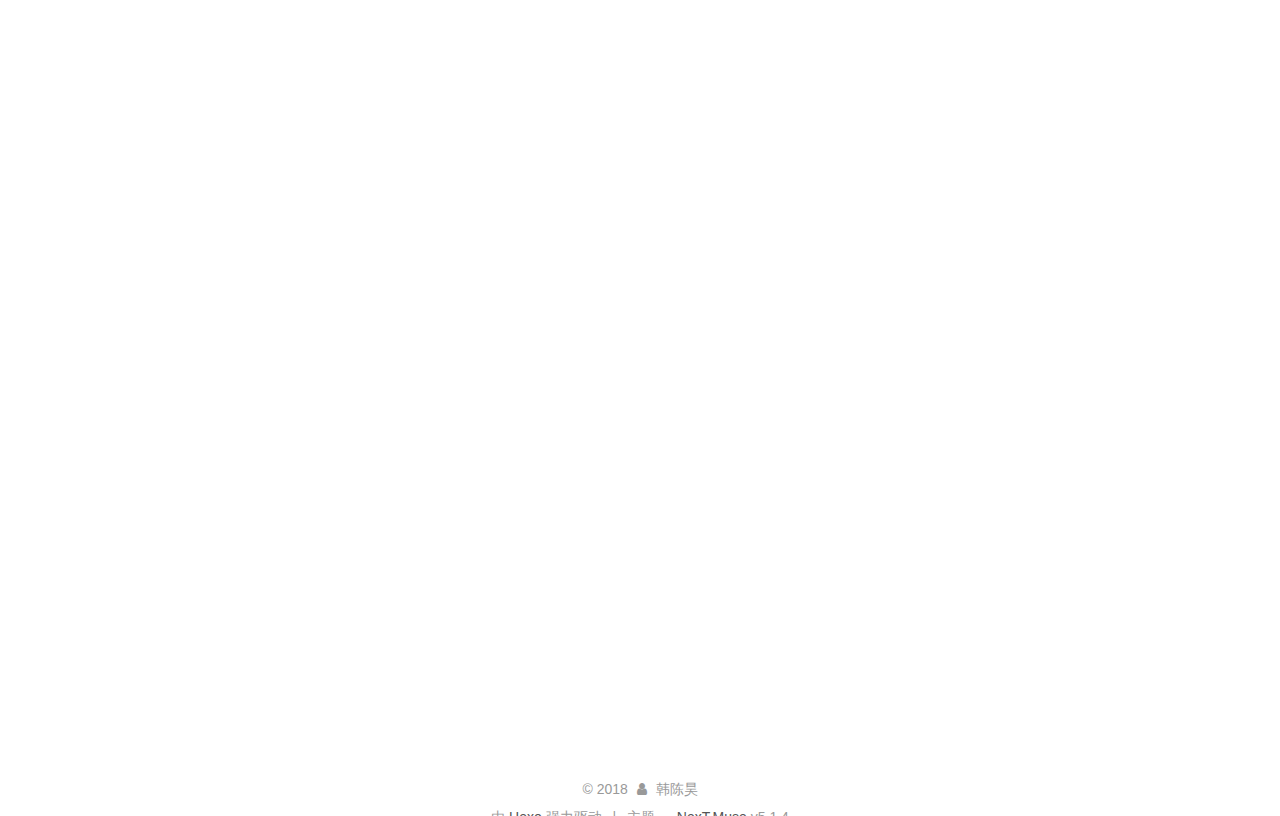
<file: 2018/04/01/HTML简介/index.html>
<!DOCTYPE html>



  


<html class="theme-next muse use-motion" lang="zh-Hans">
<head>
  <meta charset="UTF-8"/>
<meta http-equiv="X-UA-Compatible" content="IE=edge" />
<meta name="viewport" content="width=device-width, initial-scale=1, maximum-scale=1"/>
<meta name="theme-color" content="#222">









<meta http-equiv="Cache-Control" content="no-transform" />
<meta http-equiv="Cache-Control" content="no-siteapp" />
















  
  
  <link href="/lib/fancybox/source/jquery.fancybox.css?v=2.1.5" rel="stylesheet" type="text/css" />







<link href="/lib/font-awesome/css/font-awesome.min.css?v=4.6.2" rel="stylesheet" type="text/css" />

<link href="/css/main.css?v=5.1.4" rel="stylesheet" type="text/css" />


  <link rel="apple-touch-icon" sizes="180x180" href="/images/apple-touch-icon-next.png?v=5.1.4">


  <link rel="icon" type="image/png" sizes="32x32" href="/images/favicon-32x32-next.png?v=5.1.4">


  <link rel="icon" type="image/png" sizes="16x16" href="/images/favicon-16x16-next.png?v=5.1.4">


  <link rel="mask-icon" href="/images/logo.svg?v=5.1.4" color="#222">





  <meta name="keywords" content="Hexo, NexT" />










<meta name="description" content="HTML简介什么是 HTML？HTML 是用来描述网页的一种语言。HTML 指的是超文本标记语言 (Hyper Text Markup Language)HTML 不是一种编程语言，而是一种标记语言 (markup language)标记语言是一套标记标签 (markup tag)HTML 使用标记标签来描述网页 HTML 标签HTML 标记标签通常被称为 HTML 标签 (HTML tag)。H">
<meta property="og:type" content="article">
<meta property="og:title" content="HTML简介">
<meta property="og:url" content="http://www.hanchenhao.com/2018/04/01/HTML简介/index.html">
<meta property="og:site_name" content="韩陈昊">
<meta property="og:description" content="HTML简介什么是 HTML？HTML 是用来描述网页的一种语言。HTML 指的是超文本标记语言 (Hyper Text Markup Language)HTML 不是一种编程语言，而是一种标记语言 (markup language)标记语言是一套标记标签 (markup tag)HTML 使用标记标签来描述网页 HTML 标签HTML 标记标签通常被称为 HTML 标签 (HTML tag)。H">
<meta property="og:locale" content="zh-Hans">
<meta property="og:updated_time" content="2018-04-01T13:00:37.000Z">
<meta name="twitter:card" content="summary">
<meta name="twitter:title" content="HTML简介">
<meta name="twitter:description" content="HTML简介什么是 HTML？HTML 是用来描述网页的一种语言。HTML 指的是超文本标记语言 (Hyper Text Markup Language)HTML 不是一种编程语言，而是一种标记语言 (markup language)标记语言是一套标记标签 (markup tag)HTML 使用标记标签来描述网页 HTML 标签HTML 标记标签通常被称为 HTML 标签 (HTML tag)。H">



<script type="text/javascript" id="hexo.configurations">
  var NexT = window.NexT || {};
  var CONFIG = {
    root: '/',
    scheme: 'Muse',
    version: '5.1.4',
    sidebar: {"position":"left","display":"post","offset":12,"b2t":false,"scrollpercent":false,"onmobile":false},
    fancybox: true,
    tabs: true,
    motion: {"enable":true,"async":false,"transition":{"post_block":"fadeIn","post_header":"slideDownIn","post_body":"slideDownIn","coll_header":"slideLeftIn","sidebar":"slideUpIn"}},
    duoshuo: {
      userId: '0',
      author: '博主'
    },
    algolia: {
      applicationID: '',
      apiKey: '',
      indexName: '',
      hits: {"per_page":10},
      labels: {"input_placeholder":"Search for Posts","hits_empty":"We didn't find any results for the search: ${query}","hits_stats":"${hits} results found in ${time} ms"}
    }
  };
</script>



  <link rel="canonical" href="http://www.hanchenhao.com/2018/04/01/HTML简介/"/>





  <title>HTML简介 | 韩陈昊</title>
  








</head>

<body itemscope itemtype="http://schema.org/WebPage" lang="zh-Hans">

  
  
    
  

  <div class="container sidebar-position-left page-post-detail">
    <div class="headband"></div>

    <header id="header" class="header" itemscope itemtype="http://schema.org/WPHeader">
      <div class="header-inner"><div class="site-brand-wrapper">
  <div class="site-meta ">
    

    <div class="custom-logo-site-title">
      <a href="/"  class="brand" rel="start">
        <span class="logo-line-before"><i></i></span>
        <span class="site-title">韩陈昊</span>
        <span class="logo-line-after"><i></i></span>
      </a>
    </div>
      
        <p class="site-subtitle">开发手记</p>
      
  </div>

  <div class="site-nav-toggle">
    <button>
      <span class="btn-bar"></span>
      <span class="btn-bar"></span>
      <span class="btn-bar"></span>
    </button>
  </div>
</div>

<nav class="site-nav">
  

  
    <ul id="menu" class="menu">
      
        
        <li class="menu-item menu-item-home">
          <a href="/" rel="section">
            
              <i class="menu-item-icon fa fa-fw fa-home"></i> <br />
            
            首页
          </a>
        </li>
      
        
        <li class="menu-item menu-item-archives">
          <a href="/archives/" rel="section">
            
              <i class="menu-item-icon fa fa-fw fa-archive"></i> <br />
            
            归档
          </a>
        </li>
      

      
    </ul>
  

  
</nav>



 </div>
    </header>

    <main id="main" class="main">
      <div class="main-inner">
        <div class="content-wrap">
          <div id="content" class="content">
            

  <div id="posts" class="posts-expand">
    

  

  
  
  

  <article class="post post-type-normal" itemscope itemtype="http://schema.org/Article">
  
  
  
  <div class="post-block">
    <link itemprop="mainEntityOfPage" href="http://www.hanchenhao.com/2018/04/01/HTML简介/">

    <span hidden itemprop="author" itemscope itemtype="http://schema.org/Person">
      <meta itemprop="name" content="韩陈昊">
      <meta itemprop="description" content="">
      <meta itemprop="image" content="/images/avatar.gif">
    </span>

    <span hidden itemprop="publisher" itemscope itemtype="http://schema.org/Organization">
      <meta itemprop="name" content="韩陈昊">
    </span>

    
      <header class="post-header">

        
        
          <h1 class="post-title" itemprop="name headline">HTML简介</h1>
        

        <div class="post-meta">
          <span class="post-time">
            
              <span class="post-meta-item-icon">
                <i class="fa fa-calendar-o"></i>
              </span>
              
                <span class="post-meta-item-text">发表于</span>
              
              <time title="创建于" itemprop="dateCreated datePublished" datetime="2018-04-01T20:40:30+08:00">
                2018-04-01
              </time>
            

            

            
          </span>

          

          
            
          

          
          

          

          

          

        </div>
      </header>
    

    
    
    
    <div class="post-body" itemprop="articleBody">

      
      

      
        <h2 id="HTML简介"><a href="#HTML简介" class="headerlink" title="HTML简介"></a>HTML简介</h2><h3 id="什么是-HTML？"><a href="#什么是-HTML？" class="headerlink" title="什么是 HTML？"></a>什么是 HTML？</h3><p>HTML 是用来描述网页的一种语言。<br>HTML 指的是超文本标记语言 (Hyper Text Markup Language)<br>HTML 不是一种编程语言，而是一种标记语言 (markup language)<br>标记语言是一套标记标签 (markup tag)<br>HTML 使用标记标签来描述网页</p>
<h3 id="HTML-标签"><a href="#HTML-标签" class="headerlink" title="HTML 标签"></a>HTML 标签</h3><p>HTML 标记标签通常被称为 HTML 标签 (HTML tag)。<br>HTML 标签是由尖括号包围的关键词，比如 <html><br>HTML 标签通常是成对出现的，比如 <b> 和 </b><br>标签对中的第一个标签是开始标签，第二个标签是结束标签<br>开始和结束标签也被称为开放标签和闭合标签</html></p>
<h3 id="HTML-文档-网页"><a href="#HTML-文档-网页" class="headerlink" title="HTML 文档 = 网页"></a>HTML 文档 = 网页</h3><p>HTML 文档描述网页<br>HTML 文档包含 HTML 标签和纯文本<br>HTML 文档也被称为网页<br>Web 浏览器的作用是读取 HTML 文档，并以网页的形式显示出它们。浏览器不会显示 HTML 标签，而是使用标签来解释页面的内容</p>
<h2 id="基本的HTML标签"><a href="#基本的HTML标签" class="headerlink" title="基本的HTML标签"></a>基本的HTML标签</h2><h3 id="HTML-标题"><a href="#HTML-标题" class="headerlink" title="HTML 标题"></a>HTML 标题</h3><p>HTML 标题（Heading）是通过 <code>&lt;h1&gt; - &lt;h6&gt;</code> 等标签进行定义的。</p>
<h3 id="HTML-段落"><a href="#HTML-段落" class="headerlink" title="HTML 段落"></a>HTML 段落</h3><p>HTML 段落是通过<code>&lt;p&gt;</code> 标签进行定义的。</p>
<h3 id="HTML-链接"><a href="#HTML-链接" class="headerlink" title="HTML 链接"></a>HTML 链接</h3><p>HTML 链接是通过 <code>&lt;a&gt;</code>标签进行定义的<br><code>&lt;a href=&quot;http://www.w3school.com.cn&quot;&gt;This is a link&lt;/a&gt;</code><br>在 href 属性中指定链接的地址</p>
<h3 id="HTML-图像"><a href="#HTML-图像" class="headerlink" title="HTML 图像"></a>HTML 图像</h3><p><code>&lt;img src=&quot;w3school.jpg&quot; width=&quot;104&quot; height=&quot;142&quot; /&gt;</code><br>在src属性中设置图片的地址</p>
<h3 id="HTML元素"><a href="#HTML元素" class="headerlink" title="HTML元素"></a>HTML元素</h3><p>HTML文档是由HTML元素定义的<br>HTML 元素指的是从开始标签（start tag）到结束标签（end tag）的所有代码</p>
<h4 id="HTML-元素语法"><a href="#HTML-元素语法" class="headerlink" title="HTML 元素语法"></a>HTML 元素语法</h4><p>HTML 元素以开始标签起始<br>HTML 元素以结束标签终止<br>元素的内容是开始标签与结束标签之间的内容<br>某些 HTML 元素具有空内容（empty content）<br>空元素在开始标签中进行关闭（以开始标签的结束而结束）<br>大多数 HTML 元素可拥有属性</p>
<h4 id="嵌套的-HTML-元素"><a href="#嵌套的-HTML-元素" class="headerlink" title="嵌套的 HTML 元素"></a>嵌套的 HTML 元素</h4><p>大多数 HTML 元素可以嵌套（可以包含其他 HTML 元素）。<br>HTML 文档由嵌套的 HTML 元素构成。</p>
<p> <code>&lt;p&gt;</code> 元素定义了 HTML 文档中的一个段落。<br><code>&lt;body&gt;</code> 元素定义了 HTML 文档的主体。<br><code>&lt;html&gt;</code> 元素定义了整个 HTML 文档</p>
<h3 id="HTML-属性"><a href="#HTML-属性" class="headerlink" title="HTML 属性"></a>HTML 属性</h3><p>HTML 标签可以拥有属性。属性提供了有关 HTML 元素的更多的信息。<br>属性总是以名称/值对的形式出现，比如：name=”value”。<br>属性总是在 HTML 元素的开始标签中规定。</p>
<h3 id="HTML-标题-1"><a href="#HTML-标题-1" class="headerlink" title="HTML 标题"></a>HTML 标题</h3><p>标题（Heading）是通过 <code>&lt;h1&gt; - &lt;h6&gt;</code>等标签进行定义的。<br><code>&lt;h1&gt;</code> 定义最大的标题。<code>&lt;h6&gt;</code>定义最小的标题。<br>浏览器会自动地在标题的前后添加空行。<br>默认情况下，HTML 会自动地在块级元素前后添加一个额外的空行，比如段落、标题元素前后。</p>
<h4 id="标题很重要"><a href="#标题很重要" class="headerlink" title="标题很重要"></a>标题很重要</h4><p>请确保将 HTML heading 标签只用于标题。不要仅仅是为了产生粗体或大号的文本而使用标题。<br>搜索引擎使用标题为您的网页的结构和内容编制索引。<br>因为用户可以通过标题来快速浏览您的网页，所以用标题来呈现文档结构是很重要的。<br>应该将 h1 用作主标题（最重要的），其后是 h2（次重要的），再其次是 h3，以此类推。</p>
<h3 id="HTML-段落-1"><a href="#HTML-段落-1" class="headerlink" title="HTML 段落"></a>HTML 段落</h3><p>段落是通过<code>&lt;p&gt;</code>标签定义的。<br>浏览器会自动地在段落的前后添加空行。（<code>&lt;p&gt;</code> 是块级元素）</p>
<p><code>&lt;br /&gt;</code> 元素是一个空的 HTML 元素。由于关闭标签没有任何意义，因此它没有结束标签。</p>
<h3 id="HTML-样式"><a href="#HTML-样式" class="headerlink" title="HTML 样式"></a>HTML 样式</h3><p>style 属性用于改变 HTML 元素的样式。<br>HTML 的 style 属性提供了一种改变所有 HTML 元素的样式的通用方法。</p>
<h3 id="HTML-文本格式化"><a href="#HTML-文本格式化" class="headerlink" title="HTML 文本格式化"></a>HTML 文本格式化</h3><p>HTML 可定义很多供格式化输出的元素，比如粗体和斜体字。</p>
<h3 id="HTML-引用"><a href="#HTML-引用" class="headerlink" title="HTML 引用"></a>HTML 引用</h3><p>HTML <code>&lt;q&gt;</code>用于短的引用<br>用于长引用的 HTML <code>&lt;blockquote&gt;</code><br>用于缩略词的 HTML <code>&lt;abbr&gt;</code>  对缩写进行标记能够为浏览器、翻译系统以及搜索引擎提供有用的信息。<br>用于定义的 HTML <code>&lt;dfn&gt;</code><br>用于联系信息的 HTML <code>&lt;address&gt;</code>HTML<br><code>&lt;address&gt;</code>元素定义文档或文章的联系信息（作者/拥有者）。此元素通常以斜体显示。大多数浏览器会在此元素前后添加折行。<br>用于著作标题的 HTML<code>&lt;cite&gt;</code><br><code>&lt;bdo&gt;</code> 元素用于覆盖当前文本方向</p>
<h3 id="HTML-CSS"><a href="#HTML-CSS" class="headerlink" title="HTML CSS"></a>HTML CSS</h3><p>通过使用 HTML4.0，所有的格式化代码均可移出 HTML 文档，然后移入一个独立的样式表。</p>
<h4 id="如何使用样式"><a href="#如何使用样式" class="headerlink" title="如何使用样式"></a>如何使用样式</h4><p>当浏览器读到一个样式表，它就会按照这个样式表来对文档进行格式化。有以下三种方式来插入样式表：</p>
<h5 id="外部样式表"><a href="#外部样式表" class="headerlink" title="外部样式表"></a>外部样式表</h5><p>当样式需要被应用到很多页面的时候，外部样式表将是理想的选择。使用外部样式表，你就可以通过更改一个文件来改变整个站点的外观。<br><figure class="highlight"><table><tr><td class="gutter"><pre><span class="line">1</span><br><span class="line">2</span><br><span class="line">3</span><br></pre></td><td class="code"><pre><span class="line">&lt;<span class="selector-tag">head</span>&gt;</span><br><span class="line">&lt;link rel="stylesheet" type="text/css" href="mystyle.css"&gt;</span><br><span class="line">&lt;/head&gt;</span><br></pre></td></tr></table></figure></p>
<h5 id="内部样式表"><a href="#内部样式表" class="headerlink" title="内部样式表"></a>内部样式表</h5><p>当单个文件需要特别样式时，就可以使用内部样式表。你可以在 head 部分通过<code>&lt;style&gt;</code> 标签定义内部样式表。<br><figure class="highlight"><table><tr><td class="gutter"><pre><span class="line">1</span><br><span class="line">2</span><br><span class="line">3</span><br><span class="line">4</span><br><span class="line">5</span><br><span class="line">6</span><br></pre></td><td class="code"><pre><span class="line">&lt;<span class="selector-tag">head</span>&gt;</span><br><span class="line">&lt;style type="text/css"&gt;</span><br><span class="line"><span class="selector-tag">body</span> &#123;<span class="attribute">background-color</span>: red&#125;</span><br><span class="line"><span class="selector-tag">p</span> &#123;<span class="attribute">margin-left</span>: <span class="number">20px</span>&#125;</span><br><span class="line">&lt;/style&gt;</span><br><span class="line">&lt;/head&gt;</span><br></pre></td></tr></table></figure></p>
<h5 id="内联样式"><a href="#内联样式" class="headerlink" title="内联样式"></a>内联样式</h5><p>当特殊的样式需要应用到个别元素时，就可以使用内联样式。 使用内联样式的方法是在相关的标签中使用样式属性。样式属性可以包含任何 CSS 属性。以下实例显示出如何改变段落的颜色和左外边距。<br><figure class="highlight"><table><tr><td class="gutter"><pre><span class="line">1</span><br><span class="line">2</span><br><span class="line">3</span><br></pre></td><td class="code"><pre><span class="line">&lt;p style="color: red; margin-left: 20px"&gt;</span><br><span class="line"><span class="selector-tag">This</span> <span class="selector-tag">is</span> <span class="selector-tag">a</span> <span class="selector-tag">paragraph</span></span><br><span class="line">&lt;/p&gt;</span><br></pre></td></tr></table></figure></p>
<h3 id="HTML-链接-1"><a href="#HTML-链接-1" class="headerlink" title="HTML 链接"></a>HTML 链接</h3><p>HTML 使用超级链接与网络上的另一个文档相连。几乎可以在所有的网页中找到链接。点击链接可以从一张页面跳转到另一张页面。</p>
<h4 id="HTML-超链接（链接）"><a href="#HTML-超链接（链接）" class="headerlink" title="HTML 超链接（链接）"></a>HTML 超链接（链接）</h4><p>超链接可以是一个字，一个词，或者一组词，也可以是一幅图像，您可以点击这些内容来跳转到新的文档或者当前文档中的某个部分。<br>当您把鼠标指针移动到网页中的某个链接上时，箭头会变为一只小手。<br>我们通过使用 <code>&lt;a&gt;</code> 标签在 HTML 中创建链接。<br>有两种使用 <code>&lt;a&gt;</code> 标签的方式：<br>1.通过使用 href 属性 - 创建指向另一个文档的链接<br>2.通过使用 name 属性 - 创建文档内的书签</p>
<h4 id="HTML-链接语法"><a href="#HTML-链接语法" class="headerlink" title="HTML 链接语法"></a>HTML 链接语法</h4><p>链接的 HTML 代码很简单。它类似这样：<br><code>&lt;a href=&quot;url&quot;&gt;Link text&lt;/a&gt;</code><br>href 属性规定链接的目标。<br>开始标签和结束标签之间的文字被作为超级链接来显示。</p>
<h4 id="HTML-链接-target-属性"><a href="#HTML-链接-target-属性" class="headerlink" title="HTML 链接 - target 属性"></a>HTML 链接 - target 属性</h4><p>使用 Target 属性，你可以定义被链接的文档在何处显示。<br>下面的这行会在新窗口打开文档：<br><code>&lt;a href=&quot;http://www.w3school.com.cn/&quot; target=&quot;_blank&quot;&gt;Visit W3School!&lt;/a&gt;</code></p>
<h4 id="HTML-链接-name-属性"><a href="#HTML-链接-name-属性" class="headerlink" title="HTML 链接 - name 属性"></a>HTML 链接 - name 属性</h4><p>name 属性规定锚（anchor）的名称。<br>您可以使用 name 属性创建 HTML 页面中的书签。<br>书签不会以任何特殊方式显示，它对读者是不可见的。<br>当使用命名锚（named anchors）时，我们可以创建直接跳至该命名锚（比如页面中某个小节）的链接，这样使用者就无需不停地滚动页面来寻找他们需要的信息了。</p>
<p>实例<br>首先，我们在 HTML 文档中对锚进行命名（创建一个书签）：<br><code>&lt;a name=&quot;tips&quot;&gt;基本的注意事项 - 有用的提示&lt;/a&gt;</code><br>然后，我们在同一个文档中创建指向该锚的链接：<br><code>&lt;a href=&quot;#tips&quot;&gt;有用的提示&lt;/a&gt;</code><br>您也可以在其他页面中创建指向该锚的链接：<br><code>&lt;a href=&quot;http://www.w3school.com.cn/html/html_links.asp#tips&quot;&gt;有用的提示&lt;/a&gt;</code><br>在上面的代码中，我们将 # 符号和锚名称添加到 URL 的末端，就可以直接链接到 tips 这个命名锚了。</p>
<h3 id="HTML-图像-1"><a href="#HTML-图像-1" class="headerlink" title="HTML 图像"></a>HTML 图像</h3><p>通过使用 HTML，可以在文档中显示图像。</p>
<h4 id="图像标签（-lt-img-gt-）和源属性（Src）"><a href="#图像标签（-lt-img-gt-）和源属性（Src）" class="headerlink" title="图像标签（&lt;img&gt;）和源属性（Src）"></a>图像标签（<code>&lt;img&gt;</code>）和源属性（<code>Src</code>）</h4><p>在 HTML 中，图像由 <code>&lt;img&gt;</code>标签定义。<br><code>&lt;img&gt;</code> 是空标签，意思是说，它只包含属性，并且没有闭合标签。<br>要在页面上显示图像，你需要使用源属性（src）。src 指 “source”。源属性的值是图像的 URL 地址。<br>定义图像的语法是：<br><code>&lt;img src=&quot;url&quot; /&gt;</code></p>
<h4 id="替换文本属性（Alt）"><a href="#替换文本属性（Alt）" class="headerlink" title="替换文本属性（Alt）"></a>替换文本属性（Alt）</h4><p>alt 属性用来为图像定义一串预备的可替换的文本。替换文本属性的值是用户定义的。<br><code>&lt;img src=&quot;boat.gif&quot; alt=&quot;Big Boat&quot;&gt;</code><br>在浏览器无法载入图像时，替换文本属性告诉读者她们失去的信息。此时，浏览器将显示这个替代性的文本而不是图像。为页面上的图像都加上替换文本属性是个好习惯，这样有助于更好的显示信息，并且对于那些使用纯文本浏览器的人来说是非常有用的。</p>
<h3 id="HTML-表格"><a href="#HTML-表格" class="headerlink" title="HTML 表格"></a>HTML 表格</h3><p>表格由 <code>&lt;table&gt;</code>标签来定义。每个表格均有若干行（由 <code>&lt;tr&gt;</code> 标签定义），每行被分割为若干单元格（由 <code>&lt;td&gt;</code> 标签定义）。字母 td 指表格数据（table data），即数据单元格的内容。数据单元格可以包含文本、图片、列表、段落、表单、水平线、表格等等。</p>
<figure class="highlight html"><table><tr><td class="gutter"><pre><span class="line">1</span><br><span class="line">2</span><br><span class="line">3</span><br><span class="line">4</span><br><span class="line">5</span><br><span class="line">6</span><br><span class="line">7</span><br><span class="line">8</span><br><span class="line">9</span><br><span class="line">10</span><br></pre></td><td class="code"><pre><span class="line"><span class="tag">&lt;<span class="name">table</span> <span class="attr">border</span>=<span class="string">"1"</span>&gt;</span></span><br><span class="line"><span class="tag">&lt;<span class="name">tr</span>&gt;</span></span><br><span class="line"><span class="tag">&lt;<span class="name">td</span>&gt;</span>row 1, cell 1<span class="tag">&lt;/<span class="name">td</span>&gt;</span></span><br><span class="line"><span class="tag">&lt;<span class="name">td</span>&gt;</span>row 1, cell 2<span class="tag">&lt;/<span class="name">td</span>&gt;</span></span><br><span class="line"><span class="tag">&lt;/<span class="name">tr</span>&gt;</span></span><br><span class="line"><span class="tag">&lt;<span class="name">tr</span>&gt;</span></span><br><span class="line"><span class="tag">&lt;<span class="name">td</span>&gt;</span>row 2, cell 1<span class="tag">&lt;/<span class="name">td</span>&gt;</span></span><br><span class="line"><span class="tag">&lt;<span class="name">td</span>&gt;</span>row 2, cell 2<span class="tag">&lt;/<span class="name">td</span>&gt;</span></span><br><span class="line"><span class="tag">&lt;/<span class="name">tr</span>&gt;</span></span><br><span class="line"><span class="tag">&lt;/<span class="name">table</span>&gt;</span></span><br></pre></td></tr></table></figure>
<h4 id="表格的表头"><a href="#表格的表头" class="headerlink" title="表格的表头"></a>表格的表头</h4><p>表格的表头使用 <th> 标签进行定义。大多数浏览器会把表头显示为粗体居中的文本：<br><figure class="highlight html"><table><tr><td class="gutter"><pre><span class="line">1</span><br><span class="line">2</span><br><span class="line">3</span><br><span class="line">4</span><br><span class="line">5</span><br><span class="line">6</span><br><span class="line">7</span><br><span class="line">8</span><br><span class="line">9</span><br><span class="line">10</span><br><span class="line">11</span><br><span class="line">12</span><br><span class="line">13</span><br><span class="line">14</span><br></pre></td><td class="code"><pre><span class="line"><span class="tag">&lt;<span class="name">table</span> <span class="attr">border</span>=<span class="string">"1"</span>&gt;</span></span><br><span class="line"><span class="tag">&lt;<span class="name">tr</span>&gt;</span></span><br><span class="line"><span class="tag">&lt;<span class="name">th</span>&gt;</span>Heading<span class="tag">&lt;/<span class="name">th</span>&gt;</span></span><br><span class="line"><span class="tag">&lt;<span class="name">th</span>&gt;</span>Another Heading<span class="tag">&lt;/<span class="name">th</span>&gt;</span></span><br><span class="line"><span class="tag">&lt;/<span class="name">tr</span>&gt;</span></span><br><span class="line"><span class="tag">&lt;<span class="name">tr</span>&gt;</span></span><br><span class="line"><span class="tag">&lt;<span class="name">td</span>&gt;</span>row 1, cell 1<span class="tag">&lt;/<span class="name">td</span>&gt;</span></span><br><span class="line"><span class="tag">&lt;<span class="name">td</span>&gt;</span>row 1, cell 2<span class="tag">&lt;/<span class="name">td</span>&gt;</span></span><br><span class="line"><span class="tag">&lt;/<span class="name">tr</span>&gt;</span></span><br><span class="line"><span class="tag">&lt;<span class="name">tr</span>&gt;</span></span><br><span class="line"><span class="tag">&lt;<span class="name">td</span>&gt;</span>row 2, cell 1<span class="tag">&lt;/<span class="name">td</span>&gt;</span></span><br><span class="line"><span class="tag">&lt;<span class="name">td</span>&gt;</span>row 2, cell 2<span class="tag">&lt;/<span class="name">td</span>&gt;</span></span><br><span class="line"><span class="tag">&lt;/<span class="name">tr</span>&gt;</span></span><br><span class="line"><span class="tag">&lt;/<span class="name">table</span>&gt;</span></span><br></pre></td></tr></table></figure></th></p>

      
    </div>
    
    
    

    

    

    

    <footer class="post-footer">
      

      
      
      

      
        <div class="post-nav">
          <div class="post-nav-next post-nav-item">
            
              <a href="/2018/03/22/HTTP初探/" rel="next" title="HTTP初探">
                <i class="fa fa-chevron-left"></i> HTTP初探
              </a>
            
          </div>

          <span class="post-nav-divider"></span>

          <div class="post-nav-prev post-nav-item">
            
              <a href="/2018/04/08/几种原始的CSS布局/" rel="prev" title="几种原始的CSS布局">
                几种原始的CSS布局 <i class="fa fa-chevron-right"></i>
              </a>
            
          </div>
        </div>
      

      
      
    </footer>
  </div>
  
  
  
  </article>



    <div class="post-spread">
      
    </div>
  </div>


          </div>
          


          

  



        </div>
        
          
  
  <div class="sidebar-toggle">
    <div class="sidebar-toggle-line-wrap">
      <span class="sidebar-toggle-line sidebar-toggle-line-first"></span>
      <span class="sidebar-toggle-line sidebar-toggle-line-middle"></span>
      <span class="sidebar-toggle-line sidebar-toggle-line-last"></span>
    </div>
  </div>

  <aside id="sidebar" class="sidebar">
    
    <div class="sidebar-inner">

      

      
        <ul class="sidebar-nav motion-element">
          <li class="sidebar-nav-toc sidebar-nav-active" data-target="post-toc-wrap">
            文章目录
          </li>
          <li class="sidebar-nav-overview" data-target="site-overview-wrap">
            站点概览
          </li>
        </ul>
      

      <section class="site-overview-wrap sidebar-panel">
        <div class="site-overview">
          <div class="site-author motion-element" itemprop="author" itemscope itemtype="http://schema.org/Person">
            
              <p class="site-author-name" itemprop="name">韩陈昊</p>
              <p class="site-description motion-element" itemprop="description">开发手记</p>
          </div>

          <nav class="site-state motion-element">

            
              <div class="site-state-item site-state-posts">
              
                <a href="/archives/">
              
                  <span class="site-state-item-count">5</span>
                  <span class="site-state-item-name">日志</span>
                </a>
              </div>
            

            

            

          </nav>

          

          

          
          

          
          

          

        </div>
      </section>

      
      <!--noindex-->
        <section class="post-toc-wrap motion-element sidebar-panel sidebar-panel-active">
          <div class="post-toc">

            
              
            

            
              <div class="post-toc-content"><ol class="nav"><li class="nav-item nav-level-2"><a class="nav-link" href="#HTML简介"><span class="nav-number">1.</span> <span class="nav-text">HTML简介</span></a><ol class="nav-child"><li class="nav-item nav-level-3"><a class="nav-link" href="#什么是-HTML？"><span class="nav-number">1.1.</span> <span class="nav-text">什么是 HTML？</span></a></li><li class="nav-item nav-level-3"><a class="nav-link" href="#HTML-标签"><span class="nav-number">1.2.</span> <span class="nav-text">HTML 标签</span></a></li><li class="nav-item nav-level-3"><a class="nav-link" href="#HTML-文档-网页"><span class="nav-number">1.3.</span> <span class="nav-text">HTML 文档 = 网页</span></a></li></ol></li><li class="nav-item nav-level-2"><a class="nav-link" href="#基本的HTML标签"><span class="nav-number">2.</span> <span class="nav-text">基本的HTML标签</span></a><ol class="nav-child"><li class="nav-item nav-level-3"><a class="nav-link" href="#HTML-标题"><span class="nav-number">2.1.</span> <span class="nav-text">HTML 标题</span></a></li><li class="nav-item nav-level-3"><a class="nav-link" href="#HTML-段落"><span class="nav-number">2.2.</span> <span class="nav-text">HTML 段落</span></a></li><li class="nav-item nav-level-3"><a class="nav-link" href="#HTML-链接"><span class="nav-number">2.3.</span> <span class="nav-text">HTML 链接</span></a></li><li class="nav-item nav-level-3"><a class="nav-link" href="#HTML-图像"><span class="nav-number">2.4.</span> <span class="nav-text">HTML 图像</span></a></li><li class="nav-item nav-level-3"><a class="nav-link" href="#HTML元素"><span class="nav-number">2.5.</span> <span class="nav-text">HTML元素</span></a><ol class="nav-child"><li class="nav-item nav-level-4"><a class="nav-link" href="#HTML-元素语法"><span class="nav-number">2.5.1.</span> <span class="nav-text">HTML 元素语法</span></a></li><li class="nav-item nav-level-4"><a class="nav-link" href="#嵌套的-HTML-元素"><span class="nav-number">2.5.2.</span> <span class="nav-text">嵌套的 HTML 元素</span></a></li></ol></li><li class="nav-item nav-level-3"><a class="nav-link" href="#HTML-属性"><span class="nav-number">2.6.</span> <span class="nav-text">HTML 属性</span></a></li><li class="nav-item nav-level-3"><a class="nav-link" href="#HTML-标题-1"><span class="nav-number">2.7.</span> <span class="nav-text">HTML 标题</span></a><ol class="nav-child"><li class="nav-item nav-level-4"><a class="nav-link" href="#标题很重要"><span class="nav-number">2.7.1.</span> <span class="nav-text">标题很重要</span></a></li></ol></li><li class="nav-item nav-level-3"><a class="nav-link" href="#HTML-段落-1"><span class="nav-number">2.8.</span> <span class="nav-text">HTML 段落</span></a></li><li class="nav-item nav-level-3"><a class="nav-link" href="#HTML-样式"><span class="nav-number">2.9.</span> <span class="nav-text">HTML 样式</span></a></li><li class="nav-item nav-level-3"><a class="nav-link" href="#HTML-文本格式化"><span class="nav-number">2.10.</span> <span class="nav-text">HTML 文本格式化</span></a></li><li class="nav-item nav-level-3"><a class="nav-link" href="#HTML-引用"><span class="nav-number">2.11.</span> <span class="nav-text">HTML 引用</span></a></li><li class="nav-item nav-level-3"><a class="nav-link" href="#HTML-CSS"><span class="nav-number">2.12.</span> <span class="nav-text">HTML CSS</span></a><ol class="nav-child"><li class="nav-item nav-level-4"><a class="nav-link" href="#如何使用样式"><span class="nav-number">2.12.1.</span> <span class="nav-text">如何使用样式</span></a><ol class="nav-child"><li class="nav-item nav-level-5"><a class="nav-link" href="#外部样式表"><span class="nav-number">2.12.1.1.</span> <span class="nav-text">外部样式表</span></a></li><li class="nav-item nav-level-5"><a class="nav-link" href="#内部样式表"><span class="nav-number">2.12.1.2.</span> <span class="nav-text">内部样式表</span></a></li><li class="nav-item nav-level-5"><a class="nav-link" href="#内联样式"><span class="nav-number">2.12.1.3.</span> <span class="nav-text">内联样式</span></a></li></ol></li></ol></li><li class="nav-item nav-level-3"><a class="nav-link" href="#HTML-链接-1"><span class="nav-number">2.13.</span> <span class="nav-text">HTML 链接</span></a><ol class="nav-child"><li class="nav-item nav-level-4"><a class="nav-link" href="#HTML-超链接（链接）"><span class="nav-number">2.13.1.</span> <span class="nav-text">HTML 超链接（链接）</span></a></li><li class="nav-item nav-level-4"><a class="nav-link" href="#HTML-链接语法"><span class="nav-number">2.13.2.</span> <span class="nav-text">HTML 链接语法</span></a></li><li class="nav-item nav-level-4"><a class="nav-link" href="#HTML-链接-target-属性"><span class="nav-number">2.13.3.</span> <span class="nav-text">HTML 链接 - target 属性</span></a></li><li class="nav-item nav-level-4"><a class="nav-link" href="#HTML-链接-name-属性"><span class="nav-number">2.13.4.</span> <span class="nav-text">HTML 链接 - name 属性</span></a></li></ol></li><li class="nav-item nav-level-3"><a class="nav-link" href="#HTML-图像-1"><span class="nav-number">2.14.</span> <span class="nav-text">HTML 图像</span></a><ol class="nav-child"><li class="nav-item nav-level-4"><a class="nav-link" href="#图像标签（-lt-img-gt-）和源属性（Src）"><span class="nav-number">2.14.1.</span> <span class="nav-text">图像标签（&lt;img&gt;）和源属性（Src）</span></a></li><li class="nav-item nav-level-4"><a class="nav-link" href="#替换文本属性（Alt）"><span class="nav-number">2.14.2.</span> <span class="nav-text">替换文本属性（Alt）</span></a></li></ol></li><li class="nav-item nav-level-3"><a class="nav-link" href="#HTML-表格"><span class="nav-number">2.15.</span> <span class="nav-text">HTML 表格</span></a><ol class="nav-child"><li class="nav-item nav-level-4"><a class="nav-link" href="#表格的表头"><span class="nav-number">2.15.1.</span> <span class="nav-text">表格的表头</span></a></li></ol></li></ol></li></ol></div>
            

          </div>
        </section>
      <!--/noindex-->
      

      

    </div>
  </aside>


        
      </div>
    </main>

    <footer id="footer" class="footer">
      <div class="footer-inner">
        <div class="copyright">&copy; <span itemprop="copyrightYear">2018</span>
  <span class="with-love">
    <i class="fa fa-user"></i>
  </span>
  <span class="author" itemprop="copyrightHolder">韩陈昊</span>

  
</div>


  <div class="powered-by">由 <a class="theme-link" target="_blank" href="https://hexo.io">Hexo</a> 强力驱动</div>



  <span class="post-meta-divider">|</span>



  <div class="theme-info">主题 &mdash; <a class="theme-link" target="_blank" href="https://github.com/iissnan/hexo-theme-next">NexT.Muse</a> v5.1.4</div>




        







        
      </div>
    </footer>

    
      <div class="back-to-top">
        <i class="fa fa-arrow-up"></i>
        
      </div>
    

    

  </div>

  

<script type="text/javascript">
  if (Object.prototype.toString.call(window.Promise) !== '[object Function]') {
    window.Promise = null;
  }
</script>









  












  
  
    <script type="text/javascript" src="/lib/jquery/index.js?v=2.1.3"></script>
  

  
  
    <script type="text/javascript" src="/lib/fastclick/lib/fastclick.min.js?v=1.0.6"></script>
  

  
  
    <script type="text/javascript" src="/lib/jquery_lazyload/jquery.lazyload.js?v=1.9.7"></script>
  

  
  
    <script type="text/javascript" src="/lib/velocity/velocity.min.js?v=1.2.1"></script>
  

  
  
    <script type="text/javascript" src="/lib/velocity/velocity.ui.min.js?v=1.2.1"></script>
  

  
  
    <script type="text/javascript" src="/lib/fancybox/source/jquery.fancybox.pack.js?v=2.1.5"></script>
  


  


  <script type="text/javascript" src="/js/src/utils.js?v=5.1.4"></script>

  <script type="text/javascript" src="/js/src/motion.js?v=5.1.4"></script>



  
  

  
  <script type="text/javascript" src="/js/src/scrollspy.js?v=5.1.4"></script>
<script type="text/javascript" src="/js/src/post-details.js?v=5.1.4"></script>



  


  <script type="text/javascript" src="/js/src/bootstrap.js?v=5.1.4"></script>



  


  




	





  





  












  





  

  

  

  
  

  

  

  

</body>
</html>
</file>
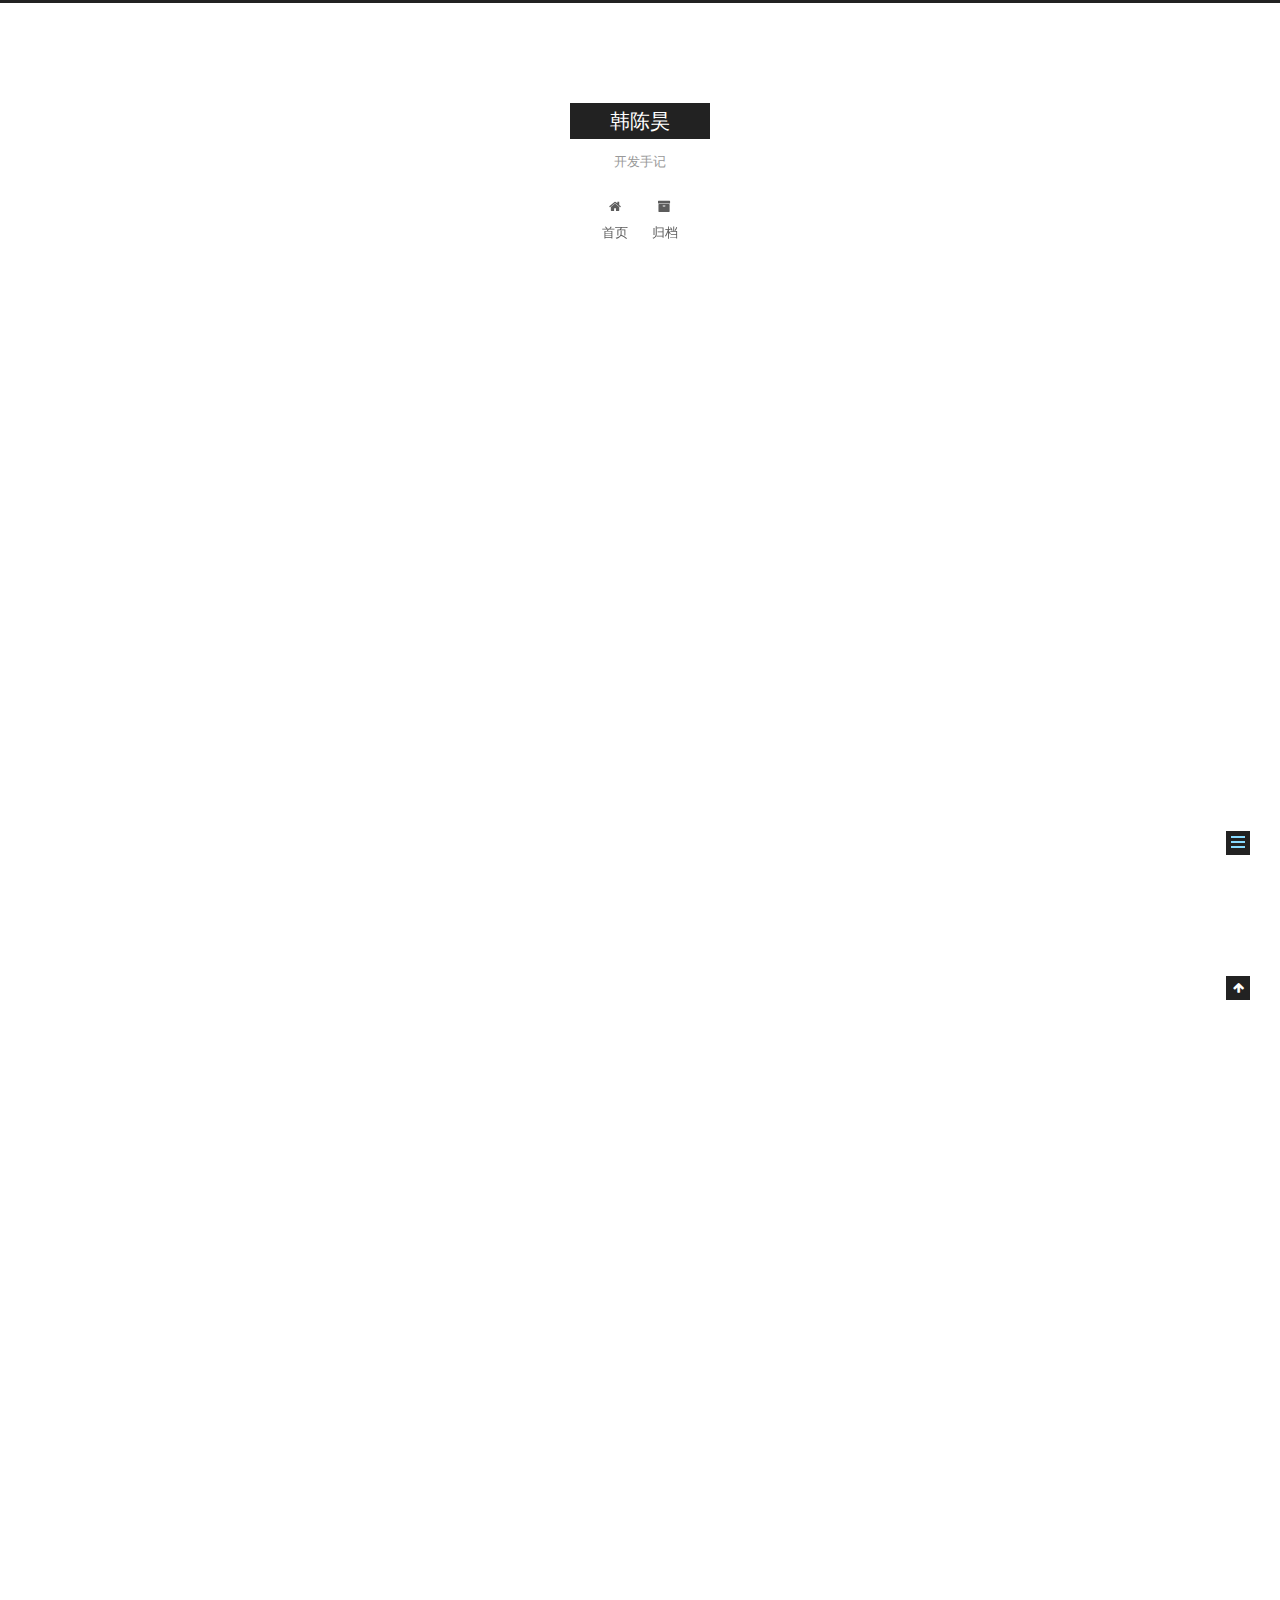
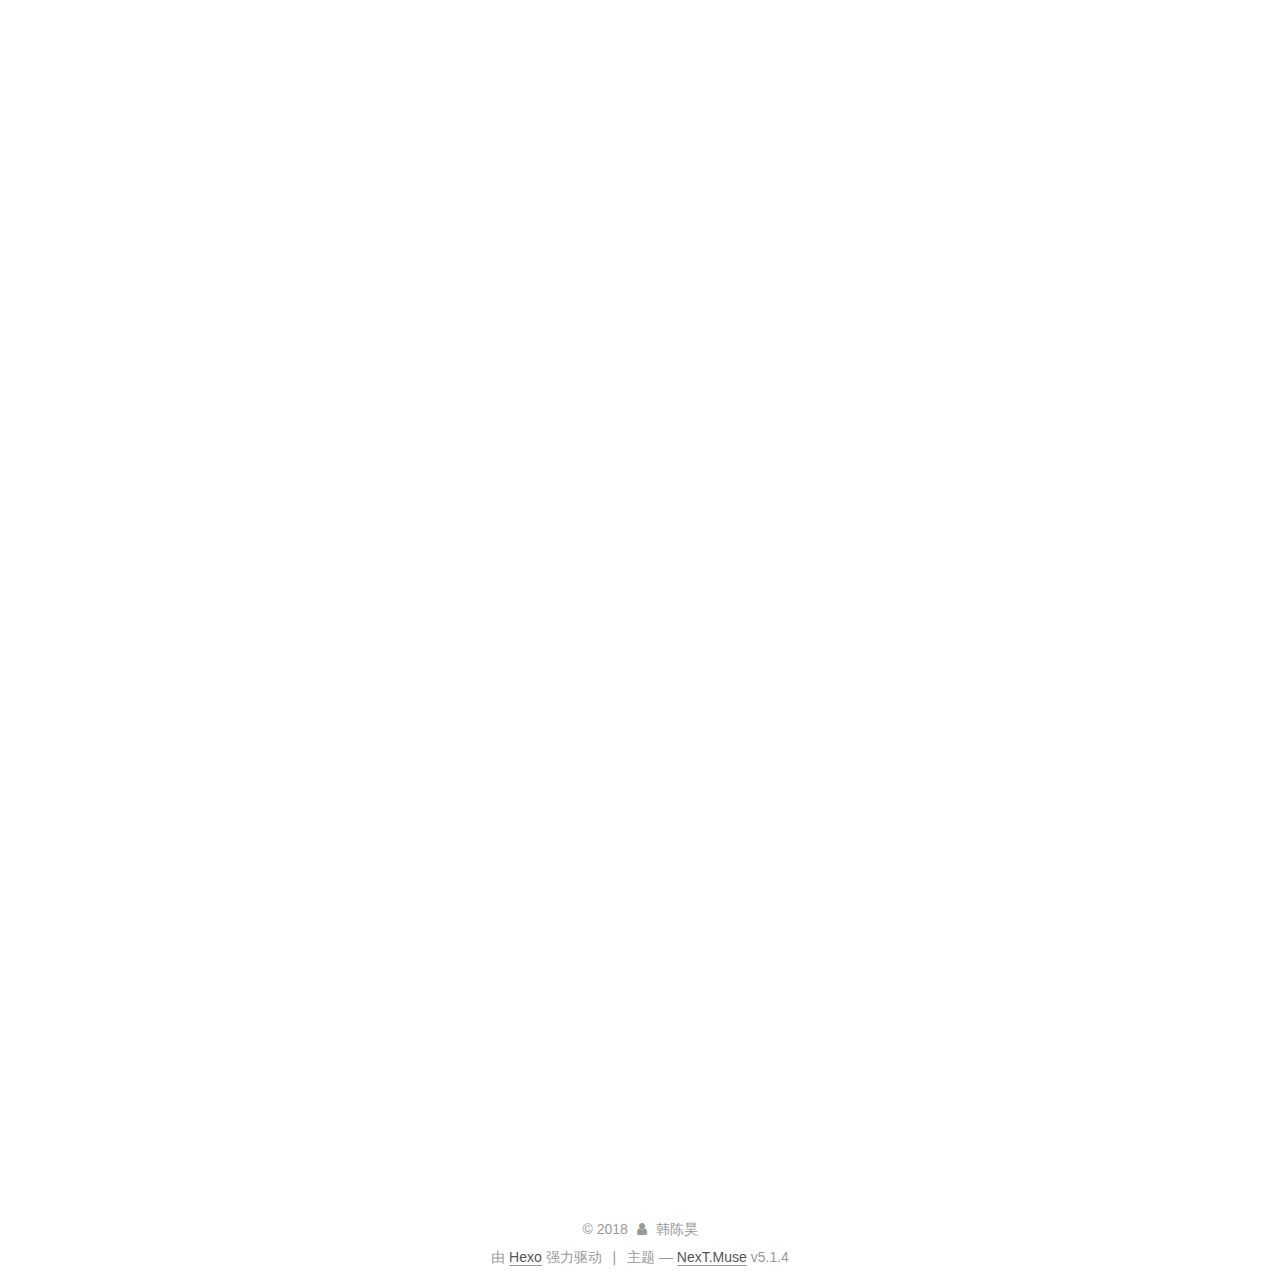
<file: 2018/04/08/几种原始的CSS布局/index.html>
<!DOCTYPE html>



  


<html class="theme-next muse use-motion" lang="zh-Hans">
<head>
  <meta charset="UTF-8"/>
<meta http-equiv="X-UA-Compatible" content="IE=edge" />
<meta name="viewport" content="width=device-width, initial-scale=1, maximum-scale=1"/>
<meta name="theme-color" content="#222">









<meta http-equiv="Cache-Control" content="no-transform" />
<meta http-equiv="Cache-Control" content="no-siteapp" />
















  
  
  <link href="/lib/fancybox/source/jquery.fancybox.css?v=2.1.5" rel="stylesheet" type="text/css" />







<link href="/lib/font-awesome/css/font-awesome.min.css?v=4.6.2" rel="stylesheet" type="text/css" />

<link href="/css/main.css?v=5.1.4" rel="stylesheet" type="text/css" />


  <link rel="apple-touch-icon" sizes="180x180" href="/images/apple-touch-icon-next.png?v=5.1.4">


  <link rel="icon" type="image/png" sizes="32x32" href="/images/favicon-32x32-next.png?v=5.1.4">


  <link rel="icon" type="image/png" sizes="16x16" href="/images/favicon-16x16-next.png?v=5.1.4">


  <link rel="mask-icon" href="/images/logo.svg?v=5.1.4" color="#222">





  <meta name="keywords" content="Hexo, NexT" />










<meta name="description" content="在flex和gird没有普及或适配不太好的时候,有很多奇葩但实际使用比较多的布局方式,下面来简单的整理一下: 两栏左右布局没有任何追求最原始也是最简单的方式:浮动 123456789101112.clearfix::after &amp;#123;    display: block;    content: &quot;&quot;;    clear: both;&amp;#125;.float-left &amp;#123;    w">
<meta property="og:type" content="article">
<meta property="og:title" content="几种原始的CSS布局">
<meta property="og:url" content="http://www.hanchenhao.com/2018/04/08/几种原始的CSS布局/index.html">
<meta property="og:site_name" content="韩陈昊">
<meta property="og:description" content="在flex和gird没有普及或适配不太好的时候,有很多奇葩但实际使用比较多的布局方式,下面来简单的整理一下: 两栏左右布局没有任何追求最原始也是最简单的方式:浮动 123456789101112.clearfix::after &amp;#123;    display: block;    content: &quot;&quot;;    clear: both;&amp;#125;.float-left &amp;#123;    w">
<meta property="og:locale" content="zh-Hans">
<meta property="og:updated_time" content="2018-04-09T10:29:30.000Z">
<meta name="twitter:card" content="summary">
<meta name="twitter:title" content="几种原始的CSS布局">
<meta name="twitter:description" content="在flex和gird没有普及或适配不太好的时候,有很多奇葩但实际使用比较多的布局方式,下面来简单的整理一下: 两栏左右布局没有任何追求最原始也是最简单的方式:浮动 123456789101112.clearfix::after &amp;#123;    display: block;    content: &quot;&quot;;    clear: both;&amp;#125;.float-left &amp;#123;    w">



<script type="text/javascript" id="hexo.configurations">
  var NexT = window.NexT || {};
  var CONFIG = {
    root: '/',
    scheme: 'Muse',
    version: '5.1.4',
    sidebar: {"position":"left","display":"post","offset":12,"b2t":false,"scrollpercent":false,"onmobile":false},
    fancybox: true,
    tabs: true,
    motion: {"enable":true,"async":false,"transition":{"post_block":"fadeIn","post_header":"slideDownIn","post_body":"slideDownIn","coll_header":"slideLeftIn","sidebar":"slideUpIn"}},
    duoshuo: {
      userId: '0',
      author: '博主'
    },
    algolia: {
      applicationID: '',
      apiKey: '',
      indexName: '',
      hits: {"per_page":10},
      labels: {"input_placeholder":"Search for Posts","hits_empty":"We didn't find any results for the search: ${query}","hits_stats":"${hits} results found in ${time} ms"}
    }
  };
</script>



  <link rel="canonical" href="http://www.hanchenhao.com/2018/04/08/几种原始的CSS布局/"/>





  <title>几种原始的CSS布局 | 韩陈昊</title>
  








</head>

<body itemscope itemtype="http://schema.org/WebPage" lang="zh-Hans">

  
  
    
  

  <div class="container sidebar-position-left page-post-detail">
    <div class="headband"></div>

    <header id="header" class="header" itemscope itemtype="http://schema.org/WPHeader">
      <div class="header-inner"><div class="site-brand-wrapper">
  <div class="site-meta ">
    

    <div class="custom-logo-site-title">
      <a href="/"  class="brand" rel="start">
        <span class="logo-line-before"><i></i></span>
        <span class="site-title">韩陈昊</span>
        <span class="logo-line-after"><i></i></span>
      </a>
    </div>
      
        <p class="site-subtitle">开发手记</p>
      
  </div>

  <div class="site-nav-toggle">
    <button>
      <span class="btn-bar"></span>
      <span class="btn-bar"></span>
      <span class="btn-bar"></span>
    </button>
  </div>
</div>

<nav class="site-nav">
  

  
    <ul id="menu" class="menu">
      
        
        <li class="menu-item menu-item-home">
          <a href="/" rel="section">
            
              <i class="menu-item-icon fa fa-fw fa-home"></i> <br />
            
            首页
          </a>
        </li>
      
        
        <li class="menu-item menu-item-archives">
          <a href="/archives/" rel="section">
            
              <i class="menu-item-icon fa fa-fw fa-archive"></i> <br />
            
            归档
          </a>
        </li>
      

      
    </ul>
  

  
</nav>



 </div>
    </header>

    <main id="main" class="main">
      <div class="main-inner">
        <div class="content-wrap">
          <div id="content" class="content">
            

  <div id="posts" class="posts-expand">
    

  

  
  
  

  <article class="post post-type-normal" itemscope itemtype="http://schema.org/Article">
  
  
  
  <div class="post-block">
    <link itemprop="mainEntityOfPage" href="http://www.hanchenhao.com/2018/04/08/几种原始的CSS布局/">

    <span hidden itemprop="author" itemscope itemtype="http://schema.org/Person">
      <meta itemprop="name" content="韩陈昊">
      <meta itemprop="description" content="">
      <meta itemprop="image" content="/images/avatar.gif">
    </span>

    <span hidden itemprop="publisher" itemscope itemtype="http://schema.org/Organization">
      <meta itemprop="name" content="韩陈昊">
    </span>

    
      <header class="post-header">

        
        
          <h1 class="post-title" itemprop="name headline">几种原始的CSS布局</h1>
        

        <div class="post-meta">
          <span class="post-time">
            
              <span class="post-meta-item-icon">
                <i class="fa fa-calendar-o"></i>
              </span>
              
                <span class="post-meta-item-text">发表于</span>
              
              <time title="创建于" itemprop="dateCreated datePublished" datetime="2018-04-08T23:35:33+08:00">
                2018-04-08
              </time>
            

            

            
          </span>

          

          
            
          

          
          

          

          

          

        </div>
      </header>
    

    
    
    
    <div class="post-body" itemprop="articleBody">

      
      

      
        <p>在flex和gird没有普及或适配不太好的时候,有很多奇葩但实际使用比较多的布局方式,下面来简单的整理一下:</p>
<h3 id="两栏左右布局"><a href="#两栏左右布局" class="headerlink" title="两栏左右布局"></a>两栏左右布局</h3><p>没有任何追求最原始也是最简单的方式:<strong>浮动</strong></p>
<figure class="highlight css"><table><tr><td class="gutter"><pre><span class="line">1</span><br><span class="line">2</span><br><span class="line">3</span><br><span class="line">4</span><br><span class="line">5</span><br><span class="line">6</span><br><span class="line">7</span><br><span class="line">8</span><br><span class="line">9</span><br><span class="line">10</span><br><span class="line">11</span><br><span class="line">12</span><br></pre></td><td class="code"><pre><span class="line"></span><br><span class="line"><span class="selector-class">.clearfix</span><span class="selector-pseudo">::after</span> &#123;</span><br><span class="line">    <span class="attribute">display</span>: block;</span><br><span class="line">    <span class="attribute">content</span>: <span class="string">""</span>;</span><br><span class="line">    <span class="attribute">clear</span>: both;</span><br><span class="line">&#125;</span><br><span class="line"></span><br><span class="line"><span class="selector-class">.float-left</span> &#123;</span><br><span class="line">    <span class="attribute">width</span>: <span class="number">50%</span>;</span><br><span class="line">    <span class="attribute">height</span>: <span class="number">200px</span>;</span><br><span class="line">    <span class="attribute">float</span>: left;</span><br><span class="line">&#125;</span><br></pre></td></tr></table></figure>
<figure class="highlight html"><table><tr><td class="gutter"><pre><span class="line">1</span><br><span class="line">2</span><br><span class="line">3</span><br><span class="line">4</span><br><span class="line">5</span><br></pre></td><td class="code"><pre><span class="line"></span><br><span class="line"><span class="tag">&lt;<span class="name">div</span> <span class="attr">class</span>=<span class="string">"clearfix"</span>&gt;</span></span><br><span class="line">    <span class="tag">&lt;<span class="name">div</span> <span class="attr">class</span>=<span class="string">"float-left"</span> <span class="attr">style</span>=<span class="string">" background-color: gray;"</span>&gt;</span><span class="tag">&lt;/<span class="name">div</span>&gt;</span></span><br><span class="line">    <span class="tag">&lt;<span class="name">div</span> <span class="attr">class</span>=<span class="string">"float-left"</span> <span class="attr">style</span>=<span class="string">" background-color: cyan;"</span>&gt;</span><span class="tag">&lt;/<span class="name">div</span>&gt;</span></span><br><span class="line"><span class="tag">&lt;/<span class="name">div</span>&gt;</span></span><br></pre></td></tr></table></figure>
<p>还可以用<strong>负margin</strong></p>
<figure class="highlight css"><table><tr><td class="gutter"><pre><span class="line">1</span><br><span class="line">2</span><br><span class="line">3</span><br><span class="line">4</span><br><span class="line">5</span><br><span class="line">6</span><br><span class="line">7</span><br><span class="line">8</span><br><span class="line">9</span><br><span class="line">10</span><br><span class="line">11</span><br><span class="line">12</span><br><span class="line">13</span><br><span class="line">14</span><br><span class="line">15</span><br><span class="line">16</span><br><span class="line">17</span><br><span class="line">18</span><br><span class="line">19</span><br><span class="line">20</span><br><span class="line">21</span><br><span class="line">22</span><br><span class="line">23</span><br><span class="line">24</span><br><span class="line">25</span><br><span class="line">26</span><br></pre></td><td class="code"><pre><span class="line"></span><br><span class="line"><span class="selector-class">.clearfix</span><span class="selector-pseudo">::after</span> &#123;</span><br><span class="line">    <span class="attribute">display</span>: block;</span><br><span class="line">    <span class="attribute">content</span>: <span class="string">""</span>;</span><br><span class="line">    <span class="attribute">clear</span>: both;</span><br><span class="line">&#125;</span><br><span class="line"></span><br><span class="line"><span class="selector-class">.center</span> &#123;</span><br><span class="line">    <span class="attribute">height</span>: <span class="number">200px</span>;</span><br><span class="line">    <span class="attribute">width</span>: <span class="number">100%</span>;</span><br><span class="line">    <span class="attribute">float</span>: left;</span><br><span class="line">&#125;</span><br><span class="line"></span><br><span class="line"><span class="selector-class">.center</span>&gt;<span class="selector-class">.content</span> &#123;</span><br><span class="line">    <span class="attribute">height</span>: <span class="number">200px</span>;</span><br><span class="line">    <span class="attribute">background</span>: green;</span><br><span class="line">    <span class="attribute">margin-right</span>: <span class="number">100px</span>;</span><br><span class="line">&#125;</span><br><span class="line"></span><br><span class="line"><span class="selector-class">.aside</span> &#123;</span><br><span class="line">    <span class="attribute">height</span>: <span class="number">200px</span>;</span><br><span class="line">    <span class="attribute">width</span>: <span class="number">200px</span>;</span><br><span class="line">    <span class="attribute">background</span>: blue;</span><br><span class="line">    <span class="attribute">float</span>: left;</span><br><span class="line">    <span class="attribute">margin-left</span>: -<span class="number">200px</span>;</span><br><span class="line">&#125;</span><br></pre></td></tr></table></figure>
<figure class="highlight html"><table><tr><td class="gutter"><pre><span class="line">1</span><br><span class="line">2</span><br><span class="line">3</span><br><span class="line">4</span><br><span class="line">5</span><br><span class="line">6</span><br><span class="line">7</span><br><span class="line">8</span><br></pre></td><td class="code"><pre><span class="line"></span><br><span class="line"><span class="tag">&lt;<span class="name">div</span> <span class="attr">class</span>=<span class="string">"clearfix"</span>&gt;</span></span><br><span class="line">    <span class="tag">&lt;<span class="name">div</span> <span class="attr">class</span>=<span class="string">"center"</span>&gt;</span></span><br><span class="line">        <span class="tag">&lt;<span class="name">div</span> <span class="attr">class</span>=<span class="string">"content"</span>&gt;</span></span><br><span class="line">        <span class="tag">&lt;/<span class="name">div</span>&gt;</span></span><br><span class="line">    <span class="tag">&lt;/<span class="name">div</span>&gt;</span></span><br><span class="line">    <span class="tag">&lt;<span class="name">div</span> <span class="attr">class</span>=<span class="string">"aside"</span>&gt;</span><span class="tag">&lt;/<span class="name">div</span>&gt;</span></span><br><span class="line"><span class="tag">&lt;/<span class="name">div</span>&gt;</span></span><br></pre></td></tr></table></figure>
<h3 id="三栏布局"><a href="#三栏布局" class="headerlink" title="三栏布局"></a>三栏布局</h3><p>三栏布局比较无脑的方式是单纯的利用<strong>定位</strong>来实现</p>
<figure class="highlight css"><table><tr><td class="gutter"><pre><span class="line">1</span><br><span class="line">2</span><br><span class="line">3</span><br><span class="line">4</span><br><span class="line">5</span><br><span class="line">6</span><br><span class="line">7</span><br><span class="line">8</span><br><span class="line">9</span><br><span class="line">10</span><br><span class="line">11</span><br><span class="line">12</span><br><span class="line">13</span><br><span class="line">14</span><br><span class="line">15</span><br><span class="line">16</span><br><span class="line">17</span><br><span class="line">18</span><br><span class="line">19</span><br><span class="line">20</span><br><span class="line">21</span><br><span class="line">22</span><br><span class="line">23</span><br><span class="line">24</span><br><span class="line">25</span><br><span class="line">26</span><br><span class="line">27</span><br><span class="line">28</span><br><span class="line">29</span><br><span class="line">30</span><br><span class="line">31</span><br><span class="line">32</span><br><span class="line">33</span><br></pre></td><td class="code"><pre><span class="line"></span><br><span class="line"><span class="selector-class">.clearfix</span><span class="selector-pseudo">::after</span> &#123;</span><br><span class="line">    <span class="attribute">display</span>: block;</span><br><span class="line">    <span class="attribute">content</span>: <span class="string">""</span>;</span><br><span class="line">    <span class="attribute">clear</span>: both;</span><br><span class="line">&#125;</span><br><span class="line"></span><br><span class="line"><span class="selector-class">.content</span> &#123;</span><br><span class="line">    <span class="attribute">position</span>: relative;</span><br><span class="line">&#125;</span><br><span class="line"></span><br><span class="line"><span class="selector-class">.left</span>,</span><br><span class="line"><span class="selector-class">.right</span> &#123;</span><br><span class="line">    <span class="attribute">position</span>: absolute;</span><br><span class="line">    <span class="attribute">top</span>: <span class="number">0px</span>;</span><br><span class="line">    <span class="attribute">background</span>: gray;</span><br><span class="line">&#125;</span><br><span class="line"></span><br><span class="line"><span class="selector-class">.left</span> &#123;</span><br><span class="line">    <span class="attribute">left</span>: <span class="number">0</span>;</span><br><span class="line">    <span class="attribute">width</span>: <span class="number">100px</span>;</span><br><span class="line">&#125;</span><br><span class="line"></span><br><span class="line"><span class="selector-class">.right</span> &#123;</span><br><span class="line">    <span class="attribute">right</span>: <span class="number">0px</span>;</span><br><span class="line">    <span class="attribute">width</span>: <span class="number">200px</span>;</span><br><span class="line">&#125;</span><br><span class="line"></span><br><span class="line"><span class="selector-class">.main</span> &#123;</span><br><span class="line">    <span class="attribute">margin</span>: <span class="number">0px</span> <span class="number">200px</span> <span class="number">0px</span> <span class="number">100px</span>;</span><br><span class="line">    <span class="attribute">height</span>: <span class="number">100%</span>;</span><br><span class="line">    <span class="attribute">background</span>: cyan;</span><br><span class="line">&#125;</span><br></pre></td></tr></table></figure>
<figure class="highlight html"><table><tr><td class="gutter"><pre><span class="line">1</span><br><span class="line">2</span><br><span class="line">3</span><br><span class="line">4</span><br><span class="line">5</span><br><span class="line">6</span><br></pre></td><td class="code"><pre><span class="line"></span><br><span class="line"><span class="tag">&lt;<span class="name">div</span> <span class="attr">class</span>=<span class="string">"content"</span>&gt;</span></span><br><span class="line">    <span class="tag">&lt;<span class="name">div</span> <span class="attr">class</span>=<span class="string">"left"</span>&gt;</span>Left<span class="tag">&lt;/<span class="name">div</span>&gt;</span></span><br><span class="line">    <span class="tag">&lt;<span class="name">div</span> <span class="attr">class</span>=<span class="string">"main"</span>&gt;</span>Main<span class="tag">&lt;/<span class="name">div</span>&gt;</span></span><br><span class="line">    <span class="tag">&lt;<span class="name">div</span> <span class="attr">class</span>=<span class="string">"right"</span>&gt;</span>Right<span class="tag">&lt;/<span class="name">div</span>&gt;</span></span><br><span class="line"><span class="tag">&lt;/<span class="name">div</span>&gt;</span></span><br></pre></td></tr></table></figure>
<p>还有风靡一时的<strong>圣杯布局</strong>以及<strong>双飞翼布局</strong>,因为整体思路差不多,我就只写<strong>双飞翼布局</strong></p>
<figure class="highlight css"><table><tr><td class="gutter"><pre><span class="line">1</span><br><span class="line">2</span><br><span class="line">3</span><br><span class="line">4</span><br><span class="line">5</span><br><span class="line">6</span><br><span class="line">7</span><br><span class="line">8</span><br><span class="line">9</span><br><span class="line">10</span><br><span class="line">11</span><br><span class="line">12</span><br><span class="line">13</span><br><span class="line">14</span><br><span class="line">15</span><br><span class="line">16</span><br><span class="line">17</span><br><span class="line">18</span><br><span class="line">19</span><br><span class="line">20</span><br><span class="line">21</span><br><span class="line">22</span><br><span class="line">23</span><br><span class="line">24</span><br><span class="line">25</span><br><span class="line">26</span><br><span class="line">27</span><br><span class="line">28</span><br><span class="line">29</span><br><span class="line">30</span><br><span class="line">31</span><br><span class="line">32</span><br><span class="line">33</span><br><span class="line">34</span><br></pre></td><td class="code"><pre><span class="line"></span><br><span class="line"><span class="selector-class">.clearfix</span><span class="selector-pseudo">::after</span> &#123;</span><br><span class="line">    <span class="attribute">display</span>: block;</span><br><span class="line">    <span class="attribute">content</span>: <span class="string">""</span>;</span><br><span class="line">    <span class="attribute">clear</span>: both;</span><br><span class="line">&#125;</span><br><span class="line"></span><br><span class="line"><span class="selector-class">.left</span> &#123;</span><br><span class="line">    <span class="attribute">background</span>: gray;</span><br><span class="line">    <span class="attribute">width</span>: <span class="number">100px</span>;</span><br><span class="line">    <span class="attribute">float</span>: left;</span><br><span class="line">    <span class="attribute">margin-left</span>: -<span class="number">100%</span>;</span><br><span class="line">    <span class="attribute">height</span>: <span class="number">100%</span>;</span><br><span class="line">&#125;</span><br><span class="line"></span><br><span class="line"><span class="selector-class">.main</span> &#123;</span><br><span class="line">    <span class="attribute">background</span>: cyan;</span><br><span class="line">    <span class="attribute">width</span>: <span class="number">100%</span>;</span><br><span class="line">    <span class="attribute">float</span>: left;</span><br><span class="line">    <span class="attribute">height</span>: <span class="number">100%</span>;</span><br><span class="line">&#125;</span><br><span class="line"></span><br><span class="line"><span class="selector-class">.right</span> &#123;</span><br><span class="line">    <span class="attribute">background</span>: gray;</span><br><span class="line">    <span class="attribute">width</span>: <span class="number">200px</span>;</span><br><span class="line">    <span class="attribute">float</span>: left;</span><br><span class="line">    <span class="attribute">margin-left</span>: -<span class="number">200px</span>;</span><br><span class="line">    <span class="attribute">height</span>: <span class="number">100%</span>;</span><br><span class="line">&#125;</span><br><span class="line"></span><br><span class="line"><span class="selector-class">.inner</span> &#123;</span><br><span class="line">    <span class="attribute">margin-left</span>: <span class="number">100px</span>;</span><br><span class="line">    <span class="attribute">margin-right</span>: <span class="number">200px</span>;</span><br><span class="line">&#125;</span><br></pre></td></tr></table></figure>
<figure class="highlight html"><table><tr><td class="gutter"><pre><span class="line">1</span><br><span class="line">2</span><br><span class="line">3</span><br><span class="line">4</span><br><span class="line">5</span><br><span class="line">6</span><br><span class="line">7</span><br><span class="line">8</span><br><span class="line">9</span><br><span class="line">10</span><br></pre></td><td class="code"><pre><span class="line"></span><br><span class="line"><span class="tag">&lt;<span class="name">div</span> <span class="attr">class</span>=<span class="string">"clearfix"</span>&gt;</span></span><br><span class="line">    <span class="tag">&lt;<span class="name">div</span> <span class="attr">class</span>=<span class="string">"main"</span>&gt;</span></span><br><span class="line">        <span class="tag">&lt;<span class="name">div</span> <span class="attr">class</span>=<span class="string">"inner"</span>&gt;</span></span><br><span class="line">            Main</span><br><span class="line">        <span class="tag">&lt;/<span class="name">div</span>&gt;</span></span><br><span class="line">    <span class="tag">&lt;/<span class="name">div</span>&gt;</span></span><br><span class="line">    <span class="tag">&lt;<span class="name">div</span> <span class="attr">class</span>=<span class="string">"left"</span>&gt;</span>Left<span class="tag">&lt;/<span class="name">div</span>&gt;</span></span><br><span class="line">    <span class="tag">&lt;<span class="name">div</span> <span class="attr">class</span>=<span class="string">"right"</span>&gt;</span>Right<span class="tag">&lt;/<span class="name">div</span>&gt;</span></span><br><span class="line"><span class="tag">&lt;/<span class="name">div</span>&gt;</span></span><br></pre></td></tr></table></figure>
<h3 id="水平居中"><a href="#水平居中" class="headerlink" title="水平居中"></a>水平居中</h3><ol>
<li>最古老的实现方案，在容器上定义一个宽度，然后配合margin的左右值为<code>auto</code>实现效果</li>
<li>容器设置<code>inline-block</code>,容器的父元素设置<code>text-align:center</code></li>
<li>浮动+相对定位+<code>left: 50%</code></li>
<li>绝对定位+<code>left: 50%</code>+<code>margin-left: -(宽度值的一半)</code></li>
<li>块级元素 <code>margin:auto</code></li>
</ol>
<h3 id="垂直居中"><a href="#垂直居中" class="headerlink" title="垂直居中"></a>垂直居中</h3><ol>
<li>绝对定位+<code>top: 50%</code>+<code>margin-top: -(高度值的一半)</code></li>
<li>在文本中<code>line-height</code>等于<code>height</code></li>
</ol>

      
    </div>
    
    
    

    

    

    

    <footer class="post-footer">
      

      
      
      

      
        <div class="post-nav">
          <div class="post-nav-next post-nav-item">
            
              <a href="/2018/04/01/HTML简介/" rel="next" title="HTML简介">
                <i class="fa fa-chevron-left"></i> HTML简介
              </a>
            
          </div>

          <span class="post-nav-divider"></span>

          <div class="post-nav-prev post-nav-item">
            
          </div>
        </div>
      

      
      
    </footer>
  </div>
  
  
  
  </article>



    <div class="post-spread">
      
    </div>
  </div>


          </div>
          


          

  



        </div>
        
          
  
  <div class="sidebar-toggle">
    <div class="sidebar-toggle-line-wrap">
      <span class="sidebar-toggle-line sidebar-toggle-line-first"></span>
      <span class="sidebar-toggle-line sidebar-toggle-line-middle"></span>
      <span class="sidebar-toggle-line sidebar-toggle-line-last"></span>
    </div>
  </div>

  <aside id="sidebar" class="sidebar">
    
    <div class="sidebar-inner">

      

      
        <ul class="sidebar-nav motion-element">
          <li class="sidebar-nav-toc sidebar-nav-active" data-target="post-toc-wrap">
            文章目录
          </li>
          <li class="sidebar-nav-overview" data-target="site-overview-wrap">
            站点概览
          </li>
        </ul>
      

      <section class="site-overview-wrap sidebar-panel">
        <div class="site-overview">
          <div class="site-author motion-element" itemprop="author" itemscope itemtype="http://schema.org/Person">
            
              <p class="site-author-name" itemprop="name">韩陈昊</p>
              <p class="site-description motion-element" itemprop="description">开发手记</p>
          </div>

          <nav class="site-state motion-element">

            
              <div class="site-state-item site-state-posts">
              
                <a href="/archives/">
              
                  <span class="site-state-item-count">5</span>
                  <span class="site-state-item-name">日志</span>
                </a>
              </div>
            

            

            

          </nav>

          

          

          
          

          
          

          

        </div>
      </section>

      
      <!--noindex-->
        <section class="post-toc-wrap motion-element sidebar-panel sidebar-panel-active">
          <div class="post-toc">

            
              
            

            
              <div class="post-toc-content"><ol class="nav"><li class="nav-item nav-level-3"><a class="nav-link" href="#两栏左右布局"><span class="nav-number">1.</span> <span class="nav-text">两栏左右布局</span></a></li><li class="nav-item nav-level-3"><a class="nav-link" href="#三栏布局"><span class="nav-number">2.</span> <span class="nav-text">三栏布局</span></a></li><li class="nav-item nav-level-3"><a class="nav-link" href="#水平居中"><span class="nav-number">3.</span> <span class="nav-text">水平居中</span></a></li><li class="nav-item nav-level-3"><a class="nav-link" href="#垂直居中"><span class="nav-number">4.</span> <span class="nav-text">垂直居中</span></a></li></ol></div>
            

          </div>
        </section>
      <!--/noindex-->
      

      

    </div>
  </aside>


        
      </div>
    </main>

    <footer id="footer" class="footer">
      <div class="footer-inner">
        <div class="copyright">&copy; <span itemprop="copyrightYear">2018</span>
  <span class="with-love">
    <i class="fa fa-user"></i>
  </span>
  <span class="author" itemprop="copyrightHolder">韩陈昊</span>

  
</div>


  <div class="powered-by">由 <a class="theme-link" target="_blank" href="https://hexo.io">Hexo</a> 强力驱动</div>



  <span class="post-meta-divider">|</span>



  <div class="theme-info">主题 &mdash; <a class="theme-link" target="_blank" href="https://github.com/iissnan/hexo-theme-next">NexT.Muse</a> v5.1.4</div>




        







        
      </div>
    </footer>

    
      <div class="back-to-top">
        <i class="fa fa-arrow-up"></i>
        
      </div>
    

    

  </div>

  

<script type="text/javascript">
  if (Object.prototype.toString.call(window.Promise) !== '[object Function]') {
    window.Promise = null;
  }
</script>









  












  
  
    <script type="text/javascript" src="/lib/jquery/index.js?v=2.1.3"></script>
  

  
  
    <script type="text/javascript" src="/lib/fastclick/lib/fastclick.min.js?v=1.0.6"></script>
  

  
  
    <script type="text/javascript" src="/lib/jquery_lazyload/jquery.lazyload.js?v=1.9.7"></script>
  

  
  
    <script type="text/javascript" src="/lib/velocity/velocity.min.js?v=1.2.1"></script>
  

  
  
    <script type="text/javascript" src="/lib/velocity/velocity.ui.min.js?v=1.2.1"></script>
  

  
  
    <script type="text/javascript" src="/lib/fancybox/source/jquery.fancybox.pack.js?v=2.1.5"></script>
  


  


  <script type="text/javascript" src="/js/src/utils.js?v=5.1.4"></script>

  <script type="text/javascript" src="/js/src/motion.js?v=5.1.4"></script>



  
  

  
  <script type="text/javascript" src="/js/src/scrollspy.js?v=5.1.4"></script>
<script type="text/javascript" src="/js/src/post-details.js?v=5.1.4"></script>



  


  <script type="text/javascript" src="/js/src/bootstrap.js?v=5.1.4"></script>



  


  




	





  





  












  





  

  

  

  
  

  

  

  

</body>
</html>
</file>
<file: css/main.css>
/* normalize.css v3.0.2 | MIT License | git.io/normalize */
html {
  font-family: sans-serif; /* 1 */
  -ms-text-size-adjust: 100%; /* 2 */
  -webkit-text-size-adjust: 100%; /* 2 */
}
body {
  margin: 0;
}
article,
aside,
details,
figcaption,
figure,
footer,
header,
hgroup,
main,
menu,
nav,
section,
summary {
  display: block;
}
audio,
canvas,
progress,
video {
  display: inline-block; /* 1 */
  vertical-align: baseline; /* 2 */
}
audio:not([controls]) {
  display: none;
  height: 0;
}
[hidden],
template {
  display: none;
}
a {
  background-color: transparent;
}
a:active,
a:hover {
  outline: 0;
}
abbr[title] {
  border-bottom: 1px dotted;
}
b,
strong {
  font-weight: bold;
}
dfn {
  font-style: italic;
}
h1 {
  font-size: 2em;
  margin: 0.67em 0;
}
mark {
  background: #ff0;
  color: #000;
}
small {
  font-size: 80%;
}
sub,
sup {
  font-size: 75%;
  line-height: 0;
  position: relative;
  vertical-align: baseline;
}
sup {
  top: -0.5em;
}
sub {
  bottom: -0.25em;
}
img {
  border: 0;
}
svg:not(:root) {
  overflow: hidden;
}
figure {
  margin: 1em 40px;
}
hr {
  -moz-box-sizing: content-box;
  box-sizing: content-box;
  height: 0;
}
pre {
  overflow: auto;
}
code,
kbd,
pre,
samp {
  font-family: monospace, monospace;
  font-size: 1em;
}
button,
input,
optgroup,
select,
textarea {
  color: inherit; /* 1 */
  font: inherit; /* 2 */
  margin: 0; /* 3 */
}
button {
  overflow: visible;
}
button,
select {
  text-transform: none;
}
button,
html input[type="button"],
input[type="reset"],
input[type="submit"] {
  -webkit-appearance: button; /* 2 */
  cursor: pointer; /* 3 */
}
button[disabled],
html input[disabled] {
  cursor: default;
}
button::-moz-focus-inner,
input::-moz-focus-inner {
  border: 0;
  padding: 0;
}
input {
  line-height: normal;
}
input[type="checkbox"],
input[type="radio"] {
  box-sizing: border-box; /* 1 */
  padding: 0; /* 2 */
}
input[type="number"]::-webkit-inner-spin-button,
input[type="number"]::-webkit-outer-spin-button {
  height: auto;
}
input[type="search"] {
  -webkit-appearance: textfield; /* 1 */
  -moz-box-sizing: content-box;
  -webkit-box-sizing: content-box; /* 2 */
  box-sizing: content-box;
}
input[type="search"]::-webkit-search-cancel-button,
input[type="search"]::-webkit-search-decoration {
  -webkit-appearance: none;
}
fieldset {
  border: 1px solid #c0c0c0;
  margin: 0 2px;
  padding: 0.35em 0.625em 0.75em;
}
legend {
  border: 0; /* 1 */
  padding: 0; /* 2 */
}
textarea {
  overflow: auto;
}
optgroup {
  font-weight: bold;
}
table {
  border-collapse: collapse;
  border-spacing: 0;
}
td,
th {
  padding: 0;
}
::selection {
  background: #262a30;
  color: #fff;
}
body {
  position: relative;
  font-family: 'Lato', "PingFang SC", "Microsoft YaHei", sans-serif;
  font-size: 14px;
  line-height: 2;
  color: #555;
  background: #fff;
}
@media (max-width: 767px) {
  body {
    padding-right: 0 !important;
  }
}
@media (min-width: 768px) and (max-width: 991px) {
  body {
    padding-right: 0 !important;
  }
}
@media (min-width: 1600px) {
  body {
    font-size: 16px;
  }
}
h1,
h2,
h3,
h4,
h5,
h6 {
  margin: 0;
  padding: 0;
  font-weight: bold;
  line-height: 1.5;
  font-family: 'Lato', "PingFang SC", "Microsoft YaHei", sans-serif;
}
h2,
h3,
h4,
h5,
h6 {
  margin: 20px 0 15px;
}
h1 {
  font-size: 22px;
}
@media (max-width: 767px) {
  h1 {
    font-size: 18px;
  }
}
h2 {
  font-size: 20px;
}
@media (max-width: 767px) {
  h2 {
    font-size: 16px;
  }
}
h3 {
  font-size: 18px;
}
@media (max-width: 767px) {
  h3 {
    font-size: 14px;
  }
}
h4 {
  font-size: 16px;
}
@media (max-width: 767px) {
  h4 {
    font-size: 12px;
  }
}
h5 {
  font-size: 14px;
}
@media (max-width: 767px) {
  h5 {
    font-size: 10px;
  }
}
h6 {
  font-size: 12px;
}
@media (max-width: 767px) {
  h6 {
    font-size: 8px;
  }
}
p {
  margin: 0 0 20px 0;
}
a {
  color: #555;
  text-decoration: none;
  outline: none;
  border-bottom: 1px solid #999;
  word-wrap: break-word;
}
a:hover {
  color: #222;
  border-bottom-color: #222;
}
blockquote {
  margin: 0;
  padding: 0;
}
img {
  display: block;
  margin: auto;
  max-width: 100%;
  height: auto;
}
hr {
  margin: 40px 0;
  height: 3px;
  border: none;
  background-color: #ddd;
  background-image: repeating-linear-gradient(-45deg, #fff, #fff 4px, transparent 4px, transparent 8px);
}
blockquote {
  padding: 0 15px;
  color: #666;
  border-left: 4px solid #ddd;
}
blockquote cite::before {
  content: "-";
  padding: 0 5px;
}
dt {
  font-weight: 700;
}
dd {
  margin: 0;
  padding: 0;
}
kbd {
  border: 1px solid #ccc;
  border-radius: 0.2em;
  box-shadow: 0.1em 0.1em 0.2em rgba(0,0,0,0.1);
  background-color: #f9f9f9;
  font-family: inherit;
  background-image: -webkit-linear-gradient(top, #eee, #fff, #eee);
  padding: 0.1em 0.3em;
  white-space: nowrap;
}
.text-left {
  text-align: left;
}
.text-center {
  text-align: center;
}
.text-right {
  text-align: right;
}
.text-justify {
  text-align: justify;
}
.text-nowrap {
  white-space: nowrap;
}
.text-lowercase {
  text-transform: lowercase;
}
.text-uppercase {
  text-transform: uppercase;
}
.text-capitalize {
  text-transform: capitalize;
}
.center-block {
  display: block;
  margin-left: auto;
  margin-right: auto;
}
.clearfix:before,
.clearfix:after {
  content: " ";
  display: table;
}
.clearfix:after {
  clear: both;
}
.pullquote {
  width: 45%;
}
.pullquote.left {
  float: left;
  margin-left: 5px;
  margin-right: 10px;
}
.pullquote.right {
  float: right;
  margin-left: 10px;
  margin-right: 5px;
}
.affix.affix.affix {
  position: fixed;
}
.translation {
  margin-top: -20px;
  font-size: 14px;
  color: #999;
}
.scrollbar-measure {
  width: 100px;
  height: 100px;
  overflow: scroll;
  position: absolute;
  top: -9999px;
}
.use-motion .motion-element {
  opacity: 0;
}
table {
  margin: 20px 0;
  width: 100%;
  border-collapse: collapse;
  border-spacing: 0;
  border: 1px solid #ddd;
  font-size: 14px;
  table-layout: fixed;
  word-wrap: break-all;
}
table>tbody>tr:nth-of-type(odd) {
  background-color: #f9f9f9;
}
table>tbody>tr:hover {
  background-color: #f5f5f5;
}
caption,
th,
td {
  padding: 8px;
  text-align: left;
  vertical-align: middle;
  font-weight: normal;
}
th,
td {
  border-bottom: 3px solid #ddd;
  border-right: 1px solid #eee;
}
th {
  padding-bottom: 10px;
  font-weight: 700;
}
td {
  border-bottom-width: 1px;
}
html,
body {
  height: 100%;
}
.container {
  position: relative;
  min-height: 100%;
}
.header-inner {
  margin: 0 auto;
  padding: 100px 0 70px;
  width: 700px;
}
@media (min-width: 1600px) {
  .container .header-inner {
    width: 900px;
  }
}
.main {
  padding-bottom: 150px;
}
.main-inner {
  margin: 0 auto;
  width: 700px;
}
@media (min-width: 1600px) {
  .container .main-inner {
    width: 900px;
  }
}
.footer {
  position: absolute;
  left: 0;
  bottom: 0;
  width: 100%;
  min-height: 50px;
}
.footer-inner {
  box-sizing: border-box;
  margin: 20px auto;
  width: 700px;
}
@media (min-width: 1600px) {
  .container .footer-inner {
    width: 900px;
  }
}
pre,
.highlight {
  overflow: auto;
  margin: 20px 0;
  padding: 0;
  font-size: 13px;
  color: #4d4d4c;
  background: #f7f7f7;
  line-height: 1.6;
}
pre,
code {
  font-family: consolas, Menlo, "PingFang SC", "Microsoft YaHei", monospace;
}
code {
  padding: 2px 4px;
  word-wrap: break-word;
  color: #555;
  background: #eee;
  border-radius: 3px;
  font-size: 13px;
}
pre {
  padding: 10px;
}
pre code {
  padding: 0;
  color: #4d4d4c;
  background: none;
  text-shadow: none;
}
.highlight {
  border-radius: 1px;
}
.highlight pre {
  border: none;
  margin: 0;
  padding: 10px 0;
}
.highlight table {
  margin: 0;
  width: auto;
  border: none;
}
.highlight td {
  border: none;
  padding: 0;
}
.highlight figcaption {
  font-size: 1em;
  color: #4d4d4c;
  line-height: 1em;
  margin-bottom: 1em;
}
.highlight figcaption:before,
.highlight figcaption:after {
  content: " ";
  display: table;
}
.highlight figcaption:after {
  clear: both;
}
.highlight figcaption a {
  float: right;
  color: #4d4d4c;
}
.highlight figcaption a:hover {
  border-bottom-color: #4d4d4c;
}
.highlight .gutter pre {
  padding-left: 10px;
  padding-right: 10px;
  color: #869194;
  text-align: right;
  background-color: #eff2f3;
}
.highlight .code pre {
  width: 100%;
  padding-left: 10px;
  padding-right: 10px;
  background-color: #f7f7f7;
}
.highlight .line {
  height: 20px;
}
.gutter {
  -webkit-user-select: none;
  -moz-user-select: none;
  -ms-user-select: none;
  user-select: none;
}
.gist table {
  width: auto;
}
.gist table td {
  border: none;
}
pre .deletion {
  background: #fdd;
}
pre .addition {
  background: #dfd;
}
pre .meta {
  color: #8959a8;
}
pre .comment {
  color: #8e908c;
}
pre .variable,
pre .attribute,
pre .tag,
pre .regexp,
pre .ruby .constant,
pre .xml .tag .title,
pre .xml .pi,
pre .xml .doctype,
pre .html .doctype,
pre .css .id,
pre .css .class,
pre .css .pseudo {
  color: #c82829;
}
pre .number,
pre .preprocessor,
pre .built_in,
pre .literal,
pre .params,
pre .constant,
pre .command {
  color: #f5871f;
}
pre .ruby .class .title,
pre .css .rules .attribute,
pre .string,
pre .value,
pre .inheritance,
pre .header,
pre .ruby .symbol,
pre .xml .cdata,
pre .special,
pre .number,
pre .formula {
  color: #718c00;
}
pre .title,
pre .css .hexcolor {
  color: #3e999f;
}
pre .function,
pre .python .decorator,
pre .python .title,
pre .ruby .function .title,
pre .ruby .title .keyword,
pre .perl .sub,
pre .javascript .title,
pre .coffeescript .title {
  color: #4271ae;
}
pre .keyword,
pre .javascript .function {
  color: #8959a8;
}
.full-image.full-image.full-image.full-image {
  border: none;
  max-width: 100%;
  width: auto;
  margin: 20px auto 25px;
}
@media (min-width: 992px) {
  .full-image.full-image.full-image.full-image {
    max-width: none;
    width: 110%;
    margin: 25px -5%;
  }
}
.blockquote-center,
.page-home .post-type-quote blockquote,
.page-post-detail .post-type-quote blockquote {
  position: relative;
  margin: 40px 0;
  padding: 0;
  border-left: none;
  text-align: center;
}
.blockquote-center::before,
.page-home .post-type-quote blockquote::before,
.page-post-detail .post-type-quote blockquote::before,
.blockquote-center::after,
.page-home .post-type-quote blockquote::after,
.page-post-detail .post-type-quote blockquote::after {
  position: absolute;
  content: ' ';
  display: block;
  width: 100%;
  height: 24px;
  opacity: 0.2;
  background-repeat: no-repeat;
  background-position: 0 -6px;
  background-size: 22px 22px;
}
.blockquote-center::before,
.page-home .post-type-quote blockquote::before,
.page-post-detail .post-type-quote blockquote::before {
  top: -20px;
  background-image: url("../images/quote-l.svg");
  border-top: 1px solid #ccc;
}
.blockquote-center::after,
.page-home .post-type-quote blockquote::after,
.page-post-detail .post-type-quote blockquote::after {
  bottom: -20px;
  background-image: url("../images/quote-r.svg");
  border-bottom: 1px solid #ccc;
  background-position: 100% 8px;
}
.blockquote-center p,
.page-home .post-type-quote blockquote p,
.page-post-detail .post-type-quote blockquote p,
.blockquote-center div,
.page-home .post-type-quote blockquote div,
.page-post-detail .post-type-quote blockquote div {
  text-align: center;
}
.post .post-body .group-picture img {
  box-sizing: border-box;
  padding: 0 3px;
  border: none;
}
.post .group-picture-row {
  overflow: hidden;
  margin-top: 6px;
}
.post .group-picture-row:first-child {
  margin-top: 0;
}
.post .group-picture-column {
  float: left;
}
.page-post-detail .post-body .group-picture-column {
  float: none;
  margin-top: 10px;
  width: auto !important;
}
.page-post-detail .post-body .group-picture-column img {
  margin: 0 auto;
}
.page-archive .group-picture-container {
  overflow: hidden;
}
.page-archive .group-picture-row {
  float: left;
}
.page-archive .group-picture-row:first-child {
  margin-top: 6px;
}
.page-archive .group-picture-column {
  max-width: 150px;
  max-height: 150px;
}
.post-body .note {
  position: relative;
  padding: 15px;
  margin-bottom: 20px;
  border: 1px solid #eee;
  border-left-width: 5px;
  border-radius: 3px;
}
.post-body .note h2,
.post-body .note h3,
.post-body .note h4,
.post-body .note h5,
.post-body .note h6 {
  margin-top: 0;
  margin-bottom: 0;
  border-bottom: initial;
  padding-top: 0 !important;
}
.post-body .note p:first-child,
.post-body .note ul:first-child,
.post-body .note ol:first-child,
.post-body .note table:first-child,
.post-body .note pre:first-child,
.post-body .note blockquote:first-child {
  margin-top: 0;
}
.post-body .note p:last-child,
.post-body .note ul:last-child,
.post-body .note ol:last-child,
.post-body .note table:last-child,
.post-body .note pre:last-child,
.post-body .note blockquote:last-child {
  margin-bottom: 0;
}
.post-body .note.default {
  border-left-color: #777;
}
.post-body .note.default h2,
.post-body .note.default h3,
.post-body .note.default h4,
.post-body .note.default h5,
.post-body .note.default h6 {
  color: #777;
}
.post-body .note.primary {
  border-left-color: #6f42c1;
}
.post-body .note.primary h2,
.post-body .note.primary h3,
.post-body .note.primary h4,
.post-body .note.primary h5,
.post-body .note.primary h6 {
  color: #6f42c1;
}
.post-body .note.info {
  border-left-color: #428bca;
}
.post-body .note.info h2,
.post-body .note.info h3,
.post-body .note.info h4,
.post-body .note.info h5,
.post-body .note.info h6 {
  color: #428bca;
}
.post-body .note.success {
  border-left-color: #5cb85c;
}
.post-body .note.success h2,
.post-body .note.success h3,
.post-body .note.success h4,
.post-body .note.success h5,
.post-body .note.success h6 {
  color: #5cb85c;
}
.post-body .note.warning {
  border-left-color: #f0ad4e;
}
.post-body .note.warning h2,
.post-body .note.warning h3,
.post-body .note.warning h4,
.post-body .note.warning h5,
.post-body .note.warning h6 {
  color: #f0ad4e;
}
.post-body .note.danger {
  border-left-color: #d9534f;
}
.post-body .note.danger h2,
.post-body .note.danger h3,
.post-body .note.danger h4,
.post-body .note.danger h5,
.post-body .note.danger h6 {
  color: #d9534f;
}
.post-body .label {
  display: inline;
  padding: 0 2px;
  white-space: nowrap;
}
.post-body .label.default {
  background-color: #f0f0f0;
}
.post-body .label.primary {
  background-color: #efe6f7;
}
.post-body .label.info {
  background-color: #e5f2f8;
}
.post-body .label.success {
  background-color: #e7f4e9;
}
.post-body .label.warning {
  background-color: #fcf6e1;
}
.post-body .label.danger {
  background-color: #fae8eb;
}
.post-body .tabs {
  position: relative;
  display: block;
  margin-bottom: 20px;
  padding-top: 10px;
}
.post-body .tabs ul.nav-tabs {
  margin: 0;
  padding: 0;
  display: flex;
  margin-bottom: -1px;
}
@media (max-width: 413px) {
  .post-body .tabs ul.nav-tabs {
    display: block;
    margin-bottom: 5px;
  }
}
.post-body .tabs ul.nav-tabs li.tab {
  list-style-type: none !important;
  margin: 0 0.25em 0 0;
  border-top: 3px solid transparent;
  border-left: 1px solid transparent;
  border-right: 1px solid transparent;
}
@media (max-width: 413px) {
  .post-body .tabs ul.nav-tabs li.tab {
    margin: initial;
    border-top: 1px solid transparent;
    border-left: 3px solid transparent;
    border-right: 1px solid transparent;
    border-bottom: 1px solid transparent;
  }
}
.post-body .tabs ul.nav-tabs li.tab a {
  outline: 0;
  border-bottom: initial;
  display: block;
  line-height: 1.8em;
  padding: 0.25em 0.75em;
  transition-duration: 0.2s;
  transition-timing-function: ease-out;
  transition-delay: 0s;
}
.post-body .tabs ul.nav-tabs li.tab a i {
  width: 1.285714285714286em;
}
.post-body .tabs ul.nav-tabs li.tab.active {
  border-top: 3px solid #fc6423;
  border-left: 1px solid #ddd;
  border-right: 1px solid #ddd;
  background-color: #fff;
}
@media (max-width: 413px) {
  .post-body .tabs ul.nav-tabs li.tab.active {
    border-top: 1px solid #ddd;
    border-left: 3px solid #fc6423;
    border-right: 1px solid #ddd;
    border-bottom: 1px solid #ddd;
  }
}
.post-body .tabs ul.nav-tabs li.tab.active a {
  cursor: default;
  color: #555;
}
.post-body .tabs .tab-content {
  background-color: #fff;
}
.post-body .tabs .tab-content .tab-pane {
  border: 1px solid #ddd;
  padding: 20px 20px 0 20px;
}
.post-body .tabs .tab-content .tab-pane:not(.active) {
  display: none !important;
}
.post-body .tabs .tab-content .tab-pane.active {
  display: block !important;
}
.btn {
  display: inline-block;
  padding: 0 20px;
  font-size: 14px;
  color: #fff;
  background: #222;
  border: 2px solid #222;
  text-decoration: none;
  border-radius: 0;
  transition-property: background-color;
  transition-duration: 0.2s;
  transition-timing-function: ease-in-out;
  transition-delay: 0s;
  line-height: 2;
}
.btn:hover {
  border-color: #222;
  color: #222;
  background: #fff;
}
.btn +.btn {
  margin: 0 0 8px 8px;
}
.btn .fa-fw {
  width: 1.285714285714286em;
  text-align: left;
}
.btn-bar {
  display: block;
  width: 22px;
  height: 2px;
  background: #555;
  border-radius: 1px;
}
.btn-bar+.btn-bar {
  margin-top: 4px;
}
.pagination {
  margin: 120px 0 40px;
  text-align: center;
  border-top: 1px solid #eee;
}
.page-number-basic,
.pagination .prev,
.pagination .next,
.pagination .page-number,
.pagination .space {
  display: inline-block;
  position: relative;
  top: -1px;
  margin: 0 10px;
  padding: 0 11px;
}
@media (max-width: 767px) {
  .page-number-basic,
  .pagination .prev,
  .pagination .next,
  .pagination .page-number,
  .pagination .space {
    margin: 0 5px;
  }
}
.pagination .prev,
.pagination .next,
.pagination .page-number {
  border-bottom: 0;
  border-top: 1px solid #eee;
  transition-property: border-color;
  transition-duration: 0.2s;
  transition-timing-function: ease-in-out;
  transition-delay: 0s;
}
.pagination .prev:hover,
.pagination .next:hover,
.pagination .page-number:hover {
  border-top-color: #222;
}
.pagination .space {
  padding: 0;
  margin: 0;
}
.pagination .prev {
  margin-left: 0;
}
.pagination .next {
  margin-right: 0;
}
.pagination .page-number.current {
  color: #fff;
  background: #ccc;
  border-top-color: #ccc;
}
@media (max-width: 767px) {
  .pagination {
    border-top: none;
  }
  .pagination .prev,
  .pagination .next,
  .pagination .page-number {
    margin-bottom: 10px;
    border-top: 0;
    border-bottom: 1px solid #eee;
    padding: 0 10px;
  }
  .pagination .prev:hover,
  .pagination .next:hover,
  .pagination .page-number:hover {
    border-bottom-color: #222;
  }
}
.comments {
  margin: 60px 20px 0;
}
.tag-cloud {
  text-align: center;
}
.tag-cloud a {
  display: inline-block;
  margin: 10px;
}
.back-to-top {
  box-sizing: border-box;
  position: fixed;
  bottom: -100px;
  right: 30px;
  z-index: 1050;
  padding: 0 6px;
  width: 24px;
  background: #222;
  font-size: 12px;
  opacity: 1;
  color: #fff;
  cursor: pointer;
  text-align: center;
  -webkit-transform: translateZ(0);
  transition-property: bottom;
  transition-duration: 0.2s;
  transition-timing-function: ease-in-out;
  transition-delay: 0s;
}
@media (min-width: 768px) and (max-width: 991px) {
  .back-to-top {
    display: none !important;
  }
}
@media (max-width: 767px) {
  .back-to-top {
    display: none !important;
  }
}
.back-to-top.back-to-top-on {
  bottom: 19px;
}
.header {
  background: transparent;
}
.header-inner {
  position: relative;
}
.headband {
  height: 3px;
  background: #222;
}
.site-meta {
  margin: 0;
  text-align: center;
}
@media (max-width: 767px) {
  .site-meta {
    text-align: center;
  }
}
.brand {
  position: relative;
  display: inline-block;
  padding: 0 40px;
  color: #fff;
  background: #222;
  border-bottom: none;
}
.brand:hover {
  color: #fff;
}
.logo {
  display: inline-block;
  margin-right: 5px;
  line-height: 36px;
  vertical-align: top;
}
.site-title {
  display: inline-block;
  vertical-align: top;
  line-height: 36px;
  font-size: 20px;
  font-weight: normal;
  font-family: 'Lato', "PingFang SC", "Microsoft YaHei", sans-serif;
}
.site-subtitle {
  margin-top: 10px;
  font-size: 13px;
  color: #999;
}
.use-motion .brand {
  opacity: 0;
}
.use-motion .logo,
.use-motion .site-title,
.use-motion .site-subtitle {
  opacity: 0;
  position: relative;
  top: -10px;
}
.site-nav-toggle {
  display: none;
  position: absolute;
  top: 10px;
  left: 10px;
}
@media (max-width: 767px) {
  .site-nav-toggle {
    display: block;
  }
}
.site-nav-toggle button {
  margin-top: 2px;
  padding: 9px 10px;
  background: transparent;
  border: none;
}
@media (max-width: 767px) {
  .site-nav {
    display: none;
    margin: 0 -10px;
    padding: 0 10px;
    clear: both;
    border-top: 1px solid #ddd;
  }
}
@media (min-width: 768px) and (max-width: 991px) {
  .site-nav {
    display: block !important;
  }
}
@media (min-width: 992px) {
  .site-nav {
    display: block !important;
  }
}
.menu {
  margin-top: 20px;
  padding-left: 0;
  text-align: center;
}
.menu .menu-item {
  display: inline-block;
  margin: 0 10px;
  list-style: none;
}
@media screen and (max-width: 767px) {
  .menu .menu-item {
    margin-top: 10px;
  }
}
.menu .menu-item a {
  display: block;
  font-size: 13px;
  line-height: inherit;
  border-bottom: 1px solid transparent;
  transition-property: border-color;
  transition-duration: 0.2s;
  transition-timing-function: ease-in-out;
  transition-delay: 0s;
}
.menu .menu-item a:hover {
  border-bottom-color: #222;
}
.menu .menu-item .fa {
  margin-right: 5px;
}
.use-motion .menu-item {
  opacity: 0;
}
.post-body {
  font-family: 'Lato', "PingFang SC", "Microsoft YaHei", sans-serif;
}
@media (max-width: 767px) {
  .post-body {
    word-break: break-word;
  }
}
.post-body .fancybox img {
  display: block !important;
  margin: 0 auto;
  cursor: pointer;
  cursor: zoom-in;
  cursor: -webkit-zoom-in;
}
.post-body .image-caption,
.post-body .figure .caption {
  margin: -20px auto 15px;
  text-align: center;
  font-size: 14px;
  color: #999;
  font-weight: bold;
  line-height: 1;
}
.post-sticky-flag {
  display: inline-block;
  font-size: 16px;
  -ms-transform: rotate(30deg);
  -webkit-transform: rotate(30deg);
  -moz-transform: rotate(30deg);
  -ms-transform: rotate(30deg);
  -o-transform: rotate(30deg);
  transform: rotate(30deg);
}
.use-motion .post-block,
.use-motion .pagination,
.use-motion .comments {
  opacity: 0;
}
.use-motion .post-header {
  opacity: 0;
}
.use-motion .post-body {
  opacity: 0;
}
.use-motion .collection-title {
  opacity: 0;
}
.posts-expand {
  padding-top: 40px;
}
@media (max-width: 767px) {
  .posts-expand {
    margin: 0 20px;
  }
  .post-body pre .gutter pre {
    padding-right: 10px;
  }
  .post-body .highlight {
    margin-left: 0px;
    margin-right: 0px;
    padding: 0;
  }
  .post-body .highlight .gutter pre {
    padding-right: 10px;
  }
}
@media (min-width: 992px) {
  .posts-expand .post-body {
    text-align: justify;
  }
}
.posts-expand .post-body h2,
.posts-expand .post-body h3,
.posts-expand .post-body h4,
.posts-expand .post-body h5,
.posts-expand .post-body h6 {
  padding-top: 10px;
}
.posts-expand .post-body h2 .header-anchor,
.posts-expand .post-body h3 .header-anchor,
.posts-expand .post-body h4 .header-anchor,
.posts-expand .post-body h5 .header-anchor,
.posts-expand .post-body h6 .header-anchor {
  float: right;
  margin-left: 10px;
  color: #ccc;
  border-bottom-style: none;
  visibility: hidden;
}
.posts-expand .post-body h2 .header-anchor:hover,
.posts-expand .post-body h3 .header-anchor:hover,
.posts-expand .post-body h4 .header-anchor:hover,
.posts-expand .post-body h5 .header-anchor:hover,
.posts-expand .post-body h6 .header-anchor:hover {
  color: inherit;
}
.posts-expand .post-body h2:hover .header-anchor,
.posts-expand .post-body h3:hover .header-anchor,
.posts-expand .post-body h4:hover .header-anchor,
.posts-expand .post-body h5:hover .header-anchor,
.posts-expand .post-body h6:hover .header-anchor {
  visibility: visible;
}
.posts-expand .post-body ul li {
  list-style: circle;
}
.posts-expand .post-body img {
  box-sizing: border-box;
  margin: auto;
  padding: 3px;
  border: 1px solid #ddd;
}
.posts-expand .post-body .fancybox img {
  margin: 0 auto 25px;
}
@media (max-width: 767px) {
  .posts-collapse {
    margin: 0 20px;
  }
  .posts-collapse .post-title,
  .posts-collapse .post-meta {
    display: block;
    width: auto;
    text-align: left;
  }
}
.posts-collapse {
  position: relative;
  z-index: 1010;
  margin-left: 55px;
}
.posts-collapse::after {
  content: " ";
  position: absolute;
  top: 20px;
  left: 0;
  margin-left: -2px;
  width: 4px;
  height: 100%;
  background: #f5f5f5;
  z-index: -1;
}
@media (max-width: 767px) {
  .posts-collapse {
    margin: 0 20px;
  }
}
.posts-collapse .collection-title {
  position: relative;
  margin: 60px 0;
}
.posts-collapse .collection-title h1,
.posts-collapse .collection-title h2 {
  margin-left: 20px;
}
.posts-collapse .collection-title small {
  color: #bbb;
  margin-left: 5px;
}
.posts-collapse .collection-title::before {
  content: " ";
  position: absolute;
  left: 0;
  top: 50%;
  margin-left: -4px;
  margin-top: -4px;
  width: 8px;
  height: 8px;
  background: #bbb;
  border-radius: 50%;
}
.posts-collapse .post {
  margin: 30px 0;
}
.posts-collapse .post-header {
  position: relative;
  transition-duration: 0.2s;
  transition-timing-function: ease-in-out;
  transition-delay: 0s;
  transition-property: border;
  border-bottom: 1px dashed #ccc;
}
.posts-collapse .post-header::before {
  content: " ";
  position: absolute;
  left: 0;
  top: 12px;
  width: 6px;
  height: 6px;
  margin-left: -4px;
  background: #bbb;
  border-radius: 50%;
  border: 1px solid #fff;
  transition-duration: 0.2s;
  transition-timing-function: ease-in-out;
  transition-delay: 0s;
  transition-property: background;
}
.posts-collapse .post-header:hover {
  border-bottom-color: #666;
}
.posts-collapse .post-header:hover::before {
  background: #222;
}
.posts-collapse .post-meta {
  position: absolute;
  font-size: 12px;
  left: 20px;
  top: 5px;
}
.posts-collapse .post-comments-count {
  display: none;
}
.posts-collapse .post-title {
  margin-left: 60px;
  font-size: 16px;
  font-weight: normal;
  line-height: inherit;
}
.posts-collapse .post-title::after {
  margin-left: 3px;
  opacity: 0.6;
}
.posts-collapse .post-title a {
  color: #666;
  border-bottom: none;
}
.page-home .post-type-quote .post-header,
.page-post-detail .post-type-quote .post-header,
.page-home .post-type-quote .post-tags,
.page-post-detail .post-type-quote .post-tags {
  display: none;
}
.posts-expand .post-title {
  text-align: center;
  word-break: break-word;
  font-weight: 400;
}
.posts-expand .post-title-link {
  display: inline-block;
  position: relative;
  color: #555;
  border-bottom: none;
  line-height: 1.2;
  vertical-align: top;
}
.posts-expand .post-title-link::before {
  content: "";
  position: absolute;
  width: 100%;
  height: 2px;
  bottom: 0;
  left: 0;
  background-color: #000;
  visibility: hidden;
  -webkit-transform: scaleX(0);
  -moz-transform: scaleX(0);
  -ms-transform: scaleX(0);
  -o-transform: scaleX(0);
  transform: scaleX(0);
  transition-duration: 0.2s;
  transition-timing-function: ease-in-out;
  transition-delay: 0s;
}
.posts-expand .post-title-link:hover::before {
  visibility: visible;
  -webkit-transform: scaleX(1);
  -moz-transform: scaleX(1);
  -ms-transform: scaleX(1);
  -o-transform: scaleX(1);
  transform: scaleX(1);
}
.posts-expand .post-title-link .fa {
  font-size: 16px;
}
.posts-expand .post-meta {
  margin: 3px 0 60px 0;
  color: #999;
  font-family: 'Lato', "PingFang SC", "Microsoft YaHei", sans-serif;
  font-size: 12px;
  text-align: center;
}
.posts-expand .post-meta .post-category-list {
  display: inline-block;
  margin: 0;
  padding: 3px;
}
.posts-expand .post-meta .post-category-list-link {
  color: #999;
}
.posts-expand .post-meta .post-description {
  font-size: 14px;
  margin-top: 2px;
}
.post-meta-divider {
  margin: 0 0.5em;
}
.post-meta-item-icon {
  margin-right: 3px;
}
@media (min-width: 768px) and (max-width: 991px) {
  .post-meta-item-icon {
    display: inline-block;
  }
}
@media (max-width: 767px) {
  .post-meta-item-icon {
    display: inline-block;
  }
}
@media (min-width: 768px) and (max-width: 991px) {
  .post-meta-item-text {
    display: none;
  }
}
@media (max-width: 767px) {
  .post-meta-item-text {
    display: none;
  }
}
@media (max-width: 767px) {
  .posts-expand .post-comments-count {
    display: none;
  }
}
.post-button {
  margin-top: 40px;
}
.posts-expand .post-tags {
  margin-top: 40px;
  text-align: center;
}
.posts-expand .post-tags a {
  display: inline-block;
  margin-right: 10px;
  font-size: 13px;
}
.post-nav {
  display: table;
  margin-top: 15px;
  width: 100%;
  border-top: 1px solid #eee;
}
.post-nav-divider {
  display: table-cell;
  width: 10%;
}
.post-nav-item {
  display: table-cell;
  padding: 10px 0 0 0;
  width: 45%;
  vertical-align: top;
}
.post-nav-item a {
  position: relative;
  display: block;
  line-height: 25px;
  font-size: 14px;
  color: #555;
  border-bottom: none;
}
.post-nav-item a:hover {
  color: #222;
  border-bottom: none;
}
.post-nav-item a:active {
  top: 2px;
}
.post-nav-item .fa {
  position: absolute;
  top: 8px;
  left: 0;
  font-size: 12px;
}
.post-nav-next a {
  padding-left: 15px;
}
.post-nav-prev {
  text-align: right;
}
.post-nav-prev a {
  padding-right: 15px;
}
.post-nav-prev .fa {
  right: 0;
  left: auto;
}
.posts-expand .post-eof {
  display: block;
  margin: 80px auto 60px;
  width: 8%;
  height: 1px;
  background: #ccc;
  text-align: center;
}
.post:last-child .post-eof.post-eof.post-eof {
  display: none;
}
.post-gallery {
  display: table;
  table-layout: fixed;
  width: 100%;
  border-collapse: separate;
}
.post-gallery-row {
  display: table-row;
}
.post-gallery .post-gallery-img {
  display: table-cell;
  text-align: center;
  vertical-align: middle;
  border: none;
}
.post-gallery .post-gallery-img img {
  max-width: 100%;
  max-height: 100%;
  border: none;
}
.fancybox-close,
.fancybox-close:hover {
  border: none;
}
.rtl.post-body p,
.rtl.post-body a,
.rtl.post-body h1,
.rtl.post-body h2,
.rtl.post-body h3,
.rtl.post-body h4,
.rtl.post-body h5,
.rtl.post-body h6,
.rtl.post-body li,
.rtl.post-body ul,
.rtl.post-body ol {
  direction: rtl;
  font-family: UKIJ Ekran;
}
.rtl.post-title {
  font-family: UKIJ Ekran;
}
.sidebar {
  position: fixed;
  right: 0;
  top: 0;
  bottom: 0;
  width: 0;
  z-index: 1040;
  box-shadow: inset 0 2px 6px #000;
  background: #222;
  -webkit-transform: translateZ(0);
}
.sidebar a {
  color: #999;
  border-bottom-color: #555;
}
.sidebar a:hover {
  color: #eee;
}
@media (min-width: 768px) and (max-width: 991px) {
  .sidebar {
    display: none !important;
  }
}
@media (max-width: 767px) {
  .sidebar {
    display: none !important;
  }
}
.sidebar-inner {
  position: relative;
  padding: 20px 10px;
  color: #999;
  text-align: center;
}
.site-overview-wrap {
  overflow: hidden;
}
.site-overview {
  overflow-y: auto;
  overflow-x: hidden;
}
.sidebar-toggle {
  position: fixed;
  right: 30px;
  bottom: 45px;
  width: 14px;
  height: 14px;
  padding: 5px;
  background: #222;
  line-height: 0;
  z-index: 1050;
  cursor: pointer;
  -webkit-transform: translateZ(0);
}
@media (min-width: 768px) and (max-width: 991px) {
  .sidebar-toggle {
    display: none !important;
  }
}
@media (max-width: 767px) {
  .sidebar-toggle {
    display: none !important;
  }
}
.sidebar-toggle-line {
  position: relative;
  display: inline-block;
  vertical-align: top;
  height: 2px;
  width: 100%;
  background: #fff;
  margin-top: 3px;
}
.sidebar-toggle-line:first-child {
  margin-top: 0;
}
.site-author-image {
  display: block;
  margin: 0 auto;
  padding: 2px;
  max-width: 96px;
  height: auto;
  border: 2px solid #333;
}
.site-author-name {
  margin: 5px 0 0;
  text-align: center;
  color: #f5f5f5;
  font-weight: normal;
}
.site-description {
  margin-top: 5px;
  text-align: center;
  font-size: 14px;
  color: #999;
}
.site-state {
  overflow: hidden;
  line-height: 1.4;
  white-space: nowrap;
  text-align: center;
}
.site-state-item {
  display: inline-block;
  padding: 0 15px;
  border-left: 1px solid #333;
}
.site-state-item:first-child {
  border-left: none;
}
.site-state-item a {
  border-bottom: none;
}
.site-state-item-count {
  display: block;
  text-align: center;
  color: inherit;
  font-weight: 600;
  font-size: 18px;
}
.site-state-item-name {
  font-size: 13px;
  color: inherit;
}
.feed-link {
  margin-top: 20px;
}
.feed-link a {
  display: inline-block;
  padding: 0 15px;
  color: #fc6423;
  border: 1px solid #fc6423;
  border-radius: 4px;
}
.feed-link a i {
  color: #fc6423;
  font-size: 14px;
}
.feed-link a:hover {
  color: #fff;
  background: #fc6423;
}
.feed-link a:hover i {
  color: #fff;
}
.links-of-author {
  margin-top: 20px;
}
.links-of-author a {
  display: inline-block;
  vertical-align: middle;
  margin-right: 10px;
  margin-bottom: 10px;
  border-bottom-color: #555;
  font-size: 13px;
}
.links-of-author a:before {
  display: inline-block;
  vertical-align: middle;
  margin-right: 3px;
  content: " ";
  width: 4px;
  height: 4px;
  border-radius: 50%;
  background: #ffd03e;
}
.links-of-blogroll {
  font-size: 13px;
}
.links-of-blogroll-title {
  margin-top: 20px;
  font-size: 14px;
  font-weight: 600;
}
.links-of-blogroll-list {
  margin: 0;
  padding: 0;
  list-style: none;
}
.links-of-blogroll-item {
  padding: 2px 10px;
}
.links-of-blogroll-item a {
  max-width: 280px;
  box-sizing: border-box;
  display: inline-block;
  overflow: hidden;
  white-space: nowrap;
  text-overflow: ellipsis;
}
.sidebar-nav {
  margin: 0 0 20px;
  padding-left: 0;
}
.sidebar-nav li {
  display: inline-block;
  cursor: pointer;
  border-bottom: 1px solid transparent;
  font-size: 14px;
  color: #555;
}
.sidebar-nav li:hover {
  color: #f5f5f5;
}
.page-post-detail .sidebar-nav-toc {
  padding: 0 5px;
}
.page-post-detail .sidebar-nav-overview {
  margin-left: 10px;
}
.sidebar-nav .sidebar-nav-active {
  color: #87daff;
  border-bottom-color: #87daff;
}
.sidebar-nav .sidebar-nav-active:hover {
  color: #87daff;
}
.sidebar-panel {
  display: none;
}
.sidebar-panel-active {
  display: block;
}
.post-toc-empty {
  font-size: 14px;
  color: #666;
}
.post-toc-wrap {
  overflow: hidden;
}
.post-toc {
  overflow: auto;
}
.post-toc ol {
  margin: 0;
  padding: 0 2px 5px 10px;
  text-align: left;
  list-style: none;
  font-size: 14px;
}
.post-toc ol > ol {
  padding-left: 0;
}
.post-toc ol a {
  transition-duration: 0.2s;
  transition-timing-function: ease-in-out;
  transition-delay: 0s;
  transition-property: all;
  color: #999;
  border-bottom-color: #555;
}
.post-toc ol a:hover {
  color: #ccc;
  border-bottom-color: #ccc;
}
.post-toc .nav-item {
  overflow: hidden;
  text-overflow: ellipsis;
  text-align: justify;
  white-space: nowrap;
  line-height: 1.8;
}
.post-toc .nav .nav-child {
  display: none;
}
.post-toc .nav .active > .nav-child {
  display: block;
}
.post-toc .nav .active-current > .nav-child {
  display: block;
}
.post-toc .nav .active-current > .nav-child > .nav-item {
  display: block;
}
.post-toc .nav .active > a {
  color: #87daff;
  border-bottom-color: #87daff;
}
.post-toc .nav .active-current > a {
  color: #87daff;
}
.post-toc .nav .active-current > a:hover {
  color: #87daff;
}
.footer {
  font-size: 14px;
  color: #999;
}
.footer img {
  border: none;
}
.footer-inner {
  text-align: center;
}
.with-love {
  display: inline-block;
  margin: 0 5px;
}
.powered-by,
.theme-info {
  display: inline-block;
}
.cc-license {
  margin-top: 10px;
  text-align: center;
}
.cc-license .cc-opacity {
  opacity: 0.7;
  border-bottom: none;
}
.cc-license .cc-opacity:hover {
  opacity: 0.9;
}
.cc-license img {
  display: inline-block;
}
.theme-next #ds-thread #ds-reset {
  color: #555;
}
.theme-next #ds-thread #ds-reset .ds-replybox {
  margin-bottom: 30px;
}
.theme-next #ds-thread #ds-reset .ds-replybox .ds-avatar,
.theme-next #ds-reset .ds-avatar img {
  box-shadow: none;
}
.theme-next #ds-thread #ds-reset .ds-textarea-wrapper {
  border-color: #c7d4e1;
  background: none;
  border-top-right-radius: 3px;
  border-top-left-radius: 3px;
}
.theme-next #ds-thread #ds-reset .ds-textarea-wrapper textarea {
  height: 60px;
}
.theme-next #ds-reset .ds-rounded-top {
  border-radius: 0;
}
.theme-next #ds-thread #ds-reset .ds-post-toolbar {
  box-sizing: border-box;
  border: 1px solid #c7d4e1;
  background: #f6f8fa;
}
.theme-next #ds-thread #ds-reset .ds-post-options {
  height: 40px;
  border: none;
  background: none;
}
.theme-next #ds-thread #ds-reset .ds-toolbar-buttons {
  top: 11px;
}
.theme-next #ds-thread #ds-reset .ds-sync {
  top: 5px;
}
.theme-next #ds-thread #ds-reset .ds-post-button {
  top: 4px;
  right: 5px;
  width: 90px;
  height: 30px;
  border: 1px solid #c5ced7;
  border-radius: 3px;
  background-image: linear-gradient(#fbfbfc, #f5f7f9);
  color: #60676d;
}
.theme-next #ds-thread #ds-reset .ds-post-button:hover {
  background-position: 0 -30px;
  color: #60676d;
}
.theme-next #ds-thread #ds-reset .ds-comments-info {
  padding: 10px 0;
}
.theme-next #ds-thread #ds-reset .ds-sort {
  display: none;
}
.theme-next #ds-thread #ds-reset li.ds-tab a.ds-current {
  border: none;
  background: #f6f8fa;
  color: #60676d;
}
.theme-next #ds-thread #ds-reset li.ds-tab a.ds-current:hover {
  background-color: #e9f0f7;
  color: #60676d;
}
.theme-next #ds-thread #ds-reset li.ds-tab a {
  border-radius: 2px;
  padding: 5px;
}
.theme-next #ds-thread #ds-reset .ds-login-buttons p {
  color: #999;
  line-height: 36px;
}
.theme-next #ds-thread #ds-reset .ds-login-buttons .ds-service-list li {
  height: 28px;
}
.theme-next #ds-thread #ds-reset .ds-service-list a {
  background: none;
  padding: 5px;
  border: 1px solid;
  border-radius: 3px;
  text-align: center;
}
.theme-next #ds-thread #ds-reset .ds-service-list a:hover {
  color: #fff;
  background: #666;
}
.theme-next #ds-thread #ds-reset .ds-service-list .ds-weibo {
  color: #fc9b00;
  border-color: #fc9b00;
}
.theme-next #ds-thread #ds-reset .ds-service-list .ds-weibo:hover {
  background: #fc9b00;
}
.theme-next #ds-thread #ds-reset .ds-service-list .ds-qq {
  color: #60a3ec;
  border-color: #60a3ec;
}
.theme-next #ds-thread #ds-reset .ds-service-list .ds-qq:hover {
  background: #60a3ec;
}
.theme-next #ds-thread #ds-reset .ds-service-list .ds-renren {
  color: #2e7ac4;
  border-color: #2e7ac4;
}
.theme-next #ds-thread #ds-reset .ds-service-list .ds-renren:hover {
  background: #2e7ac4;
}
.theme-next #ds-thread #ds-reset .ds-service-list .ds-douban {
  color: #37994c;
  border-color: #37994c;
}
.theme-next #ds-thread #ds-reset .ds-service-list .ds-douban:hover {
  background: #37994c;
}
.theme-next #ds-thread #ds-reset .ds-service-list .ds-kaixin {
  color: #fef20d;
  border-color: #fef20d;
}
.theme-next #ds-thread #ds-reset .ds-service-list .ds-kaixin:hover {
  background: #fef20d;
}
.theme-next #ds-thread #ds-reset .ds-service-list .ds-netease {
  color: #f00;
  border-color: #f00;
}
.theme-next #ds-thread #ds-reset .ds-service-list .ds-netease:hover {
  background: #f00;
}
.theme-next #ds-thread #ds-reset .ds-service-list .ds-sohu {
  color: #ffcb05;
  border-color: #ffcb05;
}
.theme-next #ds-thread #ds-reset .ds-service-list .ds-sohu:hover {
  background: #ffcb05;
}
.theme-next #ds-thread #ds-reset .ds-service-list .ds-baidu {
  color: #2831e0;
  border-color: #2831e0;
}
.theme-next #ds-thread #ds-reset .ds-service-list .ds-baidu:hover {
  background: #2831e0;
}
.theme-next #ds-thread #ds-reset .ds-service-list .ds-google {
  color: #166bec;
  border-color: #166bec;
}
.theme-next #ds-thread #ds-reset .ds-service-list .ds-google:hover {
  background: #166bec;
}
.theme-next #ds-thread #ds-reset .ds-service-list .ds-weixin {
  color: #00ce0d;
  border-color: #00ce0d;
}
.theme-next #ds-thread #ds-reset .ds-service-list .ds-weixin:hover {
  background: #00ce0d;
}
.theme-next #ds-thread #ds-reset .ds-service-list .ds-more-services {
  border: none;
}
.theme-next #ds-thread #ds-reset .ds-service-list .ds-more-services:hover {
  background: none;
}
.theme-next #ds-reset .duoshuo-ua-admin {
  display: inline-block;
  color: #f00;
}
.theme-next #ds-reset .duoshuo-ua-platform,
.theme-next #ds-reset .duoshuo-ua-browser {
  color: #ccc;
}
.theme-next #ds-reset .duoshuo-ua-platform .fa,
.theme-next #ds-reset .duoshuo-ua-browser .fa {
  display: inline-block;
  margin-right: 3px;
}
.theme-next #ds-reset .duoshuo-ua-separator {
  display: inline-block;
  margin-left: 5px;
}
.theme-next .this_ua {
  background-color: #ccc !important;
  border-radius: 4px;
  padding: 0 5px !important;
  margin: 1px 1px !important;
  border: 1px solid #bbb !important;
  color: #fff;
  display: inline-block !important;
}
.theme-next .this_ua.admin {
  background-color: #d9534f !important;
  border-color: #d9534f !important;
}
.theme-next .this_ua.platform.iOS,
.theme-next .this_ua.platform.Mac,
.theme-next .this_ua.platform.Windows {
  background-color: #39b3d7 !important;
  border-color: #46b8da !important;
}
.theme-next .this_ua.platform.Linux {
  background-color: #3a3a3a !important;
  border-color: #1f1f1f !important;
}
.theme-next .this_ua.platform.Android {
  background-color: #00c47d !important;
  border-color: #01b171 !important;
}
.theme-next .this_ua.browser.Mobile,
.theme-next .this_ua.browser.Chrome {
  background-color: #5cb85c !important;
  border-color: #4cae4c !important;
}
.theme-next .this_ua.browser.Firefox {
  background-color: #f0ad4e !important;
  border-color: #eea236 !important;
}
.theme-next .this_ua.browser.Maxthon,
.theme-next .this_ua.browser.IE {
  background-color: #428bca !important;
  border-color: #357ebd !important;
}
.theme-next .this_ua.browser.baidu,
.theme-next .this_ua.browser.UCBrowser,
.theme-next .this_ua.browser.Opera {
  background-color: #d9534f !important;
  border-color: #d43f3a !important;
}
.theme-next .this_ua.browser.Android,
.theme-next .this_ua.browser.QQBrowser {
  background-color: #78ace9 !important;
  border-color: #4cae4c !important;
}
.post-spread {
  margin-top: 20px;
  text-align: center;
}
.jiathis_style {
  display: inline-block;
}
.jiathis_style a {
  border: none;
}
.fa {
  font-family: FontAwesome !important;
}
.post-spread {
  margin-top: 20px;
  text-align: center;
}
.bdshare-slide-button-box a {
  border: none;
}
.bdsharebuttonbox {
  display: inline-block;
}
.bdsharebuttonbox a {
  border: none;
}
.local-search-pop-overlay {
  position: fixed;
  width: 100%;
  height: 100%;
  top: 0;
  left: 0;
  z-index: 2080;
  background-color: rgba(0,0,0,0.3);
}
.local-search-popup {
  display: none;
  position: fixed;
  top: 10%;
  left: 50%;
  margin-left: -350px;
  width: 700px;
  height: 80%;
  padding: 0;
  background: #fff;
  color: #333;
  z-index: 9999;
  border-radius: 5px;
}
@media (max-width: 767px) {
  .local-search-popup {
    padding: 0;
    top: 0;
    left: 0;
    margin: 0;
    width: 100%;
    height: 100%;
    border-radius: 0;
  }
}
.local-search-popup ul.search-result-list {
  padding: 0;
  margin: 0 5px;
}
.local-search-popup p.search-result {
  border-bottom: 1px dashed #ccc;
  padding: 5px 0;
}
.local-search-popup a.search-result-title {
  font-weight: bold;
  font-size: 16px;
}
.local-search-popup .search-keyword {
  border-bottom: 1px dashed #f00;
  font-weight: bold;
  color: #f00;
}
.local-search-popup .local-search-header {
  padding: 5px;
  height: 36px;
  background: #f5f5f5;
  border-top-left-radius: 5px;
  border-top-right-radius: 5px;
}
.local-search-popup #local-search-result {
  overflow: auto;
  position: relative;
  padding: 5px 25px;
  height: calc(100% - 55px);
}
.local-search-popup .local-search-input-wrapper {
  display: inline-block;
  width: calc(100% - 90px);
  height: 36px;
  line-height: 36px;
  padding: 0 5px;
}
.local-search-popup .local-search-input-wrapper input {
  padding: 8px 0;
  height: 20px;
  display: block;
  width: 100%;
  outline: none;
  border: none;
  background: transparent;
  vertical-align: middle;
}
.local-search-popup .search-icon,
.local-search-popup .popup-btn-close {
  display: inline-block;
  font-size: 18px;
  color: #999;
  height: 36px;
  width: 18px;
  padding-left: 10px;
  padding-right: 10px;
}
.local-search-popup .search-icon {
  float: left;
}
.local-search-popup .popup-btn-close {
  border-left: 1px solid #eee;
  float: right;
  cursor: pointer;
}
.local-search-popup #no-result {
  position: absolute;
  left: 50%;
  top: 50%;
  -webkit-transform: translate(-50%, -50%);
  -webkit-transform: translate(-50%, -50%);
  -moz-transform: translate(-50%, -50%);
  -ms-transform: translate(-50%, -50%);
  -o-transform: translate(-50%, -50%);
  transform: translate(-50%, -50%);
  color: #ccc;
}
.site-uv,
.site-pv,
.page-pv {
  display: inline-block;
}
.site-uv .busuanzi-value,
.site-pv .busuanzi-value,
.page-pv .busuanzi-value {
  margin: 0 5px;
}
.site-uv {
  margin-right: 10px;
}
.site-uv::after {
  content: "|";
  padding-left: 10px;
}
.page-archive .archive-page-counter {
  position: relative;
  top: 3px;
  left: 20px;
}
@media (max-width: 767px) {
  .page-archive .archive-page-counter {
    top: 5px;
  }
}
.page-archive .posts-collapse .archive-move-on {
  position: absolute;
  top: 11px;
  left: 0;
  margin-left: -6px;
  width: 10px;
  height: 10px;
  opacity: 0.5;
  background: #555;
  border: 1px solid #fff;
  border-radius: 50%;
}
.category-all-page .category-all-title {
  text-align: center;
}
.category-all-page .category-all {
  margin-top: 20px;
}
.category-all-page .category-list {
  margin: 0;
  padding: 0;
  list-style: none;
}
.category-all-page .category-list-item {
  margin: 5px 10px;
}
.category-all-page .category-list-count {
  color: #bbb;
}
.category-all-page .category-list-count:before {
  display: inline;
  content: " (";
}
.category-all-page .category-list-count:after {
  display: inline;
  content: ") ";
}
.category-all-page .category-list-child {
  padding-left: 10px;
}
#schedule ul#event-list {
  padding-left: 30px;
}
#schedule ul#event-list hr {
  margin: 20px 0 45px 0 !important;
  background: #222;
}
#schedule ul#event-list hr:after {
  display: inline-block;
  content: 'NOW';
  background: #222;
  color: #fff;
  font-weight: bold;
  text-align: right;
  padding: 0 5px;
}
#schedule ul#event-list li.event {
  margin: 20px 0px;
  background: #f9f9f9;
  padding-left: 10px;
  min-height: 40px;
}
#schedule ul#event-list li.event h2.event-summary {
  margin: 0;
  padding-bottom: 3px;
}
#schedule ul#event-list li.event h2.event-summary:before {
  display: inline-block;
  font-family: FontAwesome;
  font-size: 8px;
  content: '\f111';
  vertical-align: middle;
  margin-right: 25px;
  color: #bbb;
}
#schedule ul#event-list li.event span.event-relative-time {
  display: inline-block;
  font-size: 12px;
  font-weight: 400;
  padding-left: 12px;
  color: #bbb;
}
#schedule ul#event-list li.event span.event-details {
  display: block;
  color: #bbb;
  margin-left: 56px;
  padding-top: 3px;
  padding-bottom: 6px;
  text-indent: -24px;
  line-height: 18px;
}
#schedule ul#event-list li.event span.event-details:before {
  text-indent: 0;
  display: inline-block;
  width: 14px;
  font-family: FontAwesome;
  text-align: center;
  margin-right: 9px;
  color: #bbb;
}
#schedule ul#event-list li.event span.event-details.event-location:before {
  content: '\f041';
}
#schedule ul#event-list li.event span.event-details.event-duration:before {
  content: '\f017';
}
#schedule ul#event-list li.event-past {
  background: #fcfcfc;
}
#schedule ul#event-list li.event-past > * {
  opacity: 0.6;
}
#schedule ul#event-list li.event-past h2.event-summary {
  color: #bbb;
}
#schedule ul#event-list li.event-past h2.event-summary:before {
  color: #dfdfdf;
}
#schedule ul#event-list li.event-now {
  background: #222;
  color: #fff;
  padding: 15px 0 15px 10px;
}
#schedule ul#event-list li.event-now h2.event-summary:before {
  -webkit-transform: scale(1.2);
  -moz-transform: scale(1.2);
  -ms-transform: scale(1.2);
  -o-transform: scale(1.2);
  transform: scale(1.2);
  color: #fff;
  animation: dot-flash 1s alternate infinite ease-in-out;
}
#schedule ul#event-list li.event-now * {
  color: #fff !important;
}
@-moz-keyframes dot-flash {
  from {
    opacity: 1;
    -webkit-transform: scale(1.1);
    -moz-transform: scale(1.1);
    -ms-transform: scale(1.1);
    -o-transform: scale(1.1);
    transform: scale(1.1);
  }
  to {
    opacity: 0;
    -webkit-transform: scale(1);
    -moz-transform: scale(1);
    -ms-transform: scale(1);
    -o-transform: scale(1);
    transform: scale(1);
  }
}
@-webkit-keyframes dot-flash {
  from {
    opacity: 1;
    -webkit-transform: scale(1.1);
    -moz-transform: scale(1.1);
    -ms-transform: scale(1.1);
    -o-transform: scale(1.1);
    transform: scale(1.1);
  }
  to {
    opacity: 0;
    -webkit-transform: scale(1);
    -moz-transform: scale(1);
    -ms-transform: scale(1);
    -o-transform: scale(1);
    transform: scale(1);
  }
}
@-o-keyframes dot-flash {
  from {
    opacity: 1;
    -webkit-transform: scale(1.1);
    -moz-transform: scale(1.1);
    -ms-transform: scale(1.1);
    -o-transform: scale(1.1);
    transform: scale(1.1);
  }
  to {
    opacity: 0;
    -webkit-transform: scale(1);
    -moz-transform: scale(1);
    -ms-transform: scale(1);
    -o-transform: scale(1);
    transform: scale(1);
  }
}
@keyframes dot-flash {
  from {
    opacity: 1;
    -webkit-transform: scale(1.1);
    -moz-transform: scale(1.1);
    -ms-transform: scale(1.1);
    -o-transform: scale(1.1);
    transform: scale(1.1);
  }
  to {
    opacity: 0;
    -webkit-transform: scale(1);
    -moz-transform: scale(1);
    -ms-transform: scale(1);
    -o-transform: scale(1);
    transform: scale(1);
  }
}
.page-post-detail .sidebar-toggle-line {
  background: #87daff;
}
.page-post-detail .comments {
  overflow: hidden;
}
@media (max-width: 767px) {
  .header-inner,
  .container .main-inner,
  .footer-inner {
    width: auto;
  }
}
embed {
  display: block;
  margin: 0px auto 25px auto;
}
.custom-logo .site-meta-headline {
  text-align: center;
}
.custom-logo .brand {
  background: none;
}
.custom-logo .site-title {
  margin: 10px auto 0;
  font-size: 24px;
  color: #222;
}
.custom-logo .site-title a {
  border: none;
}
.custom-logo-image {
  margin: 0 auto;
  padding: 5px;
  max-width: 150px;
  background: #fff;
}
@media (max-width: 767px) {
  .site-nav {
    position: absolute;
    left: 0;
    top: 52px;
    margin: 0;
    width: 100%;
    padding: 0;
    background: #fff;
    border-bottom: 1px solid #ddd;
    z-index: 1030;
  }
}
@media (max-width: 767px) {
  .menu {
    text-align: left;
  }
}
@media (max-width: 767px) {
  .menu .menu-item {
    display: block;
    margin: 0 10px;
    vertical-align: top;
  }
}
@media (max-width: 767px) {
  .menu .menu-item br {
    display: none;
  }
}
@media (max-width: 767px) {
  .menu .menu-item a {
    padding: 5px 10px;
  }
}
.menu .menu-item .fa {
  margin-right: 0;
}
.site-search form {
  display: none;
}
.links-of-blogroll-inline .links-of-blogroll-item {
  display: inline-block;
}
</file>
